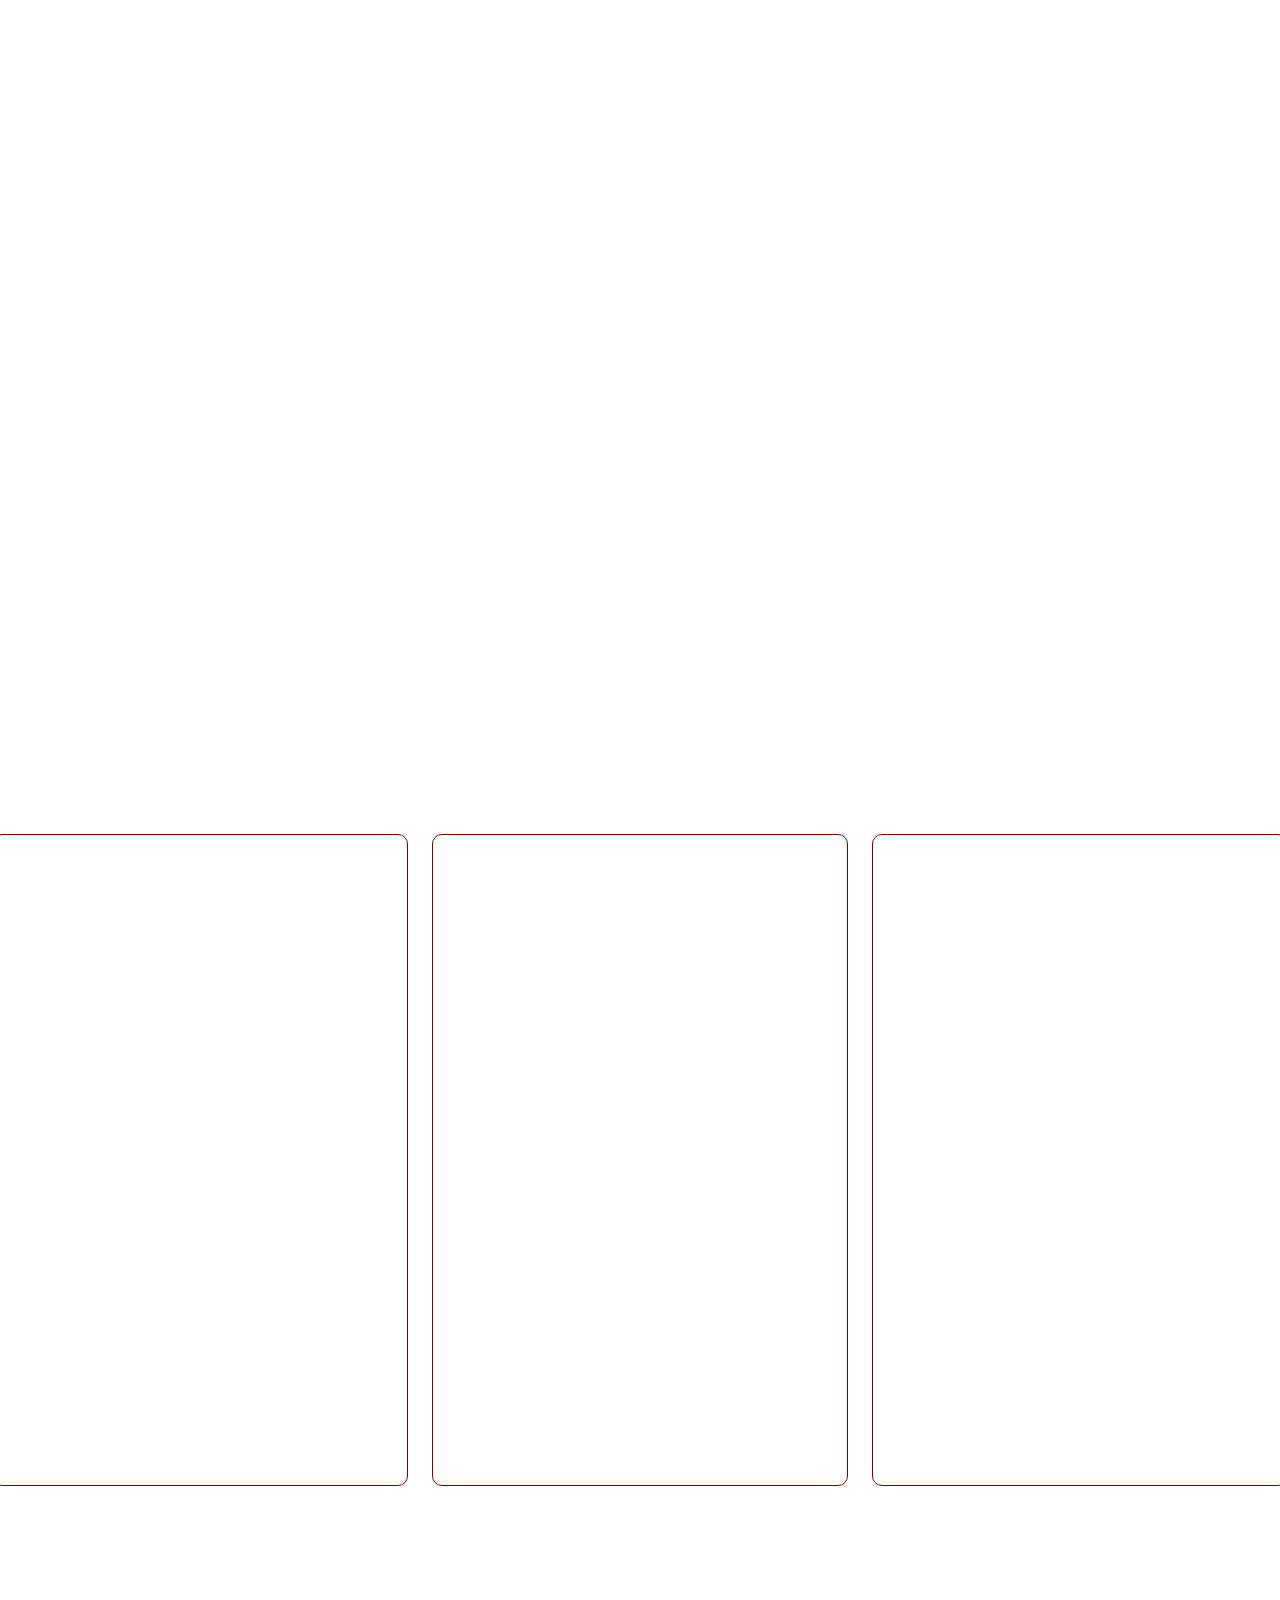
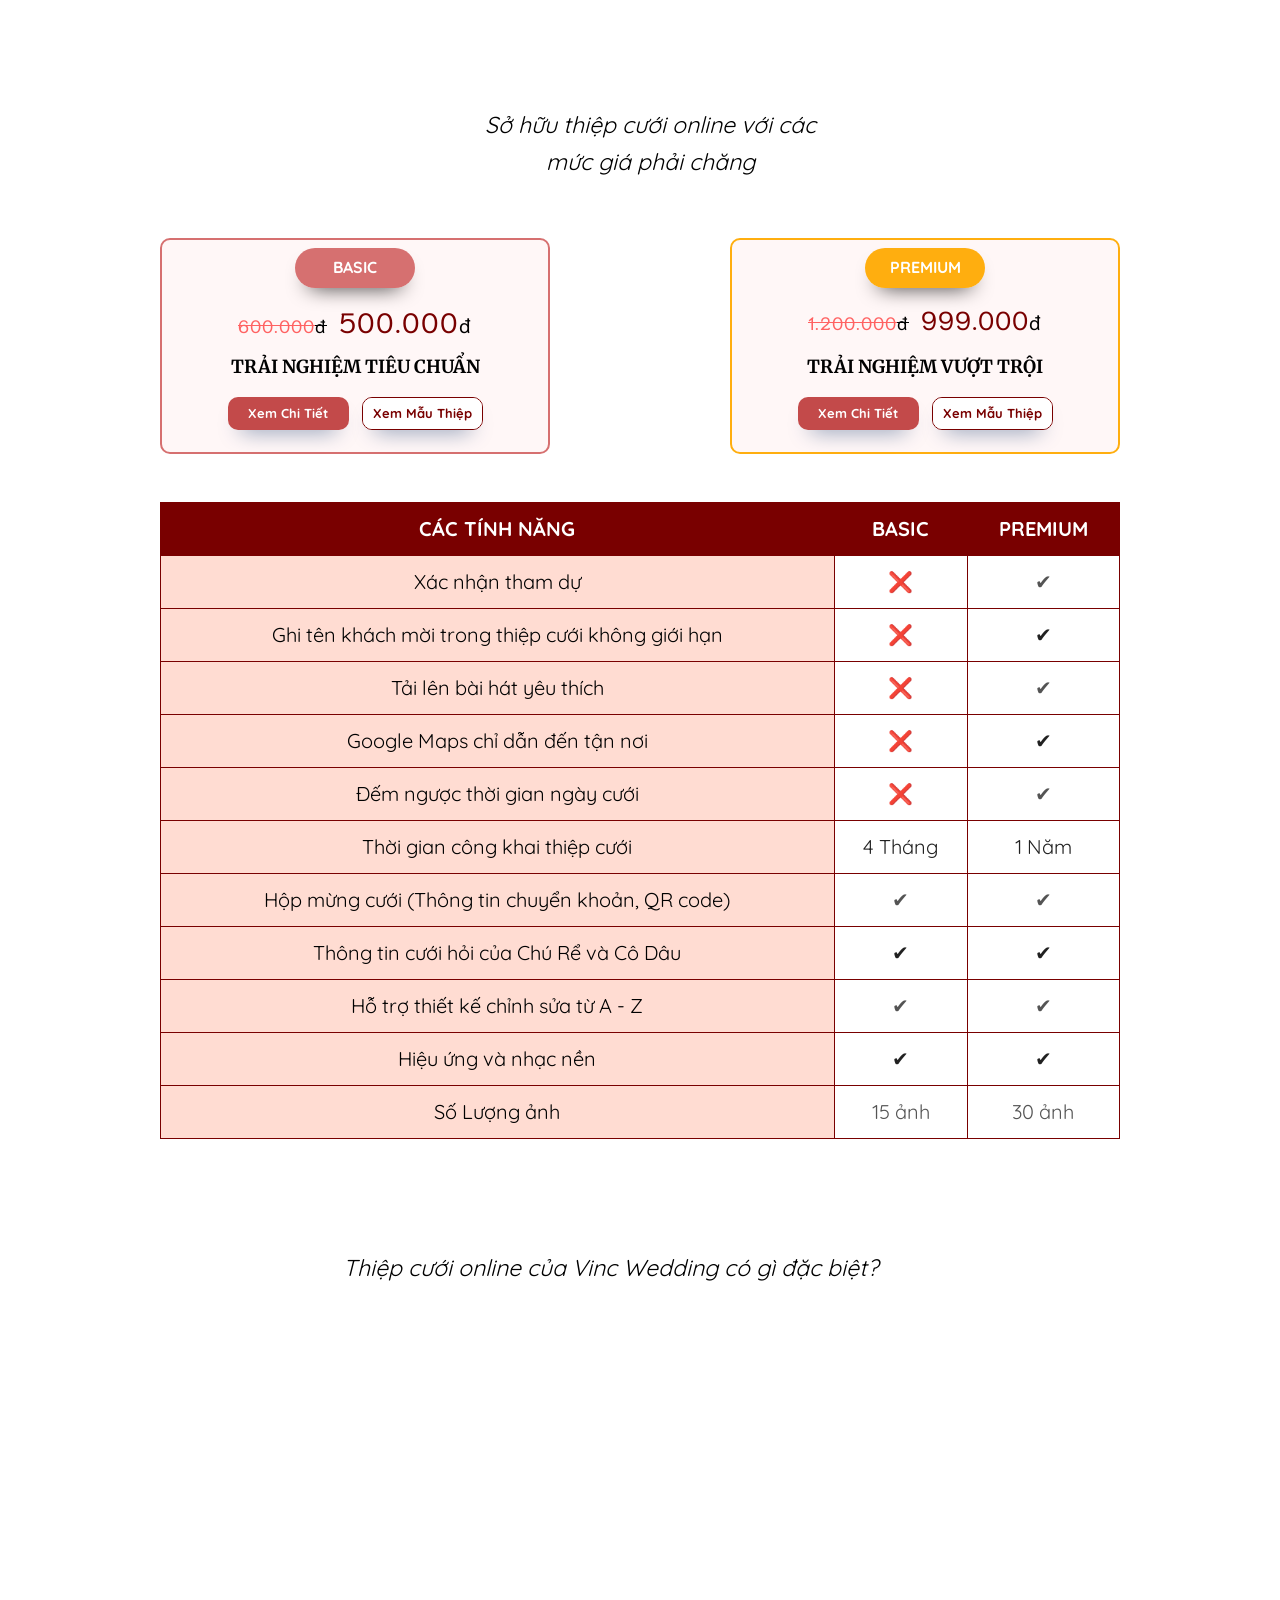
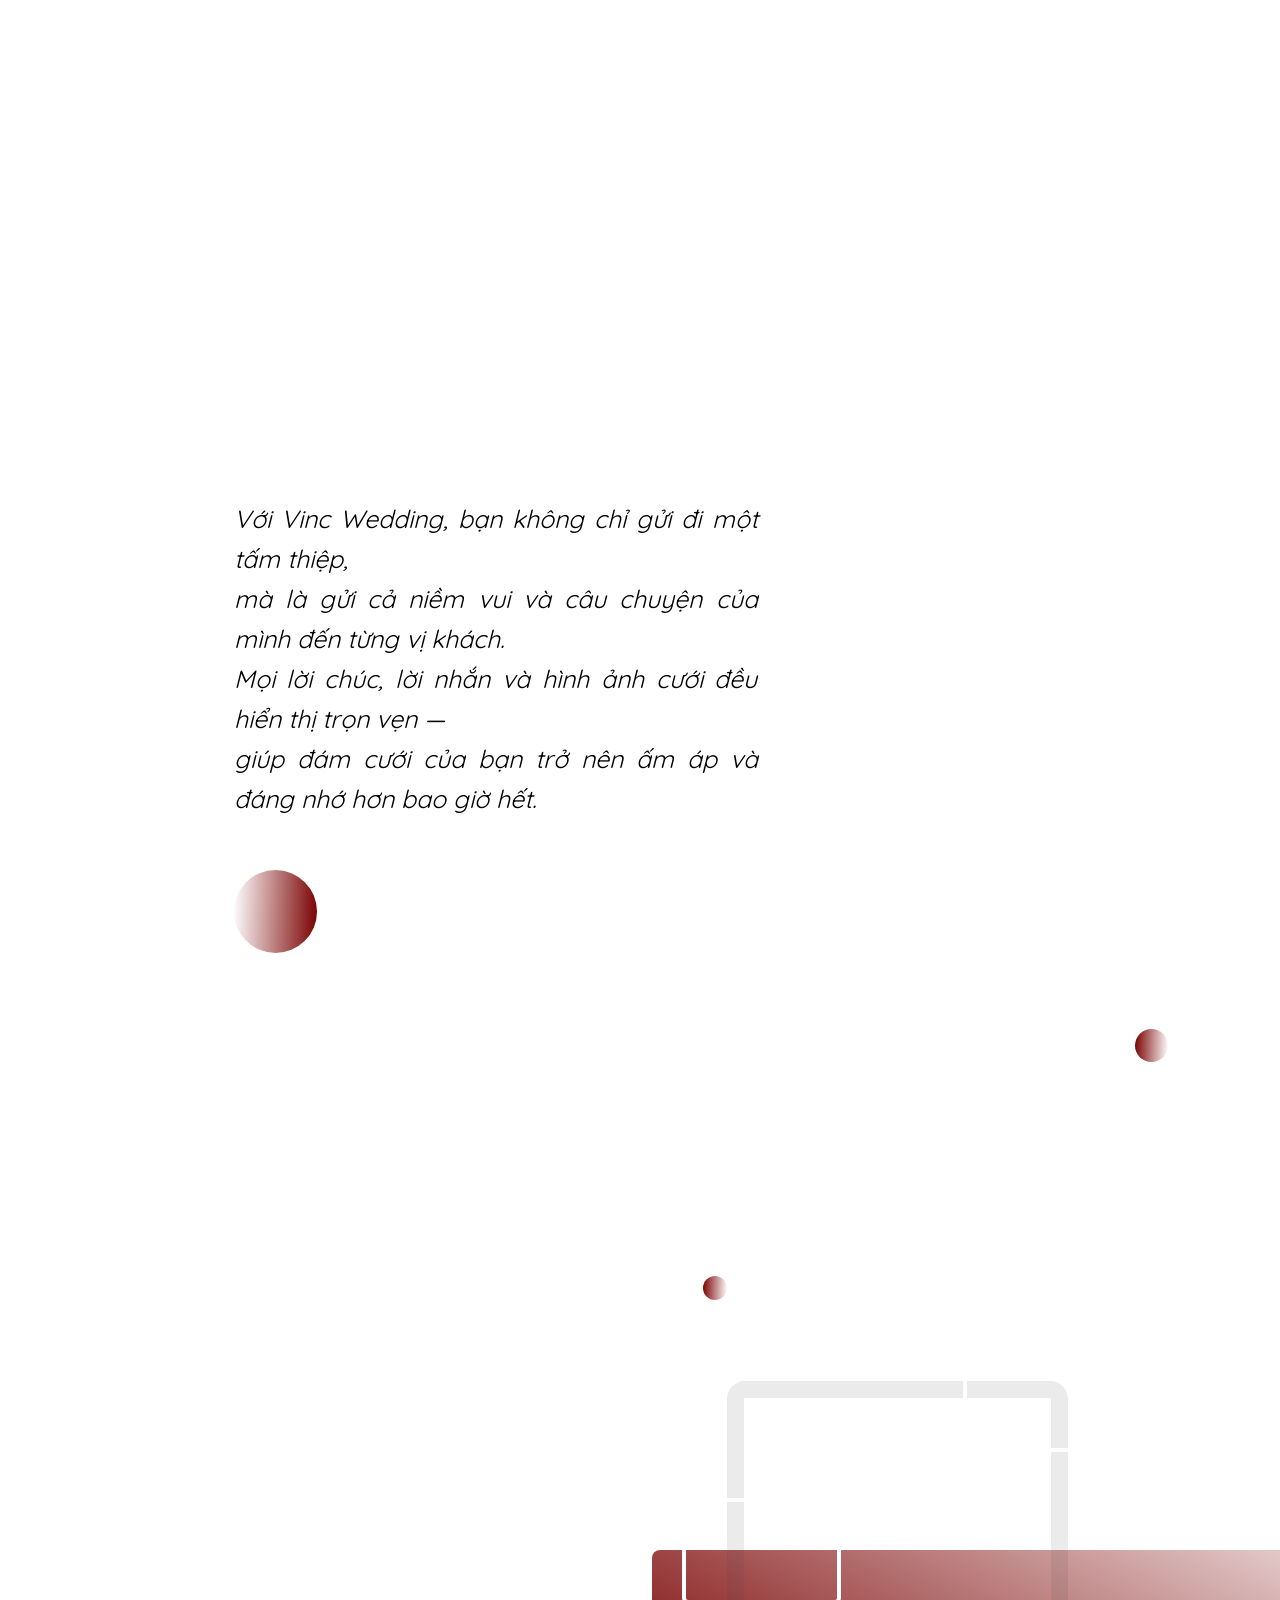
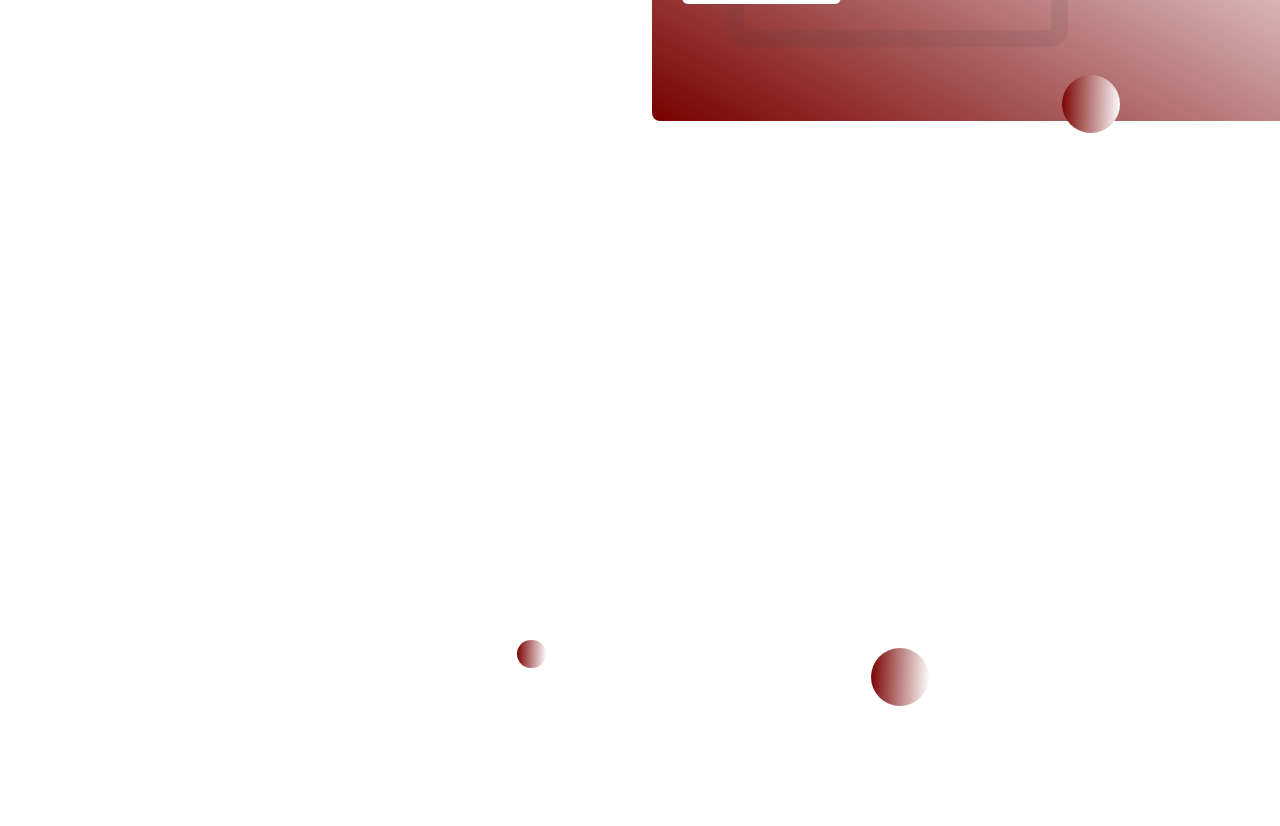
<file: www.nhacohy.vn/index.html>
<!DOCTYPE html>
<html lang="vi">

<head>
    <meta charset="UTF-8">
    <title>Thiệp Cưới Online - Vinc Wedding – Nhanh, Đẹp, Tiện Lợi</title>
    <meta http-equiv="Cache-Control" content="no-cache">
    <meta http-equiv="X-UA-Compatible" content="IE=edge">
    <meta http-equiv="Expires" content="-1">
    <meta name="keywords" content="thiệp cưới online, mẫu thiệp cưới đẹp, thiệp cưới hiện đại, thiệp cưới sang trọng, thiệp cưới giá rẻ, thiệp cưới thiết kế riêng, thiệp điện tử, website thiệp cưới, nhà có hỷ, thiệp cưới nhà có hỷ, nhà có hỷ thiệp cưới online">
    <meta name="description" content="Khám phá kho mẫu thiệp cưới online đa dạng – từ cổ điển đến hiện đại. Đặt thiệp cưới nhanh chóng, giá cả cực kỳ hợp lý cho các dâu rể">
    <meta name='viewport' content='width=device-width, initial-scale=1' />
    <script type='text/javascript'>
        window.ladi_viewport = function(b) {
            var a = document;
            b = b ? b : 'innerWidth';
            var c = window[b];
            var d = c < 768;
            if (typeof window.ladi_is_desktop == "undefined" || window.ladi_is_desktop == undefined) {
                window.ladi_is_desktop = !d;
            }
            var e = 960;
            var f = 420;
            var g = '';
            if (!d) {
                g = "width=" + e + ",user-scalable=no,initial-scale=1.0";
            } else {
                var h = 1;
                var i = f;
                if (i != c) {
                    h = c / i;
                }
                g = "width=" + i + ",user-scalable=no,initial-scale=" + h + ",minimum-scale=" + h + ",maximum-scale=" + h;
            }
            var j = a.getElementById("viewport");
            if (!j) {
                j = a.createElement("meta");
                j.id = "viewport";
                j.name = "viewport";
                a.head.appendChild(j);
            }
            j.setAttribute("content", g);
        };
        window.ladi_viewport();
        window.ladi_fbq_data = [];
        window.ladi_fbq = function() {
            window.ladi_fbq_data.push(arguments);
        };
        window.ladi_ttq_data = [];
        window.ladi_ttq = function() {
            window.ladi_ttq_data.push(arguments);
        };
    </script>
    <link rel="canonical" href="https://vinc-wedding.vercel.app" />
    <meta property="og:url" content="https://vinc-wedding.vercel.app" />
    <meta property="og:title" content="Thiệp Cưới Online: Mời Cưới Thời Đại Mới – Nhanh, Đẹp, Tiện Lợi" />
    <meta property="og:type" content="website" />
    <meta property="og:image" content="https://static.ladipage.net/689218c23c46d40012eac1e2/beige-feminine-watercolor-testimonial-wedding-planner-facebook-ad-20251010044822-ayqom.png">
    <meta property="og:description" content="Khám phá kho mẫu thiệp cưới online đa dạng – từ cổ điển đến hiện đại. Đặt thiệp cưới nhanh chóng, giá cả cực kỳ hợp lý cho các dâu rể" />
    <meta name="format-detection" content="telephone=no" />
    <link rel="icon" type="image/x-icon" href="https://static.ladipage.net/689218c23c46d40012eac1e2/beige-and-brown-elegant-initials-wedding-logo-1-20251009123923-9zixk.png" />
    <link rel="shortcut icon" href="https://static.ladipage.net/689218c23c46d40012eac1e2/beige-and-brown-elegant-initials-wedding-logo-1-20251009123923-9zixk.png" />
    <link rel="apple-touch-icon" href="https://static.ladipage.net/689218c23c46d40012eac1e2/beige-and-brown-elegant-initials-wedding-logo-1-20251009123923-9zixk.png" />
    <link rel="apple-touch-icon-precomposed" href="https://static.ladipage.net/689218c23c46d40012eac1e2/beige-and-brown-elegant-initials-wedding-logo-1-20251009123923-9zixk.png" />
    <meta name="msapplication-TileImage" content="https://static.ladipage.net/689218c23c46d40012eac1e2/beige-and-brown-elegant-initials-wedding-logo-1-20251009123923-9zixk.png" />
    <meta name="revisit-after" content="days" />
    <link rel="dns-prefetch">
    <link rel="preconnect" href="https://fonts.googleapis.com/" crossorigin>
    <link rel="preconnect" href="https://fonts.gstatic.com/" crossorigin>
    <link rel="preconnect" href="https://w.ladicdn.com/" crossorigin>
    <link rel="preconnect" href="https://s.ladicdn.com/" crossorigin>
    <link rel="preconnect" href="https://api1.ldpform.com/" crossorigin>
    <link rel="preconnect" href="https://a.ladipage.com/" crossorigin>
    <link rel="preconnect" href="https://api.sales.ldpform.net/" crossorigin>
    <link rel="preload" href="https://fonts.googleapis.com/css2?family=Montserrat:wght@400;700&family=Yeseva+One&family=Quicksand:wght@400;700&family=Niramit:wght@400;700&family=Merriweather:wght@400;700&display=swap" as="style" onload="this.onload = null; this.rel = 'stylesheet';">
    <link rel="preload" href="https://w.ladicdn.com/v5/source/ladipagev3.min.js?v=1766056451322" as="script">
    <style id="style_ladi" type="text/css">
        a,
        abbr,
        acronym,
        address,
        applet,
        article,
        aside,
        audio,
        b,
        big,
        blockquote,
        body,
        button,
        canvas,
        caption,
        center,
        cite,
        code,
        dd,
        del,
        details,
        dfn,
        div,
        dl,
        dt,
        em,
        embed,
        fieldset,
        figcaption,
        figure,
        footer,
        form,
        h1,
        h2,
        h3,
        h4,
        h5,
        h6,
        header,
        hgroup,
        html,
        i,
        iframe,
        img,
        input,
        ins,
        kbd,
        label,
        legend,
        li,
        mark,
        menu,
        nav,
        object,
        ol,
        output,
        p,
        pre,
        q,
        ruby,
        s,
        samp,
        section,
        select,
        small,
        span,
        strike,
        strong,
        sub,
        summary,
        sup,
        table,
        tbody,
        td,
        textarea,
        tfoot,
        th,
        thead,
        time,
        tr,
        tt,
        u,
        ul,
        var,
        video {
            margin: 0;
            padding: 0;
            border: 0;
            outline: 0;
            font-size: 100%;
            font: inherit;
            vertical-align: baseline;
            box-sizing: border-box;
            -webkit-font-smoothing: antialiased;
            -moz-osx-font-smoothing: grayscale
        }

        article,
        aside,
        details,
        figcaption,
        figure,
        footer,
        header,
        hgroup,
        menu,
        nav,
        section {
            display: block
        }

        body {
            line-height: 1
        }

        a {
            text-decoration: none
        }

        ol,
        ul {
            list-style: none
        }

        blockquote,
        q {
            quotes: none
        }

        blockquote:after,
        blockquote:before,
        q:after,
        q:before {
            content: '';
            content: none
        }

        table {
            border-collapse: collapse;
            border-spacing: 0
        }

        .ladi-loading {
            z-index: 900000000000;
            position: fixed;
            width: 100%;
            height: 100%;
            top: 0;
            left: 0;
            background-color: rgba(0, 0, 0, .1)
        }

        .ladi-loading .loading {
            width: 80px;
            height: 80px;
            top: 0;
            left: 0;
            bottom: 0;
            right: 0;
            margin: auto;
            overflow: hidden;
            position: absolute
        }

        .ladi-loading .loading div {
            position: absolute;
            width: 6px;
            height: 6px;
            background: #fff;
            border-radius: 50%;
            animation: ladi-loading 1.2s linear infinite
        }

        .ladi-loading .loading div:nth-child(1) {
            animation-delay: 0s;
            top: 37px;
            left: 66px
        }

        .ladi-loading .loading div:nth-child(2) {
            animation-delay: -.1s;
            top: 22px;
            left: 62px
        }

        .ladi-loading .loading div:nth-child(3) {
            animation-delay: -.2s;
            top: 11px;
            left: 52px
        }

        .ladi-loading .loading div:nth-child(4) {
            animation-delay: -.3s;
            top: 7px;
            left: 37px
        }

        .ladi-loading .loading div:nth-child(5) {
            animation-delay: -.4s;
            top: 11px;
            left: 22px
        }

        .ladi-loading .loading div:nth-child(6) {
            animation-delay: -.5s;
            top: 22px;
            left: 11px
        }

        .ladi-loading .loading div:nth-child(7) {
            animation-delay: -.6s;
            top: 37px;
            left: 7px
        }

        .ladi-loading .loading div:nth-child(8) {
            animation-delay: -.7s;
            top: 52px;
            left: 11px
        }

        .ladi-loading .loading div:nth-child(9) {
            animation-delay: -.8s;
            top: 62px;
            left: 22px
        }

        .ladi-loading .loading div:nth-child(10) {
            animation-delay: -.9s;
            top: 66px;
            left: 37px
        }

        .ladi-loading .loading div:nth-child(11) {
            animation-delay: -1s;
            top: 62px;
            left: 52px
        }

        .ladi-loading .loading div:nth-child(12) {
            animation-delay: -1.1s;
            top: 52px;
            left: 62px
        }

        @keyframes ladi-loading {
            0%,
            100%,
            20%,
            80% {
                transform: scale(1)
            }
            50% {
                transform: scale(1.5)
            }
        }

        .ladipage-message {
            position: fixed;
            width: 100%;
            height: 100%;
            top: 0;
            left: 0;
            z-index: 10000000000;
            background: rgba(0, 0, 0, .3)
        }

        .ladipage-message .ladipage-message-box {
            width: 400px;
            max-width: calc(100% - 50px);
            height: 160px;
            border: 1px solid rgba(0, 0, 0, .3);
            background-color: #fff;
            position: fixed;
            top: calc(50% - 155px);
            left: 0;
            right: 0;
            margin: auto;
            border-radius: 10px
        }

        .ladipage-message .ladipage-message-box span {
            display: block;
            background-color: rgba(6, 21, 40, .05);
            color: #000;
            padding: 12px 15px;
            font-weight: 600;
            font-size: 16px;
            line-height: 16px;
            border-top-left-radius: 10px;
            border-top-right-radius: 10px
        }

        .ladipage-message .ladipage-message-box .ladipage-message-text {
            display: -webkit-box;
            font-size: 14px;
            padding: 0 20px;
            margin-top: 16px;
            line-height: 20px;
            -webkit-line-clamp: 3;
            -webkit-box-orient: vertical;
            overflow: hidden;
            text-overflow: ellipsis;
            word-break: break-word
        }

        .ladipage-message .ladipage-message-box .ladipage-message-close {
            display: block;
            position: absolute;
            right: 15px;
            bottom: 10px;
            margin: 0 auto;
            padding: 10px 0;
            border: none;
            width: 80px;
            text-transform: uppercase;
            text-align: center;
            color: #000;
            background-color: #e6e6e6;
            border-radius: 5px;
            text-decoration: none;
            font-size: 14px;
            line-height: 14px;
            font-weight: 600;
            cursor: pointer;
            outline: 0
        }

        .lightbox-screen {
            display: none;
            position: fixed;
            width: 100%;
            height: 100%;
            top: 0;
            left: 0;
            bottom: 0;
            right: 0;
            margin: auto;
            z-index: 9000000080;
            background: rgba(0, 0, 0, .5)
        }

        .lightbox-screen .lightbox-close {
            position: absolute;
            z-index: 9000000090;
            cursor: pointer
        }

        .lightbox-screen .lightbox-hidden {
            display: none
        }

        .lightbox-screen .lightbox-close {
            width: 16px;
            height: 16px;
            margin: 10px;
            background-repeat: no-repeat;
            background-position: center center;
            background-image: url("data:image/svg+xml;utf8, %3Csvg%20width%3D%2224%22%20height%3D%2224%22%20viewBox%3D%220%200%2024%2024%22%20xmlns%3D%22http%3A%2F%2Fwww.w3.org%2F2000%2Fsvg%22%20fill%3D%22%23fff%22%3E%3Cpath%20fill-rule%3D%22evenodd%22%20clip-rule%3D%22evenodd%22%20d%3D%22M23.4144%202.00015L2.00015%2023.4144L0.585938%2022.0002L22.0002%200.585938L23.4144%202.00015Z%22%3E%3C%2Fpath%3E%3Cpath%20fill-rule%3D%22evenodd%22%20clip-rule%3D%22evenodd%22%20d%3D%22M2.00015%200.585938L23.4144%2022.0002L22.0002%2023.4144L0.585938%202.00015L2.00015%200.585938Z%22%3E%3C%2Fpath%3E%3C%2Fsvg%3E")
        }

        * {
            -webkit-tap-highlight-color: #fff0
        }

        body {
            font-size: 12px;
            -ms-text-size-adjust: none;
            -moz-text-size-adjust: none;
            -o-text-size-adjust: none;
            -webkit-text-size-adjust: none;
            background-color: #fff
        }

        .overflow-hidden {
            overflow: hidden
        }

        .ladi-transition {
            transition: all 150ms linear 0s
        }

        .z-index-1 {
            z-index: 1
        }

        .opacity-0 {
            opacity: 0
        }

        .height-0 {
            height: 0 !important
        }

        .pointer-events-none {
            pointer-events: none
        }

        .transition-parent-collapse-height {
            transition: height 150ms linear 0s
        }

        .transition-parent-collapse-top {
            transition: top 150ms linear 0s
        }

        .transition-readmore {
            transition: height 350ms linear 0s
        }

        .transition-collapse {
            transition: height 150ms linear 0s
        }

        body.grab {
            cursor: grab
        }

        .ladi-wraper {
            width: 100%;
            min-height: 100%;
            overflow: hidden;
            touch-action: manipulation
        }

        .ladi-container {
            position: relative;
            margin: 0 auto;
            height: 100%
        }

        .ladi-overlay {
            position: absolute;
            top: 0;
            left: 0;
            height: 100%;
            width: 100%;
            pointer-events: none
        }

        .ladi-element {
            position: absolute
        }

        @media (hover: hover) {
            .ladi-check-hover {
                opacity: 0;
            }
        }

        .ladi-section {
            margin: 0 auto;
            position: relative;
        }

        .ladi-section[data-tab-id] {
            display: none;
        }

        .ladi-section.selected[data-tab-id] {
            display: block;
        }

        .ladi-section .ladi-section-background {
            position: absolute;
            width: 100%;
            height: 100%;
            top: 0;
            left: 0;
            pointer-events: none;
            overflow: hidden;
        }

        .ladi-carousel {
            position: absolute;
            width: 100%;
            height: 100%;
            overflow: hidden;
        }

        .ladi-carousel .ladi-carousel-content {
            position: absolute;
            width: 100%;
            height: 100%;
            left: 0;
            top: 0;
            transition: top 350ms ease-in-out, left 350ms ease-in-out;
        }

        .ladi-carousel .ladi-carousel-arrow {
            position: absolute;
            top: calc(50% - (33px) / 2);
            cursor: pointer;
            z-index: 90000040;
            width: 33px;
            height: 33px;
            background-repeat: no-repeat;
            background-position: center center;
            background-image: url("data:image/svg+xml;utf8, %3Csvg%20width%3D%2224%22%20height%3D%2224%22%20viewBox%3D%220%200%2024%2024%22%20xmlns%3D%22http%3A%2F%2Fwww.w3.org%2F2000%2Fsvg%22%20fill%3D%22%23000%22%3E%3Cpath%20fill-rule%3D%22evenodd%22%20clip-rule%3D%22evenodd%22%20d%3D%22M7.00015%200.585938L18.4144%2012.0002L7.00015%2023.4144L5.58594%2022.0002L15.5859%2012.0002L5.58594%202.00015L7.00015%200.585938Z%22%3E%3C%2Fpath%3E%3C%2Fsvg%3E");
        }

        .ladi-carousel .ladi-carousel-arrow-left {
            left: 5px;
            transform: rotateY(180deg);
            -webkit-transform: rotateY(180deg);
        }

        .ladi-carousel .ladi-carousel-arrow-right {
            right: 5px;
        }

        .ladi-carousel-indicators-circle {
            display: inline-flex;
            gap: 10px;
            position: absolute;
            bottom: -20px;
            left: 0;
            right: 0;
            margin: auto;
            width: fit-content;
        }

        .ladi-carousel-indicators-circle .item {
            width: 10px;
            height: 10px;
            background-color: #D6D6D6;
            border-radius: 100%;
            cursor: pointer;
            outline: 1px solid #fff;
        }

        .ladi-carousel-indicators-circle .item.selected,
        .ladi-carousel-indicators-circle .item:hover {
            background-color: #808080;
        }

        .ladi-carousel-indicators-number {
            display: inline-flex;
            gap: 10px;
            position: absolute;
            bottom: -20px;
            left: 0;
            right: 0;
            margin: auto;
            width: fit-content;
        }

        .ladi-carousel-indicators-number .item {
            width: 15px;
            height: 15px;
            background-color: #D6D6D6;
            border-radius: 100%;
            cursor: pointer;
            font-size: 10px;
            text-align: center;
            line-height: 15px;
            outline: 1px solid #fff;
        }

        .ladi-carousel-indicators-number .item.selected,
        .ladi-carousel-indicators-number .item:hover {
            background-color: #808080;
            color: #fff;
        }

        .ladi-table {
            position: absolute;
            width: 100%;
            height: 100%;
            overflow: auto;
        }

        .ladi-table table {
            width: 100%;
        }

        .ladi-table table td {
            vertical-align: middle;
        }

        .ladi-table tbody td {
            word-break: break-word;
        }

        .ladi-table table td img {
            cursor: pointer;
            width: 100%;
        }

        .ladi-box {
            position: absolute;
            width: 100%;
            height: 100%;
            overflow: hidden;
        }

        .ladi-button {
            position: absolute;
            width: 100%;
            height: 100%;
            overflow: hidden
        }

        .ladi-button:active {
            transform: translateY(2px);
            transition: transform .2s linear
        }

        .ladi-button .ladi-button-background {
            height: 100%;
            width: 100%;
            pointer-events: none;
            transition: inherit
        }

        .ladi-button>.ladi-button-headline,
        .ladi-button>.ladi-button-shape {
            width: 100% !important;
            height: 100% !important;
            top: 0 !important;
            left: 0 !important;
            display: table;
            user-select: none;
            -webkit-user-select: none;
            -moz-user-select: none;
            -ms-user-select: none
        }

        .ladi-button>.ladi-button-shape .ladi-shape {
            margin: auto;
            top: 0;
            bottom: 0
        }

        .ladi-button>.ladi-button-headline .ladi-headline {
            display: table-cell;
            vertical-align: middle
        }

        .ladi-checkout-product-cart-icon .ladi-cart-number {
            position: absolute;
            top: -2px;
            right: -7px;
            background: #f36e36;
            text-align: center;
            min-width: 18px;
            min-height: 18px;
            font-size: 12px;
            font-weight: 700;
            color: #fff;
            border-radius: 100%;
            z-index: 90000000;
            padding: 3px 4px
        }

        .ladi-checkout-product-add-to-cart .ladi-button .loading-dots {
            width: 100%;
            height: 100%;
            top: 0;
            left: 0;
            position: absolute;
            display: flex;
            align-items: center;
            justify-content: center
        }

        .ladi-checkout-product-add-to-cart .ladi-button .loading-dots p {
            display: inline-block;
            font-size: 32px;
            line-height: 1;
            animation: .6s infinite loading
        }

        .ladi-checkout-product-add-to-cart .ladi-button .loading-dots p:first-child {
            animation-delay: 0s
        }

        .ladi-checkout-product-add-to-cart .ladi-button .loading-dots p:nth-child(2) {
            animation-delay: .2s
        }

        .ladi-checkout-product-add-to-cart .ladi-button .loading-dots p:nth-child(3) {
            animation-delay: .4s
        }

        @keyframes loading {
            0%,
            100% {
                opacity: 0
            }
            50% {
                opacity: 1
            }
        }

        .ladi-form .ladi-form-checkout-bump-offer-check.multiple.checked:before,
        .ladi-form .ladi-form-checkout-payment-check.multiple.checked:before {
            --url: url("data:image/svg+xml,%0A%3Csvg%20width%3D%2224%22%20height%3D%2224%22%20viewBox%3D%220%200%2024%2024%22%20fill%3D%22none%22%20xmlns%3D%22http%3A%2F%2Fwww.w3.org%2F2000%2Fsvg%22%3E%0A%3Cpath%20d%3D%22M18.71%207.20998C18.617%207.11625%2018.5064%207.04186%2018.3846%206.99109C18.2627%206.94032%2018.132%206.91418%2018%206.91418C17.868%206.91418%2017.7373%206.94032%2017.6154%206.99109C17.4936%207.04186%2017.383%207.11625%2017.29%207.20998L9.84%2014.67L6.71%2011.53C6.61348%2011.4367%206.49954%2011.3634%206.37468%2011.3142C6.24983%2011.265%206.1165%2011.2409%205.98232%2011.2432C5.84814%2011.2455%205.71573%2011.2743%205.59265%2011.3278C5.46957%2011.3812%205.35824%2011.4585%205.265%2011.555C5.17176%2011.6515%205.09845%2011.7654%205.04924%2011.8903C5.00004%2012.0152%204.97591%2012.1485%204.97823%2012.2827C4.98055%2012.4168%205.00928%2012.5492%205.06277%2012.6723C5.11627%2012.7954%205.19348%2012.9067%205.29%2013L9.13%2016.84C9.22296%2016.9337%209.33356%2017.0081%209.45542%2017.0589C9.57728%2017.1096%209.70799%2017.1358%209.84%2017.1358C9.97201%2017.1358%2010.1027%2017.1096%2010.2246%2017.0589C10.3464%2017.0081%2010.457%2016.9337%2010.55%2016.84L18.71%208.67998C18.8115%208.58634%2018.8925%208.47269%2018.9479%208.34619C19.0033%208.21969%2019.0319%208.08308%2019.0319%207.94498C19.0319%207.80688%2019.0033%207.67028%2018.9479%207.54378C18.8925%207.41728%2018.8115%207.30363%2018.71%207.20998Z%22%20fill%3D%22%231852FA%22%2F%3E%0A%3C%2Fsvg%3E%0A");
            pointer-events: none;
            top: -1px;
            left: -1px;
            transform: none
        }

        .ladi-form,
        .ladi-form .ladi-form-item-container {
            position: absolute;
            width: 100%;
            height: 100%
        }

        .ladi-form>.ladi-element,
        .ladi-form>.ladi-element .ladi-form-item-container,
        .ladi-form>.ladi-element .ladi-form-item-container .ladi-form-item .ladi-form-checkbox-item span[data-checked=true],
        .ladi-form>.ladi-element .ladi-form-item-container .ladi-form-item .ladi-form-control:not(.ladi-form-control-select) {
            text-transform: inherit;
            text-decoration: inherit;
            text-align: inherit;
            letter-spacing: inherit;
            color: inherit;
            background-size: inherit;
            background-attachment: inherit;
            background-origin: inherit
        }

        .ladi-form .ladi-button>.ladi-button-headline {
            color: initial;
            font-size: initial;
            font-weight: initial;
            text-transform: initial;
            text-decoration: initial;
            font-style: initial;
            text-align: initial;
            letter-spacing: initial;
            line-height: initial
        }

        .ladi-form [data-form-checkout-item=bump_offer] .ladi-form-item,
        .ladi-form>[data-quantity=true] .ladi-form-item-container {
            overflow: hidden
        }

        .ladi-form>.ladi-element .ladi-form-item-container .ladi-form-item {
            text-transform: inherit;
            text-decoration: inherit;
            text-align: inherit;
            letter-spacing: inherit;
            color: inherit
        }

        .ladi-form>.ladi-element .ladi-form-item-container .ladi-form-item-background {
            background-size: inherit;
            background-attachment: inherit;
            background-origin: inherit
        }

        .ladi-form>.ladi-element .ladi-form-item-container .ladi-form-item .ladi-form-control-select {
            -webkit-appearance: none;
            -moz-appearance: none;
            appearance: none;
            background-size: 9px 6px !important;
            background-position: right .5rem center;
            background-repeat: no-repeat;
            padding-right: 24px;
            text-transform: inherit;
            text-align: inherit;
            letter-spacing: inherit;
            color: inherit;
            background-size: inherit;
            background-attachment: inherit;
            background-origin: inherit
        }

        .ladi-form>.ladi-element .ladi-form-item-container .ladi-form-item .ladi-form-checkbox-item,
        .ladi-form>.ladi-element .ladi-form-item-container .ladi-form-item .ladi-form-checkbox-item span[data-checked=false] {
            text-transform: inherit;
            text-align: inherit;
            letter-spacing: inherit;
            background-size: inherit;
            background-attachment: inherit;
            background-origin: inherit;
            color: inherit
        }

        .ladi-form>.ladi-element .ladi-form-item-container .ladi-form-item .ladi-form-control-select-2 {
            width: calc(100% / 2 - 5px);
            max-width: calc(100% / 2 - 5px);
            min-width: calc(100% / 2 - 5px)
        }

        .ladi-form>.ladi-element .ladi-form-item-container .ladi-form-item .ladi-form-control-select-2:nth-child(3),
        .ladi-form>.ladi-element .ladi-form-item-container .ladi-form-item .ladi-form-control-select-3:nth-child(3),
        .ladi-form>.ladi-element .ladi-form-item-container .ladi-form-item .ladi-form-control-select-3:nth-child(4) {
            margin-left: 7.5px
        }

        .ladi-form>.ladi-element .ladi-form-item-container .ladi-form-item .ladi-form-control-select-3 {
            width: calc(100% / 3 - 5px);
            max-width: calc(100% / 3 - 5px);
            min-width: calc(100% / 3 - 5px)
        }

        .ladi-form>.ladi-element .ladi-form-item-container .ladi-form-item .ladi-form-control-select option {
            color: initial
        }

        .ladi-form>.ladi-element .ladi-form-item-container .ladi-form-item .ladi-form-control-select:not([data-selected=""]) {
            text-decoration: inherit
        }

        .ladi-form>.ladi-element .ladi-form-item-container .ladi-form-item .ladi-form-checkbox-item {
            text-decoration: inherit;
            vertical-align: middle
        }

        .ladi-form>.ladi-element .ladi-form-item-container .ladi-form-item .ladi-form-checkbox-box-item {
            display: inline-block;
            width: fit-content
        }

        .ladi-form>.ladi-element .ladi-form-item-container .ladi-form-item .ladi-form-checkbox-item span {
            user-select: none;
            -webkit-user-select: none;
            -moz-user-select: none;
            -ms-user-select: none
        }

        .ladi-form .ladi-form-item-title-value {
            font-weight: 700;
            word-break: break-word
        }

        .ladi-form .ladi-form-label-container {
            position: relative;
            width: 100%
        }

        .ladi-form .ladi-form-control-file {
            background-repeat: no-repeat;
            background-position: calc(100% - 5px) center
        }

        .ladi-form .ladi-form-label-container .ladi-form-label-item {
            display: inline-block;
            cursor: pointer;
            position: relative;
            border-radius: 0 !important;
            user-select: none;
            -webkit-user-select: none;
            -moz-user-select: none;
            -ms-user-select: none
        }

        .ladi-form .ladi-form-label-container .ladi-form-label-item.image {
            background-size: cover;
            background-repeat: no-repeat;
            background-position: center
        }

        .ladi-form .ladi-form-label-container .ladi-form-label-item.no-value {
            display: none !important
        }

        .ladi-form .ladi-form-label-container .ladi-form-label-item.text.disabled {
            opacity: .35
        }

        .ladi-form .ladi-form-label-container .ladi-form-label-item.image.disabled {
            opacity: .2
        }

        .ladi-form .ladi-form-label-container .ladi-form-label-item.color.disabled {
            opacity: .15
        }

        .ladi-form .ladi-form-label-container .ladi-form-label-item.selected:before {
            content: '';
            width: 0;
            height: 0;
            bottom: -1px;
            right: -1px;
            position: absolute;
            border-width: 0 0 15px 15px;
            border-color: transparent;
            border-style: solid
        }

        .ladi-form .ladi-form-label-container .ladi-form-label-item.selected:after {
            content: '';
            background-image: url("data:image/svg+xml;utf8,%3Csvg xmlns='http://www.w3.org/2000/svg' enable-background='new 0 0 12 12' viewBox='0 0 12 12' x='0' fill='%23fff' y='0'%3E%3Cg%3E%3Cpath d='m5.2 10.9c-.2 0-.5-.1-.7-.2l-4.2-3.7c-.4-.4-.5-1-.1-1.4s1-.5 1.4-.1l3.4 3 5.1-7c .3-.4 1-.5 1.4-.2s.5 1 .2 1.4l-5.7 7.9c-.2.2-.4.4-.7.4 0-.1 0-.1-.1-.1z'%3E%3C/path%3E%3C/g%3E%3C/svg%3E");
            background-repeat: no-repeat;
            background-position: bottom right;
            width: 7px;
            height: 7px;
            bottom: 0;
            right: 0;
            position: absolute
        }

        .ladi-form .ladi-form-item {
            width: 100%;
            height: 100%;
            position: absolute
        }

        .ladi-form .ladi-form-item-background {
            position: absolute;
            width: 100%;
            height: 100%;
            top: 0;
            left: 0;
            pointer-events: none
        }

        .ladi-form .ladi-form-item.ladi-form-checkbox {
            height: auto;
            padding: 0 5px
        }

        .ladi-form .ladi-form-item .ladi-form-control {
            background-color: transparent;
            min-width: 100%;
            min-height: 100%;
            max-width: 100%;
            max-height: 100%;
            width: 100%;
            height: 100%;
            padding: 0 5px;
            color: inherit;
            font-size: inherit;
            border: none
        }

        .ladi-form .ladi-form-item.ladi-form-checkbox.ladi-form-checkbox-vertical .ladi-form-checkbox-item {
            margin-top: 0 !important;
            margin-left: 0 !important;
            margin-right: 0 !important;
            display: flex;
            align-items: center;
            border: none
        }

        .ladi-form .ladi-form-item.ladi-form-checkbox.ladi-form-checkbox-horizontal .ladi-form-checkbox-item {
            margin-top: 0 !important;
            margin-left: 0 !important;
            margin-right: 10px !important;
            display: inline-flex;
            align-items: center;
            border: none;
            position: relative
        }

        .ladi-form .ladi-form-item.ladi-form-checkbox .ladi-form-checkbox-item input {
            margin-right: 5px;
            display: block
        }

        .ladi-form .ladi-form-item.ladi-form-checkbox .ladi-form-checkbox-item span {
            cursor: default;
            word-break: break-word
        }

        .ladi-form .ladi-form-item textarea.ladi-form-control {
            resize: none;
            padding: 5px
        }

        .ladi-form .ladi-button {
            cursor: pointer
        }

        .ladi-form .ladi-button .ladi-headline {
            cursor: pointer;
            user-select: none
        }

        .ladi-form .ladi-element .ladi-form-otp::-webkit-inner-spin-button,
        .ladi-form .ladi-element .ladi-form-otp::-webkit-outer-spin-button {
            -webkit-appearance: none;
            margin: 0
        }

        .ladi-form .ladi-element .ladi-form-item .button-get-code {
            display: none;
            position: absolute;
            right: 0;
            top: 0;
            bottom: 0;
            margin: auto 0;
            line-height: initial;
            padding: 5px 10px;
            height: max-content;
            cursor: pointer;
            user-select: none;
            -webkit-user-select: none;
            -moz-user-select: none;
            -ms-user-select: none
        }

        .ladi-form .ladi-element .ladi-form-item .button-get-code.hide-visibility {
            display: block !important;
            visibility: hidden !important
        }

        .ladi-form .ladi-form-checkout-bump-offer-product.option-2,
        .ladi-form .ladi-form-item.otp-resend .button-get-code,
        .ladi-form [data-form-checkout-item=payment] .ladi-form-checkout-payment-content div>span {
            display: block
        }

        .ladi-form .ladi-form-item.otp-countdown:before {
            content: attr(data-countdown-time) "s";
            position: absolute;
            top: 0;
            bottom: 0;
            margin: auto 0;
            height: max-content;
            line-height: initial
        }

        .ladi-form [data-variant=true] select option[disabled] {
            background: #fff;
            color: #b8b8b8 !important
        }

        .ladi-google-recaptcha-checkbox {
            position: absolute;
            display: inline-block;
            transform: translateY(-100%);
            margin-top: -5px;
            z-index: 90000010
        }

        .ladi-element[data-form-checkout-item] {
            padding: 0
        }

        .ladi-form .ladi-form-checkout-title {
            margin-bottom: 8px
        }

        .ladi-form .ladi-element[data-form-checkout-item] .ladi-form-item,
        .ladi-form .ladi-element[data-form-checkout-item] .ladi-form-item-container {
            height: auto !important;
            position: unset !important
        }

        .ladi-form .ladi-form-checkout-box {
            gap: 12px;
            display: flex;
            flex-flow: column;
            margin: 8px 12px;
            margin-top: 14px !important;
            padding-bottom: 14px;
            border-left: none !important;
            border-right: none !important;
            border-top: none !important;
            border-radius: 0 !important
        }

        .ladi-form .ladi-form-checkout-box:last-child {
            border: none !important;
            padding-bottom: 4px
        }

        .ladi-form .ladi-form-checkout-box:first-child,
        .ladi-form .ladi-form-checkout-bump-offer-product .item-product:first-child {
            margin-top: 0
        }

        .ladi-form .ladi-form-checkout-payment-item {
            display: flex;
            flex-flow: row;
            gap: 12px;
            align-items: center;
            --check-size: 18px;
            --width-quantity: 65px
        }

        .ladi-form .ladi-form-checkout-payment-check {
            --border-size: 1px;
            width: var(--check-size);
            height: var(--check-size);
            flex: 0 0 var(--check-size);
            border: var(--border-size) solid;
            border-radius: 100%;
            display: block;
            position: relative
        }

        .ladi-form .ladi-form-checkout-payment-check.checked:before {
            content: "";
            width: calc(var(--check-size)/ 2);
            height: calc(var(--check-size)/ 2);
            border-radius: inherit;
            display: block;
            position: absolute;
            top: 0;
            left: 0;
            transform: translate(calc(50% - var(--border-size)), calc(50% - var(--border-size)))
        }

        .ladi-form .ladi-form-checkout-bump-offer-check.multiple,
        .ladi-form .ladi-form-checkout-payment-check.multiple {
            border-radius: 4px
        }

        .ladi-form .ladi-form-checkout-payment-check.multiple.checked:before {
            content: "";
            -webkit-mask-image: var(--url);
            mask-image: var(--url);
            width: var(--check-size);
            height: var(--check-size);
            -webkit-mask-size: var(--check-size);
            mask-size: var(--check-size);
            background-color: #fff;
            position: absolute
        }

        .ladi-form .ladi-form-checkout-payment-content,
        .ladi-form .ladi-form-checkout-product-content {
            display: flex;
            flex-flow: row;
            --gap: 10px;
            gap: var(--gap);
            align-items: center;
            width: calc(100% - var(--width-quantity) - var(--check-size) - var(--gap) * 2)
        }

        .ladi-form .ladi-form-checkout-payment-content img,
        .ladi-form .ladi-form-checkout-product-content img {
            width: 36px;
            max-height: 36px;
            border-radius: 4px
        }

        .ladi-form .ladi-form-checkout-payment-content div,
        .ladi-form .ladi-form-checkout-product-content div {
            display: flex;
            flex-flow: column
        }

        .ladi-form .ladi-form-checkout-payment-content div>span,
        .ladi-form .ladi-form-checkout-product-content div>span {
            font-size: inherit
        }

        .ladi-form .ladi-form-checkout-payment-content div>span.small,
        .ladi-form .ladi-form-checkout-product-content div>span.small {
            font-size: 80%;
            opacity: .8
        }

        .ladi-form .ladi-form-checkout-payment-content div .price.price-compare,
        .ladi-form .ladi-form-checkout-product-content div .price.price-compare {
            display: flex;
            align-items: center;
            gap: 8px;
            flex-direction: row !important
        }

        .ladi-form .ladi-form-checkout-payment-quantity,
        .ladi-form .ladi-form-checkout-product-quantity {
            position: relative;
            --icon-size: calc(var(--check-size) * 0.8)
        }

        .ladi-form .ladi-form-checkout-payment-quantity input,
        .ladi-form .ladi-form-checkout-product-quantity input {
            padding: 4px calc(var(--check-size)) 4px 8px;
            border-radius: 8px;
            position: relative;
            width: var(--width-quantity);
            min-height: 34px;
            border: 1px solid;
            background-color: transparent;
            top: 0;
            left: 0;
            display: block
        }

        .ladi-form .ladi-form-checkout-payment-quantity input::-webkit-inner-spin-button,
        .ladi-form .ladi-form-checkout-payment-quantity input::-webkit-outer-spin-button {
            -webkit-appearance: none;
            margin: 0
        }

        .ladi-form .ladi-form-checkout-payment-quantity .up {
            width: var(--icon-size);
            height: var(--icon-size);
            top: -1px;
            right: 5px;
            cursor: pointer;
            display: block;
            position: absolute
        }

        .ladi-form .ladi-form-checkout-payment-quantity .up:before {
            content: '';
            --url: url("data:image/svg+xml,%3Csvg%20width%3D%2216%22%20height%3D%2216%22%20viewBox%3D%220%200%2016%2016%22%20fill%3D%22none%22%20xmlns%3D%22http%3A%2F%2Fwww.w3.org%2F2000%2Fsvg%22%3E%3Cpath%20fill-rule%3D%22evenodd%22%20clip-rule%3D%22evenodd%22%20d%3D%22M3.14645%206.14645C3.34171%205.95118%203.65829%205.95118%203.85355%206.14645L8%2010.2929L12.1464%206.14645C12.3417%205.95118%2012.6583%205.95118%2012.8536%206.14645C13.0488%206.34171%2013.0488%206.65829%2012.8536%206.85355L8.35355%2011.3536C8.15829%2011.5488%207.84171%2011.5488%207.64645%2011.3536L3.14645%206.85355C2.95118%206.65829%202.95118%206.34171%203.14645%206.14645Z%22%20fill%3D%22black%22%20transform%3D%22rotate(180%208%208)%22%2F%3E%3C%2Fsvg%3E");
            -webkit-mask-image: var(--url);
            mask-image: var(--url);
            display: block;
            position: absolute;
            width: var(--icon-size);
            height: var(--icon-size);
            pointer-events: none;
            top: 4px;
            left: 2px;
            -webkit-mask-size: var(--icon-size);
            mask-size: var(--icon-size)
        }

        .ladi-form .ladi-form-checkout-payment-quantity .down {
            width: var(--icon-size);
            height: var(--icon-size);
            right: 5px;
            cursor: pointer;
            display: block;
            position: absolute;
            bottom: 3px
        }

        .ladi-form .ladi-form-checkout-payment-quantity .down:before {
            content: '';
            --url: url("data:image/svg+xml,%3Csvg%20width%3D%2216%22%20height%3D%2216%22%20viewBox%3D%220%200%2016%2016%22%20fill%3D%22none%22%20xmlns%3D%22http%3A%2F%2Fwww.w3.org%2F2000%2Fsvg%22%3E%0A%3Cpath%20fill-rule%3D%22evenodd%22%20clip-rule%3D%22evenodd%22%20d%3D%22M3.14645%206.14645C3.34171%205.95118%203.65829%205.95118%203.85355%206.14645L8%2010.2929L12.1464%206.14645C12.3417%205.95118%2012.6583%205.95118%2012.8536%206.14645C13.0488%206.34171%2013.0488%206.65829%2012.8536%206.85355L8.35355%2011.3536C8.15829%2011.5488%207.84171%2011.5488%207.64645%2011.3536L3.14645%206.85355C2.95118%206.65829%202.95118%206.34171%203.14645%206.14645Z%22%20fill%3D%22black%22%2F%3E%0A%3C%2Fsvg%3E");
            -webkit-mask-image: var(--url);
            mask-image: var(--url);
            display: block;
            position: absolute;
            width: var(--icon-size);
            height: var(--icon-size);
            pointer-events: none;
            left: 2px;
            -webkit-mask-size: var(--icon-size);
            mask-size: var(--icon-size)
        }

        .ladi-form [data-form-checkout-item=payment] .ladi-form-item {
            display: table
        }

        .ladi-form [data-form-checkout-item=payment] .ladi-form-item .ladi-form-checkout-payment-content {
            width: calc(100% - 18px)
        }

        .ladi-form [data-form-checkout-item=payment] .ladi-form-item .ladi-form-checkout-payment-content div {
            display: table-cell;
            vertical-align: middle;
            padding: 0 6px;
            cursor: pointer;
            width: 100%;
            position: relative
        }

        .ladi-form [data-form-checkout-item=payment] .ladi-form-item .ladi-form-checkout-payment-content div.arrow:before {
            content: '';
            --url: url("data:image/svg+xml,%3Csvg%20width%3D%2216%22%20height%3D%2216%22%20viewBox%3D%220%200%2016%2016%22%20fill%3D%22none%22%20xmlns%3D%22http%3A%2F%2Fwww.w3.org%2F2000%2Fsvg%22%3E%0A%3Cpath%20fill-rule%3D%22evenodd%22%20clip-rule%3D%22evenodd%22%20d%3D%22M6.14645%203.14645C6.34171%202.95118%206.65829%202.95118%206.85355%203.14645L11.3536%207.64645C11.5488%207.84171%2011.5488%208.15829%2011.3536%208.35355L6.85355%2012.8536C6.65829%2013.0488%206.34171%2013.0488%206.14645%2012.8536C5.95118%2012.6583%205.95118%2012.3417%206.14645%2012.1464L10.2929%208L6.14645%203.85355C5.95118%203.65829%205.95118%203.34171%206.14645%203.14645Z%22%20fill%3D%22black%22%2F%3E%0A%3C%2Fsvg%3E");
            -webkit-mask-image: var(--url);
            mask-image: var(--url);
            position: absolute;
            width: 20px;
            height: 20px;
            top: 0;
            right: 0;
            bottom: 0;
            display: block;
            margin: auto;
            -webkit-mask-size: 100%;
            mask-size: 100%
        }

        .ladi-form [data-form-checkout-item=total_price] {
            display: flex;
            flex-flow: column;
            gap: 3px;
            justify-content: center
        }

        .ladi-form [data-form-checkout-item=total_price] .line {
            display: inline-flex;
            justify-content: space-between;
            align-items: center
        }

        .ladi-form [data-form-checkout-item=total_price] .title-number-price.big,
        .ladi-form [data-form-checkout-item=total_price] .title-price.big {
            font-weight: 700;
            font-size: 130%
        }

        .ladi-form [data-form-checkout-item=total_price] .title-number-price {
            font-size: 115%
        }

        .ladi-form [data-form-checkout-item=total_price] .space {
            border-top: 1px solid;
            margin: 15px 0 10px
        }

        .ladi-form .ladi-form-checkout-bump-offer-checkbox {
            display: flex;
            flex-flow: row;
            gap: 8px;
            padding: 8px;
            margin: 12px 8px 0;
            border-radius: 8px;
            align-items: center;
            --check-size-bumpoffer: 18px;
            --width-quantity-bumpoffer: 60px
        }

        .ladi-form .ladi-form-checkout-bump-offer-checkbox.checkbox-bump-offer-1 {
            background-color: #3c72f9;
            margin: 0
        }

        .ladi-form .ladi-form-checkout-bump-offer-checkbox.checkbox-bump-offer-1 p {
            color: #fff
        }

        .ladi-form .ladi-form-checkout-bump-offer-checkbox.checkbox-bump-offer-2 {
            background-color: #fde298;
            margin: 12px 0 4px
        }

        .ladi-form .ladi-form-checkout-bump-offer-checkbox.checkbox-bump-offer-3 {
            background-color: #f3f4f5;
            margin: 8px 0 0;
            padding: 4px 8px;
            width: max-content
        }

        .ladi-form .ladi-form-checkout-bump-offer-checkbox.checkbox-bump-offer-3 .ladi-form-checkout-bump-offer-check {
            width: 12px;
            height: 12px;
            flex: 0 0 12px
        }

        .ladi-form .ladi-form-checkout-bump-offer-check {
            --border-size: 1px;
            width: var(--check-size-bumpoffer);
            height: var(--check-size-bumpoffer);
            flex: 0 0 var(--check-size-bumpoffer);
            border: var(--border-size) solid #cfd3d8;
            background-color: #fff;
            border-radius: 100%;
            display: block;
            position: relative
        }

        .ladi-form .ladi-form-checkout-bump-offer-check.checked:before {
            content: "";
            width: calc(var(--check-size-bumpoffer)/ 2);
            height: calc(var(--check-size-bumpoffer)/ 2);
            border-radius: inherit;
            display: block;
            position: absolute;
            top: 0;
            left: 0;
            transform: translate(calc(50% - var(--border-size)), calc(50% - var(--border-size)))
        }

        .ladi-form .ladi-form-checkout-bump-offer-check.multiple.checked:before {
            content: "";
            -webkit-mask-image: var(--url);
            mask-image: var(--url);
            width: var(--check-size-bumpoffer);
            height: var(--check-size-bumpoffer);
            -webkit-mask-size: var(--check-size-bumpoffer);
            mask-size: var(--check-size-bumpoffer);
            background-color: #000;
            position: absolute
        }

        .ladi-form .ladi-form-checkout-bump-offer-checkbox.checkbox-bump-offer-3 .ladi-form-checkout-bump-offer-check.multiple.checked:before {
            top: -5px;
            left: -3px
        }

        .ladi-form .ladi-form-checkout-bump-offer-product {
            display: flex;
            flex-flow: row;
            gap: 16px;
            margin: 8px 12px;
            align-items: center;
            border-left: none !important;
            border-right: none !important;
            border-top: none !important;
            border-radius: 0 !important
        }

        .ladi-form .ladi-form-checkout-bump-offer-product.option-1 {
            display: block !important;
            padding-bottom: 8px
        }

        .ladi-form .ladi-form-item:last-child .ladi-form-checkout-bump-offer-product {
            border: none !important
        }

        .ladi-form .ladi-form-checkout-bump-offer-product .item-product {
            display: flex;
            gap: 16px;
            align-items: flex-start;
            margin-top: 16px;
            margin-bottom: 12px
        }

        .ladi-form .ladi-form-checkout-bump-offer-product .item-product:last-child {
            margin-bottom: 0
        }

        .ladi-form .ladi-form-checkout-bump-offer-product .item-product img {
            width: 48px;
            height: 48px;
            border-radius: 4px;
            overflow: hidden
        }

        .ladi-form .ladi-form-checkout-bump-offer-product .item-product .item-product-title {
            font-size: 90%;
            opacity: .6
        }

        .ladi-form .ladi-form-checkout-bump-offer-product .item-product .item-product-description {
            color: #9fa7b1;
            text-overflow: ellipsis;
            overflow: hidden;
            -webkit-line-clamp: 2;
            display: -webkit-box;
            -webkit-box-orient: vertical
        }

        .ladi-form .ladi-form-checkout-bump-offer-product .item-detail {
            display: flex;
            flex-direction: column
        }

        .ladi-form .ladi-form-checkout-bump-offer-product .item-detail .shock-promotion-label {
            background-color: #ef9300;
            width: max-content;
            border-radius: 4px;
            padding: 2px 8px;
            color: #fff;
            margin-bottom: 4px;
            font-weight: 600
        }

        .ladi-form .ladi-form-checkout-bump-offer-product .item-detail .pr-name {
            font-weight: 400;
            font-size: 120%;
            line-height: 1.4
        }

        .ladi-form .ladi-form-checkout-bump-offer-product .item-detail .pr-price {
            font-weight: 400;
            line-height: 1.4
        }

        .ladi-form .ladi-form-checkout-bump-offer-product .item-detail span a {
            text-decoration: line-through;
            opacity: .6
        }

        .ladi-form .ladi-form-checkout-bump-offer-product .item-detail .special {
            background-color: #e01a1a;
            padding: 2px 8px;
            margin-right: 6px;
            color: #fff;
            border-radius: 4px;
            font-size: 80%
        }

        .ladi-form [data-form-checkout-item=coupon_code] .content-discount-block {
            padding: 12px;
            border-radius: 4px;
            display: flex;
            align-items: center;
            justify-content: space-between
        }

        .ladi-form [data-form-checkout-item=coupon_code] .ladi-form-item {
            display: flex;
            align-items: center;
            justify-content: space-between
        }

        .ladi-form [data-form-checkout-item=coupon_code] .content-discount-block .title {
            display: flex;
            align-items: center;
            gap: 8px
        }

        .ladi-form [data-form-checkout-item=coupon_code] .content-discount-block .placeholder span,
        .ladi-form [data-form-checkout-item=coupon_code] .content-discount-block .title span {
            font-weight: 400;
            font-size: 100%;
            line-height: 1.4
        }

        .ladi-form [data-form-checkout-item=coupon_code] .content-discount-block .title i {
            width: 16px;
            height: 16px;
            mask-image: url(https://w.ladicdn.com/ladiui/icons/ldicon-discount-coupon.svg);
            display: inline-block;
            mask-size: cover
        }

        .ladi-form [data-form-checkout-item=coupon_code] .content-discount-block .placeholder {
            display: flex;
            align-items: center;
            gap: 8px;
            cursor: pointer
        }

        .ladi-form [data-form-checkout-item=coupon_code] .content-discount-block .placeholder i {
            width: 16px;
            height: 16px;
            mask-image: url(https://w.ladicdn.com/ladiui/icons/new-ldicon-arrow-left.svg);
            display: inline-block;
            mask-size: cover;
            background-color: #6d6d6d !important
        }

        .ladi-group {
            position: absolute;
            width: 100%;
            height: 100%;
        }

        .ladi-shape {
            position: absolute;
            width: 100%;
            height: 100%;
            pointer-events: none;
        }

        .ladi-shape .ladi-cart-number {
            position: absolute;
            top: -2px;
            right: -7px;
            background: #f36e36;
            text-align: center;
            width: 18px;
            height: 18px;
            line-height: 18px;
            font-size: 12px;
            font-weight: bold;
            color: #fff;
            border-radius: 100%;
        }

        .ladi-image {
            position: absolute;
            width: 100%;
            height: 100%;
            overflow: hidden;
        }

        .ladi-image .ladi-image-background {
            background-repeat: no-repeat;
            background-position: left top;
            background-size: cover;
            background-attachment: scroll;
            background-origin: content-box;
            position: absolute;
            margin: 0 auto;
            width: 100%;
            height: 100%;
            pointer-events: none;
        }

        .ladi-headline {
            width: 100%;
            display: inline-block;
            word-break: break-word;
            background-size: cover;
            background-position: center center;
        }

        .ladi-headline a {
            text-decoration: underline;
        }

        .ladi-paragraph {
            width: 100%;
            display: inline-block;
            word-break: break-word;
        }

        .ladi-paragraph a {
            text-decoration: underline;
        }

        .ladi-line {
            position: relative;
        }

        .ladi-line .ladi-line-container {
            border-bottom: 0 !important;
            border-right: 0 !important;
            width: 100%;
            height: 100%;
        }

        a[data-action] {
            user-select: none;
            -webkit-user-select: none;
            -moz-user-select: none;
            -ms-user-select: none;
            cursor: pointer;
        }

        a:visited {
            color: inherit;
        }

        a:link {
            color: inherit;
        }

        [data-opacity="0"] {
            opacity: 0;
        }

        [data-hidden="true"] {
            display: none;
        }

        [data-action="true"] {
            cursor: pointer;
        }

        .ladi-hidden {
            display: none;
        }

        .ladi-animation-hidden {
            visibility: hidden !important;
            opacity: 0 !important;
        }

        .element-click-selected {
            cursor: pointer;
        }

        .is-2nd-click {
            cursor: pointer;
        }

        .ladi-button-shape.is-2nd-click,
        .ladi-accordion-shape.is-2nd-click {
            z-index: 3;
        }

        .backdrop-popup {
            display: none;
            position: fixed;
            top: 0;
            left: 0;
            right: 0;
            bottom: 0;
            z-index: 90000060;
        }

        .backdrop-dropbox {
            display: none;
            position: fixed;
            top: 0;
            left: 0;
            right: 0;
            bottom: 0;
            z-index: 90000040;
        }

        .ladi-lazyload {
            background-image: none !important;
        }

        .ladi-list-paragraph ul li.ladi-lazyload:before {
            background-image: none !important;
        }

        @media (min-width: 768px) {
            .ladi-carousel-fullwidth {
                width: 100vw !important;
                left: calc(-50vw + 50%) !important;
                box-sizing: border-box !important;
                transform: none !important;
            }
        }

        @media (max-width: 767px) {
            .ladi-element.ladi-auto-scroll {
                overflow-x: auto;
                overflow-y: hidden;
                width: 100% !important;
                left: 0 !important;
                -webkit-overflow-scrolling: touch;
            }
            [data-hint]:not([data-timeout-id-copied]):before,
            [data-hint]:not([data-timeout-id-copied]):after {
                display: none !important;
            }
            .ladi-section.ladi-auto-scroll {
                overflow-x: auto;
                overflow-y: hidden;
                -webkit-overflow-scrolling: touch;
            }
            .ladi-carousel .ladi-carousel-content {
                transition: top 300ms ease-in-out, left 300ms ease-in-out;
            }
        }
    </style>
    <style type="text/css" id="style_animation">
        @media (min-width: 768px) {
            #BOX1249,
            #BOX1250,
            #GROUP1514,
            #GROUP1611,
            #GROUP1712,
            #BUTTON2103,
            #GROUP2145,
            #GROUP2220,
            #GROUP2221,
            #GROUP2222,
            #GROUP2223,
            #GROUP2228,
            #GROUP2276,
            #IMAGE2337,
            #BUTTON2338,
            #IMAGE2338,
            #IMAGE2339,
            #GROUP2345,
            #GROUP2353,
            #GROUP2355,
            #GROUP2357,
            #GROUP2359,
            #GROUP2361,
            #BUTTON2353,
            #GROUP2419,
            #GROUP2422 {
                opacity: 0 !important;
                pointer-events: none !important;
            }
        }

        @media (max-width: 767px) {
            #BOX1249,
            #BOX1250,
            #BUTTON2103,
            #GROUP2220,
            #GROUP2221,
            #GROUP2222,
            #GROUP2223,
            #GROUP2228,
            #IMAGE2337,
            #BUTTON2338,
            #IMAGE2338,
            #IMAGE2339,
            #GROUP2345,
            #GROUP2353,
            #GROUP2355,
            #GROUP2357,
            #GROUP2359,
            #GROUP2361,
            #BUTTON2353,
            #GROUP2422 {
                opacity: 0 !important;
                pointer-events: none !important;
            }
        }
    </style>
    <style id="style_page" type="text/css">
        body {
            direction: ltr;
        }

        @media (min-width: 768px) {
            .ladi-section .ladi-container {
                width: 960px;
            }
        }

        @media (max-width: 767px) {
            .ladi-section .ladi-container {
                width: 420px;
            }
        }

        body {
            font-family: Montserrat, sans-serif
        }
    </style>
    <style id="style_element" type="text/css">
        #SECTION1241>.ladi-section-background {
            background-size: cover;
            background-origin: content-box;
            background-position: 50% 0%;
            background-repeat: repeat;
            background-attachment: scroll;
        }

        #IMAGE2338>.ladi-image>.ladi-image-background,
        #IMAGE2339>.ladi-image>.ladi-image-background,
        #LINE1255,
        #IMAGE2337>.ladi-image>.ladi-image-background,
        #BOX2367,
        #GROUP2339,
        #IMAGE2345,
        #IMAGE2345>.ladi-image>.ladi-image-background,
        #IMAGE2346,
        #IMAGE2346>.ladi-image>.ladi-image-background,
        #IMAGE2348,
        #IMAGE2348>.ladi-image>.ladi-image-background,
        #IMAGE2349,
        #IMAGE2349>.ladi-image>.ladi-image-background,
        #IMAGE2350,
        #IMAGE2350>.ladi-image>.ladi-image-background,
        #IMAGE2351,
        #IMAGE2351>.ladi-image>.ladi-image-background,
        #BUTTON_SHAPE2353,
        #BOX2365,
        #BOX2366,
        #IMAGE2362>.ladi-image>.ladi-image-background,
        #BOX2337,
        #IMAGE2352>.ladi-image>.ladi-image-background,
        #IMAGE2353>.ladi-image>.ladi-image-background,
        #BOX2341,
        #IMAGE2357>.ladi-image>.ladi-image-background,
        #BOX2342,
        #IMAGE2358>.ladi-image>.ladi-image-background,
        #BOX2343,
        #IMAGE2359>.ladi-image>.ladi-image-background,
        #BOX2344,
        #IMAGE2360>.ladi-image>.ladi-image-background,
        #BOX2345,
        #IMAGE2361>.ladi-image>.ladi-image-background,
        #GROUP2363,
        #BOX2346,
        #IMAGE2364,
        #IMAGE2364>.ladi-image>.ladi-image-background,
        #GROUP2368,
        #BOX2348,
        #IMAGE2367,
        #IMAGE2367>.ladi-image>.ladi-image-background,
        #GROUP2371,
        #BOX2349,
        #IMAGE2369,
        #IMAGE2369>.ladi-image>.ladi-image-background,
        #GROUP2374,
        #BOX2350,
        #IMAGE2371,
        #IMAGE2371>.ladi-image>.ladi-image-background,
        #GROUP2377,
        #BOX2351,
        #IMAGE2373,
        #IMAGE2373>.ladi-image>.ladi-image-background,
        #GROUP2380,
        #BOX2352,
        #IMAGE2375,
        #IMAGE2375>.ladi-image>.ladi-image-background,
        #GROUP2383,
        #BOX2353,
        #IMAGE2377,
        #IMAGE2377>.ladi-image>.ladi-image-background,
        #GROUP2386,
        #BOX2354,
        #IMAGE2379,
        #IMAGE2379>.ladi-image>.ladi-image-background,
        #GROUP2389,
        #BOX2355,
        #IMAGE2381,
        #IMAGE2381>.ladi-image>.ladi-image-background,
        #GROUP2392,
        #BOX2356,
        #IMAGE2383,
        #IMAGE2383>.ladi-image>.ladi-image-background,
        #GROUP2395,
        #BOX2357,
        #IMAGE2385,
        #IMAGE2385>.ladi-image>.ladi-image-background,
        #GROUP2398,
        #BOX2358,
        #IMAGE2387,
        #IMAGE2387>.ladi-image>.ladi-image-background,
        #GROUP2401,
        #BOX2359,
        #IMAGE2389,
        #IMAGE2389>.ladi-image>.ladi-image-background,
        #GROUP2404,
        #BOX2360,
        #IMAGE2391,
        #IMAGE2391>.ladi-image>.ladi-image-background,
        #GROUP2407,
        #BOX2361,
        #IMAGE2393,
        #IMAGE2393>.ladi-image>.ladi-image-background,
        #GROUP2410,
        #BOX2362,
        #IMAGE2395,
        #IMAGE2395>.ladi-image>.ladi-image-background,
        #GROUP2413,
        #BOX2363,
        #IMAGE2397,
        #IMAGE2397>.ladi-image>.ladi-image-background,
        #GROUP2416,
        #BOX2364,
        #IMAGE2399,
        #IMAGE2399>.ladi-image>.ladi-image-background,
        #IMAGE1706>.ladi-image>.ladi-image-background,
        #BOX1664,
        #IMAGE1673>.ladi-image>.ladi-image-background,
        #BOX1679,
        #IMAGE1682>.ladi-image>.ladi-image-background,
        #BOX1684,
        #IMAGE1674>.ladi-image>.ladi-image-background,
        #BOX1689,
        #IMAGE1675>.ladi-image>.ladi-image-background,
        #IMAGE1695>.ladi-image>.ladi-image-background,
        #GROUP1843,
        #BOX1747,
        #SHAPE1752,
        #GROUP1845,
        #BOX1846,
        #IMAGE1848>.ladi-image>.ladi-image-background,
        #SHAPE1855,
        #GROUP1909,
        #BOX1910,
        #SHAPE1919,
        #GROUP1925,
        #BOX1926,
        #SHAPE1935,
        #GROUP1941,
        #BOX1942,
        #SHAPE1951,
        #BOX2101,
        #FORM_ITEM2104,
        #SHAPE1980,
        #SHAPE1983,
        #SHAPE1986,
        #SHAPE2337 {
            top: 0px;
            left: 0px;
        }

        #IMAGE2338.ladi-animation>.ladi-image {
            animation-name: fadeInRight;
            animation-delay: 0.2s;
            animation-duration: 1.5s;
            animation-iteration-count: 1;
        }

        #IMAGE2339.ladi-animation>.ladi-image,
        #GROUP2228.ladi-animation>.ladi-group,
        #IMAGE2337.ladi-animation>.ladi-image {
            animation-name: fadeInLeft;
            animation-delay: 0.2s;
            animation-duration: 1.5s;
            animation-iteration-count: 1;
        }

        #BOX1249>.ladi-box,
        #BOX1250>.ladi-box,
        #BOX1252>.ladi-box,
        #BOX2368>.ladi-box,
        #BOX1707>.ladi-box,
        #BOX1708>.ladi-box,
        #BOX1710>.ladi-box,
        #BOX1711>.ladi-box,
        #BOX2124>.ladi-box,
        #BOX2125>.ladi-box {
            border-radius: 1000px;
        }

        #BOX1249>.ladi-box,
        #BOX1250>.ladi-box,
        #BOX1708>.ladi-box,
        #BOX1710>.ladi-box,
        #BOX1711>.ladi-box,
        #BOX2124>.ladi-box,
        #BOX2125>.ladi-box {
            background-image: linear-gradient(92deg, rgb(121, 0, 0), rgb(255, 255, 255));
            background-color: initial;
            background-size: initial;
            background-origin: initial;
            background-position: initial;
            background-repeat: initial;
            background-attachment: initial;
        }

        #BOX1249>.ladi-box,
        #BOX1250>.ladi-box,
        #BOX1252>.ladi-box,
        #BOX1707>.ladi-box,
        #BOX1708>.ladi-box,
        #BOX1701>.ladi-box,
        #BOX1710>.ladi-box,
        #BOX1711>.ladi-box,
        #BOX2124>.ladi-box,
        #BOX2125>.ladi-box,
        #BOX2101>.ladi-box {
            -webkit-background-clip: initial;
        }

        #BOX1249.ladi-animation>.ladi-box,
        #BOX1250.ladi-animation>.ladi-box {
            animation-name: pulse;
            animation-delay: 0s;
            animation-duration: 3s;
            animation-iteration-count: infinite;
        }

        #BOX1249>.ladi-box:hover,
        #BOX1250>.ladi-box:hover,
        #BOX1252>.ladi-box:hover,
        #HEADLINE1243>.ladi-headline:hover,
        #HEADLINE1245>.ladi-headline:hover,
        #BUTTON2338>.ladi-button:hover,
        #BUTTON_TEXT2338>.ladi-headline:hover,
        #BOX2367>.ladi-box:hover,
        #BOX2368>.ladi-box:hover,
        #SHAPE2338:hover>.ladi-shape,
        #HEADLINE1376>.ladi-headline:hover,
        #IMAGE2348:hover>.ladi-image,
        #IMAGE2349:hover>.ladi-image,
        #IMAGE2350:hover>.ladi-image,
        #IMAGE2351:hover>.ladi-image,
        #HEADLINE2405>.ladi-headline:hover,
        #HEADLINE2406>.ladi-headline:hover,
        #BOX2365>.ladi-box:hover,
        #BUTTON_TEXT2386>.ladi-headline:hover,
        #HEADLINE2407>.ladi-headline:hover,
        #BUTTON_TEXT2387>.ladi-headline:hover,
        #BUTTON_TEXT2388>.ladi-headline:hover,
        #BOX2366>.ladi-box:hover,
        #BUTTON_TEXT2389>.ladi-headline:hover,
        #HEADLINE2409>.ladi-headline:hover,
        #BUTTON_TEXT2390>.ladi-headline:hover,
        #BUTTON_TEXT2391>.ladi-headline:hover,
        #HEADLINE1323>.ladi-headline:hover,
        #BOX1707>.ladi-box:hover,
        #BOX1708>.ladi-box:hover,
        #HEADLINE2344>.ladi-headline:hover,
        #BOX2337>.ladi-box:hover,
        #BOX2341>.ladi-box:hover,
        #BOX2342>.ladi-box:hover,
        #BOX2343>.ladi-box:hover,
        #BOX2344>.ladi-box:hover,
        #BOX2345>.ladi-box:hover,
        #HEADLINE2345>.ladi-headline:hover,
        #HEADLINE1612>.ladi-headline:hover,
        #HEADLINE2347>.ladi-headline:hover,
        #BOX2346>.ladi-box:hover,
        #BOX2348>.ladi-box:hover,
        #BOX2349>.ladi-box:hover,
        #BOX2350>.ladi-box:hover,
        #BOX2351>.ladi-box:hover,
        #BOX2352>.ladi-box:hover,
        #BOX2353>.ladi-box:hover,
        #BOX2354>.ladi-box:hover,
        #BOX2355>.ladi-box:hover,
        #BOX2356>.ladi-box:hover,
        #BOX2357>.ladi-box:hover,
        #BOX2358>.ladi-box:hover,
        #BOX2359>.ladi-box:hover,
        #BOX2360>.ladi-box:hover,
        #BOX2361>.ladi-box:hover,
        #BOX2362>.ladi-box:hover,
        #BOX2363>.ladi-box:hover,
        #BOX2364>.ladi-box:hover,
        #IMAGE1706:hover>.ladi-image,
        #HEADLINE1662>.ladi-headline:hover,
        #BOX1664>.ladi-box:hover,
        #BOX1668>.ladi-box:hover,
        #PARAGRAPH1672>.ladi-paragraph:hover,
        #IMAGE1673:hover>.ladi-image,
        #BOX1679>.ladi-box:hover,
        #BOX1680>.ladi-box:hover,
        #PARAGRAPH1681>.ladi-paragraph:hover,
        #IMAGE1682:hover>.ladi-image,
        #BOX1684>.ladi-box:hover,
        #BOX1685>.ladi-box:hover,
        #PARAGRAPH1686>.ladi-paragraph:hover,
        #IMAGE1674:hover>.ladi-image,
        #BOX1689>.ladi-box:hover,
        #BOX1690>.ladi-box:hover,
        #PARAGRAPH1691>.ladi-paragraph:hover,
        #IMAGE1675:hover>.ladi-image,
        #BOX1701>.ladi-box:hover,
        #BOX1697>.ladi-box:hover,
        #IMAGE1695:hover>.ladi-image,
        #BOX1710>.ladi-box:hover,
        #BOX1711>.ladi-box:hover,
        #BOX1747>.ladi-box:hover,
        #IMAGE1748:hover>.ladi-image,
        #PARAGRAPH1750>.ladi-paragraph:hover,
        #SHAPE1757:hover>.ladi-shape,
        #HEADLINE1758>.ladi-headline:hover,
        #HEADLINE1759>.ladi-headline:hover,
        #SHAPE1752:hover>.ladi-shape,
        #SHAPE1753:hover>.ladi-shape,
        #SHAPE1754:hover>.ladi-shape,
        #SHAPE1755:hover>.ladi-shape,
        #SHAPE1756:hover>.ladi-shape,
        #BOX1846>.ladi-box:hover,
        #IMAGE1848:hover>.ladi-image,
        #PARAGRAPH1850>.ladi-paragraph:hover,
        #SHAPE1851:hover>.ladi-shape,
        #HEADLINE1852>.ladi-headline:hover,
        #HEADLINE1853>.ladi-headline:hover,
        #SHAPE1855:hover>.ladi-shape,
        #SHAPE1856:hover>.ladi-shape,
        #SHAPE1857:hover>.ladi-shape,
        #SHAPE1858:hover>.ladi-shape,
        #SHAPE1859:hover>.ladi-shape,
        #BOX1910>.ladi-box:hover,
        #IMAGE1912:hover>.ladi-image,
        #PARAGRAPH1914>.ladi-paragraph:hover,
        #SHAPE1915:hover>.ladi-shape,
        #HEADLINE1916>.ladi-headline:hover,
        #HEADLINE1917>.ladi-headline:hover,
        #SHAPE1919:hover>.ladi-shape,
        #SHAPE1920:hover>.ladi-shape,
        #SHAPE1921:hover>.ladi-shape,
        #SHAPE1922:hover>.ladi-shape,
        #SHAPE1923:hover>.ladi-shape,
        #BOX1926>.ladi-box:hover,
        #IMAGE1928:hover>.ladi-image,
        #PARAGRAPH1930>.ladi-paragraph:hover,
        #SHAPE1931:hover>.ladi-shape,
        #HEADLINE1932>.ladi-headline:hover,
        #HEADLINE1933>.ladi-headline:hover,
        #SHAPE1935:hover>.ladi-shape,
        #SHAPE1936:hover>.ladi-shape,
        #SHAPE1937:hover>.ladi-shape,
        #SHAPE1938:hover>.ladi-shape,
        #SHAPE1939:hover>.ladi-shape,
        #BOX1942>.ladi-box:hover,
        #IMAGE1944:hover>.ladi-image,
        #PARAGRAPH1946>.ladi-paragraph:hover,
        #SHAPE1947:hover>.ladi-shape,
        #HEADLINE1948>.ladi-headline:hover,
        #HEADLINE1949>.ladi-headline:hover,
        #SHAPE1951:hover>.ladi-shape,
        #SHAPE1952:hover>.ladi-shape,
        #SHAPE1953:hover>.ladi-shape,
        #SHAPE1954:hover>.ladi-shape,
        #SHAPE1955:hover>.ladi-shape,
        #HEADLINE1838>.ladi-headline:hover,
        #BOX2124>.ladi-box:hover,
        #BOX2125>.ladi-box:hover,
        #BOX2101>.ladi-box:hover,
        #BUTTON2103>.ladi-button:hover,
        #BUTTON_TEXT2103>.ladi-headline:hover,
        #PARAGRAPH2108>.ladi-paragraph:hover,
        #PARAGRAPH2109>.ladi-paragraph:hover,
        #HEADLINE2006>.ladi-headline:hover,
        #PARAGRAPH2347>.ladi-paragraph:hover,
        #HEADLINE1975>.ladi-headline:hover,
        #SHAPE1980:hover>.ladi-shape,
        #HEADLINE1981>.ladi-headline:hover,
        #SHAPE1983:hover>.ladi-shape,
        #HEADLINE1984>.ladi-headline:hover,
        #SHAPE1986:hover>.ladi-shape,
        #HEADLINE1987>.ladi-headline:hover,
        #SHAPE2337:hover>.ladi-shape,
        #HEADLINE2404>.ladi-headline:hover {
            opacity: 1;
        }

        #BOX1252>.ladi-box {
            background-image: linear-gradient(92deg, rgba(255, 255, 255, 0.3), rgba(255, 255, 255, 0.2));
            background-color: initial;
            background-size: initial;
            background-origin: initial;
            background-position: initial;
            background-repeat: initial;
            background-attachment: initial;
        }

        #LINE1255>.ladi-line>.ladi-line-container {
            border-top: 4px solid rgb(255, 255, 255);
            border-right: 4px solid rgb(255, 255, 255);
            border-bottom: 4px solid rgb(255, 255, 255);
            border-left: 0px !important;
        }

        #LINE1255>.ladi-line,
        #LINE1377>.ladi-line,
        #LINE2337>.ladi-line,
        #LINE1324>.ladi-line,
        #LINE1613>.ladi-line,
        #LINE1663>.ladi-line,
        #LINE1749>.ladi-line,
        #LINE1849>.ladi-line,
        #LINE1913>.ladi-line,
        #LINE1929>.ladi-line,
        #LINE1945>.ladi-line,
        #LINE1839>.ladi-line {
            width: 100%;
            padding: 8px 0px;
        }

        #HEADLINE1243>.ladi-headline {
            font-family: "Yeseva One", cursive;
            color: rgb(255, 255, 255);
        }

        #HEADLINE1245>.ladi-headline {
            font-family: Quicksand, sans-serif;
            line-height: 1.6;
            color: rgb(255, 255, 255);
            letter-spacing: 0px;
        }

        #IMAGE2337,
        #IMAGE2337>.ladi-image>.ladi-image-background {
            width: 62px;
            height: 62px;
        }

        #IMAGE2337>.ladi-image>.ladi-image-background {
            background-image: url("https://w.ladicdn.com/s400x400/689218c23c46d40012eac1e2/beige-and-brown-elegant-initials-wedding-logo-1-20251009123923-9zixk.png");
        }

        #IMAGE2337>.ladi-image {
            border-width: 1px;
            border-radius: 100px;
            border-style: solid;
            border-color: rgb(255, 255, 255);
            box-shadow: rgb(0, 0, 0) 0px 15px 20px -15px;
        }

        #BUTTON2338>.ladi-button>.ladi-button-background,
        #BUTTON2388>.ladi-button>.ladi-button-background,
        #BUTTON2391>.ladi-button>.ladi-button-background,
        #SECTION2338>.ladi-section-background,
        #TABLE2339 table tbody tr:nth-of-type(even) td,
        #TABLE2339 table tbody tr:nth-of-type(odd) td,
        #SECTION1256>.ladi-section-background,
        #BOX2346>.ladi-box,
        #BUTTON2346>.ladi-button>.ladi-button-background,
        #BOX2348>.ladi-box,
        #BUTTON2350>.ladi-button>.ladi-button-background,
        #BOX2349>.ladi-box,
        #BUTTON2354>.ladi-button>.ladi-button-background,
        #BOX2350>.ladi-box,
        #BUTTON2356>.ladi-button>.ladi-button-background,
        #BOX2351>.ladi-box,
        #BUTTON2358>.ladi-button>.ladi-button-background,
        #BOX2352>.ladi-box,
        #BUTTON2360>.ladi-button>.ladi-button-background,
        #BOX2353>.ladi-box,
        #BUTTON2362>.ladi-button>.ladi-button-background,
        #BOX2354>.ladi-box,
        #BUTTON2364>.ladi-button>.ladi-button-background,
        #BOX2355>.ladi-box,
        #BUTTON2366>.ladi-button>.ladi-button-background,
        #BOX2356>.ladi-box,
        #BUTTON2368>.ladi-button>.ladi-button-background,
        #BOX2357>.ladi-box,
        #BUTTON2370>.ladi-button>.ladi-button-background,
        #BOX2358>.ladi-box,
        #BUTTON2372>.ladi-button>.ladi-button-background,
        #BOX2359>.ladi-box,
        #BUTTON2374>.ladi-button>.ladi-button-background,
        #BOX2360>.ladi-box,
        #BUTTON2376>.ladi-button>.ladi-button-background,
        #BOX2361>.ladi-box,
        #BUTTON2378>.ladi-button>.ladi-button-background,
        #BOX2362>.ladi-box,
        #BUTTON2380>.ladi-button>.ladi-button-background,
        #BOX2363>.ladi-box,
        #BUTTON2382>.ladi-button>.ladi-button-background,
        #BOX2364>.ladi-box,
        #BUTTON2384>.ladi-button>.ladi-button-background,
        #BOX1664>.ladi-box,
        #BOX1679>.ladi-box,
        #BOX1684>.ladi-box,
        #BOX1689>.ladi-box,
        #BOX1747>.ladi-box,
        #BOX1846>.ladi-box,
        #BOX1910>.ladi-box,
        #BOX1926>.ladi-box,
        #BOX1942>.ladi-box,
        #FORM2102 .ladi-form-item-background {
            background-color: rgb(255, 255, 255);
        }

        #BUTTON2338>.ladi-button {
            border-width: 3px;
            border-radius: 1000px;
            border-color: rgb(255, 227, 173);
            box-shadow: rgb(174, 116, 20) 0px 15px 30px -12px;
        }

        #BUTTON2338.ladi-animation>.ladi-button,
        #BUTTON2353.ladi-animation>.ladi-button {
            animation-name: pulse;
            animation-delay: 0s;
            animation-duration: 1s;
            animation-iteration-count: infinite;
        }

        #BUTTON_TEXT2338,
        #BUTTON_TEXT2353,
        #BUTTON_TEXT2386,
        #BUTTON_TEXT2387,
        #BUTTON_TEXT2388,
        #BUTTON_TEXT2389,
        #BUTTON_TEXT2390,
        #BUTTON_TEXT2391,
        #BUTTON_TEXT2346,
        #BUTTON_TEXT2347,
        #BUTTON_TEXT2350,
        #BUTTON_TEXT2351,
        #BUTTON_TEXT2354,
        #BUTTON_TEXT2355,
        #BUTTON_TEXT2356,
        #BUTTON_TEXT2357,
        #BUTTON_TEXT2358,
        #BUTTON_TEXT2359,
        #BUTTON_TEXT2360,
        #BUTTON_TEXT2361,
        #BUTTON_TEXT2362,
        #BUTTON_TEXT2363,
        #BUTTON_TEXT2364,
        #BUTTON_TEXT2365,
        #BUTTON_TEXT2366,
        #BUTTON_TEXT2367,
        #BUTTON_TEXT2368,
        #BUTTON_TEXT2369,
        #BUTTON_TEXT2370,
        #BUTTON_TEXT2371,
        #BUTTON_TEXT2372,
        #BUTTON_TEXT2373,
        #BUTTON_TEXT2374,
        #BUTTON_TEXT2375,
        #BUTTON_TEXT2376,
        #BUTTON_TEXT2377,
        #BUTTON_TEXT2378,
        #BUTTON_TEXT2379,
        #BUTTON_TEXT2380,
        #BUTTON_TEXT2381,
        #BUTTON_TEXT2382,
        #BUTTON_TEXT2383,
        #BUTTON_TEXT2384,
        #BUTTON_TEXT2385,
        #BUTTON_TEXT2103 {
            top: 9px;
            left: 0px;
        }

        #BUTTON_TEXT2338>.ladi-headline {
            font-family: Quicksand, sans-serif;
            font-size: 16px;
            font-weight: bold;
            line-height: 1.6;
            color: rgb(121, 0, 0);
            text-align: center;
            text-shadow: rgb(199, 199, 199) 1px 2px 3px;
        }

        #GROUP2422 {
            top: auto;
            right: auto;
            bottom: 13px;
            position: fixed;
            z-index: 90000050;
        }

        #GROUP2422.ladi-animation>.ladi-group {
            animation-name: tada;
            animation-duration: 1s;
            animation-iteration-count: infinite;
        }

        #BOX2367>.ladi-box {
            border-width: 1px;
            border-radius: 1000px;
            border-style: solid;
            border-color: rgb(121, 0, 0);
            background-color: rgba(99, 160, 81, 0);
        }

        #BOX2368>.ladi-box,
        #BUTTON2353>.ladi-button>.ladi-button-background,
        #TABLE2339 table thead td,
        #BOX2337>.ladi-box,
        #BOX2341>.ladi-box,
        #BOX2342>.ladi-box,
        #BOX2343>.ladi-box,
        #BOX2344>.ladi-box,
        #BOX2345>.ladi-box,
        #BUTTON2347>.ladi-button>.ladi-button-background,
        #BUTTON2351>.ladi-button>.ladi-button-background,
        #BUTTON2355>.ladi-button>.ladi-button-background,
        #BUTTON2357>.ladi-button>.ladi-button-background,
        #BUTTON2359>.ladi-button>.ladi-button-background,
        #BUTTON2361>.ladi-button>.ladi-button-background,
        #BUTTON2363>.ladi-button>.ladi-button-background,
        #BUTTON2365>.ladi-button>.ladi-button-background,
        #BUTTON2367>.ladi-button>.ladi-button-background,
        #BUTTON2369>.ladi-button>.ladi-button-background,
        #BUTTON2371>.ladi-button>.ladi-button-background,
        #BUTTON2373>.ladi-button>.ladi-button-background,
        #BUTTON2375>.ladi-button>.ladi-button-background,
        #BUTTON2377>.ladi-button>.ladi-button-background,
        #BUTTON2379>.ladi-button>.ladi-button-background,
        #BUTTON2381>.ladi-button>.ladi-button-background,
        #BUTTON2383>.ladi-button>.ladi-button-background,
        #BUTTON2385>.ladi-button>.ladi-button-background,
        #BOX1668>.ladi-box,
        #BOX1680>.ladi-box,
        #BOX1685>.ladi-box,
        #BOX1690>.ladi-box {
            background-color: rgb(121, 0, 0);
        }

        #SHAPE2338 svg:last-child,
        #BUTTON_SHAPE2353 svg:last-child,
        #SHAPE1980 svg:last-child,
        #SHAPE1983 svg:last-child,
        #SHAPE1986 svg:last-child,
        #SHAPE2337 svg:last-child {
            fill: rgb(255, 255, 255);
        }

        #HEADLINE1376,
        #HEADLINE2405,
        #HEADLINE1323,
        #GROUP2346,
        #GROUP2356,
        #GROUP2358,
        #HEADLINE1612,
        #HEADLINE1662,
        #HEADLINE1838,
        #FORM_ITEM2106 {
            left: 0px;
        }

        #HEADLINE1376>.ladi-headline,
        #HEADLINE2405>.ladi-headline,
        #HEADLINE1323>.ladi-headline,
        #HEADLINE1612>.ladi-headline {
            font-family: "Yeseva One", cursive;
            font-weight: bold;
            line-height: 1.6;
            color: rgb(121, 0, 0);
            text-align: center;
        }

        #LINE1377,
        #LINE2337,
        #LINE1324,
        #LINE1663 {
            width: 89px;
        }

        #LINE1377,
        #GROUP2338,
        #GROUP2340,
        #GROUP2341,
        #GROUP2342,
        #GROUP2343,
        #LINE2337,
        #LINE1324,
        #PARAGRAPH2341,
        #PARAGRAPH2342,
        #PARAGRAPH2345,
        #PARAGRAPH2346,
        #LINE1613,
        #LINE1663,
        #LINE1839 {
            top: 0px;
        }

        #LINE1377>.ladi-line>.ladi-line-container,
        #LINE2337>.ladi-line>.ladi-line-container,
        #LINE1324>.ladi-line>.ladi-line-container,
        #LINE1613>.ladi-line>.ladi-line-container,
        #LINE1663>.ladi-line>.ladi-line-container,
        #LINE1839>.ladi-line>.ladi-line-container {
            border-top: 4px solid rgb(121, 0, 0);
            border-right: 4px solid rgb(121, 0, 0);
            border-bottom: 4px solid rgb(121, 0, 0);
            border-left: 0px !important;
        }

        #IMAGE2345>.ladi-image,
        #IMAGE2348>.ladi-image,
        #IMAGE2350>.ladi-image,
        #BUTTON2388>.ladi-button,
        #BUTTON2391>.ladi-button {
            border-width: 1px;
            border-radius: 10px;
            border-style: solid;
            border-color: rgb(121, 0, 0);
        }

        #IMAGE2346>.ladi-image>.ladi-image-background,
        #IMAGE2349>.ladi-image>.ladi-image-background,
        #IMAGE2351>.ladi-image>.ladi-image-background,
        #IMAGE2364>.ladi-image>.ladi-image-background,
        #IMAGE2367>.ladi-image>.ladi-image-background,
        #IMAGE2369>.ladi-image>.ladi-image-background,
        #IMAGE2371>.ladi-image>.ladi-image-background,
        #IMAGE2373>.ladi-image>.ladi-image-background,
        #IMAGE2375>.ladi-image>.ladi-image-background,
        #IMAGE2377>.ladi-image>.ladi-image-background,
        #IMAGE2379>.ladi-image>.ladi-image-background,
        #IMAGE2381>.ladi-image>.ladi-image-background,
        #IMAGE2383>.ladi-image>.ladi-image-background,
        #IMAGE2385>.ladi-image>.ladi-image-background,
        #IMAGE2387>.ladi-image>.ladi-image-background,
        #IMAGE2389>.ladi-image>.ladi-image-background,
        #IMAGE2391>.ladi-image>.ladi-image-background,
        #IMAGE2393>.ladi-image>.ladi-image-background,
        #IMAGE2395>.ladi-image>.ladi-image-background,
        #IMAGE2397>.ladi-image>.ladi-image-background,
        #IMAGE2399>.ladi-image>.ladi-image-background {
            background-image: url("https://w.ladicdn.com/s500x500/689218c23c46d40012eac1e2/hot-1-20251013060743-gnx_r.png");
        }

        #HEADLINE2341>.ladi-headline,
        #HEADLINE2342>.ladi-headline,
        #HEADLINE2343>.ladi-headline,
        #HEADLINE2350>.ladi-headline,
        #HEADLINE2355>.ladi-headline,
        #HEADLINE2358>.ladi-headline {
            font-family: "Yeseva One", cursive;
            font-size: 18px;
            font-weight: bold;
            line-height: 1.6;
            color: rgb(255, 255, 255);
            text-align: center;
        }

        #HEADLINE2341>.ladi-headline,
        #HEADLINE2342>.ladi-headline,
        #HEADLINE2343>.ladi-headline,
        #HEADLINE2350>.ladi-headline,
        #HEADLINE2355>.ladi-headline,
        #HEADLINE2358>.ladi-headline,
        #HEADLINE2361>.ladi-headline,
        #HEADLINE2364>.ladi-headline,
        #HEADLINE2367>.ladi-headline,
        #HEADLINE2370>.ladi-headline,
        #HEADLINE2373>.ladi-headline,
        #HEADLINE2376>.ladi-headline,
        #HEADLINE2379>.ladi-headline,
        #HEADLINE2382>.ladi-headline,
        #HEADLINE2385>.ladi-headline,
        #HEADLINE2388>.ladi-headline,
        #HEADLINE2391>.ladi-headline,
        #HEADLINE2394>.ladi-headline,
        #HEADLINE2397>.ladi-headline,
        #HEADLINE2400>.ladi-headline,
        #HEADLINE2403>.ladi-headline {
            transform: rotate(45deg);
        }

        #HEADLINE2341>.ladi-headline:hover,
        #HEADLINE2342>.ladi-headline:hover,
        #HEADLINE2343>.ladi-headline:hover,
        #HEADLINE2350>.ladi-headline:hover,
        #HEADLINE2355>.ladi-headline:hover,
        #HEADLINE2358>.ladi-headline:hover,
        #HEADLINE2361>.ladi-headline:hover,
        #HEADLINE2364>.ladi-headline:hover,
        #HEADLINE2367>.ladi-headline:hover,
        #HEADLINE2370>.ladi-headline:hover,
        #HEADLINE2373>.ladi-headline:hover,
        #HEADLINE2376>.ladi-headline:hover,
        #HEADLINE2379>.ladi-headline:hover,
        #HEADLINE2382>.ladi-headline:hover,
        #HEADLINE2385>.ladi-headline:hover,
        #HEADLINE2388>.ladi-headline:hover,
        #HEADLINE2391>.ladi-headline:hover,
        #HEADLINE2394>.ladi-headline:hover,
        #HEADLINE2397>.ladi-headline:hover,
        #HEADLINE2400>.ladi-headline:hover,
        #HEADLINE2403>.ladi-headline:hover {
            transform: rotate(0deg);
            opacity: 1;
        }

        #BUTTON2353 {
            height: 40px;
        }

        #BUTTON2353>.ladi-button {
            border-width: 1px;
            border-radius: 100px;
            border-style: solid;
            border-color: rgb(36, 36, 36);
        }

        #BUTTON_SHAPE2353>.ladi-shape {
            left: 10px;
        }

        #BUTTON_TEXT2353>.ladi-headline {
            font-size: 14px;
            font-weight: bold;
            line-height: 1.6;
            color: rgb(255, 255, 255);
            text-align: center;
        }

        #HEADLINE2406>.ladi-headline,
        #HEADLINE2344>.ladi-headline,
        #HEADLINE2347>.ladi-headline {
            font-family: Quicksand, sans-serif;
            font-style: italic;
            line-height: 1.6;
            color: rgb(1, 1, 1);
            letter-spacing: 0px;
            text-align: center;
        }

        #GROUP2420,
        #BOX2365,
        #GROUP2421,
        #BOX2366 {
            width: 390px;
            height: 216px;
        }

        #BOX2365>.ladi-box {
            border-width: 2px;
            border-radius: 10px;
            border-style: solid;
            border-color: rgb(214, 112, 112);
        }

        #BOX2365>.ladi-box,
        #BOX2366>.ladi-box {
            background-color: rgb(255, 247, 247);
        }

        #BUTTON2386,
        #BUTTON2389 {
            width: 120px;
            height: 40px;
            top: 10px;
            left: 135px;
        }

        #BUTTON2386>.ladi-button>.ladi-button-background {
            background-color: rgb(214, 112, 112);
        }

        #BUTTON2386>.ladi-button,
        #BUTTON2389>.ladi-button {
            border-width: 1px;
            border-radius: 50px;
            border-color: rgb(113, 145, 186);
            box-shadow: rgb(0, 0, 0) 0px 11px 21px -13px;
        }

        #BUTTON_TEXT2386,
        #BUTTON_TEXT2389 {
            width: 120px;
        }

        #BUTTON_TEXT2386>.ladi-headline,
        #BUTTON_TEXT2389>.ladi-headline {
            font-family: Quicksand, sans-serif;
            font-size: 16px;
            font-weight: bold;
            line-height: 1.6;
            color: rgb(255, 255, 255);
            text-align: center;
        }

        #HEADLINE2407,
        #HEADLINE2409 {
            width: 358px;
            top: 60px;
            left: 16px;
        }

        #HEADLINE2407>.ladi-headline,
        #HEADLINE2409>.ladi-headline {
            font-family: Niramit, sans-serif;
            font-size: 24px;
            line-height: 1.6;
            color: rgb(220, 1, 1);
            letter-spacing: 1px;
            text-align: center;
        }

        #HEADLINE2408,
        #HEADLINE2410 {
            width: 255px;
            top: 115px;
            left: 67.5px;
        }

        #HEADLINE2408>.ladi-headline,
        #HEADLINE2410>.ladi-headline {
            font-family: Merriweather, serif;
            font-size: 18px;
            font-weight: bold;
            line-height: 1.6;
            color: rgb(0, 0, 0);
            text-align: center;
        }

        #BUTTON2387,
        #BUTTON2388,
        #BUTTON2390,
        #BUTTON2391 {
            width: 121px;
            height: 33px;
        }

        #BUTTON2387,
        #BUTTON2390 {
            top: 159px;
            left: 67.5px;
        }

        #BUTTON2387>.ladi-button>.ladi-button-background,
        #BUTTON2390>.ladi-button>.ladi-button-background {
            background-color: rgb(195, 74, 74);
        }

        #BUTTON2387>.ladi-button,
        #BUTTON2390>.ladi-button {
            border-width: 1px;
            border-radius: 10px;
            border-color: rgb(113, 145, 186);
        }

        #BUTTON2387>.ladi-button,
        #BUTTON2388>.ladi-button,
        #BUTTON2390>.ladi-button,
        #BUTTON2391>.ladi-button {
            box-shadow: rgb(9, 51, 106) 0px 11px 21px -13px;
        }

        #BUTTON2387>.ladi-button:hover,
        #BUTTON2388>.ladi-button:hover,
        #BUTTON2390>.ladi-button:hover,
        #BUTTON2391>.ladi-button:hover {
            transform: scale(1.02);
            opacity: 1;
        }

        #BUTTON2387>.ladi-button:hover .ladi-button-background,
        #BUTTON2390>.ladi-button:hover .ladi-button-background,
        #BUTTON2346>.ladi-button:hover .ladi-button-background,
        #BUTTON2350>.ladi-button:hover .ladi-button-background,
        #BUTTON2354>.ladi-button:hover .ladi-button-background,
        #BUTTON2356>.ladi-button:hover .ladi-button-background,
        #BUTTON2358>.ladi-button:hover .ladi-button-background,
        #BUTTON2360>.ladi-button:hover .ladi-button-background,
        #BUTTON2362>.ladi-button:hover .ladi-button-background,
        #BUTTON2364>.ladi-button:hover .ladi-button-background,
        #BUTTON2366>.ladi-button:hover .ladi-button-background,
        #BUTTON2368>.ladi-button:hover .ladi-button-background,
        #BUTTON2370>.ladi-button:hover .ladi-button-background,
        #BUTTON2372>.ladi-button:hover .ladi-button-background,
        #BUTTON2374>.ladi-button:hover .ladi-button-background,
        #BUTTON2376>.ladi-button:hover .ladi-button-background,
        #BUTTON2378>.ladi-button:hover .ladi-button-background,
        #BUTTON2380>.ladi-button:hover .ladi-button-background,
        #BUTTON2382>.ladi-button:hover .ladi-button-background,
        #BUTTON2384>.ladi-button:hover .ladi-button-background {
            background-image: none !important;
            background-color: rgb(121, 0, 0) !important;
            background-size: initial !important;
            background-origin: initial !important;
            background-position: initial !important;
            background-repeat: initial !important;
            background-attachment: initial !important;
        }

        #BUTTON2387>.ladi-button:hover .ladi-button-background,
        #BUTTON2388>.ladi-button:hover .ladi-button-background,
        #BUTTON2390>.ladi-button:hover .ladi-button-background,
        #BUTTON2391>.ladi-button:hover .ladi-button-background,
        #BUTTON2346>.ladi-button:hover .ladi-button-background,
        #BUTTON2347>.ladi-button:hover .ladi-button-background,
        #BUTTON2350>.ladi-button:hover .ladi-button-background,
        #BUTTON2351>.ladi-button:hover .ladi-button-background,
        #BUTTON2354>.ladi-button:hover .ladi-button-background,
        #BUTTON2355>.ladi-button:hover .ladi-button-background,
        #BUTTON2356>.ladi-button:hover .ladi-button-background,
        #BUTTON2357>.ladi-button:hover .ladi-button-background,
        #BUTTON2358>.ladi-button:hover .ladi-button-background,
        #BUTTON2359>.ladi-button:hover .ladi-button-background,
        #BUTTON2360>.ladi-button:hover .ladi-button-background,
        #BUTTON2361>.ladi-button:hover .ladi-button-background,
        #BUTTON2362>.ladi-button:hover .ladi-button-background,
        #BUTTON2363>.ladi-button:hover .ladi-button-background,
        #BUTTON2364>.ladi-button:hover .ladi-button-background,
        #BUTTON2365>.ladi-button:hover .ladi-button-background,
        #BUTTON2366>.ladi-button:hover .ladi-button-background,
        #BUTTON2367>.ladi-button:hover .ladi-button-background,
        #BUTTON2368>.ladi-button:hover .ladi-button-background,
        #BUTTON2369>.ladi-button:hover .ladi-button-background,
        #BUTTON2370>.ladi-button:hover .ladi-button-background,
        #BUTTON2371>.ladi-button:hover .ladi-button-background,
        #BUTTON2372>.ladi-button:hover .ladi-button-background,
        #BUTTON2373>.ladi-button:hover .ladi-button-background,
        #BUTTON2374>.ladi-button:hover .ladi-button-background,
        #BUTTON2375>.ladi-button:hover .ladi-button-background,
        #BUTTON2376>.ladi-button:hover .ladi-button-background,
        #BUTTON2377>.ladi-button:hover .ladi-button-background,
        #BUTTON2378>.ladi-button:hover .ladi-button-background,
        #BUTTON2379>.ladi-button:hover .ladi-button-background,
        #BUTTON2380>.ladi-button:hover .ladi-button-background,
        #BUTTON2381>.ladi-button:hover .ladi-button-background,
        #BUTTON2382>.ladi-button:hover .ladi-button-background,
        #BUTTON2383>.ladi-button:hover .ladi-button-background,
        #BUTTON2384>.ladi-button:hover .ladi-button-background,
        #BUTTON2385>.ladi-button:hover .ladi-button-background {
            -webkit-background-clip: initial !important;
        }

        #BUTTON_TEXT2387,
        #BUTTON_TEXT2390 {
            width: 121px;
        }

        #BUTTON_TEXT2387>.ladi-headline,
        #BUTTON_TEXT2390>.ladi-headline {
            font-family: Quicksand, sans-serif;
            font-size: 13px;
            font-weight: bold;
            line-height: 1.6;
            color: rgb(255, 255, 255);
            text-align: center;
        }

        #BUTTON2388,
        #BUTTON2391 {
            top: 159px;
            left: 201.5px;
        }

        #BUTTON2388>.ladi-button:hover .ladi-button-background,
        #BUTTON2391>.ladi-button:hover .ladi-button-background {
            background-image: none !important;
            background-color: rgb(255, 247, 247) !important;
            background-size: initial !important;
            background-origin: initial !important;
            background-position: initial !important;
            background-repeat: initial !important;
            background-attachment: initial !important;
        }

        #BUTTON_TEXT2388,
        #BUTTON_TEXT2391 {
            width: 119px;
        }

        #BUTTON_TEXT2388>.ladi-headline,
        #BUTTON_TEXT2391>.ladi-headline {
            font-family: Quicksand, sans-serif;
            font-size: 13px;
            font-weight: bold;
            line-height: 1.6;
            color: rgb(121, 0, 0);
            text-align: center;
        }

        #BOX2366>.ladi-box {
            border-width: 2px;
            border-radius: 10px;
            border-style: solid;
            border-color: rgb(255, 174, 15);
        }

        #BUTTON2389>.ladi-button>.ladi-button-background {
            background-color: rgb(255, 174, 15);
        }

        #TABLE2339>.ladi-table {
            font-family: Quicksand, sans-serif;
            line-height: 1.6;
            text-align: center;
        }

        #TABLE2339 table {
            border-width: 0px;
            border-color: rgb(255, 55, 1);
        }

        #TABLE2339 table tbody tr:nth-of-type(even) td {
            color: rgb(33, 33, 33);
        }

        #TABLE2339 table tbody tr:nth-of-type(even) td,
        #TABLE2339 table tbody tr:nth-of-type(odd) td,
        #TABLE2339 table thead td,
        #TABLE2339 table tbody tr td:first-child {
            padding: 10px;
        }

        #TABLE2339 table tbody tr:nth-of-type(odd) td {
            color: rgb(84, 84, 84);
        }

        #TABLE2339 table td {
            border-width: 1px;
            border-style: solid;
            border-color: rgb(121, 0, 0);
        }

        #TABLE2339 table thead td,
        #BUTTON2346>.ladi-button:hover .ladi-headline,
        #BUTTON2350>.ladi-button:hover .ladi-headline,
        #BUTTON2354>.ladi-button:hover .ladi-headline,
        #BUTTON2356>.ladi-button:hover .ladi-headline,
        #BUTTON2358>.ladi-button:hover .ladi-headline,
        #BUTTON2360>.ladi-button:hover .ladi-headline,
        #BUTTON2362>.ladi-button:hover .ladi-headline,
        #BUTTON2364>.ladi-button:hover .ladi-headline,
        #BUTTON2366>.ladi-button:hover .ladi-headline,
        #BUTTON2368>.ladi-button:hover .ladi-headline,
        #BUTTON2370>.ladi-button:hover .ladi-headline,
        #BUTTON2372>.ladi-button:hover .ladi-headline,
        #BUTTON2374>.ladi-button:hover .ladi-headline,
        #BUTTON2376>.ladi-button:hover .ladi-headline,
        #BUTTON2378>.ladi-button:hover .ladi-headline,
        #BUTTON2380>.ladi-button:hover .ladi-headline,
        #BUTTON2382>.ladi-button:hover .ladi-headline,
        #BUTTON2384>.ladi-button:hover .ladi-headline {
            color: rgb(255, 255, 255);
        }

        #TABLE2339 table tbody tr td:first-child {
            background-color: rgb(255, 220, 210);
        }

        #TABLE2339 table tbody tr td:first-child,
        #FORM2102 .ladi-form .ladi-form-item.ladi-form-checkbox .ladi-form-checkbox-item span[data-checked="false"],
        #FORM2102 .ladi-form .ladi-form-item.ladi-form-checkbox .ladi-form-checkbox-item .ladi-editing,
        #FORM2102 .ladi-form .ladi-form-item.ladi-form-checkbox .ladi-form-checkbox-item .ladi-editing::placeholder,
        #FORM2102 .ladi-form .ladi-survey-option .ladi-survey-option-label,
        #FORM2102 .ladi-form-item .ladi-form-control::placeholder,
        #FORM2102 .ladi-form-item select.ladi-form-control[data-selected=""],
        #FORM2102 .ladi-form-checkout-payment-quantity input {
            color: rgb(0, 0, 0);
        }

        #TABLE2339 .ladi-table thead td {
            font-weight: bold;
        }

        #BOX1707>.ladi-box {
            background-image: linear-gradient(92deg, rgb(255, 255, 255), rgb(121, 0, 0));
            background-color: initial;
            background-size: initial;
            background-origin: initial;
            background-position: initial;
            background-repeat: initial;
            background-attachment: initial;
        }

        #BOX1708 {
            width: 33px;
            height: 33px;
        }

        #GROUP2345.ladi-animation>.ladi-group,
        #GROUP2353.ladi-animation>.ladi-group,
        #GROUP2355.ladi-animation>.ladi-group,
        #GROUP2357.ladi-animation>.ladi-group,
        #GROUP2359.ladi-animation>.ladi-group,
        #GROUP2361.ladi-animation>.ladi-group {
            animation-duration: 1s;
            animation-iteration-count: 1;
        }

        #PARAGRAPH2337,
        #PARAGRAPH2344 {
            top: 0px;
            left: 68px;
        }

        #PARAGRAPH2337>.ladi-paragraph {
            font-family: Quicksand, sans-serif;
            line-height: 1.3;
            color: rgb(0, 0, 0);
        }

        #PARAGRAPH2337>.ladi-paragraph:hover,
        #PARAGRAPH2341>.ladi-paragraph:hover,
        #PARAGRAPH2342>.ladi-paragraph:hover,
        #PARAGRAPH2344>.ladi-paragraph:hover,
        #PARAGRAPH2345>.ladi-paragraph:hover,
        #PARAGRAPH2346>.ladi-paragraph:hover {
            transform: scale(1.05);
            opacity: 1;
        }

        #GROUP2346,
        #BOX2337,
        #GROUP2354,
        #BOX2341,
        #GROUP2356,
        #BOX2342,
        #GROUP2358,
        #BOX2343,
        #GROUP2360,
        #BOX2344,
        #GROUP2362,
        #BOX2345 {
            width: 58px;
            height: 58px;
        }

        #BOX2337>.ladi-box,
        #BOX2341>.ladi-box,
        #BOX2342>.ladi-box,
        #BOX2343>.ladi-box,
        #BOX2344>.ladi-box,
        #BOX2345>.ladi-box {
            border-radius: 30px;
        }

        #IMAGE2352,
        #IMAGE2352>.ladi-image>.ladi-image-background,
        #IMAGE2357,
        #IMAGE2357>.ladi-image>.ladi-image-background,
        #IMAGE2358,
        #IMAGE2358>.ladi-image>.ladi-image-background,
        #IMAGE2359,
        #IMAGE2359>.ladi-image>.ladi-image-background,
        #IMAGE2360,
        #IMAGE2360>.ladi-image>.ladi-image-background,
        #IMAGE2361,
        #IMAGE2361>.ladi-image>.ladi-image-background {
            width: 43.5px;
            height: 43.5px;
        }

        #IMAGE2352,
        #IMAGE2357,
        #IMAGE2358,
        #IMAGE2359,
        #IMAGE2360,
        #IMAGE2361 {
            top: 7.25px;
            left: 7.25px;
        }

        #IMAGE2352>.ladi-image>.ladi-image-background {
            background-image: url("https://w.ladicdn.com/s350x350/689218c23c46d40012eac1e2/set-20250808063030-ogsh1.png");
        }

        #PARAGRAPH2341>.ladi-paragraph,
        #PARAGRAPH2342>.ladi-paragraph,
        #PARAGRAPH2344>.ladi-paragraph,
        #PARAGRAPH2345>.ladi-paragraph,
        #PARAGRAPH2346>.ladi-paragraph {
            font-family: Quicksand, sans-serif;
            font-size: 16px;
            line-height: 1.3;
            color: rgb(0, 0, 0);
        }

        #IMAGE2357>.ladi-image>.ladi-image-background {
            background-image: url("https://w.ladicdn.com/s350x350/689218c23c46d40012eac1e2/checklist-20250808063030-sifby.png");
        }

        #IMAGE2358>.ladi-image>.ladi-image-background {
            background-image: url("https://w.ladicdn.com/s350x350/689218c23c46d40012eac1e2/love-letter-20250808063030-bgi2f.png");
        }

        #IMAGE2359>.ladi-image>.ladi-image-background {
            background-image: url("https://w.ladicdn.com/s350x350/689218c23c46d40012eac1e2/piggy-bank-20250808063030-l5nbn.png");
        }

        #IMAGE2360>.ladi-image>.ladi-image-background {
            background-image: url("https://w.ladicdn.com/s350x350/689218c23c46d40012eac1e2/surprise-20250808063030-6hrk7.png");
        }

        #IMAGE2361>.ladi-image>.ladi-image-background {
            background-image: url("https://w.ladicdn.com/s350x350/689218c23c46d40012eac1e2/save-the-world-20250808063030-p_-gz.png");
        }

        #HEADLINE2345>.ladi-headline {
            font-family: Quicksand, sans-serif;
            font-style: italic;
            line-height: 1.6;
            color: rgb(1, 1, 1);
            letter-spacing: 0px;
            text-align: justify;
        }

        #GROUP2366,
        #GROUP2363,
        #BOX2346,
        #GROUP2367,
        #GROUP2368,
        #BOX2348,
        #GROUP2370,
        #GROUP2371,
        #BOX2349,
        #GROUP2373,
        #GROUP2374,
        #BOX2350,
        #GROUP2376,
        #GROUP2377,
        #BOX2351,
        #GROUP2379,
        #GROUP2380,
        #BOX2352,
        #GROUP2382,
        #GROUP2383,
        #BOX2353,
        #GROUP2385,
        #GROUP2386,
        #BOX2354,
        #GROUP2388,
        #GROUP2389,
        #BOX2355,
        #GROUP2391,
        #GROUP2392,
        #BOX2356,
        #GROUP2394,
        #GROUP2395,
        #BOX2357,
        #GROUP2397,
        #GROUP2398,
        #BOX2358,
        #GROUP2400,
        #GROUP2401,
        #BOX2359,
        #GROUP2403,
        #GROUP2404,
        #BOX2360,
        #GROUP2406,
        #GROUP2407,
        #BOX2361,
        #GROUP2409,
        #GROUP2410,
        #BOX2362,
        #GROUP2412,
        #GROUP2413,
        #BOX2363,
        #GROUP2415,
        #GROUP2416,
        #BOX2364 {
            width: 386px;
            height: 699px;
        }

        #BOX2346>.ladi-box,
        #BOX2348>.ladi-box,
        #BOX2349>.ladi-box,
        #BOX2350>.ladi-box,
        #BOX2351>.ladi-box,
        #BOX2352>.ladi-box,
        #BOX2353>.ladi-box,
        #BOX2354>.ladi-box,
        #BOX2355>.ladi-box,
        #BOX2356>.ladi-box,
        #BOX2357>.ladi-box,
        #BOX2358>.ladi-box,
        #BOX2359>.ladi-box,
        #BOX2360>.ladi-box,
        #BOX2361>.ladi-box,
        #BOX2362>.ladi-box,
        #BOX2363>.ladi-box,
        #BOX2364>.ladi-box {
            border-width: 2px;
            border-radius: 10px;
            border-style: solid;
            border-color: rgb(201, 193, 193);
            box-shadow: rgb(0, 0, 0) 5px 5px 20px -15px;
        }

        #IMAGE2363,
        #IMAGE2366,
        #IMAGE2368,
        #IMAGE2370,
        #IMAGE2372,
        #IMAGE2374,
        #IMAGE2376,
        #IMAGE2378,
        #IMAGE2380,
        #IMAGE2382,
        #IMAGE2384,
        #IMAGE2386,
        #IMAGE2388,
        #IMAGE2390,
        #IMAGE2392,
        #IMAGE2394,
        #IMAGE2396,
        #IMAGE2398 {
            width: 379.749px;
            height: 486px;
            top: 3px;
            left: 3.1255px;
        }

        #IMAGE2363>.ladi-image>.ladi-image-background,
        #IMAGE2366>.ladi-image>.ladi-image-background,
        #IMAGE2368>.ladi-image>.ladi-image-background,
        #IMAGE2370>.ladi-image>.ladi-image-background,
        #IMAGE2372>.ladi-image>.ladi-image-background,
        #IMAGE2374>.ladi-image>.ladi-image-background,
        #IMAGE2376>.ladi-image>.ladi-image-background,
        #IMAGE2378>.ladi-image>.ladi-image-background,
        #IMAGE2380>.ladi-image>.ladi-image-background,
        #IMAGE2382>.ladi-image>.ladi-image-background,
        #IMAGE2384>.ladi-image>.ladi-image-background,
        #IMAGE2386>.ladi-image>.ladi-image-background,
        #IMAGE2388>.ladi-image>.ladi-image-background,
        #IMAGE2390>.ladi-image>.ladi-image-background,
        #IMAGE2392>.ladi-image>.ladi-image-background,
        #IMAGE2394>.ladi-image>.ladi-image-background,
        #IMAGE2396>.ladi-image>.ladi-image-background,
        #IMAGE2398>.ladi-image>.ladi-image-background {
            width: 359.352px;
            height: 505.998px;
            top: -10px;
            left: 16px;
        }

        #IMAGE2363>.ladi-image>.ladi-image-background {
            background-image: url("https://w.ladicdn.com/s700x850/689218c23c46d40012eac1e2/phone2-1-20251013081109-tgnqp.png");
        }

        #IMAGE2363>.ladi-image,
        #IMAGE2366>.ladi-image,
        #IMAGE2368>.ladi-image,
        #IMAGE2370>.ladi-image,
        #IMAGE2372>.ladi-image,
        #IMAGE2374>.ladi-image,
        #IMAGE2376>.ladi-image,
        #IMAGE2378>.ladi-image,
        #IMAGE2380>.ladi-image,
        #IMAGE2382>.ladi-image,
        #IMAGE2384>.ladi-image,
        #IMAGE2386>.ladi-image,
        #IMAGE2388>.ladi-image,
        #IMAGE2390>.ladi-image,
        #IMAGE2392>.ladi-image,
        #IMAGE2394>.ladi-image,
        #IMAGE2396>.ladi-image,
        #IMAGE2398>.ladi-image {
            border-top-left-radius: 0px;
            border-top-right-radius: 0px;
        }

        #HEADLINE2348,
        #HEADLINE2353,
        #HEADLINE2356,
        #HEADLINE2359,
        #HEADLINE2362,
        #HEADLINE2365,
        #HEADLINE2368,
        #HEADLINE2371,
        #HEADLINE2374,
        #HEADLINE2377,
        #HEADLINE2380,
        #HEADLINE2383,
        #HEADLINE2386,
        #HEADLINE2389,
        #HEADLINE2392,
        #HEADLINE2395,
        #HEADLINE2398,
        #HEADLINE2401 {
            width: 360px;
            top: 497px;
            left: 12px;
        }

        #HEADLINE2348>.ladi-headline,
        #HEADLINE2353>.ladi-headline,
        #HEADLINE2356>.ladi-headline,
        #HEADLINE2359>.ladi-headline,
        #HEADLINE2362>.ladi-headline,
        #HEADLINE2365>.ladi-headline,
        #HEADLINE2368>.ladi-headline,
        #HEADLINE2371>.ladi-headline,
        #HEADLINE2374>.ladi-headline,
        #HEADLINE2377>.ladi-headline,
        #HEADLINE2380>.ladi-headline,
        #HEADLINE2383>.ladi-headline,
        #HEADLINE2386>.ladi-headline,
        #HEADLINE2389>.ladi-headline,
        #HEADLINE2392>.ladi-headline,
        #HEADLINE2395>.ladi-headline,
        #HEADLINE2398>.ladi-headline,
        #HEADLINE2401>.ladi-headline {
            font-family: "Yeseva One", cursive;
            font-size: 20px;
            font-weight: bold;
            line-height: 1.6;
            color: rgb(121, 0, 0);
            text-align: left;
        }

        #HEADLINE2348>.ladi-headline:hover,
        #HEADLINE2349>.ladi-headline:hover,
        #BUTTON2346>.ladi-button:hover,
        #BUTTON2347>.ladi-button:hover,
        #HEADLINE2353>.ladi-headline:hover,
        #HEADLINE2354>.ladi-headline:hover,
        #BUTTON2350>.ladi-button:hover,
        #BUTTON2351>.ladi-button:hover,
        #HEADLINE2356>.ladi-headline:hover,
        #HEADLINE2357>.ladi-headline:hover,
        #BUTTON2354>.ladi-button:hover,
        #BUTTON2355>.ladi-button:hover,
        #HEADLINE2359>.ladi-headline:hover,
        #HEADLINE2360>.ladi-headline:hover,
        #BUTTON2356>.ladi-button:hover,
        #BUTTON2357>.ladi-button:hover,
        #HEADLINE2362>.ladi-headline:hover,
        #HEADLINE2363>.ladi-headline:hover,
        #BUTTON2358>.ladi-button:hover,
        #BUTTON2359>.ladi-button:hover,
        #HEADLINE2365>.ladi-headline:hover,
        #HEADLINE2366>.ladi-headline:hover,
        #BUTTON2360>.ladi-button:hover,
        #BUTTON2361>.ladi-button:hover,
        #HEADLINE2368>.ladi-headline:hover,
        #HEADLINE2369>.ladi-headline:hover,
        #BUTTON2362>.ladi-button:hover,
        #BUTTON2363>.ladi-button:hover,
        #HEADLINE2371>.ladi-headline:hover,
        #HEADLINE2372>.ladi-headline:hover,
        #BUTTON2364>.ladi-button:hover,
        #BUTTON2365>.ladi-button:hover,
        #HEADLINE2374>.ladi-headline:hover,
        #HEADLINE2375>.ladi-headline:hover,
        #BUTTON2366>.ladi-button:hover,
        #BUTTON2367>.ladi-button:hover,
        #HEADLINE2377>.ladi-headline:hover,
        #HEADLINE2378>.ladi-headline:hover,
        #BUTTON2368>.ladi-button:hover,
        #BUTTON2369>.ladi-button:hover,
        #HEADLINE2380>.ladi-headline:hover,
        #HEADLINE2381>.ladi-headline:hover,
        #BUTTON2370>.ladi-button:hover,
        #BUTTON2371>.ladi-button:hover,
        #HEADLINE2383>.ladi-headline:hover,
        #HEADLINE2384>.ladi-headline:hover,
        #BUTTON2372>.ladi-button:hover,
        #BUTTON2373>.ladi-button:hover,
        #HEADLINE2386>.ladi-headline:hover,
        #HEADLINE2387>.ladi-headline:hover,
        #BUTTON2374>.ladi-button:hover,
        #BUTTON2375>.ladi-button:hover,
        #HEADLINE2389>.ladi-headline:hover,
        #HEADLINE2390>.ladi-headline:hover,
        #BUTTON2376>.ladi-button:hover,
        #BUTTON2377>.ladi-button:hover,
        #HEADLINE2392>.ladi-headline:hover,
        #HEADLINE2393>.ladi-headline:hover,
        #BUTTON2378>.ladi-button:hover,
        #BUTTON2379>.ladi-button:hover,
        #HEADLINE2395>.ladi-headline:hover,
        #HEADLINE2396>.ladi-headline:hover,
        #BUTTON2380>.ladi-button:hover,
        #BUTTON2381>.ladi-button:hover,
        #HEADLINE2398>.ladi-headline:hover,
        #HEADLINE2399>.ladi-headline:hover,
        #BUTTON2382>.ladi-button:hover,
        #BUTTON2383>.ladi-button:hover,
        #HEADLINE2401>.ladi-headline:hover,
        #HEADLINE2402>.ladi-headline:hover,
        #BUTTON2384>.ladi-button:hover,
        #BUTTON2385>.ladi-button:hover,
        #IMAGE1694:hover>.ladi-image,
        #IMAGE1696:hover>.ladi-image {
            transform: scale(1.03);
            opacity: 1;
        }

        #HEADLINE2349,
        #HEADLINE2354,
        #HEADLINE2357,
        #HEADLINE2360,
        #HEADLINE2363,
        #HEADLINE2366,
        #HEADLINE2369,
        #HEADLINE2372,
        #HEADLINE2375,
        #HEADLINE2378,
        #HEADLINE2381,
        #HEADLINE2384,
        #HEADLINE2387,
        #HEADLINE2390,
        #HEADLINE2393,
        #HEADLINE2396,
        #HEADLINE2399,
        #HEADLINE2402 {
            width: 371px;
            top: 537px;
            left: 12px;
        }

        #HEADLINE2349>.ladi-headline,
        #HEADLINE2354>.ladi-headline,
        #HEADLINE2357>.ladi-headline,
        #HEADLINE2360>.ladi-headline,
        #HEADLINE2363>.ladi-headline,
        #HEADLINE2366>.ladi-headline,
        #HEADLINE2369>.ladi-headline,
        #HEADLINE2372>.ladi-headline,
        #HEADLINE2375>.ladi-headline,
        #HEADLINE2378>.ladi-headline,
        #HEADLINE2381>.ladi-headline,
        #HEADLINE2384>.ladi-headline,
        #HEADLINE2387>.ladi-headline,
        #HEADLINE2390>.ladi-headline,
        #HEADLINE2393>.ladi-headline,
        #HEADLINE2396>.ladi-headline,
        #HEADLINE2399>.ladi-headline,
        #HEADLINE2402>.ladi-headline {
            font-family: Quicksand, sans-serif;
            font-size: 16px;
            line-height: 1.6;
            color: rgb(0, 0, 0);
            text-align: left;
        }

        #BUTTON2346,
        #BUTTON2347,
        #BUTTON2350,
        #BUTTON2351,
        #BUTTON2354,
        #BUTTON2355,
        #BUTTON2356,
        #BUTTON2357,
        #BUTTON2358,
        #BUTTON2359,
        #BUTTON2360,
        #BUTTON2361,
        #BUTTON2362,
        #BUTTON2363,
        #BUTTON2364,
        #BUTTON2365,
        #BUTTON2366,
        #BUTTON2367,
        #BUTTON2368,
        #BUTTON2369,
        #BUTTON2370,
        #BUTTON2371,
        #BUTTON2372,
        #BUTTON2373,
        #BUTTON2374,
        #BUTTON2375,
        #BUTTON2376,
        #BUTTON2377,
        #BUTTON2378,
        #BUTTON2379,
        #BUTTON2380,
        #BUTTON2381,
        #BUTTON2382,
        #BUTTON2383,
        #BUTTON2384,
        #BUTTON2385 {
            width: 160px;
            height: 34px;
        }

        #BUTTON2346,
        #BUTTON2350,
        #BUTTON2354,
        #BUTTON2356,
        #BUTTON2358,
        #BUTTON2360,
        #BUTTON2362,
        #BUTTON2364,
        #BUTTON2366,
        #BUTTON2368,
        #BUTTON2370,
        #BUTTON2372,
        #BUTTON2374,
        #BUTTON2376,
        #BUTTON2378,
        #BUTTON2380,
        #BUTTON2382,
        #BUTTON2384 {
            top: 648.5px;
            left: 23.5px;
        }

        #BUTTON2346>.ladi-button,
        #BUTTON2347>.ladi-button,
        #BUTTON2350>.ladi-button,
        #BUTTON2351>.ladi-button,
        #BUTTON2354>.ladi-button,
        #BUTTON2355>.ladi-button,
        #BUTTON2356>.ladi-button,
        #BUTTON2357>.ladi-button,
        #BUTTON2358>.ladi-button,
        #BUTTON2359>.ladi-button,
        #BUTTON2360>.ladi-button,
        #BUTTON2361>.ladi-button,
        #BUTTON2362>.ladi-button,
        #BUTTON2363>.ladi-button,
        #BUTTON2364>.ladi-button,
        #BUTTON2365>.ladi-button,
        #BUTTON2366>.ladi-button,
        #BUTTON2367>.ladi-button,
        #BUTTON2368>.ladi-button,
        #BUTTON2369>.ladi-button,
        #BUTTON2370>.ladi-button,
        #BUTTON2371>.ladi-button,
        #BUTTON2372>.ladi-button,
        #BUTTON2373>.ladi-button,
        #BUTTON2374>.ladi-button,
        #BUTTON2375>.ladi-button,
        #BUTTON2376>.ladi-button,
        #BUTTON2377>.ladi-button,
        #BUTTON2378>.ladi-button,
        #BUTTON2379>.ladi-button,
        #BUTTON2380>.ladi-button,
        #BUTTON2381>.ladi-button,
        #BUTTON2382>.ladi-button,
        #BUTTON2383>.ladi-button,
        #BUTTON2384>.ladi-button,
        #BUTTON2385>.ladi-button {
            border-width: 1px;
            border-radius: 100px;
            border-style: solid;
            border-color: rgb(121, 0, 0);
        }

        #BUTTON_TEXT2346,
        #BUTTON_TEXT2347,
        #BUTTON_TEXT2350,
        #BUTTON_TEXT2351,
        #BUTTON_TEXT2354,
        #BUTTON_TEXT2355,
        #BUTTON_TEXT2356,
        #BUTTON_TEXT2357,
        #BUTTON_TEXT2358,
        #BUTTON_TEXT2359,
        #BUTTON_TEXT2360,
        #BUTTON_TEXT2361,
        #BUTTON_TEXT2362,
        #BUTTON_TEXT2363,
        #BUTTON_TEXT2364,
        #BUTTON_TEXT2365,
        #BUTTON_TEXT2366,
        #BUTTON_TEXT2367,
        #BUTTON_TEXT2368,
        #BUTTON_TEXT2369,
        #BUTTON_TEXT2370,
        #BUTTON_TEXT2371,
        #BUTTON_TEXT2372,
        #BUTTON_TEXT2373,
        #BUTTON_TEXT2374,
        #BUTTON_TEXT2375,
        #BUTTON_TEXT2376,
        #BUTTON_TEXT2377,
        #BUTTON_TEXT2378,
        #BUTTON_TEXT2379,
        #BUTTON_TEXT2380,
        #BUTTON_TEXT2381,
        #BUTTON_TEXT2382,
        #BUTTON_TEXT2383,
        #BUTTON_TEXT2384,
        #BUTTON_TEXT2385 {
            width: 158px;
        }

        #BUTTON_TEXT2346>.ladi-headline,
        #BUTTON_TEXT2350>.ladi-headline,
        #BUTTON_TEXT2354>.ladi-headline,
        #BUTTON_TEXT2356>.ladi-headline,
        #BUTTON_TEXT2358>.ladi-headline,
        #BUTTON_TEXT2360>.ladi-headline,
        #BUTTON_TEXT2362>.ladi-headline,
        #BUTTON_TEXT2364>.ladi-headline,
        #BUTTON_TEXT2366>.ladi-headline,
        #BUTTON_TEXT2368>.ladi-headline,
        #BUTTON_TEXT2370>.ladi-headline,
        #BUTTON_TEXT2372>.ladi-headline,
        #BUTTON_TEXT2374>.ladi-headline,
        #BUTTON_TEXT2376>.ladi-headline,
        #BUTTON_TEXT2378>.ladi-headline,
        #BUTTON_TEXT2380>.ladi-headline,
        #BUTTON_TEXT2382>.ladi-headline,
        #BUTTON_TEXT2384>.ladi-headline {
            font-family: Quicksand, sans-serif;
            font-size: 14px;
            font-weight: bold;
            line-height: 1.6;
            color: rgb(121, 0, 0);
            text-transform: uppercase;
            letter-spacing: 0px;
            text-align: center;
        }

        #BUTTON2347,
        #BUTTON2351,
        #BUTTON2355,
        #BUTTON2357,
        #BUTTON2359,
        #BUTTON2361,
        #BUTTON2363,
        #BUTTON2365,
        #BUTTON2367,
        #BUTTON2369,
        #BUTTON2371,
        #BUTTON2373,
        #BUTTON2375,
        #BUTTON2377,
        #BUTTON2379,
        #BUTTON2381,
        #BUTTON2383,
        #BUTTON2385 {
            top: 648.5px;
            left: 211.5px;
        }

        #BUTTON2347>.ladi-button:hover,
        #BUTTON2351>.ladi-button:hover,
        #BUTTON2355>.ladi-button:hover,
        #BUTTON2357>.ladi-button:hover,
        #BUTTON2359>.ladi-button:hover,
        #BUTTON2361>.ladi-button:hover,
        #BUTTON2363>.ladi-button:hover,
        #BUTTON2365>.ladi-button:hover,
        #BUTTON2367>.ladi-button:hover,
        #BUTTON2369>.ladi-button:hover,
        #BUTTON2371>.ladi-button:hover,
        #BUTTON2373>.ladi-button:hover,
        #BUTTON2375>.ladi-button:hover,
        #BUTTON2377>.ladi-button:hover,
        #BUTTON2379>.ladi-button:hover,
        #BUTTON2381>.ladi-button:hover,
        #BUTTON2383>.ladi-button:hover,
        #BUTTON2385>.ladi-button:hover {
            border-color: rgb(121, 0, 0);
        }

        #BUTTON2347>.ladi-button:hover .ladi-headline,
        #BUTTON2351>.ladi-button:hover .ladi-headline,
        #BUTTON2355>.ladi-button:hover .ladi-headline,
        #BUTTON2357>.ladi-button:hover .ladi-headline,
        #BUTTON2359>.ladi-button:hover .ladi-headline,
        #BUTTON2361>.ladi-button:hover .ladi-headline,
        #BUTTON2363>.ladi-button:hover .ladi-headline,
        #BUTTON2365>.ladi-button:hover .ladi-headline,
        #BUTTON2367>.ladi-button:hover .ladi-headline,
        #BUTTON2369>.ladi-button:hover .ladi-headline,
        #BUTTON2371>.ladi-button:hover .ladi-headline,
        #BUTTON2373>.ladi-button:hover .ladi-headline,
        #BUTTON2375>.ladi-button:hover .ladi-headline,
        #BUTTON2377>.ladi-button:hover .ladi-headline,
        #BUTTON2379>.ladi-button:hover .ladi-headline,
        #BUTTON2381>.ladi-button:hover .ladi-headline,
        #BUTTON2383>.ladi-button:hover .ladi-headline,
        #BUTTON2385>.ladi-button:hover .ladi-headline {
            color: rgb(121, 0, 0);
        }

        #BUTTON2347>.ladi-button:hover .ladi-button-background,
        #BUTTON2351>.ladi-button:hover .ladi-button-background,
        #BUTTON2355>.ladi-button:hover .ladi-button-background,
        #BUTTON2357>.ladi-button:hover .ladi-button-background,
        #BUTTON2359>.ladi-button:hover .ladi-button-background,
        #BUTTON2361>.ladi-button:hover .ladi-button-background,
        #BUTTON2363>.ladi-button:hover .ladi-button-background,
        #BUTTON2365>.ladi-button:hover .ladi-button-background,
        #BUTTON2367>.ladi-button:hover .ladi-button-background,
        #BUTTON2369>.ladi-button:hover .ladi-button-background,
        #BUTTON2371>.ladi-button:hover .ladi-button-background,
        #BUTTON2373>.ladi-button:hover .ladi-button-background,
        #BUTTON2375>.ladi-button:hover .ladi-button-background,
        #BUTTON2377>.ladi-button:hover .ladi-button-background,
        #BUTTON2379>.ladi-button:hover .ladi-button-background,
        #BUTTON2381>.ladi-button:hover .ladi-button-background,
        #BUTTON2383>.ladi-button:hover .ladi-button-background,
        #BUTTON2385>.ladi-button:hover .ladi-button-background {
            background-image: none !important;
            background-color: rgb(255, 255, 255) !important;
            background-size: initial !important;
            background-origin: initial !important;
            background-position: initial !important;
            background-repeat: initial !important;
            background-attachment: initial !important;
        }

        #BUTTON_TEXT2347>.ladi-headline,
        #BUTTON_TEXT2351>.ladi-headline,
        #BUTTON_TEXT2355>.ladi-headline,
        #BUTTON_TEXT2357>.ladi-headline,
        #BUTTON_TEXT2359>.ladi-headline,
        #BUTTON_TEXT2361>.ladi-headline,
        #BUTTON_TEXT2363>.ladi-headline,
        #BUTTON_TEXT2365>.ladi-headline,
        #BUTTON_TEXT2367>.ladi-headline,
        #BUTTON_TEXT2369>.ladi-headline,
        #BUTTON_TEXT2371>.ladi-headline,
        #BUTTON_TEXT2373>.ladi-headline,
        #BUTTON_TEXT2375>.ladi-headline,
        #BUTTON_TEXT2377>.ladi-headline,
        #BUTTON_TEXT2379>.ladi-headline,
        #BUTTON_TEXT2381>.ladi-headline,
        #BUTTON_TEXT2383>.ladi-headline,
        #BUTTON_TEXT2385>.ladi-headline {
            font-family: Quicksand, sans-serif;
            font-size: 14px;
            font-weight: bold;
            line-height: 1.6;
            color: rgb(255, 255, 255);
            text-transform: uppercase;
            letter-spacing: 0px;
            text-align: center;
        }

        #GROUP2364,
        #IMAGE2364,
        #IMAGE2364>.ladi-image>.ladi-image-background,
        #GROUP2369,
        #IMAGE2367,
        #IMAGE2367>.ladi-image>.ladi-image-background,
        #GROUP2372,
        #IMAGE2369,
        #IMAGE2369>.ladi-image>.ladi-image-background,
        #GROUP2375,
        #IMAGE2371,
        #IMAGE2371>.ladi-image>.ladi-image-background,
        #GROUP2378,
        #IMAGE2373,
        #IMAGE2373>.ladi-image>.ladi-image-background,
        #GROUP2381,
        #IMAGE2375,
        #IMAGE2375>.ladi-image>.ladi-image-background,
        #GROUP2384,
        #IMAGE2377,
        #IMAGE2377>.ladi-image>.ladi-image-background,
        #GROUP2387,
        #IMAGE2379,
        #IMAGE2379>.ladi-image>.ladi-image-background,
        #GROUP2390,
        #IMAGE2381,
        #IMAGE2381>.ladi-image>.ladi-image-background,
        #GROUP2393,
        #IMAGE2383,
        #IMAGE2383>.ladi-image>.ladi-image-background,
        #GROUP2396,
        #IMAGE2385,
        #IMAGE2385>.ladi-image>.ladi-image-background,
        #GROUP2399,
        #IMAGE2387,
        #IMAGE2387>.ladi-image>.ladi-image-background,
        #GROUP2402,
        #IMAGE2389,
        #IMAGE2389>.ladi-image>.ladi-image-background,
        #GROUP2405,
        #IMAGE2391,
        #IMAGE2391>.ladi-image>.ladi-image-background,
        #GROUP2408,
        #IMAGE2393,
        #IMAGE2393>.ladi-image>.ladi-image-background,
        #GROUP2411,
        #IMAGE2395,
        #IMAGE2395>.ladi-image>.ladi-image-background,
        #GROUP2414,
        #IMAGE2397,
        #IMAGE2397>.ladi-image>.ladi-image-background,
        #GROUP2417,
        #IMAGE2399,
        #IMAGE2399>.ladi-image>.ladi-image-background {
            width: 156.687px;
            height: 156.687px;
        }

        #GROUP2364,
        #GROUP2369,
        #GROUP2372,
        #GROUP2375,
        #GROUP2378,
        #GROUP2381,
        #GROUP2384,
        #GROUP2387,
        #GROUP2390,
        #GROUP2393,
        #GROUP2396,
        #GROUP2399,
        #GROUP2402,
        #GROUP2405,
        #GROUP2408,
        #GROUP2411,
        #GROUP2414,
        #GROUP2417 {
            top: 0px;
            left: 229.313px;
        }

        #HEADLINE2350,
        #HEADLINE2355,
        #HEADLINE2358,
        #HEADLINE2361,
        #HEADLINE2364,
        #HEADLINE2367,
        #HEADLINE2370,
        #HEADLINE2373,
        #HEADLINE2376,
        #HEADLINE2379,
        #HEADLINE2382,
        #HEADLINE2385,
        #HEADLINE2388,
        #HEADLINE2391,
        #HEADLINE2394,
        #HEADLINE2397,
        #HEADLINE2400,
        #HEADLINE2403 {
            width: 68px;
            top: 39.56px;
            left: 66px;
        }

        #IMAGE2366>.ladi-image>.ladi-image-background {
            background-image: url("https://w.ladicdn.com/s700x850/689218c23c46d40012eac1e2/phone2-20251013042806-_enuf.png");
        }

        #IMAGE2368>.ladi-image>.ladi-image-background {
            background-image: url("https://w.ladicdn.com/s700x850/689218c23c46d40012eac1e2/seal-20251013084722-gd1ew.png");
        }

        #IMAGE2370>.ladi-image>.ladi-image-background {
            background-image: url("https://w.ladicdn.com/s700x850/689218c23c46d40012eac1e2/rubylove-20251013084721-rl_6y.png");
        }

        #HEADLINE2361>.ladi-headline,
        #HEADLINE2364>.ladi-headline,
        #HEADLINE2367>.ladi-headline,
        #HEADLINE2370>.ladi-headline,
        #HEADLINE2373>.ladi-headline,
        #HEADLINE2376>.ladi-headline,
        #HEADLINE2379>.ladi-headline,
        #HEADLINE2382>.ladi-headline,
        #HEADLINE2385>.ladi-headline,
        #HEADLINE2388>.ladi-headline,
        #HEADLINE2391>.ladi-headline,
        #HEADLINE2394>.ladi-headline,
        #HEADLINE2397>.ladi-headline,
        #HEADLINE2400>.ladi-headline,
        #HEADLINE2403>.ladi-headline {
            font-family: "Yeseva One", cursive;
            font-size: 18px;
            font-weight: bold;
            line-height: 1.6;
            color: rgb(255, 255, 255);
            text-transform: uppercase;
            text-align: center;
        }

        #IMAGE2372>.ladi-image>.ladi-image-background {
            background-image: url("https://w.ladicdn.com/s700x850/689218c23c46d40012eac1e2/frvtied-20251013084713-jbxac.png");
        }

        #IMAGE2374>.ladi-image>.ladi-image-background {
            background-image: url("https://w.ladicdn.com/s700x850/689218c23c46d40012eac1e2/herald-20251013084713-rtkiz.png");
        }

        #IMAGE2376>.ladi-image>.ladi-image-background {
            background-image: url("https://w.ladicdn.com/s700x850/689218c23c46d40012eac1e2/essence-20251013084713-a4vrl.png");
        }

        #IMAGE2378>.ladi-image>.ladi-image-background {
            background-image: url("https://w.ladicdn.com/s700x850/689218c23c46d40012eac1e2/winterlove-20251013084722-nqnau.png");
        }

        #IMAGE2380>.ladi-image>.ladi-image-background {
            background-image: url("https://w.ladicdn.com/s700x850/689218c23c46d40012eac1e2/minimallove-20251013084721-_obyk.png");
        }

        #IMAGE2382>.ladi-image>.ladi-image-background {
            background-image: url("https://w.ladicdn.com/s700x850/689218c23c46d40012eac1e2/evergreen-20251013084713-w9mel.png");
        }

        #IMAGE2384>.ladi-image>.ladi-image-background {
            background-image: url("https://w.ladicdn.com/s700x850/689218c23c46d40012eac1e2/muse-20251013084721-ioadx.png");
        }

        #IMAGE2386>.ladi-image>.ladi-image-background {
            background-image: url("https://w.ladicdn.com/s700x850/689218c23c46d40012eac1e2/serenity-20251013084722-w8jgw.png");
        }

        #IMAGE2388>.ladi-image>.ladi-image-background {
            background-image: url("https://w.ladicdn.com/s700x850/689218c23c46d40012eac1e2/classic-20251013084713-9cyfl.png");
        }

        #IMAGE2390>.ladi-image>.ladi-image-background {
            background-image: url("https://w.ladicdn.com/s700x850/689218c23c46d40012eac1e2/amore-20251013084713-6jfqm.png");
        }

        #IMAGE2392>.ladi-image>.ladi-image-background {
            background-image: url("https://w.ladicdn.com/s700x850/689218c23c46d40012eac1e2/vinyl-20251013084722-xaib3.png");
        }

        #IMAGE2394>.ladi-image>.ladi-image-background {
            background-image: url("https://w.ladicdn.com/s700x850/689218c23c46d40012eac1e2/bliss-20251013084713-nwofo.png");
        }

        #IMAGE2396>.ladi-image>.ladi-image-background {
            background-image: url("https://w.ladicdn.com/s700x850/689218c23c46d40012eac1e2/grace-20251013084713-aalr_.png");
        }

        #IMAGE2398>.ladi-image>.ladi-image-background {
            background-image: url("https://w.ladicdn.com/s700x850/689218c23c46d40012eac1e2/bloom-20251013084713-kowoe.png");
        }

        #HEADLINE1662>.ladi-headline {
            font-family: "Yeseva One", cursive;
            font-weight: bold;
            line-height: 1.4;
            color: rgb(121, 0, 0);
            text-transform: uppercase;
            text-align: center;
        }

        #GROUP2222.ladi-animation>.ladi-group {
            animation-delay: 0.2s;
            animation-duration: 1s;
            animation-iteration-count: 1;
        }

        #BOX1664>.ladi-box,
        #BOX1679>.ladi-box,
        #BOX1684>.ladi-box,
        #BOX1689>.ladi-box,
        #BOX1747>.ladi-box,
        #BOX1846>.ladi-box,
        #BOX1910>.ladi-box,
        #BOX1926>.ladi-box,
        #BOX1942>.ladi-box {
            border-radius: 6px;
        }

        #BOX1664>.ladi-box,
        #BOX1679>.ladi-box,
        #BOX1684>.ladi-box,
        #BOX1689>.ladi-box {
            box-shadow: rgba(0, 0, 0, 0.2) 0px 0px 30px -10px;
        }

        #BOX1668>.ladi-box,
        #BOX1680>.ladi-box,
        #BOX1685>.ladi-box,
        #BOX1690>.ladi-box {
            border-radius: 5px;
        }

        #PARAGRAPH1672>.ladi-paragraph,
        #PARAGRAPH1681>.ladi-paragraph {
            font-family: Quicksand, sans-serif;
            font-size: 15px;
            line-height: 1.6;
            color: rgb(33, 33, 33);
            text-align: justify;
        }

        #IMAGE1673>.ladi-image>.ladi-image-background {
            background-image: url("https://w.ladicdn.com/s350x350/5c7362c6c417ab07e5196b05/a1-20201005090147.png");
        }

        #GROUP2221.ladi-animation>.ladi-group {
            animation-duration: 1.3s;
            animation-iteration-count: 1;
        }

        #IMAGE1682>.ladi-image>.ladi-image-background {
            background-image: url("https://w.ladicdn.com/s350x350/5c7362c6c417ab07e5196b05/a2-20201005090147.png");
        }

        #GROUP2220.ladi-animation>.ladi-group {
            animation-delay: 0.2s;
            animation-duration: 1.6s;
            animation-iteration-count: 1;
        }

        #PARAGRAPH1686>.ladi-paragraph,
        #PARAGRAPH1691>.ladi-paragraph {
            font-size: 15px;
            line-height: 1.6;
            color: rgb(33, 33, 33);
            text-align: justify;
        }

        #IMAGE1674>.ladi-image>.ladi-image-background {
            background-image: url("https://w.ladicdn.com/s350x350/5c7362c6c417ab07e5196b05/a3-20201005090147.png");
        }

        #GROUP2223.ladi-animation>.ladi-group {
            animation-delay: 0.2s;
            animation-duration: 1.9s;
            animation-iteration-count: 1;
        }

        #IMAGE1675>.ladi-image>.ladi-image-background {
            background-image: url("https://w.ladicdn.com/s350x350/5c7362c6c417ab07e5196b05/a4-20201005090147.png");
        }

        #BOX1701>.ladi-box {
            border-radius: 8px;
            background-image: linear-gradient(28deg, rgb(121, 0, 0), rgb(255, 255, 255));
            background-color: initial;
            background-size: initial;
            background-origin: initial;
            background-position: initial;
            background-repeat: initial;
            background-attachment: initial;
        }

        #BOX1697>.ladi-box {
            border-width: 17px;
            border-radius: 18px;
            border-style: solid;
            border-color: rgba(62, 62, 62, 0.1);
        }

        #IMAGE1694>.ladi-image,
        #IMAGE1696>.ladi-image {
            border-width: 4px;
            border-radius: 6px;
            border-style: solid;
            border-color: rgb(255, 255, 255);
        }

        #BOX1710 {
            width: 24.386px;
            height: 24.386px;
        }

        #GROUP1842,
        #GROUP1843,
        #BOX1747,
        #GROUP1844,
        #GROUP1845,
        #BOX1846,
        #GROUP1908,
        #GROUP1909,
        #BOX1910,
        #GROUP1924,
        #GROUP1925,
        #BOX1926,
        #GROUP1940,
        #GROUP1941,
        #BOX1942 {
            width: 304px;
            height: 327px;
        }

        #GROUP1842 {
            top: 15px;
            left: 10px;
        }

        #BOX1747>.ladi-box,
        #BOX1846>.ladi-box,
        #BOX1910>.ladi-box,
        #BOX1926>.ladi-box,
        #BOX1942>.ladi-box {
            box-shadow: rgba(0, 0, 0, 0.2) 0px 0px 30px -15px;
        }

        #GROUP1841,
        #GROUP1847,
        #GROUP1911,
        #GROUP1927 {
            height: 269.436px;
        }

        #GROUP1841,
        #GROUP1847,
        #GROUP1911,
        #GROUP1927,
        #GROUP1943 {
            top: 23.564px;
            left: 24.5px;
        }

        #IMAGE1748,
        #IMAGE1848,
        #IMAGE1848>.ladi-image>.ladi-image-background,
        #IMAGE1912,
        #IMAGE1928,
        #IMAGE1944 {
            width: 61px;
            height: 61px;
        }

        #IMAGE1748,
        #IMAGE1848,
        #IMAGE1912,
        #IMAGE1928,
        #IMAGE1944 {
            top: 208.436px;
            left: 3px;
        }

        #IMAGE1748>.ladi-image,
        #IMAGE1848>.ladi-image,
        #IMAGE1912>.ladi-image,
        #IMAGE1928>.ladi-image,
        #IMAGE1944>.ladi-image {
            border-radius: 270px;
        }

        #LINE1749,
        #LINE1849,
        #LINE1913,
        #LINE1929,
        #LINE1945 {
            width: 242px;
            top: 181.436px;
            left: 0px;
        }

        #LINE1749>.ladi-line>.ladi-line-container,
        #LINE1849>.ladi-line>.ladi-line-container,
        #LINE1913>.ladi-line>.ladi-line-container,
        #LINE1929>.ladi-line>.ladi-line-container,
        #LINE1945>.ladi-line>.ladi-line-container {
            border-top: 1px solid rgb(224, 224, 224);
            border-right: 1px solid rgb(224, 224, 224);
            border-bottom: 1px solid rgb(224, 224, 224);
            border-left: 0px !important;
        }

        #PARAGRAPH1750,
        #PARAGRAPH1850,
        #PARAGRAPH1914,
        #PARAGRAPH1930,
        #PARAGRAPH1946 {
            width: 256px;
            top: 41.436px;
            left: 0px;
        }

        #PARAGRAPH1750>.ladi-paragraph,
        #PARAGRAPH1850>.ladi-paragraph,
        #PARAGRAPH1914>.ladi-paragraph,
        #PARAGRAPH1930>.ladi-paragraph,
        #PARAGRAPH1946>.ladi-paragraph {
            font-size: 14px;
            line-height: 1.6;
            color: rgb(36, 36, 36);
            text-align: justify;
        }

        #SHAPE1757,
        #SHAPE1851,
        #SHAPE1915,
        #SHAPE1931,
        #SHAPE1947 {
            width: 30.7985px;
            height: 25.6646px;
            top: 0px;
            left: 1.8594px;
        }

        #SHAPE1757 svg:last-child,
        #SHAPE1851 svg:last-child,
        #SHAPE1915 svg:last-child,
        #SHAPE1931 svg:last-child,
        #SHAPE1947 svg:last-child {
            fill: rgb(121, 0, 0);
        }

        #HEADLINE1758,
        #HEADLINE1852,
        #HEADLINE1916,
        #HEADLINE1932,
        #HEADLINE1948 {
            width: 161px;
            top: 223.436px;
            left: 77.984px;
        }

        #HEADLINE1758>.ladi-headline,
        #HEADLINE1852>.ladi-headline,
        #HEADLINE1916>.ladi-headline,
        #HEADLINE1932>.ladi-headline,
        #HEADLINE1948>.ladi-headline {
            font-family: Quicksand, sans-serif;
            font-size: 14px;
            font-weight: bold;
            line-height: 1.2;
            color: rgb(33, 33, 33);
            text-align: left;
        }

        #HEADLINE1759,
        #HEADLINE1853,
        #HEADLINE1917,
        #HEADLINE1933,
        #HEADLINE1949 {
            width: 164px;
            top: 244.936px;
            left: 77.984px;
        }

        #HEADLINE1759>.ladi-headline,
        #HEADLINE1853>.ladi-headline,
        #HEADLINE1917>.ladi-headline,
        #HEADLINE1933>.ladi-headline,
        #HEADLINE1949>.ladi-headline {
            font-size: 12px;
            font-style: italic;
            line-height: 1.2;
            color: rgb(5, 31, 77);
            text-align: left;
        }

        #GROUP1840,
        #GROUP1854,
        #GROUP1918,
        #GROUP1934,
        #GROUP1950 {
            width: 76.7546px;
            height: 17.4576px;
            top: 8.207px;
            left: 178.245px;
        }

        #SHAPE1752,
        #SHAPE1753,
        #SHAPE1754,
        #SHAPE1755,
        #SHAPE1756,
        #SHAPE1855,
        #SHAPE1856,
        #SHAPE1857,
        #SHAPE1858,
        #SHAPE1859,
        #SHAPE1919,
        #SHAPE1920,
        #SHAPE1921,
        #SHAPE1922,
        #SHAPE1923,
        #SHAPE1935,
        #SHAPE1936,
        #SHAPE1937,
        #SHAPE1938,
        #SHAPE1939,
        #SHAPE1951,
        #SHAPE1952,
        #SHAPE1953,
        #SHAPE1954,
        #SHAPE1955 {
            width: 17.4576px;
            height: 17.4576px;
        }

        #SHAPE1752 svg:last-child,
        #SHAPE1753 svg:last-child,
        #SHAPE1754 svg:last-child,
        #SHAPE1755 svg:last-child,
        #SHAPE1756 svg:last-child,
        #SHAPE1855 svg:last-child,
        #SHAPE1856 svg:last-child,
        #SHAPE1857 svg:last-child,
        #SHAPE1858 svg:last-child,
        #SHAPE1859 svg:last-child,
        #SHAPE1919 svg:last-child,
        #SHAPE1920 svg:last-child,
        #SHAPE1921 svg:last-child,
        #SHAPE1922 svg:last-child,
        #SHAPE1923 svg:last-child,
        #SHAPE1935 svg:last-child,
        #SHAPE1936 svg:last-child,
        #SHAPE1937 svg:last-child,
        #SHAPE1938 svg:last-child,
        #SHAPE1939 svg:last-child,
        #SHAPE1951 svg:last-child,
        #SHAPE1952 svg:last-child,
        #SHAPE1953 svg:last-child,
        #SHAPE1954 svg:last-child,
        #SHAPE1955 svg:last-child {
            fill: rgb(255, 174, 15);
        }

        #SHAPE1753,
        #SHAPE1856,
        #SHAPE1920,
        #SHAPE1936,
        #SHAPE1952 {
            top: 0px;
            left: 15.397px;
        }

        #SHAPE1754,
        #SHAPE1857,
        #SHAPE1921,
        #SHAPE1937,
        #SHAPE1953 {
            top: 0px;
            left: 44.839px;
        }

        #SHAPE1755,
        #SHAPE1858,
        #SHAPE1922,
        #SHAPE1938,
        #SHAPE1954 {
            top: 0px;
            left: 29.441px;
        }

        #SHAPE1756,
        #SHAPE1859,
        #SHAPE1923,
        #SHAPE1939,
        #SHAPE1955 {
            top: 0px;
            left: 59.297px;
        }

        #GROUP1844 {
            top: 15px;
            left: 333px;
        }

        #IMAGE1848>.ladi-image>.ladi-image-background {
            background-image: url("https://w.ladicdn.com/s400x400/689218c23c46d40012eac1e2/z7092776397738_3ebfe57bffb08a661219f686e944b3f2-20251008032234-i7ih3.jpg");
        }

        #GROUP1908 {
            top: 15px;
            left: 656px;
        }

        #GROUP1924 {
            top: 15px;
            left: 980px;
        }

        #GROUP1940 {
            top: 15px;
            left: 1304px;
        }

        #GROUP1943 {
            width: 256px;
            height: 269.436px;
        }

        #IMAGE1944>.ladi-image>.ladi-image-background {
            background-image: url("https://w.ladicdn.com/s400x450/689218c23c46d40012eac1e2/pro_9808-20251004151345-jic5f.jpg");
        }

        #HEADLINE1838>.ladi-headline {
            font-family: "Yeseva One", cursive;
            font-size: 24px;
            font-weight: bold;
            line-height: 1.4;
            color: rgb(121, 0, 0);
            text-transform: uppercase;
            text-align: center;
        }

        #LINE1839 {
            width: 109px;
        }

        #SECTION1610>.ladi-section-background {
            background-size: cover;
            background-position: 50% 0%;
            background-repeat: repeat;
        }

        #GROUP2276,
        #BOX2101 {
            width: 380px;
        }

        #BOX2101>.ladi-box {
            border-width: 1px;
            border-radius: 10px;
            border-style: solid;
            border-color: rgb(255, 255, 255);
            background-image: linear-gradient(28deg, rgb(121, 0, 0), rgb(121, 0, 0));
            background-color: initial;
            background-size: initial;
            background-origin: initial;
            background-position: initial;
            background-repeat: initial;
            background-attachment: initial;
        }

        #FORM2102 {
            width: 310px;
        }

        #FORM2102>.ladi-form {
            font-size: 14px;
            line-height: 1.6;
            color: rgb(0, 0, 0);
            letter-spacing: 0px;
        }

        #FORM2102 .ladi-form .ladi-form-checkout-payment-item {
            --check-size: calc(14px * 1.5);
            --width-quantity: calc(14px * 2.5 + 30px);
        }

        #FORM2102:hover .overlay-checkout {
            display: flex !important;
        }

        #FORM2102 .ladi-form-item {
            padding-left: 9px;
            padding-right: 9px;
        }

        #FORM2102 .ladi-form-item.otp-countdown:before {
            right: 14px;
        }

        #FORM2102 .ladi-form-item.ladi-form-checkbox {
            padding-left: 14px;
            padding-right: 14px;
        }

        #FORM2102 .ladi-form [data-form-checkout-item="product"] .ladi-form-checkout-payment-check.multiple.checked:before,
        #FORM2102 .ladi-form [data-form-checkout-item="product"] .ladi-form-checkout-payment-check:not(.multiple).checked:before,
        #FORM2102 .ladi-form [data-form-checkout-item="payment"] .ladi-form-checkout-payment-check.checked:before,
        #FORM2102 .ladi-form [data-form-checkout-item="fee_shipping"] .ladi-form-checkout-payment-check.checked:before,
        #FORM2102 .ladi-form-checkout-payment-quantity .up:before,
        #FORM2102 .ladi-form-checkout-payment-quantity .down:before,
        #FORM2102 [data-form-checkout-item="payment"] .ladi-form-item .ladi-form-checkout-payment-content div:before {
            background-color: rgb(0, 0, 0);
        }

        #FORM2102 .ladi-survey-option {
            text-align: left;
        }

        #FORM2102 .ladi-form-item-container,
        #FORM2102 .ladi-form-checkout-box,
        #FORM2102 .ladi-form-checkout-bump-offer-product,
        #FORM2102 .ladi-form-label-container .ladi-form-label-item {
            border-width: 1px;
            border-color: rgb(238, 238, 238);
        }

        #FORM2102 .ladi-form-item-container .ladi-form-item.ladi-form-quantity {
            width: calc(100% + 1px);
        }

        #FORM2102 .ladi-form-item-container .ladi-form-quantity .button,
        #FORM2102 .ladi-form [data-form-checkout-item="coupon_code"] .content-discount-block .placeholder i {
            background-color: rgb(238, 238, 238);
        }

        #FORM2102 .ladi-form [data-form-checkout-item="total_price"] .space,
        #FORM2102 .ladi-form-checkout-payment-quantity input {
            border-color: rgb(238, 238, 238);
        }

        #FORM2102 .ladi-form-checkout-payment-quantity input {
            width: 65px;
        }

        #BUTTON2103 {
            width: 183.382px;
            height: 45px;
            left: 63.309px;
        }

        #BUTTON2103>.ladi-button>.ladi-button-background {
            background-color: rgb(255, 170, 1);
        }

        #BUTTON2103>.ladi-button {
            border-width: 1px;
            border-radius: 1000px;
            border-style: solid;
            border-color: rgb(255, 255, 255);
            box-shadow: rgba(27, 27, 60, 0.4) 0px 15px 25px -7px;
        }

        #BUTTON2103.ladi-animation>.ladi-button {
            animation-name: pulse;
            animation-delay: 1s;
            animation-duration: 1s;
            animation-iteration-count: infinite;
        }

        #BUTTON_TEXT2103 {
            width: 181px;
        }

        #BUTTON_TEXT2103>.ladi-headline {
            font-size: 16px;
            font-weight: bold;
            line-height: 1.6;
            color: rgb(255, 255, 255);
            text-align: center;
        }

        #FORM_ITEM2104,
        #FORM_ITEM2106 {
            width: 310px;
            height: 45px;
        }

        #FORM_ITEM2104 .ladi-form-item,
        #FORM_ITEM2106 .ladi-form-item {
            background-image: none !important;
        }

        #PARAGRAPH2108,
        #PARAGRAPH2347 {
            width: 350px;
        }

        #PARAGRAPH2108>.ladi-paragraph {
            font-family: Quicksand, sans-serif;
            line-height: 1.6;
            color: rgb(255, 255, 255);
            text-align: center;
        }

        #PARAGRAPH2109>.ladi-paragraph {
            font-family: "Yeseva One", cursive;
            font-weight: bold;
            line-height: 1.2;
            color: rgb(255, 255, 255);
            text-transform: uppercase;
            text-align: center;
        }

        #HEADLINE2006 {
            width: 393px;
        }

        #HEADLINE2006>.ladi-headline {
            font-size: 12px;
            line-height: 1.2;
            color: rgba(255, 255, 255, 0.9);
        }

        #PARAGRAPH2347>.ladi-paragraph {
            font-family: Quicksand, sans-serif;
            line-height: 1.6;
            color: rgb(255, 255, 255);
            text-align: left;
        }

        #HEADLINE1975 {
            width: 452px;
        }

        #HEADLINE1975>.ladi-headline {
            font-family: "Yeseva One", cursive;
            font-weight: bold;
            line-height: 1.4;
            color: rgb(255, 255, 255);
            text-align: left;
        }

        #GROUP1979,
        #GROUP1982,
        #GROUP2418 {
            width: 326px;
            height: 22.5469px;
        }

        #SHAPE1980,
        #SHAPE1983,
        #SHAPE2337 {
            width: 22.5469px;
            height: 22.5469px;
        }

        #HEADLINE1981,
        #HEADLINE1984,
        #HEADLINE1987,
        #HEADLINE2404 {
            width: 293px;
        }

        #HEADLINE1981,
        #HEADLINE1984,
        #HEADLINE2404 {
            top: 2px;
            left: 33px;
        }

        #HEADLINE1981>.ladi-headline,
        #HEADLINE1984>.ladi-headline,
        #HEADLINE1987>.ladi-headline,
        #HEADLINE2404>.ladi-headline {
            line-height: 1.4;
            color: rgb(255, 255, 255);
            text-align: left;
        }

        #GROUP1985 {
            height: 22.5469px;
        }

        #SHAPE1986 {
            width: 28.7993px;
            height: 22.5469px;
        }

        #HEADLINE1987 {
            top: 3px;
        }

        @media (min-width: 768px) {
            #SECTION1241 {
                height: 701.706px;
            }
            #SECTION1241>.ladi-section-background {
                background-image: url("https://w.ladicdn.com/s1440x701/689218c23c46d40012eac1e2/loang-20251013041601-udptx.png");
            }
            #IMAGE2338 {
                width: 444.203px;
                height: 625.436px;
                top: 38.135px;
                left: 774.399px;
            }
            #IMAGE2338>.ladi-image>.ladi-image-background {
                width: 444.201px;
                height: 625.436px;
                background-image: url("https://w.ladicdn.com/s750x950/689218c23c46d40012eac1e2/phone1-20251013042806-sab6u.png");
            }
            #IMAGE2339,
            #IMAGE2339>.ladi-image>.ladi-image-background {
                width: 427.852px;
                height: 602.416px;
            }
            #IMAGE2339 {
                top: 49.645px;
                left: 477px;
            }
            #IMAGE2339>.ladi-image>.ladi-image-background {
                background-image: url("https://w.ladicdn.com/s750x950/689218c23c46d40012eac1e2/phone2-20251013042806-_enuf.png");
            }
            #BOX1249,
            #BOX1707 {
                width: 83px;
                height: 83px;
            }
            #BOX1249 {
                top: 7.9px;
                left: 832px;
            }
            #BOX1250,
            #BOX1252 {
                width: 31px;
                height: 31px;
            }
            #BOX1250 {
                top: 639.9px;
                left: 1054px;
            }
            #BOX1252 {
                top: 407.9px;
                left: 477px;
            }
            #GROUP2228 {
                width: 556px;
                height: 246px;
                top: 148.9px;
                left: 0px;
            }
            #LINE1255 {
                width: 106px;
            }
            #HEADLINE1243 {
                width: 556px;
                top: 17px;
                left: 0px;
            }
            #HEADLINE1243>.ladi-headline {
                font-size: 46px;
                line-height: 1.6;
            }
            #HEADLINE1245,
            #HEADLINE2406,
            #HEADLINE2344,
            #HEADLINE2347 {
                width: 554px;
            }
            #HEADLINE1245 {
                top: 172px;
                left: 0px;
            }
            #HEADLINE1245>.ladi-headline,
            #HEADLINE2406>.ladi-headline,
            #HEADLINE2344>.ladi-headline,
            #HEADLINE2347>.ladi-headline {
                font-size: 23px;
            }
            #IMAGE2337 {
                top: 58.9px;
                left: 0px;
            }
            #BUTTON2338 {
                width: 160px;
                height: 45px;
                top: 434.9px;
                left: 0px;
            }
            #BUTTON_TEXT2338 {
                width: 146px;
            }
            #GROUP2422,
            #BOX2367 {
                width: 77.1478px;
                height: 77.1478px;
            }
            #GROUP2422 {
                left: 25px;
            }
            #GROUP2422.ladi-animation>.ladi-group {
                animation-delay: 1s;
            }
            #BOX2368 {
                width: 66.127px;
                height: 66.127px;
                top: 5.5104px;
                left: 5.5104px;
            }
            #SHAPE2338 {
                width: 30.0866px;
                height: 40.516px;
                top: 19.4749px;
                left: 23.5302px;
            }
            #SECTION1373 {
                height: 908.2px;
            }
            #GROUP2145,
            #GROUP2419 {
                width: 528px;
                height: 77px;
            }
            #GROUP2145 {
                top: 21.794px;
                left: 211.5px;
            }
            #GROUP2145.ladi-animation>.ladi-group,
            #GROUP2419.ladi-animation>.ladi-group,
            #GROUP1514.ladi-animation>.ladi-group,
            #GROUP1611.ladi-animation>.ladi-group,
            #GROUP1712.ladi-animation>.ladi-group {
                animation-name: fadeInUp;
                animation-delay: 0.2s;
                animation-duration: 1.5s;
                animation-iteration-count: 1;
            }
            #HEADLINE1376,
            #HEADLINE2405 {
                width: 528px;
                top: 26px;
            }
            #HEADLINE1376>.ladi-headline,
            #HEADLINE2405>.ladi-headline,
            #HEADLINE1323>.ladi-headline,
            #HEADLINE1612>.ladi-headline,
            #HEADLINE1662>.ladi-headline {
                font-size: 32px;
            }
            #LINE1377,
            #LINE2337 {
                left: 220.5px;
            }
            #GROUP2344 {
                width: 1295.94px;
                height: 651.802px;
                top: 132.794px;
                left: -168.116px;
            }
            #GROUP2339,
            #GROUP2340,
            #IMAGE2348,
            #GROUP2342,
            #IMAGE2350 {
                width: 415.934px;
                height: 651.802px;
            }
            #IMAGE2345 {
                width: 415.933px;
                height: 651.802px;
            }
            #IMAGE2345>.ladi-image>.ladi-image-background {
                width: 415.933px;
                height: 776.964px;
                background-image: url("https://w.ladicdn.com/s750x1100/689218c23c46d40012eac1e2/elegant-20251013061458-ppclr.jpg");
            }
            #GROUP2338,
            #IMAGE2346,
            #IMAGE2346>.ladi-image>.ladi-image-background,
            #GROUP2341,
            #IMAGE2349,
            #IMAGE2349>.ladi-image>.ladi-image-background,
            #GROUP2343,
            #IMAGE2351,
            #IMAGE2351>.ladi-image>.ladi-image-background {
                width: 188.57px;
                height: 188.57px;
            }
            #GROUP2338,
            #GROUP2341,
            #GROUP2343 {
                left: 227.364px;
            }
            #HEADLINE2341,
            #HEADLINE2342,
            #HEADLINE2343 {
                width: 82px;
                top: 47.6098px;
                left: 79.4298px;
            }
            #GROUP2340 {
                left: 440.004px;
            }
            #IMAGE2348>.ladi-image>.ladi-image-background,
            #IMAGE2350>.ladi-image>.ladi-image-background {
                width: 415.934px;
                height: 776.964px;
            }
            #IMAGE2348>.ladi-image>.ladi-image-background {
                background-image: url("https://w.ladicdn.com/s750x1100/689218c23c46d40012eac1e2/golden-20251013061458-8pah7.jpg");
            }
            #GROUP2342 {
                left: 880.006px;
            }
            #IMAGE2350>.ladi-image>.ladi-image-background {
                background-image: url("https://w.ladicdn.com/s750x1100/689218c23c46d40012eac1e2/seal-20251013061458-9irxw.jpg");
            }
            #BUTTON2353 {
                width: 160px;
                top: 823px;
                left: 395.5px;
            }
            #BUTTON_SHAPE2353>.ladi-shape {
                width: 18.9021px;
                height: 20px;
            }
            #BUTTON_TEXT2353 {
                width: 191px;
            }
            #SECTION2337 {
                height: 492px;
            }
            #GROUP2419 {
                top: 20px;
                left: 226px;
            }
            #HEADLINE2406 {
                top: 97px;
                left: 213px;
            }
            #GROUP2420 {
                top: 228px;
                left: 0px;
            }
            #GROUP2421 {
                top: 228px;
                left: 570px;
            }
            #SECTION2338 {
                height: 647px;
            }
            #TABLE2339 {
                width: 960px;
                height: 647px;
            }
            #TABLE2339,
            #IMAGE1748>.ladi-image>.ladi-image-background,
            #IMAGE1912>.ladi-image>.ladi-image-background,
            #IMAGE1928>.ladi-image>.ladi-image-background {
                top: 0px;
                left: 0px;
            }
            #TABLE2339>.ladi-table {
                font-size: 20px;
            }
            #TABLE2339 .ladi-table table {
                min-width: 0px;
            }
            #SECTION1256 {
                height: 1540.28px;
            }
            #IMAGE2362,
            #IMAGE2362>.ladi-image>.ladi-image-background {
                width: 409.866px;
                height: 577.09px;
            }
            #IMAGE2362 {
                top: 827px;
                left: 739.602px;
            }
            #IMAGE2362>.ladi-image>.ladi-image-background {
                background-image: url("https://w.ladicdn.com/s750x900/689218c23c46d40012eac1e2/2phone-20251013073340-f8yts.png");
            }
            #GROUP1514 {
                width: 439px;
                height: 67px;
                top: 33.75px;
                left: 255.5px;
            }
            #HEADLINE1323,
            #HEADLINE1612 {
                width: 439px;
            }
            #HEADLINE1323 {
                top: 19px;
            }
            #LINE1324,
            #LINE1613 {
                left: 175.5px;
            }
            #BOX1707 {
                top: 1321.09px;
                left: 73.5px;
            }
            #BOX1708 {
                top: 1480.09px;
                left: 975px;
            }
            #HEADLINE2344 {
                top: 100.75px;
                left: 173px;
            }
            #GROUP2345 {
                width: 417px;
                height: 73px;
                top: 208px;
                left: 491.317px;
            }
            #GROUP2345.ladi-animation>.ladi-group,
            #GROUP2353.ladi-animation>.ladi-group,
            #GROUP2355.ladi-animation>.ladi-group,
            #GROUP2357.ladi-animation>.ladi-group,
            #GROUP2359.ladi-animation>.ladi-group,
            #GROUP2361.ladi-animation>.ladi-group {
                animation-name: slideInRight;
                animation-delay: 1s;
            }
            #PARAGRAPH2337 {
                width: 349px;
            }
            #PARAGRAPH2337>.ladi-paragraph {
                font-size: 16px;
            }
            #GROUP2346,
            #GROUP2356,
            #GROUP2358 {
                top: 8.5px;
            }
            #IMAGE2353,
            #IMAGE2353>.ladi-image>.ladi-image-background {
                width: 417.317px;
                height: 589.252px;
            }
            #IMAGE2353 {
                top: 208px;
                left: 0px;
            }
            #IMAGE2353>.ladi-image>.ladi-image-background {
                background-image: url("https://w.ladicdn.com/s750x900/689218c23c46d40012eac1e2/rbg/vietnamese-traditional-wedding-chibi-cartoon-character-_-premium-vector-20250808070346-oo0zx.png");
            }
            #GROUP2353,
            #GROUP2361 {
                width: 407px;
                height: 73px;
            }
            #GROUP2353 {
                top: 407px;
                left: 579px;
            }
            #PARAGRAPH2341,
            #PARAGRAPH2344,
            #PARAGRAPH2345,
            #PARAGRAPH2346 {
                width: 339px;
            }
            #PARAGRAPH2341,
            #PARAGRAPH2345,
            #PARAGRAPH2346 {
                left: 68px;
            }
            #GROUP2354,
            #GROUP2360,
            #GROUP2362 {
                top: 8.5px;
                left: 0px;
            }
            #GROUP2355,
            #GROUP2357,
            #GROUP2359 {
                width: 407px;
                height: 96px;
            }
            #GROUP2355 {
                top: 296px;
                left: 552px;
            }
            #PARAGRAPH2342 {
                width: 336px;
                left: 71px;
            }
            #GROUP2357 {
                top: 583px;
                left: 552px;
            }
            #GROUP2359 {
                top: 694px;
                left: 491.317px;
            }
            #GROUP2361 {
                top: 495px;
                left: 579px;
            }
            #HEADLINE2345 {
                width: 524px;
                top: 950.09px;
                left: 73.5px;
            }
            #HEADLINE2345>.ladi-headline,
            #PARAGRAPH2109>.ladi-paragraph {
                font-size: 25px;
            }
            #SECTION1607 {
                height: 4597.76px;
            }
            #GROUP1611 {
                width: 439px;
                height: 75px;
                top: 29.094px;
                left: 254.5px;
            }
            #HEADLINE1612 {
                top: 24px;
            }
            #LINE1613 {
                width: 89px;
            }
            #HEADLINE2347 {
                top: 104.094px;
                left: 203px;
            }
            #GROUP2366 {
                top: 250px;
                left: -116px;
            }
            #GROUP2367 {
                top: 250px;
                left: 280px;
            }
            #GROUP2370 {
                top: 250px;
                left: 676px;
            }
            #GROUP2373 {
                top: 969px;
                left: -116px;
            }
            #GROUP2376 {
                top: 969px;
                left: 280px;
            }
            #GROUP2379 {
                top: 969px;
                left: 676px;
            }
            #GROUP2382 {
                top: 1688px;
                left: -116px;
            }
            #GROUP2385 {
                top: 1688px;
                left: 280px;
            }
            #GROUP2388 {
                top: 1688px;
                left: 676px;
            }
            #GROUP2391 {
                top: 2407px;
                left: -116px;
            }
            #GROUP2394 {
                top: 2407px;
                left: 280px;
            }
            #GROUP2397 {
                top: 2407px;
                left: 676px;
            }
            #GROUP2400 {
                top: 3126px;
                left: -116px;
            }
            #GROUP2403 {
                top: 3126px;
                left: 280px;
            }
            #GROUP2406 {
                top: 3126px;
                left: 676px;
            }
            #GROUP2409 {
                top: 3844.09px;
                left: -116px;
            }
            #GROUP2412 {
                top: 3844.09px;
                left: 280px;
            }
            #GROUP2415 {
                top: 3844.09px;
                left: 676px;
            }
            #SECTION1608 {
                height: 687.5px;
            }
            #IMAGE1706,
            #IMAGE1706>.ladi-image>.ladi-image-background {
                width: 543.781px;
                height: 472.853px;
            }
            #IMAGE1706 {
                top: 192.214px;
                left: -60.1143px;
            }
            #IMAGE1706>.ladi-image>.ladi-image-background {
                background-image: url("https://w.ladicdn.com/s850x800/5c7362c6c417ab07e5196b05/svdfaed-20201005090740.png");
            }
            #GROUP1712 {
                width: 618px;
                height: 124px;
                top: 15.004px;
                left: 167.5px;
            }
            #HEADLINE1662 {
                width: 618px;
                top: 34px;
            }
            #LINE1663 {
                left: 264.5px;
            }
            #GROUP2222,
            #BOX1664,
            #GROUP2221,
            #BOX1679,
            #GROUP2220,
            #BOX1684,
            #GROUP2223,
            #BOX1689 {
                width: 439px;
                height: 80px;
            }
            #GROUP2222 {
                top: 224.25px;
                left: 0px;
            }
            #GROUP2222.ladi-animation>.ladi-group,
            #GROUP2220.ladi-animation>.ladi-group,
            #GROUP2223.ladi-animation>.ladi-group {
                animation-name: bounceInLeft;
            }
            #BOX1668,
            #BOX1680,
            #BOX1685,
            #BOX1690 {
                width: 61.4199px;
                height: 59px;
                top: 8.5px;
                left: 12.75px;
            }
            #PARAGRAPH1672,
            #PARAGRAPH1681,
            #PARAGRAPH1691 {
                width: 299px;
            }
            #PARAGRAPH1672,
            #PARAGRAPH1691 {
                top: 16px;
                left: 89.1699px;
            }
            #IMAGE1673,
            #IMAGE1673>.ladi-image>.ladi-image-background {
                width: 39.6555px;
                height: 41.8861px;
            }
            #IMAGE1673 {
                top: 19.057px;
                left: 20.6322px;
            }
            #GROUP2221 {
                top: 321.25px;
                left: 0px;
            }
            #GROUP2221.ladi-animation>.ladi-group {
                animation-name: bounceInLeft;
                animation-delay: 0.1s;
            }
            #PARAGRAPH1681,
            #PARAGRAPH1686 {
                top: 14px;
                left: 89.1699px;
            }
            #IMAGE1682,
            #IMAGE1682>.ladi-image>.ladi-image-background {
                width: 37.4248px;
                height: 37.177px;
            }
            #IMAGE1682 {
                top: 17.411px;
                left: 24.7475px;
            }
            #GROUP2220 {
                top: 420.25px;
                left: 0px;
            }
            #PARAGRAPH1686 {
                width: 316px;
            }
            #IMAGE1674,
            #IMAGE1674>.ladi-image>.ladi-image-background {
                width: 33.7072px;
                height: 38.9119px;
            }
            #IMAGE1674 {
                top: 20.821px;
                left: 25.5805px;
            }
            #GROUP2223 {
                top: 518.25px;
                left: 0px;
            }
            #IMAGE1675,
            #IMAGE1675>.ladi-image>.ladi-image-background {
                width: 44.1167px;
                height: 31.4765px;
            }
            #IMAGE1675 {
                top: 22.262px;
                left: 21.5805px;
            }
            #BOX1701 {
                width: 887.555px;
                height: 171.765px;
                top: 460.485px;
                left: 491.663px;
            }
            #BOX1697 {
                width: 340.406px;
                height: 266.116px;
                top: 292.13px;
                left: 567.141px;
            }
            #IMAGE1695,
            #IMAGE1695>.ladi-image>.ladi-image-background {
                width: 292.401px;
                height: 411.7px;
            }
            #IMAGE1695 {
                top: 186.55px;
                left: 591.143px;
            }
            #IMAGE1695>.ladi-image>.ladi-image-background {
                background-image: url("https://w.ladicdn.com/s600x750/689218c23c46d40012eac1e2/herald-20251013084713-rtkiz.png");
            }
            #IMAGE1694,
            #IMAGE1696 {
                width: 159.329px;
                height: 106.092px;
            }
            #IMAGE1694 {
                top: 408.481px;
                left: 521.753px;
            }
            #IMAGE1694>.ladi-image>.ladi-image-background {
                width: 160.62px;
                height: 240.989px;
                top: -116px;
                left: -4px;
                background-image: url("https://w.ladicdn.com/s500x550/689218c23c46d40012eac1e2/315635699_808354723788770_7054274275953461505_n-20250828053310-ohwbx.jpg");
            }
            #IMAGE1696 {
                top: 256.947px;
                left: 803.331px;
            }
            #IMAGE1696>.ladi-image>.ladi-image-background {
                width: 184.452px;
                height: 122.968px;
                top: -5px;
                left: -30px;
                background-image: url("https://w.ladicdn.com/s500x450/689218c23c46d40012eac1e2/315551526_808354937122082_4320259418143722943_n-20250828053311-sqwg2.jpg");
            }
            #BOX1710 {
                top: 186.55px;
                left: 542.755px;
            }
            #BOX1711 {
                width: 57.765px;
                height: 57.765px;
                top: 585.75px;
                left: 902.235px;
            }
            #SECTION1609 {
                height: 627.5px;
            }
            #CAROUSEL1716 {
                width: 960px;
                height: 382.55px;
                top: 197.475px;
                left: -4px;
            }
            #GROUP1841,
            #GROUP1847,
            #GROUP1911,
            #GROUP1927 {
                width: 255px;
            }
            #IMAGE1748>.ladi-image>.ladi-image-background,
            #IMAGE1912>.ladi-image>.ladi-image-background {
                width: 61px;
                height: 61px;
            }
            #IMAGE1748>.ladi-image>.ladi-image-background {
                background-image: url("https://w.ladicdn.com/s400x400/689218c23c46d40012eac1e2/klinh4132-20251004102317-xksph.jpg");
            }
            #IMAGE1912>.ladi-image>.ladi-image-background {
                background-image: url("https://w.ladicdn.com/s400x400/689218c23c46d40012eac1e2/z7104170610368_94cce61bf5b9aa28f3dda0ae2bca1172-20251011024620-ok_d3.jpg");
            }
            #IMAGE1928>.ladi-image>.ladi-image-background {
                width: 61px;
                height: 91.5px;
                background-image: url("https://w.ladicdn.com/s400x400/689218c23c46d40012eac1e2/z7104712765061_92f19f13fac770180747102e127af7ea-20251011102931-8wovo.jpg");
            }
            #IMAGE1944>.ladi-image>.ladi-image-background {
                width: 79.3333px;
                height: 119px;
                top: -39px;
                left: -9px;
            }
            #GROUP1837 {
                width: 682px;
                height: 64.3421px;
                top: 34.833px;
                left: 139px;
            }
            #HEADLINE1838 {
                width: 682px;
                top: 30.3421px;
            }
            #LINE1839 {
                left: 286.286px;
            }
            #SECTION1610 {
                height: 649.12px;
            }
            #SECTION1610>.ladi-section-background {
                background-image: url("https://w.ladicdn.com/s1440x649/689218c23c46d40012eac1e2/loang-1-20251013105039-vubvh.png");
                background-attachment: fixed;
            }
            #BOX2124 {
                width: 28.511px;
                height: 28.511px;
                top: 463.305px;
                left: 357px;
            }
            #BOX2125 {
                width: 57.511px;
                height: 57.511px;
                top: 471.816px;
                left: 711.245px;
            }
            #GROUP2276,
            #BOX2101 {
                height: 462.625px;
            }
            #GROUP2276 {
                top: 35.997px;
                left: 550px;
            }
            #GROUP2276.ladi-animation>.ladi-group {
                animation-name: fadeInLeft;
                animation-delay: 0.2s;
                animation-duration: 1.5s;
                animation-iteration-count: 1;
            }
            #FORM2102 {
                height: 165.5px;
                top: 164.246px;
                left: 34px;
            }
            #BUTTON2103 {
                top: 120.5px;
            }
            #FORM_ITEM2106 {
                top: 55px;
            }
            #PARAGRAPH2108 {
                top: 102.5px;
                left: 14px;
            }
            #PARAGRAPH2108>.ladi-paragraph,
            #PARAGRAPH2347>.ladi-paragraph {
                font-size: 15px;
            }
            #PARAGRAPH2109 {
                width: 310px;
                top: 28px;
                left: 34px;
            }
            #HEADLINE2006 {
                top: 561.644px;
                left: 283.5px;
            }
            #HEADLINE2006>.ladi-headline {
                text-align: center;
            }
            #PARAGRAPH2347 {
                top: 84.254px;
                left: 0px;
            }
            #HEADLINE1975 {
                top: 50.254px;
                left: 3.06581px;
            }
            #HEADLINE1975>.ladi-headline {
                font-size: 24px;
            }
            #GROUP1979 {
                top: 228.54px;
                left: 3.06581px;
            }
            #HEADLINE1981>.ladi-headline,
            #HEADLINE1984>.ladi-headline,
            #HEADLINE1987>.ladi-headline,
            #HEADLINE2404>.ladi-headline {
                font-size: 14px;
            }
            #GROUP1982 {
                top: 261.874px;
                left: 3.06581px;
            }
            #GROUP1985 {
                width: 328px;
                top: 295.207px;
                left: 0px;
            }
            #HEADLINE1987 {
                left: 35px;
            }
            #GROUP2418 {
                top: 194px;
                left: 0px;
            }
        }

        @media (max-width: 767px) {
            #SECTION1241 {
                height: 779.5px;
            }
            #SECTION1241>.ladi-section-background {
                background-image: url("https://w.ladicdn.com/s768x779/689218c23c46d40012eac1e2/loang-20251013041601-udptx.png");
            }
            #IMAGE2338 {
                width: 264.515px;
                height: 372.436px;
                top: 362.47px;
                left: 157.631px;
            }
            #IMAGE2338>.ladi-image>.ladi-image-background {
                width: 264.514px;
                height: 372.436px;
                background-image: url("https://w.ladicdn.com/s600x700/689218c23c46d40012eac1e2/phone1-20251013042806-sab6u.png");
            }
            #IMAGE2339,
            #IMAGE2339>.ladi-image>.ladi-image-background {
                width: 252.426px;
                height: 355.416px;
            }
            #IMAGE2339 {
                top: 375.48px;
                left: 11.8535px;
            }
            #IMAGE2339>.ladi-image>.ladi-image-background {
                background-image: url("https://w.ladicdn.com/s600x700/689218c23c46d40012eac1e2/phone2-20251013042806-_enuf.png");
            }
            #BOX1249 {
                width: 25px;
                height: 25px;
                top: 478.496px;
                left: 385px;
            }
            #BOX1250 {
                width: 40px;
                height: 40px;
                top: 581.496px;
                left: 22px;
            }
            #BOX1252 {
                width: 16px;
                height: 16px;
                top: 343.06px;
                left: 192px;
            }
            #GROUP2228 {
                width: 390px;
                height: 185px;
                top: 72.06px;
                left: 22px;
            }
            #LINE1255 {
                width: 89px;
            }
            #HEADLINE1243 {
                width: 387px;
                top: 20px;
                left: 3px;
            }
            #HEADLINE1243>.ladi-headline {
                font-size: 40px;
                line-height: 1.3;
            }
            #HEADLINE1245 {
                width: 367px;
                top: 134px;
                left: 3px;
            }
            #HEADLINE1245>.ladi-headline,
            #HEADLINE2345>.ladi-headline {
                font-size: 16px;
            }
            #IMAGE2337 {
                top: 10.06px;
                left: 22px;
            }
            #BUTTON2338 {
                width: 145.778px;
                height: 41px;
                top: 314.06px;
                left: 22px;
            }
            #BUTTON_TEXT2338 {
                width: 160px;
            }
            #GROUP2422,
            #BOX2367 {
                width: 65.1478px;
                height: 65.1478px;
            }
            #GROUP2422 {
                left: 6px;
            }
            #GROUP2422.ladi-animation>.ladi-group {
                animation-delay: 0s;
            }
            #BOX2368 {
                width: 55.8413px;
                height: 55.8413px;
                top: 4.65345px;
                left: 4.65345px;
            }
            #SHAPE2338 {
                width: 25.4067px;
                height: 34.2139px;
                top: 16.4457px;
                left: 19.8702px;
            }
            #SECTION1373 {
                height: 765px;
            }
            #GROUP2145,
            #GROUP2419 {
                width: 400px;
                height: 61px;
            }
            #GROUP2145 {
                top: 30px;
                left: 10px;
            }
            #HEADLINE1376,
            #HEADLINE2405,
            #HEADLINE2345 {
                width: 400px;
            }
            #HEADLINE1376,
            #HEADLINE2405 {
                top: 23px;
            }
            #HEADLINE1376>.ladi-headline,
            #HEADLINE2405>.ladi-headline,
            #HEADLINE1323>.ladi-headline,
            #HEADLINE1612>.ladi-headline {
                font-size: 24px;
            }
            #LINE1377,
            #LINE2337 {
                left: 155.5px;
            }
            #GROUP2344 {
                width: 1056.82px;
                height: 541.596px;
                top: 115.44px;
                left: 20px;
            }
            #GROUP2339 {
                width: 345.609px;
                height: 541.596px;
            }
            #IMAGE2345,
            #GROUP2340,
            #IMAGE2348,
            #GROUP2342,
            #IMAGE2350 {
                width: 345.608px;
                height: 541.596px;
            }
            #IMAGE2345>.ladi-image>.ladi-image-background,
            #IMAGE2348>.ladi-image>.ladi-image-background,
            #IMAGE2350>.ladi-image>.ladi-image-background {
                width: 345.608px;
                height: 645.596px;
            }
            #IMAGE2345>.ladi-image>.ladi-image-background {
                background-image: url("https://w.ladicdn.com/s650x950/689218c23c46d40012eac1e2/elegant-20251013061458-ppclr.jpg");
            }
            #GROUP2338,
            #IMAGE2346,
            #IMAGE2346>.ladi-image>.ladi-image-background,
            #GROUP2341,
            #IMAGE2349,
            #IMAGE2349>.ladi-image>.ladi-image-background,
            #GROUP2343,
            #IMAGE2351,
            #IMAGE2351>.ladi-image>.ladi-image-background {
                width: 156.687px;
                height: 156.687px;
            }
            #GROUP2338,
            #GROUP2341,
            #GROUP2343 {
                left: 188.921px;
            }
            #HEADLINE2341,
            #HEADLINE2342,
            #HEADLINE2343 {
                width: 68px;
                top: 39.56px;
                left: 66px;
            }
            #GROUP2340 {
                left: 355.608px;
            }
            #IMAGE2348>.ladi-image>.ladi-image-background {
                background-image: url("https://w.ladicdn.com/s650x950/689218c23c46d40012eac1e2/golden-20251013061458-8pah7.jpg");
            }
            #GROUP2342 {
                left: 711.216px;
            }
            #IMAGE2350>.ladi-image>.ladi-image-background {
                background-image: url("https://w.ladicdn.com/s650x950/689218c23c46d40012eac1e2/seal-20251013061458-9irxw.jpg");
            }
            #BUTTON2353 {
                width: 193px;
                top: 695.5px;
                left: 113.5px;
            }
            #BUTTON_SHAPE2353>.ladi-shape {
                width: 35px;
                height: 35px;
            }
            #BUTTON_TEXT2353 {
                width: 158px;
            }
            #SECTION2337 {
                height: 634px;
            }
            #GROUP2419 {
                top: 12px;
                left: 10px;
            }
            #HEADLINE2406,
            #HEADLINE2344,
            #HEADLINE2347 {
                width: 410px;
            }
            #HEADLINE2406 {
                top: 73px;
                left: 5px;
            }
            #HEADLINE2406>.ladi-headline,
            #HEADLINE2344>.ladi-headline,
            #HEADLINE2347>.ladi-headline,
            #HEADLINE1975>.ladi-headline {
                font-size: 18px;
            }
            #GROUP2420 {
                top: 155.5px;
                left: 15px;
            }
            #GROUP2421 {
                top: 386.5px;
                left: 15px;
            }
            #SECTION2338 {
                height: 772.479px;
            }
            #TABLE2339 {
                width: 400px;
                height: 758.959px;
                top: 13.52px;
                left: 10px;
            }
            #TABLE2339>.ladi-table {
                font-size: 15px;
            }
            #TABLE2339 .ladi-table table {
                min-width: 400px;
            }
            #TABLE2339 .ladi-table colgroup col[data-name="cac_tinh_nang"],
            #TABLE2339 .ladi-table thead td[data-name="cac_tinh_nang"] {
                width: 200px;
            }
            #TABLE2339 .ladi-table colgroup col[data-name="basic"],
            #TABLE2339 .ladi-table thead td[data-name="basic"],
            #TABLE2339 .ladi-table colgroup col[data-name="premium"],
            #TABLE2339 .ladi-table thead td[data-name="premium"] {
                width: 100px;
            }
            #SECTION1256 {
                height: 1981px;
            }
            #IMAGE2362,
            #IMAGE2362>.ladi-image>.ladi-image-background {
                width: 363.881px;
                height: 512.344px;
            }
            #IMAGE2362 {
                top: 1210px;
                left: 27.5595px;
            }
            #IMAGE2362>.ladi-image>.ladi-image-background {
                background-image: url("https://w.ladicdn.com/s700x850/689218c23c46d40012eac1e2/2phone-20251013073340-f8yts.png");
            }
            #GROUP1514,
            #GROUP1611 {
                width: 420px;
                height: 65px;
            }
            #GROUP1514 {
                top: 26.56px;
                left: 0px;
            }
            #HEADLINE1323,
            #HEADLINE1612 {
                width: 420px;
                top: 27px;
            }
            #LINE1324 {
                left: 165px;
            }
            #BOX1707 {
                width: 100px;
                height: 100px;
                top: 1881px;
                left: 372px;
            }
            #BOX1708 {
                top: 1735px;
                left: 14px;
            }
            #HEADLINE2344 {
                top: 91.56px;
                left: 5px;
            }
            #GROUP2345,
            #GROUP2361 {
                width: 384px;
                height: 65px;
            }
            #GROUP2345 {
                top: 620.333px;
                left: 18px;
            }
            #GROUP2345.ladi-animation>.ladi-group {
                animation-name: fadeInLeft;
                animation-delay: 0.3s;
            }
            #PARAGRAPH2337,
            #PARAGRAPH2341,
            #PARAGRAPH2342,
            #PARAGRAPH2344,
            #PARAGRAPH2345,
            #PARAGRAPH2346 {
                width: 316px;
            }
            #PARAGRAPH2337>.ladi-paragraph,
            #PARAGRAPH2108>.ladi-paragraph,
            #PARAGRAPH2347>.ladi-paragraph {
                font-size: 14px;
            }
            #GROUP2346,
            #GROUP2356,
            #GROUP2358 {
                top: 0px;
            }
            #IMAGE2353,
            #IMAGE2353>.ladi-image>.ladi-image-background {
                width: 340.159px;
                height: 480.684px;
            }
            #IMAGE2353 {
                top: 123.933px;
                left: 39.9205px;
            }
            #IMAGE2353>.ladi-image>.ladi-image-background {
                background-image: url("https://w.ladicdn.com/s650x800/689218c23c46d40012eac1e2/rbg/vietnamese-traditional-wedding-chibi-cartoon-character-_-premium-vector-20250808070346-oo0zx.png");
            }
            #GROUP2353,
            #GROUP2359 {
                width: 384px;
                height: 68px;
            }
            #GROUP2353 {
                top: 710.333px;
                left: 18px;
            }
            #GROUP2353.ladi-animation>.ladi-group {
                animation-name: fadeInRight;
                animation-delay: 0.4s;
            }
            #PARAGRAPH2341,
            #PARAGRAPH2345,
            #PARAGRAPH2346 {
                left: 0px;
            }
            #PARAGRAPH2341>.ladi-paragraph,
            #PARAGRAPH2345>.ladi-paragraph,
            #PARAGRAPH2346>.ladi-paragraph {
                text-align: right;
            }
            #GROUP2354,
            #GROUP2360,
            #GROUP2362 {
                top: 0px;
                left: 326px;
            }
            #GROUP2355,
            #GROUP2357 {
                width: 384px;
                height: 86px;
            }
            #GROUP2355 {
                top: 803.333px;
                left: 18px;
            }
            #GROUP2355.ladi-animation>.ladi-group {
                animation-name: fadeInLeft;
                animation-delay: 0.5s;
            }
            #PARAGRAPH2342 {
                left: 68px;
            }
            #GROUP2357 {
                top: 1007.33px;
                left: 18px;
            }
            #GROUP2357.ladi-animation>.ladi-group {
                animation-name: fadeInLeft;
                animation-delay: 0.7s;
            }
            #GROUP2359 {
                top: 914.333px;
                left: 18.5px;
            }
            #GROUP2359.ladi-animation>.ladi-group {
                animation-name: fadeInRight;
                animation-delay: 0.6s;
            }
            #GROUP2361 {
                top: 1118.33px;
                left: 18px;
            }
            #GROUP2361.ladi-animation>.ladi-group {
                animation-name: fadeInRight;
                animation-delay: 0.8s;
            }
            #HEADLINE2345 {
                top: 1768px;
                left: 9px;
            }
            #SECTION1607 {
                height: 13015px;
            }
            #GROUP1611 {
                top: 10.11px;
                left: 0px;
            }
            #LINE1613 {
                width: 85px;
                left: 167.426px;
            }
            #HEADLINE2347 {
                top: 75.11px;
                left: 5.5px;
            }
            #GROUP2366 {
                top: 145.33px;
                left: 17px;
            }
            #GROUP2367 {
                top: 859.33px;
                left: 17px;
            }
            #GROUP2370 {
                top: 1573.33px;
                left: 17px;
            }
            #GROUP2373 {
                top: 2287.33px;
                left: 17px;
            }
            #GROUP2376 {
                top: 3001.33px;
                left: 17px;
            }
            #GROUP2379 {
                top: 3715.33px;
                left: 17px;
            }
            #GROUP2382 {
                top: 4429.33px;
                left: 17px;
            }
            #GROUP2385 {
                top: 5143.33px;
                left: 17px;
            }
            #GROUP2388 {
                top: 5857.33px;
                left: 17px;
            }
            #GROUP2391 {
                top: 6571.33px;
                left: 17px;
            }
            #GROUP2394 {
                top: 7285.33px;
                left: 17px;
            }
            #GROUP2397 {
                top: 7999.33px;
                left: 17px;
            }
            #GROUP2400 {
                top: 8713.33px;
                left: 17px;
            }
            #GROUP2403 {
                top: 9427.33px;
                left: 17px;
            }
            #GROUP2406 {
                top: 10141.3px;
                left: 17px;
            }
            #GROUP2409 {
                top: 10855.3px;
                left: 17px;
            }
            #GROUP2412 {
                top: 11569.3px;
                left: 17px;
            }
            #GROUP2415 {
                top: 12283.3px;
                left: 17px;
            }
            #SECTION1608 {
                height: 910.79px;
            }
            #IMAGE1706,
            #IMAGE1706>.ladi-image>.ladi-image-background {
                width: 423px;
                height: 367.826px;
            }
            #IMAGE1706 {
                top: 129.11px;
                left: -4px;
            }
            #IMAGE1706>.ladi-image>.ladi-image-background {
                background-image: url("https://w.ladicdn.com/s750x700/5c7362c6c417ab07e5196b05/svdfaed-20201005090740.png");
            }
            #GROUP1712 {
                width: 392px;
                height: 97px;
                top: 19.11px;
                left: 14px;
            }
            #HEADLINE1662 {
                width: 392px;
            }
            #HEADLINE1662,
            #HEADLINE1838 {
                top: 30px;
            }
            #HEADLINE1662>.ladi-headline {
                font-size: 20px;
            }
            #LINE1663 {
                left: 149px;
            }
            #GROUP2222,
            #BOX1664,
            #GROUP2221,
            #BOX1679,
            #GROUP2220,
            #BOX1684,
            #GROUP2223,
            #BOX1689 {
                width: 400px;
                height: 69.2571px;
            }
            #GROUP2222 {
                top: 149.11px;
                left: 10px;
            }
            #GROUP2222.ladi-animation>.ladi-group,
            #GROUP2220.ladi-animation>.ladi-group,
            #GROUP2223.ladi-animation>.ladi-group {
                animation-name: bounceInRight;
            }
            #BOX1668,
            #BOX1680,
            #BOX1690 {
                width: 53.1721px;
                height: 51.0771px;
            }
            #BOX1668 {
                top: 7.359px;
                left: 11.0379px;
            }
            #PARAGRAPH1672,
            #PARAGRAPH1686 {
                width: 312px;
            }
            #PARAGRAPH1672 {
                top: 10.6286px;
                left: 77.4815px;
            }
            #IMAGE1673,
            #IMAGE1673>.ladi-image>.ladi-image-background {
                width: 34.3304px;
                height: 36.2614px;
            }
            #IMAGE1673 {
                top: 16.498px;
                left: 17.8616px;
            }
            #GROUP2221 {
                top: 227.024px;
                left: 10px;
            }
            #GROUP2221.ladi-animation>.ladi-group {
                animation-name: bounceInRight;
                animation-delay: 0.2s;
            }
            #BOX1680,
            #BOX1685,
            #BOX1690 {
                top: 7.35857px;
                left: 11.0379px;
            }
            #PARAGRAPH1681 {
                width: 257px;
                top: 10.6286px;
                left: 78.4815px;
            }
            #IMAGE1682,
            #IMAGE1682>.ladi-image>.ladi-image-background {
                width: 32.3992px;
                height: 32.1846px;
            }
            #IMAGE1682 {
                top: 15.0729px;
                left: 21.4243px;
            }
            #GROUP2220 {
                top: 304.939px;
                left: 10px;
            }
            #BOX1685 {
                width: 53.1722px;
                height: 51.0771px;
            }
            #PARAGRAPH1686 {
                top: 8.89712px;
                left: 78.4816px;
            }
            #IMAGE1674,
            #IMAGE1674>.ladi-image>.ladi-image-background {
                width: 29.1809px;
                height: 33.6866px;
            }
            #IMAGE1674 {
                top: 18.025px;
                left: 22.1455px;
            }
            #GROUP2223 {
                top: 382.853px;
                left: 10px;
            }
            #PARAGRAPH1691 {
                width: 323px;
                top: 10.6286px;
                left: 77px;
            }
            #IMAGE1675,
            #IMAGE1675>.ladi-image>.ladi-image-background {
                width: 38.1925px;
                height: 27.2496px;
            }
            #IMAGE1675 {
                top: 19.2725px;
                left: 18.6826px;
            }
            #BOX1701 {
                width: 420px;
                height: 220px;
                top: 659.11px;
                left: 0px;
            }
            #BOX1697 {
                width: 292.732px;
                height: 228.846px;
                top: 579.902px;
                left: 59.0313px;
            }
            #IMAGE1695,
            #IMAGE1695>.ladi-image>.ladi-image-background {
                width: 260.662px;
                height: 367.012px;
            }
            #IMAGE1695 {
                top: 489.11px;
                left: 75.0663px;
            }
            #IMAGE1695>.ladi-image>.ladi-image-background {
                background-image: url("https://w.ladicdn.com/s600x700/689218c23c46d40012eac1e2/herald-20251013084713-rtkiz.png");
            }
            #IMAGE1694,
            #IMAGE1696 {
                width: 137.014px;
                height: 91.2333px;
            }
            #IMAGE1694 {
                top: 679.958px;
                left: 20px;
            }
            #IMAGE1694>.ladi-image>.ladi-image-background {
                width: 137.014px;
                height: 205.521px;
                top: -109px;
                left: -5px;
                background-image: url("https://w.ladicdn.com/s450x550/689218c23c46d40012eac1e2/315635699_808354723788770_7054274275953461505_n-20250828053310-ohwbx.jpg");
            }
            #IMAGE1696 {
                top: 549.648px;
                left: 262.143px;
            }
            #IMAGE1696>.ladi-image>.ladi-image-background {
                width: 137.014px;
                height: 91.3427px;
                top: -1px;
                left: -4px;
                background-image: url("https://w.ladicdn.com/s450x400/689218c23c46d40012eac1e2/315551526_808354937122082_4320259418143722943_n-20250828053311-sqwg2.jpg");
            }
            #BOX1710 {
                top: 489.11px;
                left: 61.092px;
            }
            #BOX1711 {
                width: 49.6749px;
                height: 49.6748px;
                top: 829.435px;
                left: 346.195px;
            }
            #SECTION1609 {
                height: 480.87px;
            }
            #CAROUSEL1716 {
                width: 420px;
                height: 355px;
                top: 95.32px;
                left: 0px;
            }
            #GROUP1841,
            #GROUP1847,
            #GROUP1911,
            #GROUP1927 {
                width: 256px;
            }
            #IMAGE1748>.ladi-image>.ladi-image-background {
                width: 142px;
                height: 213px;
                top: -64px;
                left: -53px;
                background-image: url("https://w.ladicdn.com/s450x550/689218c23c46d40012eac1e2/klinh4132-20251004102317-xksph.jpg");
            }
            #IMAGE1912>.ladi-image>.ladi-image-background {
                width: 120.667px;
                height: 181px;
                top: -40px;
                left: -18px;
                background-image: url("https://w.ladicdn.com/s450x500/689218c23c46d40012eac1e2/z7104170610368_94cce61bf5b9aa28f3dda0ae2bca1172-20251011024620-ok_d3.jpg");
            }
            #IMAGE1928>.ladi-image>.ladi-image-background {
                width: 81.3333px;
                height: 122px;
                top: -10px;
                left: -8px;
                background-image: url("https://w.ladicdn.com/s400x450/689218c23c46d40012eac1e2/z7104712765061_92f19f13fac770180747102e127af7ea-20251011102931-8wovo.jpg");
            }
            #IMAGE1944>.ladi-image>.ladi-image-background {
                width: 84.6667px;
                height: 127px;
                top: -46px;
                left: -16px;
            }
            #GROUP1837 {
                width: 421px;
                height: 64px;
                top: 14.32px;
                left: 0px;
            }
            #HEADLINE1838 {
                width: 421px;
            }
            #LINE1839 {
                left: 155px;
            }
            #SECTION1610 {
                height: 903.63px;
            }
            #SECTION1610>.ladi-section-background {
                background-image: url("https://w.ladicdn.com/s768x903/689218c23c46d40012eac1e2/loang-20251013102028-djx0o.png");
                background-origin: content-box;
                background-attachment: scroll;
            }
            #BOX2124 {
                width: 30px;
                height: 30px;
                top: 468.979px;
                left: 355px;
            }
            #BOX2125 {
                width: 17.765px;
                height: 17.765px;
                top: 430.979px;
                left: 30px;
            }
            #GROUP2276,
            #BOX2101 {
                height: 382.625px;
            }
            #GROUP2276 {
                top: 26.699px;
                left: 20px;
            }
            #FORM2102 {
                height: 163.5px;
                top: 172.246px;
                left: 35px;
            }
            #BUTTON2103 {
                top: 118.5px;
            }
            #FORM_ITEM2106 {
                top: 54px;
            }
            #PARAGRAPH2108 {
                top: 105.5px;
                left: 15px;
            }
            #PARAGRAPH2109 {
                width: 380px;
                top: 25px;
                left: 0px;
            }
            #PARAGRAPH2109>.ladi-paragraph {
                font-size: 29px;
            }
            #HEADLINE2006 {
                top: 865.48px;
                left: 20px;
            }
            #HEADLINE2006>.ladi-headline {
                text-align: left;
            }
            #PARAGRAPH2347 {
                top: 613.34px;
                left: 20px;
            }
            #HEADLINE1975 {
                top: 579.98px;
                left: 23.0658px;
            }
            #GROUP1979 {
                top: 712.266px;
                left: 20px;
            }
            #HEADLINE1981>.ladi-headline,
            #HEADLINE1984>.ladi-headline,
            #HEADLINE1987>.ladi-headline,
            #HEADLINE2404>.ladi-headline {
                font-size: 13px;
            }
            #GROUP1982 {
                top: 745.6px;
                left: 20px;
            }
            #GROUP1985 {
                width: 331px;
                top: 780.933px;
                left: 17px;
            }
            #HEADLINE1987 {
                left: 38px;
            }
            #GROUP2418 {
                top: 679.266px;
                left: 20px;
            }
        }
    </style>
    <style id="style_lazyload" type="text/css">
        body.lazyload .ladi-overlay,
        body.lazyload .ladi-box,
        body.lazyload .ladi-button-background,
        body.lazyload .ladi-collection-item:before,
        body.lazyload .ladi-countdown-background,
        body.lazyload .ladi-form-item-background,
        body.lazyload .ladi-form-label-container .ladi-form-label-item.image,
        body.lazyload .ladi-frame-background,
        body.lazyload .ladi-gallery-view-item,
        body.lazyload .ladi-gallery-control-item,
        body.lazyload .ladi-headline,
        body.lazyload .ladi-image-background,
        body.lazyload .ladi-image-compare,
        body.lazyload .ladi-list-paragraph ul li:before,
        body.lazyload .ladi-section-background,
        body.lazyload .ladi-survey-option-background,
        body.lazyload .ladi-survey-option-image,
        body.lazyload .ladi-tabs-background,
        body.lazyload .ladi-video-background,
        body.lazyload .ladi-banner,
        body.lazyload .ladi-spin-lucky-screen,
        body.lazyload .ladi-spin-lucky-start {
            background-image: none !important;
        }
    </style>
    <div class="snowflakes" aria-hidden="true">
        <div class="snowflakes" aria-hidden="true">
            <div class="snowflake" style="font-size: 15px;">❅</div>
            <div class="snowflake">❅</div>
            <div class="snowflake" style="font-size: 10px;">❅</div>
            <div class="snowflake">❅</div>
            <div class="snowflake" style="font-size: 16px;">❅</div>
            <div class="snowflake" style="font-size: 22px;">❅</div>
            <div class="snowflake" style="font-size: 18px;">❅</div>
            <div class="snowflake" style="font-size: 20px;">❅</div>
            <div class="snowflake" style="font-size: 16px;">❅</div>
            <div class="snowflake" style="font-size: 20px;">❅</div>
        </div>
        <style>
            @-webkit-keyframes snowflakes-fall {
                0% {
                    top: -10%
                }
                100% {
                    top: 100%
                }
            }

            @-webkit-keyframes snowflakes-shake {
                0%,
                100% {
                    -webkit-transform: translateX(0);
                    transform: translateX(0)
                }
                50% {
                    -webkit-transform: translateX(80px);
                    transform: translateX(80px)
                }
            }

            @keyframes snowflakes-fall {
                0% {
                    top: -10%
                }
                100% {
                    top: 100%
                }
            }

            @keyframes snowflakes-shake {
                0%,
                100% {
                    transform: translateX(0)
                }
                50% {
                    transform: translateX(80px)
                }
            }

            .snowflake {
                color: #fff;
                font-size: 1em;
                font-family: Arial, sans-serif;
                text-shadow: 0 0 2px #000;
                position: fixed;
                top: -10%;
                z-index: 9999;
                -webkit-user-select: none;
                -moz-user-select: none;
                -ms-user-select: none;
                user-select: none;
                cursor: default;
                -webkit-animation-name: snowflakes-fall, snowflakes-shake;
                -webkit-animation-duration: 10s, 3s;
                -webkit-animation-timing-function: linear, ease-in-out;
                -webkit-animation-iteration-count: infinite, infinite;
                -webkit-animation-play-state: running, running;
                animation-name: snowflakes-fall, snowflakes-shake;
                animation-duration: 10s, 3s;
                animation-timing-function: linear, ease-in-out;
                animation-iteration-count: infinite, infinite;
                animation-play-state: running, running;
            }

            .snowflake:nth-of-type(0) {
                left: 1%;
                -webkit-animation-delay: 0s, 0s;
                animation-delay: 0s, 0s
            }

            .snowflake:nth-of-type(1) {
                left: 10%;
                -webkit-animation-delay: 1s, 1s;
                animation-delay: 1s, 1s
            }

            .snowflake:nth-of-type(2) {
                left: 20%;
                -webkit-animation-delay: 6s, .5s;
                animation-delay: 6s, .5s
            }

            .snowflake:nth-of-type(3) {
                left: 30%;
                -webkit-animation-delay: 4s, 2s;
                animation-delay: 4s, 2s
            }

            .snowflake:nth-of-type(4) {
                left: 40%;
                -webkit-animation-delay: 2s, 2s;
                animation-delay: 2s, 2s
            }

            .snowflake:nth-of-type(5) {
                left: 50%;
                -webkit-animation-delay: 8s, 3s;
                animation-delay: 8s, 3s
            }

            .snowflake:nth-of-type(6) {
                left: 60%;
                -webkit-animation-delay: 6s, 2s;
                animation-delay: 6s, 2s
            }

            .snowflake:nth-of-type(7) {
                left: 70%;
                -webkit-animation-delay: 2.5s, 1s;
                animation-delay: 2.5s, 1s
            }

            .snowflake:nth-of-type(8) {
                left: 80%;
                -webkit-animation-delay: 1s, 0s;
                animation-delay: 1s, 0s
            }

            .snowflake:nth-of-type(9) {
                left: 90%;
                -webkit-animation-delay: 3s, 1.5s;
                animation-delay: 3s, 1.5s
            }

            .snowflake:nth-of-type(10) {
                left: 25%;
                -webkit-animation-delay: 2s, 0s;
                animation-delay: 2s, 0s
            }

            .snowflake:nth-of-type(11) {
                left: 65%;
                -webkit-animation-delay: 4s, 2.5s;
                animation-delay: 4s, 2.5s
            }
        </style>
    </div>
    <!-- PROTECT_COPY_START -->
    <script>
        window.oncontextmenu = function() {
            return false;
        };
        document.onkeydown = function(e) {
            if ((e.ctrlKey || e.metaKey) && e.which == 85) {
                e.preventDefault();
                return false;
            }
        };
        document.addEventListener("keydown", function(event) {
            if (
                event.key === "F12" ||
                (event.ctrlKey && event.shiftKey && event.key === "I") ||
                (event.ctrlKey && event.shiftKey && event.key === "J") ||
                (event.ctrlKey && event.key === "U")
            ) {
                event.preventDefault();
                alert("Không được phép!");
            }
        });

        (function() {
            const styleTitle = 'font-size: 48px; font-weight: bold; color: red;';
            const styleMsg = 'font-size: 16px;';

            console.log('%cDừng lại!', styleTitle);
            console.log('%cĐây là một tính năng của trình duyệt dành cho các nhà phát triển. Nếu ai đó bảo bạn sao chép-dán nội dung nào đó vào đây để bật một tính năng của LadiPage hoặc "hack" tài khoản của người khác, thì đó là hành vi lừa đảo và sẽ khiến họ có thể truy cập vào tài khoản của bạn.', styleMsg);
        })();
    </script>
    <style>
        body {
            -webkit-user-select: none;
            -moz-user-select: none;
            -ms-user-select: none;
            user-select: none;
        }
    </style>
    <!-- PROTECT_COPY_END -->
</head>

<body class="lazyload"><svg xmlns="http://www.w3.org/2000/svg" style="width: 0px; height: 0px; position: absolute; overflow: hidden; display: none;"><symbol id="shape_GOFOPwxNjq" viewBox="0 0 24 24"> <path d="M12,17.27L18.18,21L16.54,13.97L22,9.24L14.81,8.62L12,2L9.19,8.62L2,9.24L7.45,13.97L5.82,21L12,17.27Z"></path> </symbol><symbol id="shape_xwstxDWwKh" viewBox="0 0 129.34 107.78"><polygon points="0 107.78 0 50.18 24.87 0 55.85 0 35.35 48.44 36.66 50.18 56.73 50.18 56.73 107.78 0 107.78"></polygon><polygon points="72.61 107.78 72.61 50.18 97.48 0 128.47 0 107.96 48.44 109.27 50.18 129.34 50.18 129.34 107.78 72.61 107.78"></polygon></symbol></svg>
    <div
        class="ladi-wraper">
        <div id="SECTION1241" class='ladi-section'>
            <div class='ladi-section-background'></div>
            <div class="ladi-container">
                <div id="IMAGE2338" class='ladi-element'>
                    <div class='ladi-image'>
                        <div class="ladi-image-background"></div>
                    </div>
                </div>
                <div id="IMAGE2339" class='ladi-element'>
                    <div class='ladi-image'>
                        <div class="ladi-image-background"></div>
                    </div>
                </div>
                <div id="BOX1249" class='ladi-element'>
                    <div class='ladi-box ladi-transition'></div>
                </div>
                <div id="BOX1250" class='ladi-element'>
                    <div class='ladi-box ladi-transition'></div>
                </div>
                <div id="BOX1252" class='ladi-element'>
                    <div class='ladi-box ladi-transition'></div>
                </div>
                <div id="GROUP2228" class='ladi-element'>
                    <div class='ladi-group'>
                        <div id="LINE1255" class='ladi-element'>
                            <div class='ladi-line'>
                                <div class="ladi-line-container"></div>
                            </div>
                        </div>
                        <div id="HEADLINE1243" class='ladi-element'>
                            <h3 class='ladi-headline ladi-transition'>Thiệp Cưới Online <br>Vinc Wedding<br></h3>
                        </div>
                        <div id="HEADLINE1245" class='ladi-element'>
                            <h3 class='ladi-headline ladi-transition'>Một tấm thiệp cưới không chỉ là lời mời, mà là cách kể lại câu chuyện tình yêu của bạn.</h3>
                        </div>
                    </div>
                </div>
                <!-- <a href="https://www.facebook.com/profile.php?id=61580346037614" target="_blank" id="IMAGE2337" class='ladi-element'>
                    <div class='ladi-image'>
                        <div class="ladi-image-background"></div>
                    </div>
                </a> -->
                <a href="https://zalo.me/0363729276" target="_blank" id="BUTTON2338" class='ladi-element'>
                    <div class='ladi-button ladi-transition'>
                        <div class="ladi-button-background"></div>
                        <div id="BUTTON_TEXT2338" class='ladi-element ladi-button-headline btn-type btn-type-text'>
                            <p class='ladi-headline ladi-transition'>Đặt Ngay</p>
                        </div>
                    </div>
                </a>
                <a href="tel:0363729276" id="GROUP2422" class='ladi-element'>
                    <div class='ladi-group'>
                        <div id="BOX2367" class='ladi-element'>
                            <div class='ladi-box ladi-transition'></div>
                        </div>
                        <div id="BOX2368" class='ladi-element'>
                            <div class='ladi-box ladi-transition'></div>
                        </div>
                        <div id="SHAPE2338" class='ladi-element'>
                            <div class='ladi-shape ladi-transition'><svg xmlns="http://www.w3.org/2000/svg" width="100%" height="100%" preserveAspectRatio="none" viewBox="0 0 1408 1896.0833" class="" fill="rgba(255, 255, 255, 1.0)"> <path d="M1408 1240q0 27-10 70.5t-21 68.5q-21 50-122 106-94 51-186 51-27 0-52.5-3.5T959 1520t-47.5-14.5T856 1485t-49-18q-98-35-175-83-128-79-264.5-215.5T152 904q-48-77-83-175-3-9-18-49t-20.5-55.5T16 577 3.5 519.5 0 467q0-92 51-186 56-101 106-122 25-11 68.5-21t70.5-10q14 0 21 3 18 6 53 76 11 19 30 54t35 63.5 31 53.5q3 4 17.5 25t21.5 35.5 7 28.5q0 20-28.5 50t-62 55-62 53-28.5 46q0 9 5 22.5t8.5 20.5 14 24 11.5 19q76 137 174 235t235 174q2 1 19 11.5t24 14 20.5 8.5 22.5 5q18 0 46-28.5t53-62 55-62 50-28.5q14 0 28.5 7t35.5 21.5 25 17.5q25 15 53.5 31t63.5 35 54 30q70 35 76 53 3 7 3 21z"></path> </svg></div>
                        </div>
                    </div>
                </a>
            </div>
        </div>
        <div id="SECTION1373" class='ladi-section'>
            <div class='ladi-section-background'></div>
            <div class="ladi-container">
                <div id="GROUP2145" class='ladi-element'>
                    <div class='ladi-group'>
                        <div id="HEADLINE1376" class='ladi-element'>
                            <h3 class='ladi-headline ladi-transition'>CÁC MẪU THIỆP NỔI BẬT</h3>
                        </div>
                        <div id="LINE1377" class='ladi-element'>
                            <div class='ladi-line'>
                                <div class="ladi-line-container"></div>
                            </div>
                        </div>
                    </div>
                </div>
                <div data-action="true" id="GROUP2344" class='ladi-element'>
                    <div class='ladi-group'>
                        <a href="https://hien-trang.vercel.app" target="_blank" id="GROUP2339" class='ladi-element'>
                            <div class='ladi-group'>
                                <div id="IMAGE2345" class='ladi-element'>
                                    <div class='ladi-image'>
                                        <div class="ladi-image-background"></div>
                                    </div>
                                </div>
                                <div id="GROUP2338" class='ladi-element'>
                                    <div class='ladi-group'>
                                        <div id="IMAGE2346" class='ladi-element'>
                                            <div class='ladi-image'>
                                                <div class="ladi-image-background"></div>
                                            </div>
                                        </div>
                                        <div id="HEADLINE2341" class='ladi-element'>
                                            <h3 class='ladi-headline ladi-transition'>TOP 1<br></h3>
                                        </div>
                                    </div>
                                </div>
                            </div>
                        </a>
                        <a href="https://thuy-thu.vercel.app" target="_blank" id="GROUP2340" class='ladi-element'>
                            <div class='ladi-group'>
                                <div id="IMAGE2348" class='ladi-element'>
                                    <div class='ladi-image ladi-transition'>
                                        <div class="ladi-image-background"></div>
                                    </div>
                                </div>
                                <div id="GROUP2341" class='ladi-element'>
                                    <div class='ladi-group'>
                                        <div id="IMAGE2349" class='ladi-element'>
                                            <div class='ladi-image ladi-transition'>
                                                <div class="ladi-image-background"></div>
                                            </div>
                                        </div>
                                        <div id="HEADLINE2342" class='ladi-element'>
                                            <h3 class='ladi-headline ladi-transition'>TOP 2<br></h3>
                                        </div>
                                    </div>
                                </div>
                            </div>
                        </a>
                        <a href="https://hien-trang.vercel.app" target="_blank" id="GROUP2342" class='ladi-element'>
                            <div class='ladi-group'>
                                <div id="IMAGE2350" class='ladi-element'>
                                    <div class='ladi-image ladi-transition'>
                                        <div class="ladi-image-background"></div>
                                    </div>
                                </div>
                                <div id="GROUP2343" class='ladi-element'>
                                    <div class='ladi-group'>
                                        <div id="IMAGE2351" class='ladi-element'>
                                            <div class='ladi-image ladi-transition'>
                                                <div class="ladi-image-background"></div>
                                            </div>
                                        </div>
                                        <div id="HEADLINE2343" class='ladi-element'>
                                            <h3 class='ladi-headline ladi-transition'>TOP 3<br></h3>
                                        </div>
                                    </div>
                                </div>
                            </div>
                        </a>
                    </div>
                </div>
                <div data-action="true" id="BUTTON2353" class='ladi-element'>
                    <div class='ladi-button'>
                        <div class="ladi-button-background"></div>
                        <div id="BUTTON_SHAPE2353" class='ladi-element ladi-button-shape'>
                            <div class='ladi-shape'><svg xmlns="http://www.w3.org/2000/svg" height="100%" viewBox="0 -960 960 960" width="100%" preserveAspectRatio="none" class="" fill="#FFFFFF"><path d="M170-389 44-515l28-28 74 73q-8-32-12-64t-4-64q0-77 24.5-149T226-880l29 29q-42 55-63.5 119.5T170-598q0 34 6 67t14 65l78-77 28 28-126 126Zm476 263q-20 8-42 7t-42-11L295-254l7-26q5-19 19-31t34-14l99-8-117-320q-5-12 .5-22.5T355-691q12-5 23 .5t16 17.5l144 394-128 12 178 83q9 4 19 4t19-3l159-58q39-14 56.5-51.5T845-369l-62-169q-5-12 .5-23t17.5-16q12-5 23 .5t16 17.5l61 169q23 63-4.5 122.5T806-185l-160 59Zm-83-279-58-160q-5-12 .5-22.5T523-603q12-5 22.5.5T561-585l58 160-56 20Zm118-43-44-122q-5-12 .5-23t17.5-16q12-5 22.5.5T693-591l45 123-57 20Zm-4 104Z"></path></svg></div>
                        </div>
                        <div id="BUTTON_TEXT2353" class='ladi-element ladi-button-headline'>
                            <p class='ladi-headline'>&nbsp; &nbsp; &nbsp; XEM THÊM MẪU</p>
                        </div>
                    </div>
                </div>
            </div>
        </div>
        <div id="SECTION2337" class='ladi-section'>
            <div class='ladi-section-background'></div>
            <div class="ladi-container">
                <div id="GROUP2419" class='ladi-element'>
                    <div class='ladi-group'>
                        <div id="HEADLINE2405" class='ladi-element'>
                            <h3 class='ladi-headline ladi-transition'>BẢNG GIÁ THIỆP CƯỚI</h3>
                        </div>
                        <div id="LINE2337" class='ladi-element'>
                            <div class='ladi-line'>
                                <div class="ladi-line-container"></div>
                            </div>
                        </div>
                    </div>
                </div>
                <div id="HEADLINE2406" class='ladi-element'>
                    <h3 class='ladi-headline ladi-transition'>Sở hữu thiệp cưới online với các
                        <br>mức giá phải chăng<br></h3>
                </div>
                <div id="GROUP2420" class='ladi-element'>
                    <div class='ladi-group'>
                        <div id="BOX2365" class='ladi-element'>
                            <div class='ladi-box ladi-transition'></div>
                        </div>
                        <div id="BUTTON2386" class='ladi-element'>
                            <div class='ladi-button'>
                                <div class="ladi-button-background"></div>
                                <div id="BUTTON_TEXT2386" class='ladi-element ladi-button-headline'>
                                    <p class='ladi-headline ladi-transition'>BASIC</p>
                                </div>
                            </div>
                        </div>
                        <div id="HEADLINE2407" class='ladi-element'>
                            <h3 class='ladi-headline ladi-transition'><span style="font-size: 18px; text-decoration-line: line-through; color: rgb(255, 98, 98);">600.000</span><span style="color: rgb(0, 0, 0); font-size: 18px; text-decoration-line: line-through;">đ</span><span style="color: rgb(0, 0, 0); font-size: 18px;">&nbsp; </span>
                                <span
                                    style="font-size: 28px; color: rgb(121, 0, 0);">500.000</span><span style="font-size: 20px; color: rgb(1, 1, 1);">đ</span><br></h3>
                        </div>
                        <div id="HEADLINE2408" class='ladi-element'>
                            <h3 class='ladi-headline'>TRẢI NGHIỆM TIÊU CHUẨN<br></h3>
                        </div>
                        <div id="BUTTON2387" class='ladi-element'>
                            <div class='ladi-button ladi-transition'>
                                <div class="ladi-button-background"></div>
                                <div id="BUTTON_TEXT2387" class='ladi-element ladi-button-headline'>
                                    <p class='ladi-headline ladi-transition'>Xem Chi Tiết</p>
                                </div>
                            </div>
                        </div>
                        <div data-action="true" id="BUTTON2388" class='ladi-element'>
                            <div class='ladi-button ladi-transition'>
                                <div class="ladi-button-background"></div>
                                <div id="BUTTON_TEXT2388" class='ladi-element ladi-button-headline'>
                                    <p class='ladi-headline ladi-transition'>Xem Mẫu Thiệp</p>
                                </div>
                            </div>
                        </div>
                    </div>
                </div>
                <div id="GROUP2421" class='ladi-element'>
                    <div class='ladi-group'>
                        <div id="BOX2366" class='ladi-element'>
                            <div class='ladi-box ladi-transition'></div>
                        </div>
                        <div id="BUTTON2389" class='ladi-element'>
                            <div class='ladi-button'>
                                <div class="ladi-button-background"></div>
                                <div id="BUTTON_TEXT2389" class='ladi-element ladi-button-headline'>
                                    <p class='ladi-headline ladi-transition'>PREMIUM</p>
                                </div>
                            </div>
                        </div>
                        <div id="HEADLINE2409" class='ladi-element'>
                            <h3 class='ladi-headline ladi-transition'><span style="font-size: 18px; text-decoration-line: line-through; color: rgb(255, 98, 98);">1.200.000</span><span style="color: rgb(0, 0, 0); font-size: 18px; text-decoration-line: line-through;">đ</span><span style="color: rgb(0, 0, 0); font-size: 18px;">&nbsp; </span>
                                <span
                                    style="font-size: 26px; color: rgb(121, 0, 0);">999.000</span><span style="font-size: 20px; color: rgb(1, 1, 1);">đ</span><br></h3>
                        </div>
                        <div id="HEADLINE2410" class='ladi-element'>
                            <h3 class='ladi-headline'>TRẢI NGHIỆM VƯỢT TRỘI<br></h3>
                        </div>
                        <div id="BUTTON2390" class='ladi-element'>
                            <div class='ladi-button ladi-transition'>
                                <div class="ladi-button-background"></div>
                                <div id="BUTTON_TEXT2390" class='ladi-element ladi-button-headline'>
                                    <p class='ladi-headline ladi-transition'>Xem Chi Tiết</p>
                                </div>
                            </div>
                        </div>
                        <div data-action="true" id="BUTTON2391" class='ladi-element'>
                            <div class='ladi-button ladi-transition'>
                                <div class="ladi-button-background"></div>
                                <div id="BUTTON_TEXT2391" class='ladi-element ladi-button-headline'>
                                    <p class='ladi-headline ladi-transition'>Xem Mẫu Thiệp</p>
                                </div>
                            </div>
                        </div>
                    </div>
                </div>
            </div>
        </div>
        <div id="SECTION2338" class='ladi-section'>
            <div class='ladi-section-background'></div>
            <div class="ladi-container">
                <div id="TABLE2339" class='ladi-element'>
                    <div class='ladi-table'>
                        <table>
                            <thead>
                                <tr>
                                    <td data-name="cac_tinh_nang" data-type="TEXT" data-width="200">CÁC TÍNH NĂNG</td>
                                    <td data-name="basic" data-type="TEXT" data-width="100">BASIC</td>
                                    <td data-name="premium" data-type="TEXT" data-width="100">PREMIUM</td>
                                </tr>
                            </thead>
                            <colgroup>
                                <col data-name="cac_tinh_nang" />
                                <col data-name="basic" />
                                <col data-name="premium" />
                            </colgroup>
                            <tbody>
                                <tr>
                                    <td>Xác nhận tham dự</td>
                                    <td>❌</td>
                                    <td>✔</td>
                                </tr>
                                <tr>
                                    <td>Ghi tên khách mời trong thiệp cưới không giới hạn</td>
                                    <td>❌</td>
                                    <td>✔</td>
                                </tr>
                                <tr>
                                    <td>Tải lên bài hát yêu thích</td>
                                    <td>❌</td>
                                    <td>✔</td>
                                </tr>
                                <tr>
                                    <td>Google Maps chỉ dẫn đến tận nơi</td>
                                    <td>❌</td>
                                    <td>✔</td>
                                </tr>
                                <tr>
                                    <td>Đếm ngược thời gian ngày cưới</td>
                                    <td>❌</td>
                                    <td>✔</td>
                                </tr>
                                <tr>
                                    <td>Thời gian công khai thiệp cưới</td>
                                    <td>4 Tháng</td>
                                    <td>1 Năm</td>
                                </tr>
                                <tr>
                                    <td>Hộp mừng cưới (Thông tin chuyển khoản, QR code)</td>
                                    <td>✔</td>
                                    <td>✔</td>
                                </tr>
                                <tr>
                                    <td>Thông tin cưới hỏi của Chú Rể và Cô Dâu</td>
                                    <td>✔</td>
                                    <td>✔</td>
                                </tr>
                                <tr>
                                    <td>Hỗ trợ thiết kế chỉnh sửa từ A - Z</td>
                                    <td>✔</td>
                                    <td>✔</td>
                                </tr>
                                <tr>
                                    <td>Hiệu ứng và nhạc nền</td>
                                    <td>✔</td>
                                    <td>✔</td>
                                </tr>
                                <tr>
                                    <td>Số Lượng ảnh</td>
                                    <td>15 ảnh</td>
                                    <td>30 ảnh</td>
                                </tr>
                            </tbody>
                        </table>
                    </div>
                </div>
            </div>
        </div>
        <div id="SECTION1256" class='ladi-section'>
            <div class='ladi-section-background'></div>
            <div class="ladi-container">
                <div id="IMAGE2362" class='ladi-element'>
                    <div class='ladi-image'>
                        <div class="ladi-image-background"></div>
                    </div>
                </div>
                <div id="GROUP1514" class='ladi-element'>
                    <div class='ladi-group'>
                        <div id="HEADLINE1323" class='ladi-element'>
                            <h3 class='ladi-headline ladi-transition'>ƯU ĐIỂM</h3>
                        </div>
                        <div id="LINE1324" class='ladi-element'>
                            <div class='ladi-line'>
                                <div class="ladi-line-container"></div>
                            </div>
                        </div>
                    </div>
                </div>
                <div id="BOX1707" class='ladi-element'>
                    <div class='ladi-box ladi-transition'></div>
                </div>
                <div id="BOX1708" class='ladi-element'>
                    <div class='ladi-box ladi-transition'></div>
                </div>
                <div id="HEADLINE2344" class='ladi-element'>
                    <h3 class='ladi-headline ladi-transition'>Thiệp cưới online của Vinc Wedding có gì đặc biệt?<br></h3>
                </div>
                <div id="GROUP2345" class='ladi-element'>
                    <div class='ladi-group'>
                        <div id="PARAGRAPH2337" class='ladi-element'>
                            <div class='ladi-paragraph ladi-transition'><span style="font-weight: bold; color: rgb(121, 0, 0);"><span style="text-transform: uppercase; font-size: 18px;">Thao tác nhanh chóng</span></span><br><span style="font-size: 16px;">Bạn chỉ cần gửi thông tin, mọi việc còn lại để mình lo. không mất thời gian chờ in.</span><br></div>
                        </div>
                        <div id="GROUP2346" class='ladi-element'>
                            <div class='ladi-group'>
                                <div id="BOX2337" class='ladi-element'>
                                    <div class='ladi-box ladi-transition'></div>
                                </div>
                                <div id="IMAGE2352" class='ladi-element'>
                                    <div class='ladi-image'>
                                        <div class="ladi-image-background"></div>
                                    </div>
                                </div>
                            </div>
                        </div>
                    </div>
                </div>
                <div id="IMAGE2353" class='ladi-element'>
                    <div class='ladi-image'>
                        <div class="ladi-image-background"></div>
                    </div>
                </div>
                <div id="GROUP2353" class='ladi-element'>
                    <div class='ladi-group'>
                        <div id="PARAGRAPH2341" class='ladi-element'>
                            <div class='ladi-paragraph ladi-transition'><span style="color: rgb(121, 0, 0); font-weight: 700; text-transform: uppercase;"><span style="font-size: 18px;">Quản lý khách mời dễ dàng
</span><br></span><span style="font-size: 16px;">Theo dõi số lượng khách mời tham dự và lưu giữ lời chúc từ bạn bè, người thân</span><span style="font-size: 18px;">.</span><br></div>
                        </div>
                        <div id="GROUP2354" class='ladi-element'>
                            <div class='ladi-group'>
                                <div id="BOX2341" class='ladi-element'>
                                    <div class='ladi-box ladi-transition'></div>
                                </div>
                                <div id="IMAGE2357" class='ladi-element'>
                                    <div class='ladi-image'>
                                        <div class="ladi-image-background"></div>
                                    </div>
                                </div>
                            </div>
                        </div>
                    </div>
                </div>
                <div id="GROUP2355" class='ladi-element'>
                    <div class='ladi-group'>
                        <div id="PARAGRAPH2342" class='ladi-element'>
                            <div class='ladi-paragraph ladi-transition'><span style="color: rgb(121, 0, 0); font-weight: 700; text-transform: uppercase;"><span style="font-size: 18px;">Tiện lợi
</span><br></span><span style="font-size: 16px;">Gửi thiệp mời qua email, mạng xã hội hoặc tin nhắn, phù hợp với những khách mời ở xa hoặc không thể gặp trực tiếp.</span><br></div>
                        </div>
                        <div id="GROUP2356" class='ladi-element'>
                            <div class='ladi-group'>
                                <div id="BOX2342" class='ladi-element'>
                                    <div class='ladi-box ladi-transition'></div>
                                </div>
                                <div id="IMAGE2358" class='ladi-element'>
                                    <div class='ladi-image'>
                                        <div class="ladi-image-background"></div>
                                    </div>
                                </div>
                            </div>
                        </div>
                    </div>
                </div>
                <div id="GROUP2357" class='ladi-element'>
                    <div class='ladi-group'>
                        <div id="PARAGRAPH2344" class='ladi-element'>
                            <div class='ladi-paragraph ladi-transition'><span style="color: rgb(121, 0, 0); font-weight: 700; text-transform: uppercase;"><span style="font-size: 18px;">Tiết kiệm chi phí
</span><br></span><span style="font-size: 16px;">Không cần in ấn và vận chuyển, giúp giảm đáng kể chi phí so với thiệp cưới truyền thống.</span><br></div>
                        </div>
                        <div id="GROUP2358" class='ladi-element'>
                            <div class='ladi-group'>
                                <div id="BOX2343" class='ladi-element'>
                                    <div class='ladi-box ladi-transition'></div>
                                </div>
                                <div id="IMAGE2359" class='ladi-element'>
                                    <div class='ladi-image'>
                                        <div class="ladi-image-background"></div>
                                    </div>
                                </div>
                            </div>
                        </div>
                    </div>
                </div>
                <div id="GROUP2359" class='ladi-element'>
                    <div class='ladi-group'>
                        <div id="PARAGRAPH2345" class='ladi-element'>
                            <div class='ladi-paragraph ladi-transition'><span style="color: rgb(121, 0, 0); font-weight: 700; text-transform: uppercase;"><span style="font-size: 18px;">Linh hoạt cho khách mời
</span><br></span><span style="font-size: 16px;">Khách mời có thể gửi tiền mừng bất cứ lúc nào, kể cả khi không thể tham dự trực tiếp</span><span style="font-size: 18px;">.</span><br></div>
                        </div>
                        <div id="GROUP2360" class='ladi-element'>
                            <div class='ladi-group'>
                                <div id="BOX2344" class='ladi-element'>
                                    <div class='ladi-box ladi-transition'></div>
                                </div>
                                <div id="IMAGE2360" class='ladi-element'>
                                    <div class='ladi-image'>
                                        <div class="ladi-image-background"></div>
                                    </div>
                                </div>
                            </div>
                        </div>
                    </div>
                </div>
                <div id="GROUP2361" class='ladi-element'>
                    <div class='ladi-group'>
                        <div id="PARAGRAPH2346" class='ladi-element'>
                            <div class='ladi-paragraph ladi-transition'><span style="color: rgb(121, 0, 0); font-weight: 700; text-transform: uppercase;"><span style="font-size: 18px;">Thân thiện với môi trường
</span><br></span><span style="font-size: 16px;">Giảm thiểu việc sử dụng giấy và in ấn, góp phần bảo vệ môi trường.</span><br></div>
                        </div>
                        <div id="GROUP2362" class='ladi-element'>
                            <div class='ladi-group'>
                                <div id="BOX2345" class='ladi-element'>
                                    <div class='ladi-box ladi-transition'></div>
                                </div>
                                <div id="IMAGE2361" class='ladi-element'>
                                    <div class='ladi-image'>
                                        <div class="ladi-image-background"></div>
                                    </div>
                                </div>
                            </div>
                        </div>
                    </div>
                </div>
                <div id="HEADLINE2345" class='ladi-element'>
                    <h3 class='ladi-headline ladi-transition'>Với Vinc Wedding, bạn không chỉ gửi đi một tấm thiệp,<br>mà là gửi cả niềm vui và câu chuyện của mình đến từng vị khách.<br>Mọi lời chúc, lời nhắn và hình ảnh cưới đều hiển thị trọn vẹn —<br>giúp đám cưới của bạn trở nên ấm áp và đáng
                        nhớ hơn bao giờ hết.<br></h3>
                </div>
            </div>
        </div>
        <div id="SECTION1608" class='ladi-section'>
            <div class='ladi-section-background'></div>
            <div class="ladi-container">
                <div id="IMAGE1706" class='ladi-element'>
                    <div class='ladi-image ladi-transition'>
                        <div class="ladi-image-background"></div>
                    </div>
                </div>
                <div id="GROUP1712" class='ladi-element'>
                    <div class='ladi-group'>
                        <div id="HEADLINE1662" class='ladi-element'>
                            <h3 class='ladi-headline ladi-transition'>Lý do bạn nên chọn<br>thiệp cưới online của Vinc Wedding<br></h3>
                        </div>
                        <div id="LINE1663" class='ladi-element'>
                            <div class='ladi-line'>
                                <div class="ladi-line-container"></div>
                            </div>
                        </div>
                    </div>
                </div>
                <div id="GROUP2222" class='ladi-element'>
                    <div class='ladi-group'>
                        <div id="BOX1664" class='ladi-element'>
                            <div class='ladi-box ladi-transition'></div>
                        </div>
                        <div id="BOX1668" class='ladi-element'>
                            <div class='ladi-box ladi-transition'></div>
                        </div>
                        <div id="PARAGRAPH1672" class='ladi-element'>
                            <div class='ladi-paragraph ladi-transition'>Giao diện sang trọng, cập nhật xu hướng mới nhất<br></div>
                        </div>
                        <div id="IMAGE1673" class='ladi-element'>
                            <div class='ladi-image ladi-transition'>
                                <div class="ladi-image-background"></div>
                            </div>
                        </div>
                    </div>
                </div>
                <div id="GROUP2221" class='ladi-element'>
                    <div class='ladi-group'>
                        <div id="BOX1679" class='ladi-element'>
                            <div class='ladi-box ladi-transition'></div>
                        </div>
                        <div id="BOX1680" class='ladi-element'>
                            <div class='ladi-box ladi-transition'></div>
                        </div>
                        <div id="PARAGRAPH1681" class='ladi-element'>
                            <div class='ladi-paragraph ladi-transition'>Tạo thiệp nhanh, chỉnh sửa dễ dàng — không cần biết thiết kế<br></div>
                        </div>
                        <div id="IMAGE1682" class='ladi-element'>
                            <div class='ladi-image ladi-transition'>
                                <div class="ladi-image-background"></div>
                            </div>
                        </div>
                    </div>
                </div>
                <div id="GROUP2220" class='ladi-element'>
                    <div class='ladi-group'>
                        <div id="BOX1684" class='ladi-element'>
                            <div class='ladi-box ladi-transition'></div>
                        </div>
                        <div id="BOX1685" class='ladi-element'>
                            <div class='ladi-box ladi-transition'></div>
                        </div>
                        <div id="PARAGRAPH1686" class='ladi-element'>
                            <div class='ladi-paragraph ladi-transition'>Gửi link mời cưới qua Zalo, Messenger cực tiện<br></div>
                        </div>
                        <div id="IMAGE1674" class='ladi-element'>
                            <div class='ladi-image ladi-transition'>
                                <div class="ladi-image-background"></div>
                            </div>
                        </div>
                    </div>
                </div>
                <div id="GROUP2223" class='ladi-element'>
                    <div class='ladi-group'>
                        <div id="BOX1689" class='ladi-element'>
                            <div class='ladi-box ladi-transition'></div>
                        </div>
                        <div id="BOX1690" class='ladi-element'>
                            <div class='ladi-box ladi-transition'></div>
                        </div>
                        <div id="PARAGRAPH1691" class='ladi-element'>
                            <div class='ladi-paragraph ladi-transition'>Hiển thị lời chúc, bản đồ, nhạc nền sinh động<br></div>
                        </div>
                        <div id="IMAGE1675" class='ladi-element'>
                            <div class='ladi-image ladi-transition'>
                                <div class="ladi-image-background"></div>
                            </div>
                        </div>
                    </div>
                </div>
                <div id="BOX1701" class='ladi-element'>
                    <div class='ladi-box ladi-transition'></div>
                </div>
                <div id="BOX1697" class='ladi-element'>
                    <div class='ladi-box ladi-transition'></div>
                </div>
                <div id="IMAGE1695" class='ladi-element'>
                    <div class='ladi-image ladi-transition'>
                        <div class="ladi-image-background"></div>
                    </div>
                </div>
                <div id="IMAGE1694" class='ladi-element'>
                    <div class='ladi-image ladi-transition'>
                        <div class="ladi-image-background"></div>
                    </div>
                </div>
                <div id="IMAGE1696" class='ladi-element'>
                    <div class='ladi-image ladi-transition'>
                        <div class="ladi-image-background"></div>
                    </div>
                </div>
                <div id="BOX1710" class='ladi-element'>
                    <div class='ladi-box ladi-transition'></div>
                </div>
                <div id="BOX1711" class='ladi-element'>
                    <div class='ladi-box ladi-transition'></div>
                </div>
            </div>
        </div>
        <!-- <div id="SECTION1609" class='ladi-section'>
            <div class='ladi-section-background'></div>
            <div class="ladi-container">
                <div id="CAROUSEL1716" class='ladi-element'>
                    <div class="ladi-carousel">
                        <div class='ladi-carousel-content'>
                            <div id="GROUP1842" class='ladi-element'>
                                <div class='ladi-group'>
                                    <div id="GROUP1843" class='ladi-element'>
                                        <div class='ladi-group'>
                                            <div id="BOX1747" class='ladi-element'>
                                                <div class='ladi-box ladi-transition'></div>
                                            </div>
                                            <div id="GROUP1841" class='ladi-element'>
                                                <div class='ladi-group'>
                                                    <div id="IMAGE1748" class='ladi-element'>
                                                        <div class='ladi-image ladi-transition'>
                                                            <div class="ladi-image-background"></div>
                                                        </div>
                                                    </div>
                                                    <div id="LINE1749" class='ladi-element'>
                                                        <div class='ladi-line'>
                                                            <div class="ladi-line-container"></div>
                                                        </div>
                                                    </div>
                                                    <div id="PARAGRAPH1750" class='ladi-element'>
                                                        <div class='ladi-paragraph ladi-transition'>Quá ok luôn anh<br>Gói thiệp đa dạng mẫu mã<br>Tư vấn nhiệt tình. Thái độ phục vụ tốt, 10đ<br></div>
                                                    </div>
                                                    <div id="SHAPE1757" class='ladi-element'>
                                                        <div class='ladi-shape ladi-transition'><svg xmlns="http://www.w3.org/2000/svg" width="100%" height="100%" preserveAspectRatio="none" viewBox="0 0 129.34 107.78" fill="rgba(121, 0, 0, 1)"><use xlink:href="#shape_xwstxDWwKh"></use></svg></div>
                                                    </div>
                                                    <div id="HEADLINE1758" class='ladi-element'>
                                                        <h6 class='ladi-headline ladi-transition'>Trọng Đạt</h6>
                                                    </div>
                                                    <div id="HEADLINE1759" class='ladi-element'>
                                                        <h6 class='ladi-headline ladi-transition'>Chú rể</h6>
                                                    </div>
                                                    <div id="GROUP1840" class='ladi-element'>
                                                        <div class='ladi-group'>
                                                            <div id="SHAPE1752" class='ladi-element'>
                                                                <div class='ladi-shape ladi-transition'><svg xmlns="http://www.w3.org/2000/svg" xmlns:xlink="http://www.w3.org/1999/xlink" width="100%" height="100%" viewBox="0 0 24 24" fill="rgba(255,174,15,1)"><use xlink:href="#shape_GOFOPwxNjq"></use></svg></div>
                                                            </div>
                                                            <div id="SHAPE1753" class='ladi-element'>
                                                                <div class='ladi-shape ladi-transition'><svg xmlns="http://www.w3.org/2000/svg" xmlns:xlink="http://www.w3.org/1999/xlink" width="100%" height="100%" viewBox="0 0 24 24" fill="rgba(255,174,15,1)"><use xlink:href="#shape_GOFOPwxNjq"></use></svg></div>
                                                            </div>
                                                            <div id="SHAPE1754" class='ladi-element'>
                                                                <div class='ladi-shape ladi-transition'><svg xmlns="http://www.w3.org/2000/svg" xmlns:xlink="http://www.w3.org/1999/xlink" width="100%" height="100%" viewBox="0 0 24 24" fill="rgba(255,174,15,1)"><use xlink:href="#shape_GOFOPwxNjq"></use></svg></div>
                                                            </div>
                                                            <div id="SHAPE1755" class='ladi-element'>
                                                                <div class='ladi-shape ladi-transition'><svg xmlns="http://www.w3.org/2000/svg" xmlns:xlink="http://www.w3.org/1999/xlink" width="100%" height="100%" viewBox="0 0 24 24" fill="rgba(255,174,15,1)"><use xlink:href="#shape_GOFOPwxNjq"></use></svg></div>
                                                            </div>
                                                            <div id="SHAPE1756" class='ladi-element'>
                                                                <div class='ladi-shape ladi-transition'><svg xmlns="http://www.w3.org/2000/svg" xmlns:xlink="http://www.w3.org/1999/xlink" width="100%" height="100%" viewBox="0 0 24 24" fill="rgba(255,174,15,1)"><use xlink:href="#shape_GOFOPwxNjq"></use></svg></div>
                                                            </div>
                                                        </div>
                                                    </div>
                                                </div>
                                            </div>
                                        </div>
                                    </div>
                                </div>
                            </div>
                            <div id="GROUP1844" class='ladi-element'>
                                <div class='ladi-group'>
                                    <div id="GROUP1845" class='ladi-element'>
                                        <div class='ladi-group'>
                                            <div id="BOX1846" class='ladi-element'>
                                                <div class='ladi-box ladi-transition'></div>
                                            </div>
                                            <div id="GROUP1847" class='ladi-element'>
                                                <div class='ladi-group'>
                                                    <div id="IMAGE1848" class='ladi-element'>
                                                        <div class='ladi-image ladi-transition'>
                                                            <div class="ladi-image-background"></div>
                                                        </div>
                                                    </div>
                                                    <div id="LINE1849" class='ladi-element'>
                                                        <div class='ladi-line'>
                                                            <div class="ladi-line-container"></div>
                                                        </div>
                                                    </div>
                                                    <div id="PARAGRAPH1850" class='ladi-element'>
                                                        <div class='ladi-paragraph ladi-transition'>Mình thấy rất nhiệt tình và chu đáo ạ
                                                            <br><br></div>
                                                    </div>
                                                    <div id="SHAPE1851" class='ladi-element'>
                                                        <div class='ladi-shape ladi-transition'><svg xmlns="http://www.w3.org/2000/svg" width="100%" height="100%" preserveAspectRatio="none" viewBox="0 0 129.34 107.78" fill="rgba(121, 0, 0, 1)"><use xlink:href="#shape_xwstxDWwKh"></use></svg></div>
                                                    </div>
                                                    <div id="HEADLINE1852" class='ladi-element'>
                                                        <h6 class='ladi-headline ladi-transition'>Anh Tùng</h6>
                                                    </div>
                                                    <div id="HEADLINE1853" class='ladi-element'>
                                                        <h6 class='ladi-headline ladi-transition'>Chú rể</h6>
                                                    </div>
                                                    <div id="GROUP1854" class='ladi-element'>
                                                        <div class='ladi-group'>
                                                            <div id="SHAPE1855" class='ladi-element'>
                                                                <div class='ladi-shape ladi-transition'><svg xmlns="http://www.w3.org/2000/svg" xmlns:xlink="http://www.w3.org/1999/xlink" width="100%" height="100%" viewBox="0 0 24 24" fill="rgba(255,174,15,1)"><use xlink:href="#shape_GOFOPwxNjq"></use></svg></div>
                                                            </div>
                                                            <div id="SHAPE1856" class='ladi-element'>
                                                                <div class='ladi-shape ladi-transition'><svg xmlns="http://www.w3.org/2000/svg" xmlns:xlink="http://www.w3.org/1999/xlink" width="100%" height="100%" viewBox="0 0 24 24" fill="rgba(255,174,15,1)"><use xlink:href="#shape_GOFOPwxNjq"></use></svg></div>
                                                            </div>
                                                            <div id="SHAPE1857" class='ladi-element'>
                                                                <div class='ladi-shape ladi-transition'><svg xmlns="http://www.w3.org/2000/svg" xmlns:xlink="http://www.w3.org/1999/xlink" width="100%" height="100%" viewBox="0 0 24 24" fill="rgba(255,174,15,1)"><use xlink:href="#shape_GOFOPwxNjq"></use></svg></div>
                                                            </div>
                                                            <div id="SHAPE1858" class='ladi-element'>
                                                                <div class='ladi-shape ladi-transition'><svg xmlns="http://www.w3.org/2000/svg" xmlns:xlink="http://www.w3.org/1999/xlink" width="100%" height="100%" viewBox="0 0 24 24" fill="rgba(255,174,15,1)"><use xlink:href="#shape_GOFOPwxNjq"></use></svg></div>
                                                            </div>
                                                            <div id="SHAPE1859" class='ladi-element'>
                                                                <div class='ladi-shape ladi-transition'><svg xmlns="http://www.w3.org/2000/svg" xmlns:xlink="http://www.w3.org/1999/xlink" width="100%" height="100%" viewBox="0 0 24 24" fill="rgba(255,174,15,1)"><use xlink:href="#shape_GOFOPwxNjq"></use></svg></div>
                                                            </div>
                                                        </div>
                                                    </div>
                                                </div>
                                            </div>
                                        </div>
                                    </div>
                                </div>
                            </div>
                            <div id="GROUP1908" class='ladi-element'>
                                <div class='ladi-group'>
                                    <div id="GROUP1909" class='ladi-element'>
                                        <div class='ladi-group'>
                                            <div id="BOX1910" class='ladi-element'>
                                                <div class='ladi-box ladi-transition'></div>
                                            </div>
                                            <div id="GROUP1911" class='ladi-element'>
                                                <div class='ladi-group'>
                                                    <div id="IMAGE1912" class='ladi-element'>
                                                        <div class='ladi-image ladi-transition'>
                                                            <div class="ladi-image-background"></div>
                                                        </div>
                                                    </div>
                                                    <div id="LINE1913" class='ladi-element'>
                                                        <div class='ladi-line'>
                                                            <div class="ladi-line-container"></div>
                                                        </div>
                                                    </div>
                                                    <div id="PARAGRAPH1914" class='ladi-element'>
                                                        <div class='ladi-paragraph ladi-transition'>Siêu nhiệt tình , thiệp đẹp. Phù hợp với mn nha. Mình rcm mn ủng hộ sốp. Chúc sốp ngày càng đông khách💕</div>
                                                    </div>
                                                    <div id="SHAPE1915" class='ladi-element'>
                                                        <div class='ladi-shape ladi-transition'><svg xmlns="http://www.w3.org/2000/svg" width="100%" height="100%" preserveAspectRatio="none" viewBox="0 0 129.34 107.78" fill="rgba(121, 0, 0, 1)"><use xlink:href="#shape_xwstxDWwKh"></use></svg></div>
                                                    </div>
                                                    <div id="HEADLINE1916" class='ladi-element'>
                                                        <h6 class='ladi-headline ladi-transition'>Trà My</h6>
                                                    </div>
                                                    <div id="HEADLINE1917" class='ladi-element'>
                                                        <h6 class='ladi-headline ladi-transition'>Cô dâu</h6>
                                                    </div>
                                                    <div id="GROUP1918" class='ladi-element'>
                                                        <div class='ladi-group'>
                                                            <div id="SHAPE1919" class='ladi-element'>
                                                                <div class='ladi-shape ladi-transition'><svg xmlns="http://www.w3.org/2000/svg" xmlns:xlink="http://www.w3.org/1999/xlink" width="100%" height="100%" viewBox="0 0 24 24" fill="rgba(255,174,15,1)"><use xlink:href="#shape_GOFOPwxNjq"></use></svg></div>
                                                            </div>
                                                            <div id="SHAPE1920" class='ladi-element'>
                                                                <div class='ladi-shape ladi-transition'><svg xmlns="http://www.w3.org/2000/svg" xmlns:xlink="http://www.w3.org/1999/xlink" width="100%" height="100%" viewBox="0 0 24 24" fill="rgba(255,174,15,1)"><use xlink:href="#shape_GOFOPwxNjq"></use></svg></div>
                                                            </div>
                                                            <div id="SHAPE1921" class='ladi-element'>
                                                                <div class='ladi-shape ladi-transition'><svg xmlns="http://www.w3.org/2000/svg" xmlns:xlink="http://www.w3.org/1999/xlink" width="100%" height="100%" viewBox="0 0 24 24" fill="rgba(255,174,15,1)"><use xlink:href="#shape_GOFOPwxNjq"></use></svg></div>
                                                            </div>
                                                            <div id="SHAPE1922" class='ladi-element'>
                                                                <div class='ladi-shape ladi-transition'><svg xmlns="http://www.w3.org/2000/svg" xmlns:xlink="http://www.w3.org/1999/xlink" width="100%" height="100%" viewBox="0 0 24 24" fill="rgba(255,174,15,1)"><use xlink:href="#shape_GOFOPwxNjq"></use></svg></div>
                                                            </div>
                                                            <div id="SHAPE1923" class='ladi-element'>
                                                                <div class='ladi-shape ladi-transition'><svg xmlns="http://www.w3.org/2000/svg" xmlns:xlink="http://www.w3.org/1999/xlink" width="100%" height="100%" viewBox="0 0 24 24" fill="rgba(255,174,15,1)"><use xlink:href="#shape_GOFOPwxNjq"></use></svg></div>
                                                            </div>
                                                        </div>
                                                    </div>
                                                </div>
                                            </div>
                                        </div>
                                    </div>
                                </div>
                            </div>
                            <div id="GROUP1924" class='ladi-element'>
                                <div class='ladi-group'>
                                    <div id="GROUP1925" class='ladi-element'>
                                        <div class='ladi-group'>
                                            <div id="BOX1926" class='ladi-element'>
                                                <div class='ladi-box ladi-transition'></div>
                                            </div>
                                            <div id="GROUP1927" class='ladi-element'>
                                                <div class='ladi-group'>
                                                    <div id="IMAGE1928" class='ladi-element'>
                                                        <div class='ladi-image ladi-transition'>
                                                            <div class="ladi-image-background"></div>
                                                        </div>
                                                    </div>
                                                    <div id="LINE1929" class='ladi-element'>
                                                        <div class='ladi-line'>
                                                            <div class="ladi-line-container"></div>
                                                        </div>
                                                    </div>
                                                    <div id="PARAGRAPH1930" class='ladi-element'>
                                                        <div class='ladi-paragraph ladi-transition'>Shop tư vấn cực kỳ nhiệt tình … giá cả phải chăng…shop cũng làm cực kỳ tận tâm … sản phẩm làm cực kỳ nhanh xong …. ai có ý định muốn đặt thiệp thì cứ mạnh dạn đặt … không phải lăn tăn gì đâu các
                                                            bác nhé!</div>
                                                    </div>
                                                    <div id="SHAPE1931" class='ladi-element'>
                                                        <div class='ladi-shape ladi-transition'><svg xmlns="http://www.w3.org/2000/svg" width="100%" height="100%" preserveAspectRatio="none" viewBox="0 0 129.34 107.78" fill="rgba(121, 0, 0, 1)"><use xlink:href="#shape_xwstxDWwKh"></use></svg></div>
                                                    </div>
                                                    <div id="HEADLINE1932" class='ladi-element'>
                                                        <h6 class='ladi-headline ladi-transition'>Thu Hằng</h6>
                                                    </div>
                                                    <div id="HEADLINE1933" class='ladi-element'>
                                                        <h6 class='ladi-headline ladi-transition'>Cô dâu</h6>
                                                    </div>
                                                    <div id="GROUP1934" class='ladi-element'>
                                                        <div class='ladi-group'>
                                                            <div id="SHAPE1935" class='ladi-element'>
                                                                <div class='ladi-shape ladi-transition'><svg xmlns="http://www.w3.org/2000/svg" xmlns:xlink="http://www.w3.org/1999/xlink" width="100%" height="100%" viewBox="0 0 24 24" fill="rgba(255,174,15,1)"><use xlink:href="#shape_GOFOPwxNjq"></use></svg></div>
                                                            </div>
                                                            <div id="SHAPE1936" class='ladi-element'>
                                                                <div class='ladi-shape ladi-transition'><svg xmlns="http://www.w3.org/2000/svg" xmlns:xlink="http://www.w3.org/1999/xlink" width="100%" height="100%" viewBox="0 0 24 24" fill="rgba(255,174,15,1)"><use xlink:href="#shape_GOFOPwxNjq"></use></svg></div>
                                                            </div>
                                                            <div id="SHAPE1937" class='ladi-element'>
                                                                <div class='ladi-shape ladi-transition'><svg xmlns="http://www.w3.org/2000/svg" xmlns:xlink="http://www.w3.org/1999/xlink" width="100%" height="100%" viewBox="0 0 24 24" fill="rgba(255,174,15,1)"><use xlink:href="#shape_GOFOPwxNjq"></use></svg></div>
                                                            </div>
                                                            <div id="SHAPE1938" class='ladi-element'>
                                                                <div class='ladi-shape ladi-transition'><svg xmlns="http://www.w3.org/2000/svg" xmlns:xlink="http://www.w3.org/1999/xlink" width="100%" height="100%" viewBox="0 0 24 24" fill="rgba(255,174,15,1)"><use xlink:href="#shape_GOFOPwxNjq"></use></svg></div>
                                                            </div>
                                                            <div id="SHAPE1939" class='ladi-element'>
                                                                <div class='ladi-shape ladi-transition'><svg xmlns="http://www.w3.org/2000/svg" xmlns:xlink="http://www.w3.org/1999/xlink" width="100%" height="100%" viewBox="0 0 24 24" fill="rgba(255,174,15,1)"><use xlink:href="#shape_GOFOPwxNjq"></use></svg></div>
                                                            </div>
                                                        </div>
                                                    </div>
                                                </div>
                                            </div>
                                        </div>
                                    </div>
                                </div>
                            </div>
                            <div id="GROUP1940" class='ladi-element'>
                                <div class='ladi-group'>
                                    <div id="GROUP1941" class='ladi-element'>
                                        <div class='ladi-group'>
                                            <div id="BOX1942" class='ladi-element'>
                                                <div class='ladi-box ladi-transition'></div>
                                            </div>
                                            <div id="GROUP1943" class='ladi-element'>
                                                <div class='ladi-group'>
                                                    <div id="IMAGE1944" class='ladi-element'>
                                                        <div class='ladi-image ladi-transition'>
                                                            <div class="ladi-image-background"></div>
                                                        </div>
                                                    </div>
                                                    <div id="LINE1945" class='ladi-element'>
                                                        <div class='ladi-line'>
                                                            <div class="ladi-line-container"></div>
                                                        </div>
                                                    </div>
                                                    <div id="PARAGRAPH1946" class='ladi-element'>
                                                        <div class='ladi-paragraph ladi-transition'>Dạ mình cảm ơn ạ<br>Thiệp đẹp lắm, đúng ý mình nên mình chọn Nhà có Hỷ để làm thiệp onl đó ạ<br></div>
                                                    </div>
                                                    <div id="SHAPE1947" class='ladi-element'>
                                                        <div class='ladi-shape ladi-transition'><svg xmlns="http://www.w3.org/2000/svg" width="100%" height="100%" preserveAspectRatio="none" viewBox="0 0 129.34 107.78" fill="rgba(121, 0, 0, 1)"><use xlink:href="#shape_xwstxDWwKh"></use></svg></div>
                                                    </div>
                                                    <div id="HEADLINE1948" class='ladi-element'>
                                                        <h6 class='ladi-headline ladi-transition'>Phạm Hạ</h6>
                                                    </div>
                                                    <div id="HEADLINE1949" class='ladi-element'>
                                                        <h6 class='ladi-headline ladi-transition'>Cô dâu</h6>
                                                    </div>
                                                    <div id="GROUP1950" class='ladi-element'>
                                                        <div class='ladi-group'>
                                                            <div id="SHAPE1951" class='ladi-element'>
                                                                <div class='ladi-shape ladi-transition'><svg xmlns="http://www.w3.org/2000/svg" xmlns:xlink="http://www.w3.org/1999/xlink" width="100%" height="100%" viewBox="0 0 24 24" fill="rgba(255,174,15,1)"><use xlink:href="#shape_GOFOPwxNjq"></use></svg></div>
                                                            </div>
                                                            <div id="SHAPE1952" class='ladi-element'>
                                                                <div class='ladi-shape ladi-transition'><svg xmlns="http://www.w3.org/2000/svg" xmlns:xlink="http://www.w3.org/1999/xlink" width="100%" height="100%" viewBox="0 0 24 24" fill="rgba(255,174,15,1)"><use xlink:href="#shape_GOFOPwxNjq"></use></svg></div>
                                                            </div>
                                                            <div id="SHAPE1953" class='ladi-element'>
                                                                <div class='ladi-shape ladi-transition'><svg xmlns="http://www.w3.org/2000/svg" xmlns:xlink="http://www.w3.org/1999/xlink" width="100%" height="100%" viewBox="0 0 24 24" fill="rgba(255,174,15,1)"><use xlink:href="#shape_GOFOPwxNjq"></use></svg></div>
                                                            </div>
                                                            <div id="SHAPE1954" class='ladi-element'>
                                                                <div class='ladi-shape ladi-transition'><svg xmlns="http://www.w3.org/2000/svg" xmlns:xlink="http://www.w3.org/1999/xlink" width="100%" height="100%" viewBox="0 0 24 24" fill="rgba(255,174,15,1)"><use xlink:href="#shape_GOFOPwxNjq"></use></svg></div>
                                                            </div>
                                                            <div id="SHAPE1955" class='ladi-element'>
                                                                <div class='ladi-shape ladi-transition'><svg xmlns="http://www.w3.org/2000/svg" xmlns:xlink="http://www.w3.org/1999/xlink" width="100%" height="100%" viewBox="0 0 24 24" fill="rgba(255,174,15,1)"><use xlink:href="#shape_GOFOPwxNjq"></use></svg></div>
                                                            </div>
                                                        </div>
                                                    </div>
                                                </div>
                                            </div>
                                        </div>
                                    </div>
                                </div>
                            </div>
                        </div>
                        <div class="ladi-carousel-arrow ladi-carousel-arrow-left opacity-0"></div>
                        <div class="ladi-carousel-arrow ladi-carousel-arrow-right opacity-0"></div>
                    </div>
                </div>
                <div id="GROUP1837" class='ladi-element'>
                    <div class='ladi-group'>
                        <div id="HEADLINE1838" class='ladi-element'>
                            <h3 class='ladi-headline ladi-transition'>Cảm nhận từ các cặp đôi<br></h3>
                        </div>
                        <div id="LINE1839" class='ladi-element'>
                            <div class='ladi-line'>
                                <div class="ladi-line-container"></div>
                            </div>
                        </div>
                    </div>
                </div>
            </div>
        </div> -->
        <div id="SECTION1610" class='ladi-section'>
            <div class='ladi-section-background'></div>
            <div class="ladi-container">
                <div id="BOX2124" class='ladi-element'>
                    <div class='ladi-box ladi-transition'></div>
                </div>
                <div id="BOX2125" class='ladi-element'>
                    <div class='ladi-box ladi-transition'></div>
                </div>
                <div id="GROUP2276" class='ladi-element' >
                    <div class='ladi-group'>
                        <div id="BOX2101" class='ladi-element' style="height: 300px;">
                            <div class='ladi-box ladi-transition'></div>
                        </div>
                        <!-- <div id="FORM2102" is_auto_funnel="" data-config-id="68ecd4dca68f93001271b5ab" class='ladi-element'>
                            <form autocomplete="off" method="post" class='ladi-form'>
                                <div id="BUTTON2103" class='ladi-element'>
                                    <div class='ladi-button ladi-transition'>
                                        <div class="ladi-button-background"></div>
                                        <div id="BUTTON_TEXT2103" class='ladi-element ladi-button-headline'>
                                            <p class='ladi-headline ladi-transition'><span class="ladipage-animated-headline clip"><span class="ladipage-animated-words-wrapper" data-word="[&quot;ĐĂNG KÝ NGAY&quot;]">ĐĂNG KÝ NGAY</span></span>
                                            </p>
                                        </div>
                                    </div>
                                </div>
                                <div id="FORM_ITEM2104" class='ladi-element'>
                                    <div class="ladi-form-item-container">
                                        <div class="ladi-form-item-background"></div>
                                        <div class='ladi-form-item'><input autocomplete="off" tabindex="1" name="name" required class="ladi-form-control" type="text" placeholder="Họ và tên" value="" /></div>
                                    </div>
                                </div>
                                <div id="FORM_ITEM2106" class='ladi-element'>
                                    <div class="ladi-form-item-container">
                                        <div class="ladi-form-item-background"></div>
                                        <div class='ladi-form-item'><input autocomplete="off" tabindex="3" name="phone" required class="ladi-form-control" type="tel" placeholder="Số điện thoại" pattern="(\+84|0){1}(9|8|7|5|3){1}[0-9]{8}" value="" /></div>
                                    </div>
                                </div><button type="submit" class="ladi-hidden"></button></form>
                        </div> -->
                        <div id="BOX-FORM2102" class='ladi-element' style="margin-top: 50px;left: 30px;">
                            <div id="BUTTON2103" class='ladi-element'>
                                <div class='ladi-button ladi-transition'>
                                    <div class="ladi-button-background"></div>
                                    <div id="BUTTON_TEXT2103" class='ladi-element ladi-button-headline'>
                                        <p class='ladi-headline ladi-transition'><span class="ladipage-animated-headline clip"><span
                                                    class="ladipage-animated-words-wrapper" data-word="[&quot;ĐĂNG KÝ NGAY&quot;]">ĐĂNG KÝ
                                                    NGAY</span></span>
                                        </p>
                                    </div>
                                </div>
                            </div>
                        </div>
                        <div id="PARAGRAPH2108" class='ladi-element'>
                            <div class='ladi-paragraph ladi-transition'>Đội ngũ Vinc Wedding sẽ giúp bạn chọn phong cách, tông màu và mẫu thiệp phù hợp nhất.<br></div>
                        </div>
                        <div id="PARAGRAPH2109" class='ladi-element'>
                            <div class='ladi-paragraph ladi-transition'>Đăng ký
                                <br>thông tin tư vấn<br></div>
                        </div>
                    </div>
                </div>
                <div id="HEADLINE2006" class='ladi-element'>
                    <h1 class='ladi-headline ladi-transition'>© 2026 Vinc Wedding. All rights reserved</h1>
                </div>
                <div id="PARAGRAPH2347" class='ladi-element'>
                    <div class='ladi-paragraph ladi-transition'>Chuyên cung cấp thiệp cưới online cá nhân hóa, giao diện đẹp, gửi nhanh không cần in ấn.<br></div>
                </div>
                <div id="HEADLINE1975" class='ladi-element'>
                    <h4 class='ladi-headline ladi-transition'>THIỆP CƯỚI ONLINE - VINC WEDDING</h4>
                </div>
                <div id="GROUP1979" class='ladi-element'>
                    <div class='ladi-group'>
                        <div id="SHAPE1980" class='ladi-element'>
                            <div class='ladi-shape ladi-transition'><svg xmlns="http://www.w3.org/2000/svg" xmlns:xlink="http://www.w3.org/1999/xlink" width="100%" height="100%" viewBox="0 0 24 24" fill="rgba(255,255,255,1)"> <path d="M6.62,10.79C8.06,13.62 10.38,15.94 13.21,17.38L15.41,15.18C15.69,14.9 16.08,14.82 16.43,14.93C17.55,15.3 18.75,15.5 20,15.5A1,1 0 0,1 21,16.5V20A1,1 0 0,1 20,21A17,17 0 0,1 3,4A1,1 0 0,1 4,3H7.5A1,1 0 0,1 8.5,4C8.5,5.25 8.7,6.45 9.07,7.57C9.18,7.92 9.1,8.31 8.82,8.59L6.62,10.79Z"></path> </svg></div>
                        </div>
                        <div id="HEADLINE1981" class='ladi-element'>
                            <p class='ladi-headline ladi-transition'>Hotline: 0363729276 &nbsp;</p>
                        </div>
                    </div>
                </div>
                <!-- <div id="GROUP1982" class='ladi-element'>
                    <div class='ladi-group'>
                        <div id="SHAPE1983" class='ladi-element'>
                            <div class='ladi-shape ladi-transition'><svg xmlns="http://www.w3.org/2000/svg" width="100%" height="100%" preserveAspectRatio="none" viewBox="0 0 32 32" class="" fill="rgba(255,255,255,1)"><image href="https://w.ladicdn.com/ladiui/icons/social/tiktok.svg" height="32" width="32"></image></svg></div>
                        </div>
                        <div id="HEADLINE1984" class='ladi-element'>
                            <p class='ladi-headline ladi-transition'>Tiktok: @nhacohyonline</p>
                        </div>
                    </div>
                </div> -->
                <div id="GROUP1985" class='ladi-element'>
                    <div class='ladi-group'>
                        <div id="SHAPE1986" class='ladi-element'>
                            <div class='ladi-shape ladi-transition'><svg xmlns="http://www.w3.org/2000/svg" xmlns:xlink="http://www.w3.org/1999/xlink" width="100%" height="100%" viewBox="0 0 24 24" fill="rgba(255,255,255,1)"> <path d="M16.36,14C16.44,13.34 16.5,12.68 16.5,12C16.5,11.32 16.44,10.66 16.36,10H19.74C19.9,10.64 20,11.31 20,12C20,12.69 19.9,13.36 19.74,14M14.59,19.56C15.19,18.45 15.65,17.25 15.97,16H18.92C17.96,17.65 16.43,18.93 14.59,19.56M14.34,14H9.66C9.56,13.34 9.5,12.68 9.5,12C9.5,11.32 9.56,10.65 9.66,10H14.34C14.43,10.65 14.5,11.32 14.5,12C14.5,12.68 14.43,13.34 14.34,14M12,19.96C11.17,18.76 10.5,17.43 10.09,16H13.91C13.5,17.43 12.83,18.76 12,19.96M8,8H5.08C6.03,6.34 7.57,5.06 9.4,4.44C8.8,5.55 8.35,6.75 8,8M5.08,16H8C8.35,17.25 8.8,18.45 9.4,19.56C7.57,18.93 6.03,17.65 5.08,16M4.26,14C4.1,13.36 4,12.69 4,12C4,11.31 4.1,10.64 4.26,10H7.64C7.56,10.66 7.5,11.32 7.5,12C7.5,12.68 7.56,13.34 7.64,14M12,4.03C12.83,5.23 13.5,6.57 13.91,8H10.09C10.5,6.57 11.17,5.23 12,4.03M18.92,8H15.97C15.65,6.75 15.19,5.55 14.59,4.44C16.43,5.07 17.96,6.34 18.92,8M12,2C6.47,2 2,6.5 2,12A10,10 0 0,0 12,22A10,10 0 0,0 22,12A10,10 0 0,0 12,2Z"></path> </svg></div>
                        </div>
                        <div id="HEADLINE1987" class='ladi-element'>
                            <p class='ladi-headline ladi-transition'>Website: https://vinc-wedding.vercel.app</p>
                        </div>
                    </div>
                </div>
                <!-- <div id="GROUP2418" class='ladi-element'>
                    <div class='ladi-group'>
                        <div id="SHAPE2337" class='ladi-element'>
                            <div class='ladi-shape ladi-transition'><svg xmlns="http://www.w3.org/2000/svg" width="100%" height="100%" preserveAspectRatio="none" viewBox="0 0 1559.268 1896.0833" class="" fill="rgba(255,255,255,1)"> <path d="M1451 128q35 0 60 25t25 60v1366q0 35-25 60t-60 25h-391v-595h199l30-232h-229V689q0-56 23.5-84t91.5-28l122-1V369q-63-9-178-9-136 0-217.5 80T820 666v171H620v232h200v595H85q-35 0-60-25t-25-60V213q0-35 25-60t60-25h1366z"></path> </svg></div>
                        </div>
                        <div id="HEADLINE2404" class='ladi-element'>
                            <p class='ladi-headline ladi-transition'>Fanpage: Thiệp cưới online - Nhà Có Hỷ</p>
                        </div>
                    </div>
                </div> -->
            </div>
        </div>
        </div>
        <div id="backdrop-popup" class="backdrop-popup"></div>
        <div id="backdrop-dropbox" class="backdrop-dropbox"></div>
        <div id="lightbox-screen" class="lightbox-screen"></div>
        <script id="script_lazyload" type="text/javascript">
            window.lazyload_run = function(dom, is_first, check_dom_rect) {
                if (check_dom_rect && (document.body.clientWidth <= 0 || document.body.clientheight <= 0)) {
                    return setTimeout(function() {
                        window.lazyload_run(dom, is_first, check_dom_rect);
                    }, 1);
                }
                var style_lazyload = document.getElementById('style_lazyload');
                var list_element_lazyload = dom.querySelectorAll('body.lazyload .ladi-overlay, body.lazyload .ladi-box, body.lazyload .ladi-button-background, body.lazyload .ladi-collection-item, body.lazyload .ladi-countdown-background, body.lazyload .ladi-form-item-background, body.lazyload .ladi-form-label-container .ladi-form-label-item.image, body.lazyload .ladi-frame-background, body.lazyload .ladi-gallery-view-item, body.lazyload .ladi-gallery-control-item, body.lazyload .ladi-headline, body.lazyload .ladi-image-background, body.lazyload .ladi-image-compare, body.lazyload .ladi-list-paragraph ul li, body.lazyload .ladi-section-background, body.lazyload .ladi-survey-option-background, body.lazyload .ladi-survey-option-image, body.lazyload .ladi-tabs-background, body.lazyload .ladi-video-background, body.lazyload .ladi-banner, body.lazyload .ladi-spin-lucky-screen, body.lazyload .ladi-spin-lucky-start');
                var docEventScroll = window;
                for (var i = 0; i < list_element_lazyload.length; i++) {
                    var rect = list_element_lazyload[i].getBoundingClientRect();
                    if (rect.x == "undefined" || rect.x == undefined || rect.y == "undefined" || rect.y == undefined) {
                        rect.x = rect.left;
                        rect.y = rect.top;
                    }
                    var offset_top = rect.y + window.scrollY;
                    if (offset_top >= window.scrollY + window.innerHeight || window.scrollY >= offset_top + list_element_lazyload[i].offsetHeight) {
                        list_element_lazyload[i].classList.add('ladi-lazyload');
                    }
                }
                if (typeof style_lazyload != "undefined" && style_lazyload != undefined) {
                    style_lazyload.parentElement.removeChild(style_lazyload);
                }
                document.body.classList.remove("lazyload");
                var currentScrollY = window.scrollY;
                var stopLazyload = function(event) {
                    if (event.type == "scroll" && window.scrollY == currentScrollY) {
                        currentScrollY = -1;
                        return;
                    }
                    docEventScroll.removeEventListener('scroll', stopLazyload);
                    list_element_lazyload = document.getElementsByClassName('ladi-lazyload');
                    while (list_element_lazyload.length > 0) {
                        list_element_lazyload[0].classList.remove('ladi-lazyload');
                    }
                };
                if (is_first) {
                    var scrollEventPassive = null;
                    try {
                        var opts = Object.defineProperty({}, 'passive', {
                            get: function() {
                                scrollEventPassive = {
                                    passive: true
                                };
                            }
                        });
                        window.addEventListener('testPassive', null, opts);
                        window.removeEventListener('testPassive', null, opts);
                    } catch (e) {}
                    docEventScroll.addEventListener('scroll', stopLazyload, scrollEventPassive);
                }
                return dom;
            };
            window.lazyload_run(document, true, true);
        </script>
        <!--[if lt IE 9]><script src="https://w.ladicdn.com/v5/source/html5shiv.min.js?v=1766056451322"></script><script src="https://w.ladicdn.com/v5/source/respond.min.js?v=1766056451322"></script><![endif]-->
        <link href="https://fonts.googleapis.com/css2?family=Montserrat:wght@400;700&family=Yeseva+One&family=Quicksand:wght@400;700&family=Niramit:wght@400;700&family=Merriweather:wght@400;700&display=swap" rel="stylesheet" type="text/css">
        <style type="text/css">
            @-webkit-keyframes fadeInRight {
                0% {
                    opacity: 0;
                    -webkit-transform: translateX(20px);
                    transform: translateX(20px);
                }
                100% {
                    opacity: 1;
                    -webkit-transform: translateX(0);
                    transform: translateX(0);
                }
            }

            @keyframes fadeInRight {
                0% {
                    opacity: 0;
                    -webkit-transform: translateX(40px);
                    -ms-transform: translateX(40px);
                    transform: translateX(40px);
                }
                100% {
                    opacity: 1;
                    -webkit-transform: translateX(0);
                    -ms-transform: translateX(0);
                    transform: translateX(0);
                }
            }

            @-webkit-keyframes fadeInLeft {
                0% {
                    opacity: 0;
                    -webkit-transform: translateX(-20px);
                    transform: translateX(-20px);
                }
                100% {
                    opacity: 1;
                    -webkit-transform: translateX(0);
                    transform: translateX(0);
                }
            }

            @keyframes fadeInLeft {
                0% {
                    opacity: 0;
                    -webkit-transform: translateX(-20px);
                    -ms-transform: translateX(-20px);
                    transform: translateX(-20px);
                }
                100% {
                    opacity: 1;
                    -webkit-transform: translateX(0);
                    -ms-transform: translateX(0);
                    transform: translateX(0);
                }
            }

            @-webkit-keyframes pulse {
                0% {
                    -webkit-transform: scale(1);
                    transform: scale(1);
                }
                50% {
                    -webkit-transform: scale(1.1);
                    transform: scale(1.1);
                }
                100% {
                    -webkit-transform: scale(1);
                    transform: scale(1);
                }
            }

            @keyframes pulse {
                0% {
                    -webkit-transform: scale(1);
                    -ms-transform: scale(1);
                    transform: scale(1);
                }
                50% {
                    -webkit-transform: scale(1.1);
                    -ms-transform: scale(1.1);
                    transform: scale(1.1);
                }
                100% {
                    -webkit-transform: scale(1);
                    -ms-transform: scale(1);
                    transform: scale(1);
                }
            }

            @-webkit-keyframes tada {
                0% {
                    -webkit-transform: scale(1);
                    transform: scale(1);
                }
                10%,
                20% {
                    -webkit-transform: scale(0.9) rotate(-3deg);
                    transform: scale(0.9) rotate(-3deg);
                }
                30%,
                50%,
                70%,
                90% {
                    -webkit-transform: scale(1.1) rotate(3deg);
                    transform: scale(1.1) rotate(3deg);
                }
                40%,
                60%,
                80% {
                    -webkit-transform: scale(1.1) rotate(-3deg);
                    transform: scale(1.1) rotate(-3deg);
                }
                100% {
                    -webkit-transform: scale(1) rotate(0);
                    transform: scale(1) rotate(0);
                }
            }

            @keyframes tada {
                0% {
                    -webkit-transform: scale(1);
                    -ms-transform: scale(1);
                    transform: scale(1);
                }
                10%,
                20% {
                    -webkit-transform: scale(0.9) rotate(-3deg);
                    -ms-transform: scale(0.9) rotate(-3deg);
                    transform: scale(0.9) rotate(-3deg);
                }
                30%,
                50%,
                70%,
                90% {
                    -webkit-transform: scale(1.1) rotate(3deg);
                    -ms-transform: scale(1.1) rotate(3deg);
                    transform: scale(1.1) rotate(3deg);
                }
                40%,
                60%,
                80% {
                    -webkit-transform: scale(1.1) rotate(-3deg);
                    -ms-transform: scale(1.1) rotate(-3deg);
                    transform: scale(1.1) rotate(-3deg);
                }
                100% {
                    -webkit-transform: scale(1) rotate(0);
                    -ms-transform: scale(1) rotate(0);
                    transform: scale(1) rotate(0);
                }
            }

            @-webkit-keyframes fadeInUp {
                0% {
                    opacity: 0;
                    -webkit-transform: translateY(20px);
                    transform: translateY(20px);
                }
                100% {
                    opacity: 1;
                    -webkit-transform: translateY(0);
                    transform: translateY(0);
                }
            }

            @keyframes fadeInUp {
                0% {
                    opacity: 0;
                    -webkit-transform: translateY(20px);
                    -ms-transform: translateY(20px);
                    transform: translateY(20px);
                }
                100% {
                    opacity: 1;
                    -webkit-transform: translateY(0);
                    -ms-transform: translateY(0);
                    transform: translateY(0);
                }
            }

            @-webkit-keyframes slideInRight {
                0% {
                    opacity: 0;
                    -webkit-transform: translateX(2000px);
                    transform: translateX(2000px);
                }
                100% {
                    -webkit-transform: translateX(0);
                    transform: translateX(0);
                }
            }

            @keyframes slideInRight {
                0% {
                    opacity: 0;
                    -webkit-transform: translateX(2000px);
                    -ms-transform: translateX(2000px);
                    transform: translateX(2000px);
                }
                100% {
                    -webkit-transform: translateX(0);
                    -ms-transform: translateX(0);
                    transform: translateX(0);
                }
            }

            @-webkit-keyframes bounceInLeft {
                0% {
                    opacity: 0;
                    -webkit-transform: translateX(-2000px);
                    transform: translateX(-2000px);
                }
                60% {
                    opacity: 1;
                    -webkit-transform: translateX(30px);
                    transform: translateX(30px);
                }
                80% {
                    -webkit-transform: translateX(-10px);
                    transform: translateX(-10px);
                }
                100% {
                    -webkit-transform: translateX(0);
                    transform: translateX(0);
                }
            }

            @keyframes bounceInLeft {
                0% {
                    opacity: 0;
                    -webkit-transform: translateX(-2000px);
                    -ms-transform: translateX(-2000px);
                    transform: translateX(-2000px);
                }
                60% {
                    opacity: 1;
                    -webkit-transform: translateX(30px);
                    -ms-transform: translateX(30px);
                    transform: translateX(30px);
                }
                80% {
                    -webkit-transform: translateX(-10px);
                    -ms-transform: translateX(-10px);
                    transform: translateX(-10px);
                }
                100% {
                    -webkit-transform: translateX(0);
                    -ms-transform: translateX(0);
                    transform: translateX(0);
                }
            }

            @-webkit-keyframes bounceInRight {
                0% {
                    opacity: 0;
                    -webkit-transform: translateX(2000px);
                    transform: translateX(2000px);
                }
                60% {
                    opacity: 1;
                    -webkit-transform: translateX(-30px);
                    transform: translateX(-30px);
                }
                80% {
                    -webkit-transform: translateX(10px);
                    transform: translateX(10px);
                }
                100% {
                    -webkit-transform: translateX(0);
                    transform: translateX(0);
                }
            }

            @keyframes bounceInRight {
                0% {
                    opacity: 0;
                    -webkit-transform: translateX(2000px);
                    -ms-transform: translateX(2000px);
                    transform: translateX(2000px);
                }
                60% {
                    opacity: 1;
                    -webkit-transform: translateX(-30px);
                    -ms-transform: translateX(-30px);
                    transform: translateX(-30px);
                }
                80% {
                    -webkit-transform: translateX(10px);
                    -ms-transform: translateX(10px);
                    transform: translateX(10px);
                }
                100% {
                    -webkit-transform: translateX(0);
                    -ms-transform: translateX(0);
                    transform: translateX(0);
                }
            }

            .ladipage-animated-headline-duplicate {
                display: none;
            }

            .ladipage-animated-words-wrapper b,
            .ladipage-animated-words-wrapper i {
                font: inherit;
            }

            .ladipage-animated-words-wrapper,
            .ladipage-animated-words-wrapper b {
                display: inline-block;
            }

            .ladipage-animated-words-wrapper {
                position: relative;
                text-align: left;
            }

            .ladipage-animated-words-wrapper b {
                position: absolute;
                white-space: nowrap;
                left: 0;
                top: 0;
            }

            .ladipage-animated-words-wrapper b.is-visible {
                position: relative;
            }

            .no-js .ladipage-animated-words-wrapper b {
                opacity: 0;
            }

            .no-js .ladipage-animated-words-wrapper b.is-visible {
                opacity: 1;
            }

            .ladipage-animated-headline.clip span {
                display: inline-block;
            }

            .ladipage-animated-headline.clip .ladipage-animated-words-wrapper {
                vertical-align: top;
                -webkit-transition: width 0.6s;
                transition: width 0.6s;
                overflow: hidden;
            }

            .ladipage-animated-headline.clip .ladipage-animated-words-wrapper .after {
                position: absolute;
                top: 0;
                right: 0;
                width: 3px;
                height: 100%;
                background-color: #363636;
            }

            .ladipage-animated-headline.clip b {
                opacity: 0;
            }

            .ladipage-animated-headline.clip b.is-visible {
                opacity: 1;
            }
        </style>
        <script src="https://w.ladicdn.com/v5/source/ladipagev3.min.js?v=1766056451322" type="text/javascript"></script>
        <script id="script_event_data" type="application/json">
            {
                "HEADLINE1243": {
                    "option.is_product_mapping_name_custom": true,
                    "a": "headline"
                },
                "HEADLINE1245": {
                    "option.is_product_mapping_name_custom": true,
                    "a": "headline"
                },
                "BOX1249": {
                    "a": "box",
                    "F": "pulse",
                    "C": "0s"
                },
                "BOX1250": {
                    "a": "box",
                    "F": "pulse",
                    "C": "0s"
                },
                "HEADLINE1323": {
                    "option.is_product_mapping_name_custom": true,
                    "a": "headline"
                },
                "HEADLINE1376": {
                    "option.is_product_mapping_name_custom": true,
                    "a": "headline"
                },
                "GROUP1514": {
                    "a": "group",
                    "E": "fadeInUp",
                    "B": "0.2s"
                },
                "HEADLINE1612": {
                    "option.is_product_mapping_name_custom": true,
                    "a": "headline"
                },
                "GROUP1611": {
                    "a": "group",
                    "E": "fadeInUp",
                    "B": "0.2s"
                },
                "HEADLINE1662": {
                    "option.is_product_mapping_name_custom": true,
                    "a": "headline"
                },
                "PARAGRAPH1672": {
                    "option.is_product_mapping_name_custom": true,
                    "a": "paragraph"
                },
                "PARAGRAPH1681": {
                    "option.is_product_mapping_name_custom": true,
                    "a": "paragraph"
                },
                "PARAGRAPH1686": {
                    "option.is_product_mapping_name_custom": true,
                    "a": "paragraph"
                },
                "PARAGRAPH1691": {
                    "option.is_product_mapping_name_custom": true,
                    "a": "paragraph"
                },
                "GROUP1712": {
                    "a": "group",
                    "E": "fadeInUp",
                    "B": "0.2s"
                },
                "PARAGRAPH1750": {
                    "option.is_product_mapping_name_custom": true,
                    "a": "paragraph"
                },
                "HEADLINE1758": {
                    "option.is_product_mapping_name_custom": true,
                    "a": "headline"
                },
                "HEADLINE1759": {
                    "option.is_product_mapping_name_custom": true,
                    "a": "headline"
                },
                "CAROUSEL1716": {
                    "a": "carousel",
                    "cG": "type_abab",
                    "H": "960px",
                    "G": "1000px",
                    "cM": "0px",
                    "cJ": "horizontal",
                    "R": true,
                    "O": 5,
                    "L": "1632px"
                },
                "HEADLINE1838": {
                    "option.is_product_mapping_name_custom": true,
                    "a": "headline"
                },
                "HEADLINE1975": {
                    "option.is_product_mapping_name_custom": true,
                    "a": "headline"
                },
                "HEADLINE1981": {
                    "option.is_product_mapping_name_custom": true,
                    "a": "headline"
                },
                "HEADLINE1984": {
                    "option.is_product_mapping_name_custom": true,
                    "a": "headline"
                },
                "HEADLINE1987": {
                    "option.is_product_mapping_name_custom": true,
                    "a": "headline"
                },
                "HEADLINE2006": {
                    "option.is_product_mapping_name_custom": true,
                    "a": "headline"
                },
                "FORM2102": {
                    "option.dynamic_form_config": "&#123;&#34;configs&#34;:[],&#34;default_actions&#34;:[&#123;&#34;text_thankyou_value&#34;:&#34;Vinc Wedding sẽ sớm liên hệ với bạn nha 💕&#34;,&#34;type&#34;:&#34;form_show_popup_default&#34;,&#34;no_delete&#34;:true&#125;]&#125;",
                    "a": "form",
                    "bP": "68ecd4dca68f93001271b5ab",
                    "bM": true,
                    "bA": true,
                    "by": true,
                    "bx": true
                },
                "BUTTON2103": {
                    "a": "button",
                    "F": "pulse",
                    "C": "1s"
                },
                "BUTTON_TEXT2103": {
                    "option.is_product_mapping_name_custom": true,
                    "a": "headline"
                },
                "FORM_ITEM2104": {
                    "a": "form_item",
                    "bS": "text",
                    "bQ": 1
                },
                "FORM_ITEM2106": {
                    "a": "form_item",
                    "bS": "tel",
                    "bQ": 3
                },
                "PARAGRAPH2108": {
                    "option.is_product_mapping_name_custom": true,
                    "a": "paragraph"
                },
                "PARAGRAPH2109": {
                    "option.is_product_mapping_name_custom": true,
                    "a": "paragraph"
                },
                "GROUP2145": {
                    "a": "group",
                    "E": "fadeInUp",
                    "B": "0.2s"
                },
                "GROUP2220": {
                    "a": "group",
                    "E": "bounceInLeft",
                    "D": "bounceInRight",
                    "C": "0.2s"
                },
                "GROUP2221": {
                    "a": "group",
                    "E": "bounceInLeft",
                    "B": "0.1s",
                    "D": "bounceInRight",
                    "A": "0.2s"
                },
                "GROUP2222": {
                    "a": "group",
                    "E": "bounceInLeft",
                    "D": "bounceInRight",
                    "C": "0.2s"
                },
                "GROUP2223": {
                    "a": "group",
                    "E": "bounceInLeft",
                    "D": "bounceInRight",
                    "C": "0.2s"
                },
                "GROUP2228": {
                    "a": "group",
                    "F": "fadeInLeft",
                    "C": "0.2s"
                },
                "GROUP2276": {
                    "a": "group",
                    "E": "fadeInLeft",
                    "B": "0.2s"
                },
                "IMAGE2337": {
                    "a": "image",
                    "cs": [{
                        "dr": "action",
                        "dv": "_blank",
                        "dw": "https://www.facebook.com/profile.php?id=61580346037614",
                        "a": "link"
                    }],
                    "F": "fadeInLeft",
                    "C": "0.2s"
                },
                "BUTTON_TEXT2338": {
                    "option.is_product_mapping_name_custom": true,
                    "a": "headline"
                },
                "BUTTON2338": {
                    "a": "button",
                    "cs": [{
                        "dr": "action",
                        "dv": "_blank",
                        "dw": "https://zalo.me/0363729276",
                        "a": "link"
                    }],
                    "F": "pulse",
                    "C": "0s"
                },
                "IMAGE2338": {
                    "a": "image",
                    "F": "fadeInRight",
                    "C": "0.2s"
                },
                "IMAGE2339": {
                    "a": "image",
                    "F": "fadeInLeft",
                    "C": "0.2s"
                },
                "HEADLINE2341": {
                    "option.is_product_mapping_name_custom": true,
                    "a": "headline"
                },
                "GROUP2339": {
                    "a": "group",
                    "cs": [{
                        "dr": "action",
                        "dv": "_blank",
                        "dw": "https://www.nhacohy.vn/mau-elegant-prenium",
                        "a": "link"
                    }]
                },
                "HEADLINE2342": {
                    "option.is_product_mapping_name_custom": true,
                    "a": "headline"
                },
                "GROUP2340": {
                    "a": "group",
                    "cs": [{
                        "dr": "action",
                        "dv": "_blank",
                        "dw": "https://www.nhacohy.vn/mau-golden-prenium",
                        "a": "link"
                    }]
                },
                "HEADLINE2343": {
                    "option.is_product_mapping_name_custom": true,
                    "a": "headline"
                },
                "GROUP2342": {
                    "a": "group",
                    "cs": [{
                        "dr": "action",
                        "dv": "_blank",
                        "dw": "https://www.nhacohy.vn/mau-seal-premium",
                        "a": "link"
                    }]
                },
                "GROUP2344": {
                    "a": "group",
                    "aG": true
                },
                "HEADLINE2344": {
                    "option.is_product_mapping_name_custom": true,
                    "a": "headline"
                },
                "PARAGRAPH2337": {
                    "option.is_product_mapping_name_custom": true,
                    "a": "paragraph"
                },
                "GROUP2345": {
                    "a": "group",
                    "E": "slideInRight",
                    "B": "1s",
                    "D": "fadeInLeft",
                    "A": "0.3s"
                },
                "PARAGRAPH2341": {
                    "option.is_product_mapping_name_custom": true,
                    "a": "paragraph"
                },
                "GROUP2353": {
                    "a": "group",
                    "E": "slideInRight",
                    "B": "1s",
                    "D": "fadeInRight",
                    "A": "0.4s"
                },
                "PARAGRAPH2342": {
                    "option.is_product_mapping_name_custom": true,
                    "a": "paragraph"
                },
                "GROUP2355": {
                    "a": "group",
                    "E": "slideInRight",
                    "B": "1s",
                    "D": "fadeInLeft",
                    "A": "0.5s"
                },
                "PARAGRAPH2344": {
                    "option.is_product_mapping_name_custom": true,
                    "a": "paragraph"
                },
                "GROUP2357": {
                    "a": "group",
                    "E": "slideInRight",
                    "B": "1s",
                    "D": "fadeInLeft",
                    "A": "0.7s"
                },
                "PARAGRAPH2345": {
                    "option.is_product_mapping_name_custom": true,
                    "a": "paragraph"
                },
                "GROUP2359": {
                    "a": "group",
                    "E": "slideInRight",
                    "B": "1s",
                    "D": "fadeInRight",
                    "A": "00.6s"
                },
                "PARAGRAPH2346": {
                    "option.is_product_mapping_name_custom": true,
                    "a": "paragraph"
                },
                "GROUP2361": {
                    "a": "group",
                    "E": "slideInRight",
                    "B": "1s",
                    "D": "fadeInRight",
                    "A": "0.8s"
                },
                "HEADLINE2345": {
                    "option.is_product_mapping_name_custom": true,
                    "a": "headline"
                },
                "HEADLINE2347": {
                    "option.is_product_mapping_name_custom": true,
                    "a": "headline"
                },
                "HEADLINE2348": {
                    "option.is_product_mapping_name_custom": true,
                    "a": "headline"
                },
                "HEADLINE2349": {
                    "option.is_product_mapping_name_custom": true,
                    "a": "headline"
                },
                "BUTTON_TEXT2346": {
                    "option.is_product_mapping_name_custom": true,
                    "a": "headline"
                },
                "BUTTON2346": {
                    "a": "button",
                    "cs": [{
                        "dr": "action",
                        "dv": "_blank",
                        "dw": "https://www.nhacohy.vn/mau-elegant-basic",
                        "a": "link"
                    }]
                },
                "BUTTON_TEXT2347": {
                    "option.is_product_mapping_name_custom": true,
                    "a": "headline"
                },
                "BUTTON2347": {
                    "a": "button",
                    "cs": [{
                        "dr": "action",
                        "dv": "_blank",
                        "dw": "https://www.nhacohy.vn/mau-elegant-prenium",
                        "a": "link"
                    }]
                },
                "HEADLINE2350": {
                    "option.is_product_mapping_name_custom": true,
                    "a": "headline"
                },
                "HEADLINE2353": {
                    "option.is_product_mapping_name_custom": true,
                    "a": "headline"
                },
                "HEADLINE2354": {
                    "option.is_product_mapping_name_custom": true,
                    "a": "headline"
                },
                "BUTTON_TEXT2350": {
                    "option.is_product_mapping_name_custom": true,
                    "a": "headline"
                },
                "BUTTON2350": {
                    "a": "button",
                    "cs": [{
                        "dr": "action",
                        "dv": "_blank",
                        "dw": "https://www.nhacohy.vn/mau-golden-basic",
                        "a": "link"
                    }]
                },
                "BUTTON_TEXT2351": {
                    "option.is_product_mapping_name_custom": true,
                    "a": "headline"
                },
                "BUTTON2351": {
                    "a": "button",
                    "cs": [{
                        "dr": "action",
                        "dv": "_blank",
                        "dw": "https://www.nhacohy.vn/mau-golden-prenium",
                        "a": "link"
                    }]
                },
                "HEADLINE2355": {
                    "option.is_product_mapping_name_custom": true,
                    "a": "headline"
                },
                "BUTTON_TEXT2353": {
                    "option.is_product_mapping_name_custom": true,
                    "a": "headline"
                },
                "BUTTON2353": {
                    "a": "button",
                    "cs": [{
                        "dr": "action",
                        "dw": "SECTION1607",
                        "a": "section"
                    }],
                    "F": "pulse",
                    "C": "0s"
                },
                "HEADLINE2356": {
                    "option.is_product_mapping_name_custom": true,
                    "a": "headline"
                },
                "HEADLINE2357": {
                    "option.is_product_mapping_name_custom": true,
                    "a": "headline"
                },
                "BUTTON_TEXT2354": {
                    "option.is_product_mapping_name_custom": true,
                    "a": "headline"
                },
                "BUTTON2354": {
                    "a": "button",
                    "cs": [{
                        "dr": "action",
                        "dv": "_blank",
                        "dw": "https://zalo.me/0363729276",
                        "a": "link"
                    }]
                },
                "BUTTON_TEXT2355": {
                    "option.is_product_mapping_name_custom": true,
                    "a": "headline"
                },
                "BUTTON2355": {
                    "a": "button",
                    "cs": [{
                        "dr": "action",
                        "dv": "_blank",
                        "dw": "https://www.nhacohy.vn/mau-seal-premium",
                        "a": "link"
                    }]
                },
                "HEADLINE2358": {
                    "option.is_product_mapping_name_custom": true,
                    "a": "headline"
                },
                "HEADLINE2359": {
                    "option.is_product_mapping_name_custom": true,
                    "a": "headline"
                },
                "HEADLINE2360": {
                    "option.is_product_mapping_name_custom": true,
                    "a": "headline"
                },
                "BUTTON_TEXT2356": {
                    "option.is_product_mapping_name_custom": true,
                    "a": "headline"
                },
                "BUTTON2356": {
                    "a": "button",
                    "cs": [{
                        "dr": "action",
                        "dv": "_blank",
                        "dw": "https://www.nhacohy.vn/mau-ruby-love-basic",
                        "a": "link"
                    }]
                },
                "BUTTON_TEXT2357": {
                    "option.is_product_mapping_name_custom": true,
                    "a": "headline"
                },
                "BUTTON2357": {
                    "a": "button",
                    "cs": [{
                        "dr": "action",
                        "dv": "_blank",
                        "dw": "https://www.nhacohy.vn/mau-ruby-love-prenium",
                        "a": "link"
                    }]
                },
                "HEADLINE2361": {
                    "option.is_product_mapping_name_custom": true,
                    "a": "headline"
                },
                "HEADLINE2362": {
                    "option.is_product_mapping_name_custom": true,
                    "a": "headline"
                },
                "HEADLINE2363": {
                    "option.is_product_mapping_name_custom": true,
                    "a": "headline"
                },
                "BUTTON_TEXT2358": {
                    "option.is_product_mapping_name_custom": true,
                    "a": "headline"
                },
                "BUTTON2358": {
                    "a": "button",
                    "cs": [{
                        "dr": "action",
                        "dv": "_blank",
                        "dw": "https://zalo.me/0363729276",
                        "a": "link"
                    }]
                },
                "BUTTON_TEXT2359": {
                    "option.is_product_mapping_name_custom": true,
                    "a": "headline"
                },
                "BUTTON2359": {
                    "a": "button",
                    "cs": [{
                        "dr": "action",
                        "dv": "_blank",
                        "dw": "https://www.nhacohy.vn/mau-forever-tied-premium",
                        "a": "link"
                    }]
                },
                "HEADLINE2364": {
                    "option.is_product_mapping_name_custom": true,
                    "a": "headline"
                },
                "HEADLINE2365": {
                    "option.is_product_mapping_name_custom": true,
                    "a": "headline"
                },
                "HEADLINE2366": {
                    "option.is_product_mapping_name_custom": true,
                    "a": "headline"
                },
                "BUTTON_TEXT2360": {
                    "option.is_product_mapping_name_custom": true,
                    "a": "headline"
                },
                "BUTTON2360": {
                    "a": "button",
                    "cs": [{
                        "dr": "action",
                        "dv": "_blank",
                        "dw": "https://zalo.me/0363729276",
                        "a": "link"
                    }]
                },
                "BUTTON_TEXT2361": {
                    "option.is_product_mapping_name_custom": true,
                    "a": "headline"
                },
                "BUTTON2361": {
                    "a": "button",
                    "cs": [{
                        "dr": "action",
                        "dv": "_blank",
                        "dw": "https://www.nhacohy.vn/mau-herald-premium",
                        "a": "link"
                    }]
                },
                "HEADLINE2367": {
                    "option.is_product_mapping_name_custom": true,
                    "a": "headline"
                },
                "HEADLINE2368": {
                    "option.is_product_mapping_name_custom": true,
                    "a": "headline"
                },
                "HEADLINE2369": {
                    "option.is_product_mapping_name_custom": true,
                    "a": "headline"
                },
                "BUTTON_TEXT2362": {
                    "option.is_product_mapping_name_custom": true,
                    "a": "headline"
                },
                "BUTTON2362": {
                    "a": "button",
                    "cs": [{
                        "dr": "action",
                        "dv": "_blank",
                        "dw": "https://zalo.me/0363729276",
                        "a": "link"
                    }]
                },
                "BUTTON_TEXT2363": {
                    "option.is_product_mapping_name_custom": true,
                    "a": "headline"
                },
                "BUTTON2363": {
                    "a": "button",
                    "cs": [{
                        "dr": "action",
                        "dv": "_blank",
                        "dw": "https://www.nhacohy.vn/mau-essence",
                        "a": "link"
                    }]
                },
                "HEADLINE2370": {
                    "option.is_product_mapping_name_custom": true,
                    "a": "headline"
                },
                "HEADLINE2371": {
                    "option.is_product_mapping_name_custom": true,
                    "a": "headline"
                },
                "HEADLINE2372": {
                    "option.is_product_mapping_name_custom": true,
                    "a": "headline"
                },
                "BUTTON_TEXT2364": {
                    "option.is_product_mapping_name_custom": true,
                    "a": "headline"
                },
                "BUTTON2364": {
                    "a": "button",
                    "cs": [{
                        "dr": "action",
                        "dv": "_blank",
                        "dw": "https://www.nhacohy.vn/mau-winter-love-basic",
                        "a": "link"
                    }]
                },
                "BUTTON_TEXT2365": {
                    "option.is_product_mapping_name_custom": true,
                    "a": "headline"
                },
                "BUTTON2365": {
                    "a": "button",
                    "cs": [{
                        "dr": "action",
                        "dv": "_blank",
                        "dw": "https://www.nhacohy.vn/mau-winter-love-prenium",
                        "a": "link"
                    }]
                },
                "HEADLINE2373": {
                    "option.is_product_mapping_name_custom": true,
                    "a": "headline"
                },
                "HEADLINE2374": {
                    "option.is_product_mapping_name_custom": true,
                    "a": "headline"
                },
                "HEADLINE2375": {
                    "option.is_product_mapping_name_custom": true,
                    "a": "headline"
                },
                "BUTTON_TEXT2366": {
                    "option.is_product_mapping_name_custom": true,
                    "a": "headline"
                },
                "BUTTON2366": {
                    "a": "button",
                    "cs": [{
                        "dr": "action",
                        "dv": "_blank",
                        "dw": "https://www.nhacohy.vn/mau-minimal-love-basic",
                        "a": "link"
                    }]
                },
                "BUTTON_TEXT2367": {
                    "option.is_product_mapping_name_custom": true,
                    "a": "headline"
                },
                "BUTTON2367": {
                    "a": "button",
                    "cs": [{
                        "dr": "action",
                        "dv": "_blank",
                        "dw": "https://www.nhacohy.vn/mau-minimal-love-prenium",
                        "a": "link"
                    }]
                },
                "HEADLINE2376": {
                    "option.is_product_mapping_name_custom": true,
                    "a": "headline"
                },
                "HEADLINE2377": {
                    "option.is_product_mapping_name_custom": true,
                    "a": "headline"
                },
                "HEADLINE2378": {
                    "option.is_product_mapping_name_custom": true,
                    "a": "headline"
                },
                "BUTTON_TEXT2368": {
                    "option.is_product_mapping_name_custom": true,
                    "a": "headline"
                },
                "BUTTON2368": {
                    "a": "button",
                    "cs": [{
                        "dr": "action",
                        "dv": "_blank",
                        "dw": "https://zalo.me/0363729276",
                        "a": "link"
                    }]
                },
                "BUTTON_TEXT2369": {
                    "option.is_product_mapping_name_custom": true,
                    "a": "headline"
                },
                "BUTTON2369": {
                    "a": "button",
                    "cs": [{
                        "dr": "action",
                        "dv": "_blank",
                        "dw": "https://www.nhacohy.vn/mau-evergreen",
                        "a": "link"
                    }]
                },
                "HEADLINE2379": {
                    "option.is_product_mapping_name_custom": true,
                    "a": "headline"
                },
                "HEADLINE2380": {
                    "option.is_product_mapping_name_custom": true,
                    "a": "headline"
                },
                "HEADLINE2381": {
                    "option.is_product_mapping_name_custom": true,
                    "a": "headline"
                },
                "BUTTON_TEXT2370": {
                    "option.is_product_mapping_name_custom": true,
                    "a": "headline"
                },
                "BUTTON2370": {
                    "a": "button",
                    "cs": [{
                        "dr": "action",
                        "dv": "_blank",
                        "dw": "https://www.nhacohy.vn/mau-muse-basic",
                        "a": "link"
                    }]
                },
                "BUTTON_TEXT2371": {
                    "option.is_product_mapping_name_custom": true,
                    "a": "headline"
                },
                "BUTTON2371": {
                    "a": "button",
                    "cs": [{
                        "dr": "action",
                        "dv": "_blank",
                        "dw": "https://www.nhacohy.vn/mau-muse-premium",
                        "a": "link"
                    }]
                },
                "HEADLINE2382": {
                    "option.is_product_mapping_name_custom": true,
                    "a": "headline"
                },
                "HEADLINE2383": {
                    "option.is_product_mapping_name_custom": true,
                    "a": "headline"
                },
                "HEADLINE2384": {
                    "option.is_product_mapping_name_custom": true,
                    "a": "headline"
                },
                "BUTTON_TEXT2372": {
                    "option.is_product_mapping_name_custom": true,
                    "a": "headline"
                },
                "BUTTON2372": {
                    "a": "button",
                    "cs": [{
                        "dr": "action",
                        "dv": "_blank",
                        "dw": "https://www.nhacohy.vn/mau-serenity-basic",
                        "a": "link"
                    }]
                },
                "BUTTON_TEXT2373": {
                    "option.is_product_mapping_name_custom": true,
                    "a": "headline"
                },
                "BUTTON2373": {
                    "a": "button",
                    "cs": [{
                        "dr": "action",
                        "dv": "_blank",
                        "dw": "https://www.nhacohy.vn/mau-serenity-prenium",
                        "a": "link"
                    }]
                },
                "HEADLINE2385": {
                    "option.is_product_mapping_name_custom": true,
                    "a": "headline"
                },
                "HEADLINE2386": {
                    "option.is_product_mapping_name_custom": true,
                    "a": "headline"
                },
                "HEADLINE2387": {
                    "option.is_product_mapping_name_custom": true,
                    "a": "headline"
                },
                "BUTTON_TEXT2374": {
                    "option.is_product_mapping_name_custom": true,
                    "a": "headline"
                },
                "BUTTON2374": {
                    "a": "button",
                    "cs": [{
                        "dr": "action",
                        "dv": "_blank",
                        "dw": "https://www.nhacohy.vn/mau-classic-basic",
                        "a": "link"
                    }]
                },
                "BUTTON_TEXT2375": {
                    "option.is_product_mapping_name_custom": true,
                    "a": "headline"
                },
                "BUTTON2375": {
                    "a": "button",
                    "cs": [{
                        "dr": "action",
                        "dv": "_blank",
                        "dw": "https://www.nhacohy.vn/mau-classic-prenium",
                        "a": "link"
                    }]
                },
                "HEADLINE2388": {
                    "option.is_product_mapping_name_custom": true,
                    "a": "headline"
                },
                "HEADLINE2389": {
                    "option.is_product_mapping_name_custom": true,
                    "a": "headline"
                },
                "HEADLINE2390": {
                    "option.is_product_mapping_name_custom": true,
                    "a": "headline"
                },
                "BUTTON_TEXT2376": {
                    "option.is_product_mapping_name_custom": true,
                    "a": "headline"
                },
                "BUTTON2376": {
                    "a": "button",
                    "cs": [{
                        "dr": "action",
                        "dv": "_blank",
                        "dw": "https://www.nhacohy.vn/mau-amore-basic",
                        "a": "link"
                    }]
                },
                "BUTTON_TEXT2377": {
                    "option.is_product_mapping_name_custom": true,
                    "a": "headline"
                },
                "BUTTON2377": {
                    "a": "button",
                    "cs": [{
                        "dr": "action",
                        "dv": "_blank",
                        "dw": "https://www.nhacohy.vn/mau-amore-prenium",
                        "a": "link"
                    }]
                },
                "HEADLINE2391": {
                    "option.is_product_mapping_name_custom": true,
                    "a": "headline"
                },
                "HEADLINE2392": {
                    "option.is_product_mapping_name_custom": true,
                    "a": "headline"
                },
                "HEADLINE2393": {
                    "option.is_product_mapping_name_custom": true,
                    "a": "headline"
                },
                "BUTTON_TEXT2378": {
                    "option.is_product_mapping_name_custom": true,
                    "a": "headline"
                },
                "BUTTON2378": {
                    "a": "button",
                    "cs": [{
                        "dr": "action",
                        "dv": "_blank",
                        "dw": "https://www.nhacohy.vn/mau-vinyl-basic",
                        "a": "link"
                    }]
                },
                "BUTTON_TEXT2379": {
                    "option.is_product_mapping_name_custom": true,
                    "a": "headline"
                },
                "BUTTON2379": {
                    "a": "button",
                    "cs": [{
                        "dr": "action",
                        "dv": "_blank",
                        "dw": "https://www.nhacohy.vn/mau-vinyl-premium",
                        "a": "link"
                    }]
                },
                "HEADLINE2394": {
                    "option.is_product_mapping_name_custom": true,
                    "a": "headline"
                },
                "HEADLINE2395": {
                    "option.is_product_mapping_name_custom": true,
                    "a": "headline"
                },
                "HEADLINE2396": {
                    "option.is_product_mapping_name_custom": true,
                    "a": "headline"
                },
                "BUTTON_TEXT2380": {
                    "option.is_product_mapping_name_custom": true,
                    "a": "headline"
                },
                "BUTTON2380": {
                    "a": "button",
                    "cs": [{
                        "dr": "action",
                        "dv": "_blank",
                        "dw": "https://www.nhacohy.vn/mau-bliss-basic",
                        "a": "link"
                    }]
                },
                "BUTTON_TEXT2381": {
                    "option.is_product_mapping_name_custom": true,
                    "a": "headline"
                },
                "BUTTON2381": {
                    "a": "button",
                    "cs": [{
                        "dr": "action",
                        "dv": "_blank",
                        "dw": "https://www.nhacohy.vn/mau-bliss-prenium",
                        "a": "link"
                    }]
                },
                "HEADLINE2397": {
                    "option.is_product_mapping_name_custom": true,
                    "a": "headline"
                },
                "HEADLINE2398": {
                    "option.is_product_mapping_name_custom": true,
                    "a": "headline"
                },
                "HEADLINE2399": {
                    "option.is_product_mapping_name_custom": true,
                    "a": "headline"
                },
                "BUTTON_TEXT2382": {
                    "option.is_product_mapping_name_custom": true,
                    "a": "headline"
                },
                "BUTTON2382": {
                    "a": "button",
                    "cs": [{
                        "dr": "action",
                        "dv": "_blank",
                        "dw": "https://www.nhacohy.vn/mau-bliss-basic",
                        "a": "link"
                    }]
                },
                "BUTTON_TEXT2383": {
                    "option.is_product_mapping_name_custom": true,
                    "a": "headline"
                },
                "BUTTON2383": {
                    "a": "button",
                    "cs": [{
                        "dr": "action",
                        "dv": "_blank",
                        "dw": "https://www.nhacohy.vn/mau-grace",
                        "a": "link"
                    }]
                },
                "HEADLINE2400": {
                    "option.is_product_mapping_name_custom": true,
                    "a": "headline"
                },
                "HEADLINE2401": {
                    "option.is_product_mapping_name_custom": true,
                    "a": "headline"
                },
                "HEADLINE2402": {
                    "option.is_product_mapping_name_custom": true,
                    "a": "headline"
                },
                "BUTTON_TEXT2384": {
                    "option.is_product_mapping_name_custom": true,
                    "a": "headline"
                },
                "BUTTON2384": {
                    "a": "button",
                    "cs": [{
                        "dr": "action",
                        "dv": "_blank",
                        "dw": "https://www.nhacohy.vn/mau-bliss-basic",
                        "a": "link"
                    }]
                },
                "BUTTON_TEXT2385": {
                    "option.is_product_mapping_name_custom": true,
                    "a": "headline"
                },
                "BUTTON2385": {
                    "a": "button",
                    "cs": [{
                        "dr": "action",
                        "dv": "_blank",
                        "dw": "https://www.nhacohy.vn/mau-bloom",
                        "a": "link"
                    }]
                },
                "HEADLINE2403": {
                    "option.is_product_mapping_name_custom": true,
                    "a": "headline"
                },
                "HEADLINE1853": {
                    "option.is_product_mapping_name_custom": true,
                    "a": "headline"
                },
                "HEADLINE1852": {
                    "option.is_product_mapping_name_custom": true,
                    "a": "headline"
                },
                "PARAGRAPH1850": {
                    "option.is_product_mapping_name_custom": true,
                    "a": "paragraph"
                },
                "HEADLINE1917": {
                    "option.is_product_mapping_name_custom": true,
                    "a": "headline"
                },
                "HEADLINE1916": {
                    "option.is_product_mapping_name_custom": true,
                    "a": "headline"
                },
                "PARAGRAPH1914": {
                    "option.is_product_mapping_name_custom": true,
                    "a": "paragraph"
                },
                "HEADLINE1949": {
                    "option.is_product_mapping_name_custom": true,
                    "a": "headline"
                },
                "HEADLINE1948": {
                    "option.is_product_mapping_name_custom": true,
                    "a": "headline"
                },
                "PARAGRAPH1946": {
                    "option.is_product_mapping_name_custom": true,
                    "a": "paragraph"
                },
                "HEADLINE1933": {
                    "option.is_product_mapping_name_custom": true,
                    "a": "headline"
                },
                "HEADLINE1932": {
                    "option.is_product_mapping_name_custom": true,
                    "a": "headline"
                },
                "PARAGRAPH1930": {
                    "option.is_product_mapping_name_custom": true,
                    "a": "paragraph"
                },
                "PARAGRAPH2347": {
                    "option.is_product_mapping_name_custom": true,
                    "a": "paragraph"
                },
                "HEADLINE2404": {
                    "option.is_product_mapping_name_custom": true,
                    "a": "headline"
                },
                "HEADLINE2405": {
                    "option.is_product_mapping_name_custom": true,
                    "a": "headline"
                },
                "GROUP2419": {
                    "a": "group",
                    "E": "fadeInUp",
                    "B": "0.2s"
                },
                "HEADLINE2406": {
                    "option.is_product_mapping_name_custom": true,
                    "a": "headline"
                },
                "BUTTON_TEXT2386": {
                    "option.is_product_mapping_name_custom": true,
                    "a": "headline"
                },
                "HEADLINE2407": {
                    "option.is_product_mapping_name_custom": true,
                    "a": "headline"
                },
                "HEADLINE2408": {
                    "option.is_product_mapping_name_custom": true,
                    "a": "headline"
                },
                "BUTTON_TEXT2387": {
                    "option.is_product_mapping_name_custom": true,
                    "a": "headline"
                },
                "BUTTON_TEXT2388": {
                    "option.is_product_mapping_name_custom": true,
                    "a": "headline"
                },
                "BUTTON2388": {
                    "a": "button",
                    "cs": [{
                        "dr": "action",
                        "dw": "SECTION1607",
                        "a": "section"
                    }]
                },
                "BUTTON_TEXT2389": {
                    "option.is_product_mapping_name_custom": true,
                    "a": "headline"
                },
                "HEADLINE2409": {
                    "option.is_product_mapping_name_custom": true,
                    "a": "headline"
                },
                "HEADLINE2410": {
                    "option.is_product_mapping_name_custom": true,
                    "a": "headline"
                },
                "BUTTON_TEXT2390": {
                    "option.is_product_mapping_name_custom": true,
                    "a": "headline"
                },
                "BUTTON_TEXT2391": {
                    "option.is_product_mapping_name_custom": true,
                    "a": "headline"
                },
                "BUTTON2391": {
                    "a": "button",
                    "cs": [{
                        "dr": "action",
                        "dw": "SECTION1607",
                        "a": "section"
                    }]
                },
                "TABLE2339": {
                    "a": "table",
                    "aY": "dataset",
                    "aX": "COLLECTION",
                    "aW": "68ede80771dacf0011005bee",
                    "aV": "created_at",
                    "aU": "desc"
                },
                "GROUP2422": {
                    "a": "group",
                    "cs": [{
                        "dw": "0363729276",
                        "dr": "action",
                        "a": "phone"
                    }],
                    "as": "25px",
                    "B": "1s",
                    "ar": "6px",
                    "A": "0s",
                    "aD": true,
                    "aA": "bottom_left",
                    "aw": "0px",
                    "aq": "13px",
                    "an": "0px",
                    "F": "tada"
                }
            }
        </script>
        <script id="script_ladipage_run" type="text/javascript">
            (function() {
                var run = function() {
                    if (typeof window.LadiPageScript == "undefined" || typeof window.ladi == "undefined" || window.ladi == undefined) {
                        setTimeout(run, 100);
                        return;
                    }
                    window.LadiPageApp = window.LadiPageApp || new window.LadiPageAppV2();
                    window.LadiPageScript.runtime.ladipage_id = '68ec6f72e58b7800385a350b';
                    window.LadiPageScript.runtime.publish_platform = 'LADIPAGEDNS';
                    window.LadiPageScript.runtime.version = '1766056451322';
                    window.LadiPageScript.runtime.cdn_url = 'https://w.ladicdn.com/v5/source/';
                    window.LadiPageScript.runtime.DOMAIN_SET_COOKIE = ["nhacohy.vn"];
                    window.LadiPageScript.runtime.DOMAIN_FREE = ["preview.ldpdemo.com", "ldp.page"];
                    window.LadiPageScript.runtime.bodyFontSize = 12;
                    window.LadiPageScript.runtime.store_id = "689218c23c46d40012eac1e2";
                    window.LadiPageScript.runtime.store_ladiuid = "689218c05120b6001245e6cd";
                    window.LadiPageScript.runtime.time_zone = 7;
                    window.LadiPageScript.runtime.currency = "VND";
                    window.LadiPageScript.runtime.convert_replace_str = true;
                    window.LadiPageScript.runtime.desktop_width = 960;
                    window.LadiPageScript.runtime.mobile_width = 420;
                    window.LadiPageScript.runtime.formdata = true;
                    window.LadiPageScript.runtime.tracking_button_click = true;
                    window.LadiPageScript.runtime.publish_time = 1766226806426;
                    window.LadiPageScript.runtime.lang = "vi";
                    window.LadiPageScript.run(true);
                    window.LadiPageScript.runEventScroll();
                };
                run();
            })();
        </script>
        <style>
            @import url('https://fonts.googleapis.com/css2?family=Quicksand:wght@500&display=swap');
            .btn-type span,
            .btn-type-text {
                font-family: 'Quicksand', sans-serif !important;
                color: #790000 !important;
                text-align: center !important;
                font-weight: 600 !important;
                font-size: 16px !important;
                text-shadow: 0 2px 4px rgba(0, 0, 0, 0.25);
                display: flex !important;
                align-items: center !important;
                justify-content: center !important;
                width: 100% !important;
                height: 100% !important;
                line-height: normal !important;
            }
        </style>

        <script>
            document.addEventListener("DOMContentLoaded", function() {
                const btn = document.querySelector(".btn-type");
                if (!btn) return;

                const textEl = btn.querySelector("span") || btn;
                textEl.classList.add("btn-type-text");

                const texts = ["Đặt Ngay", "Liên Hệ"];
                let i = 0,
                    j = 0,
                    deleting = false;

                function type() {
                    const current = texts[i];
                    if (deleting) {
                        textEl.textContent = current.substring(0, j--);
                        if (j < 0) {
                            deleting = false;
                            i = (i + 1) % texts.length;
                            setTimeout(type, 500);
                        } else {
                            setTimeout(type, 50);
                        }
                    } else {
                        textEl.textContent = current.substring(0, j++);
                        if (j > current.length) {
                            deleting = true;
                            setTimeout(type, 1000);
                        } else {
                            setTimeout(type, 100);
                        }
                    }
                }

                type();
            });
        </script>
</body>

</html>
<!--Publish time: Sat, 20 Dec 2025 10:33:27 GMT-->
<!--LadiPage build time: Thu, 18 Dec 2025 11:14:11 GMT-->
</file>
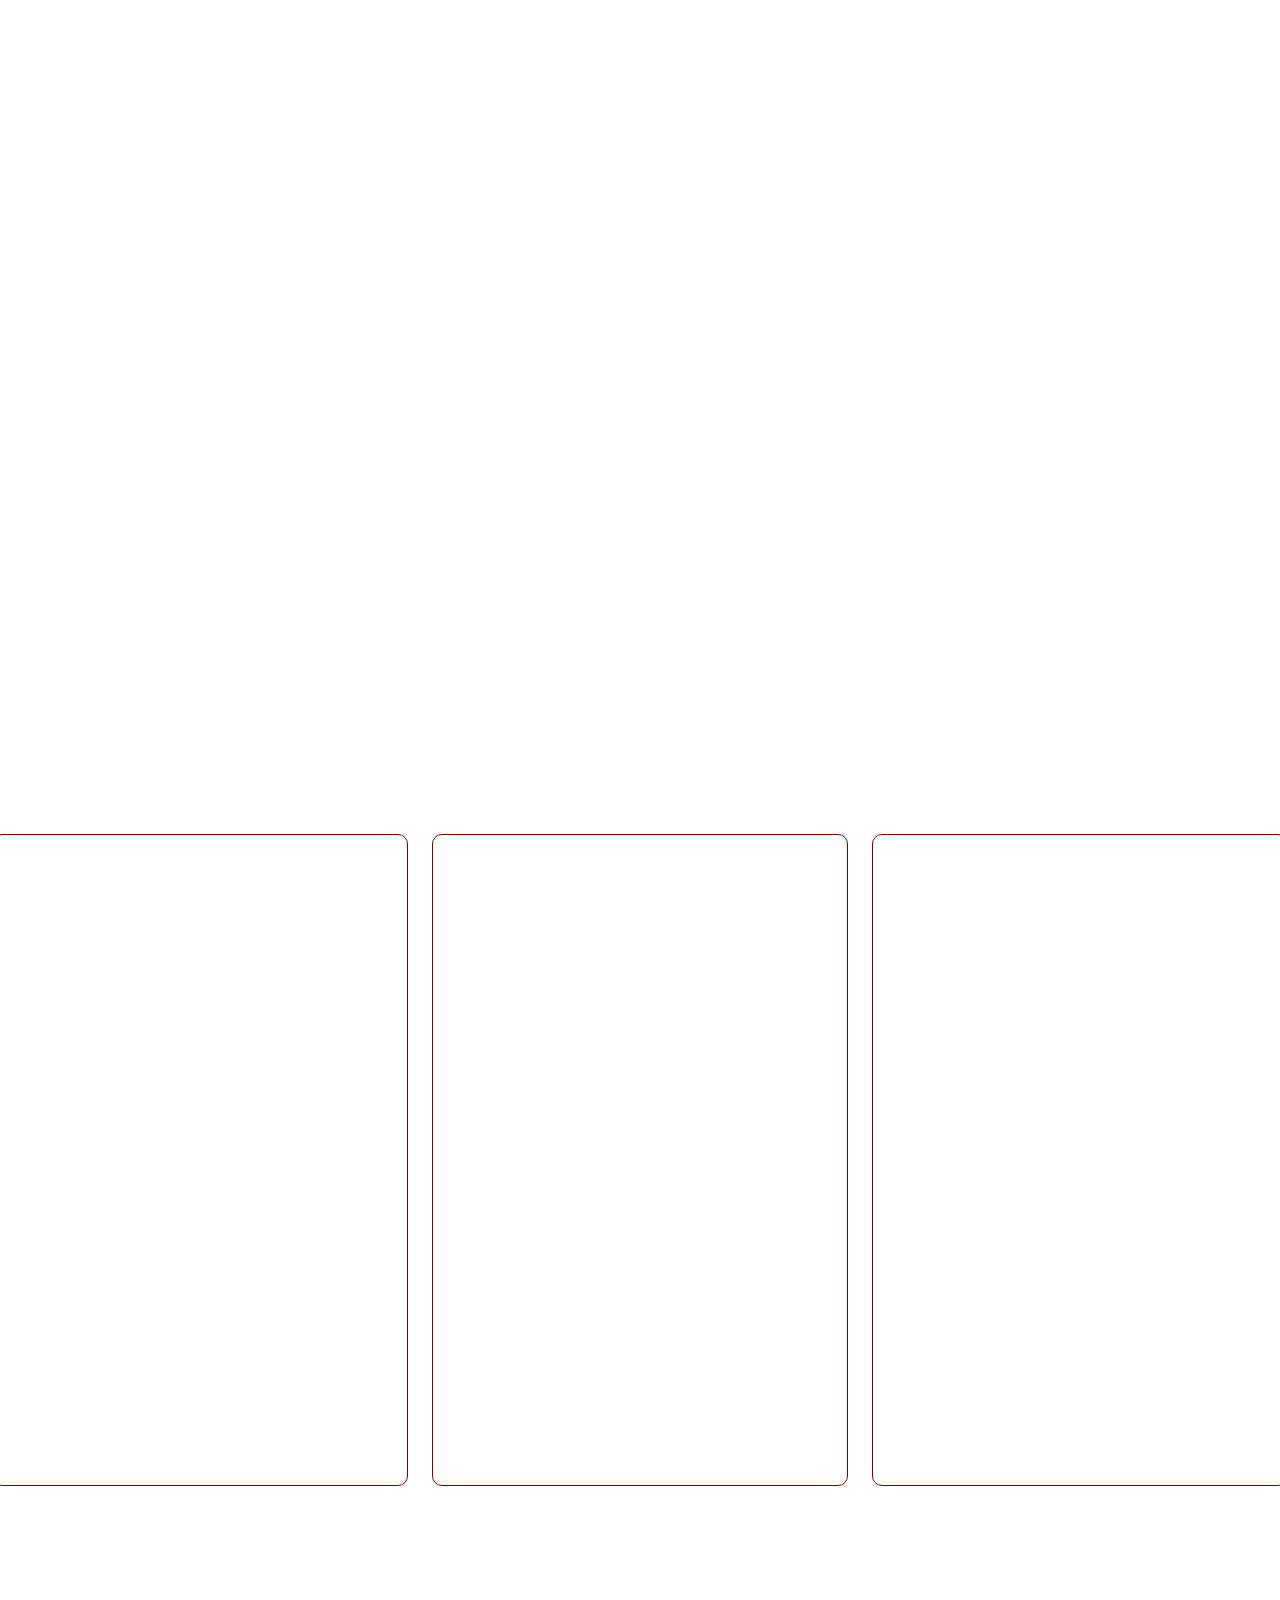
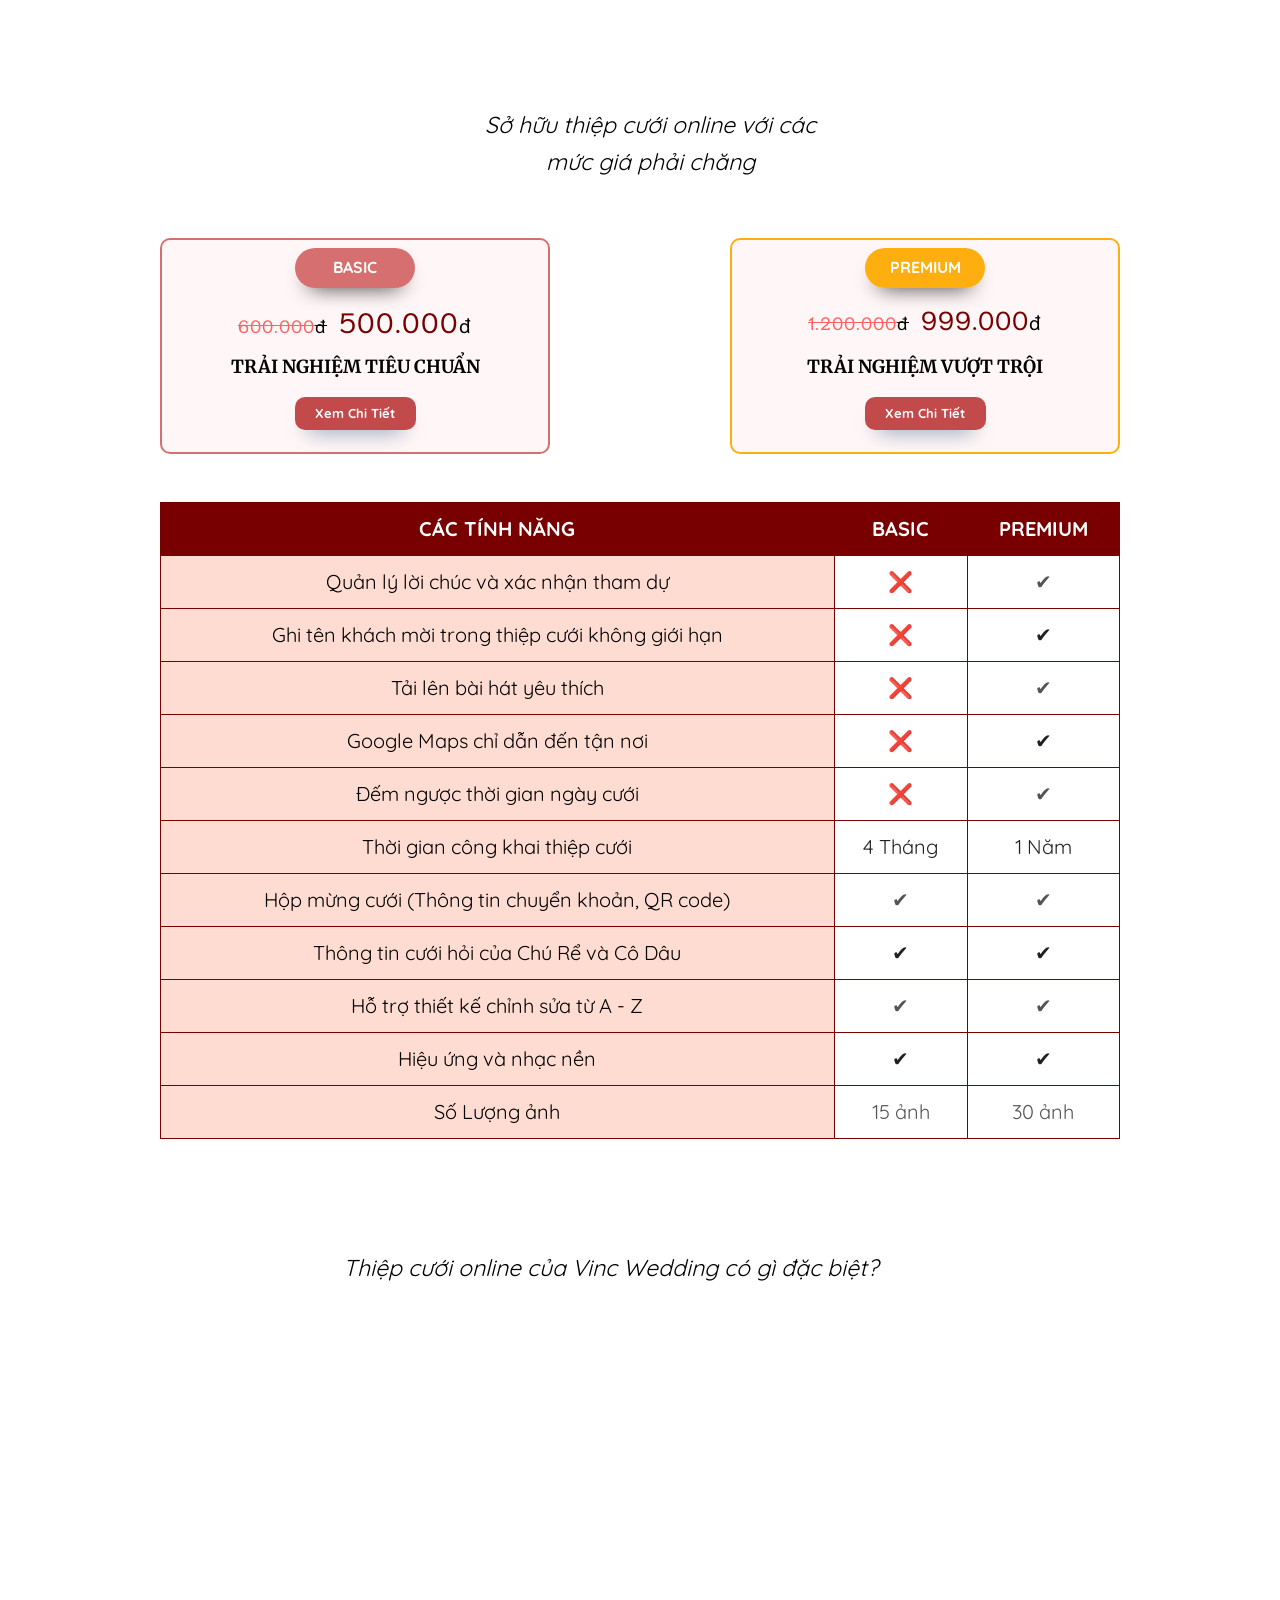
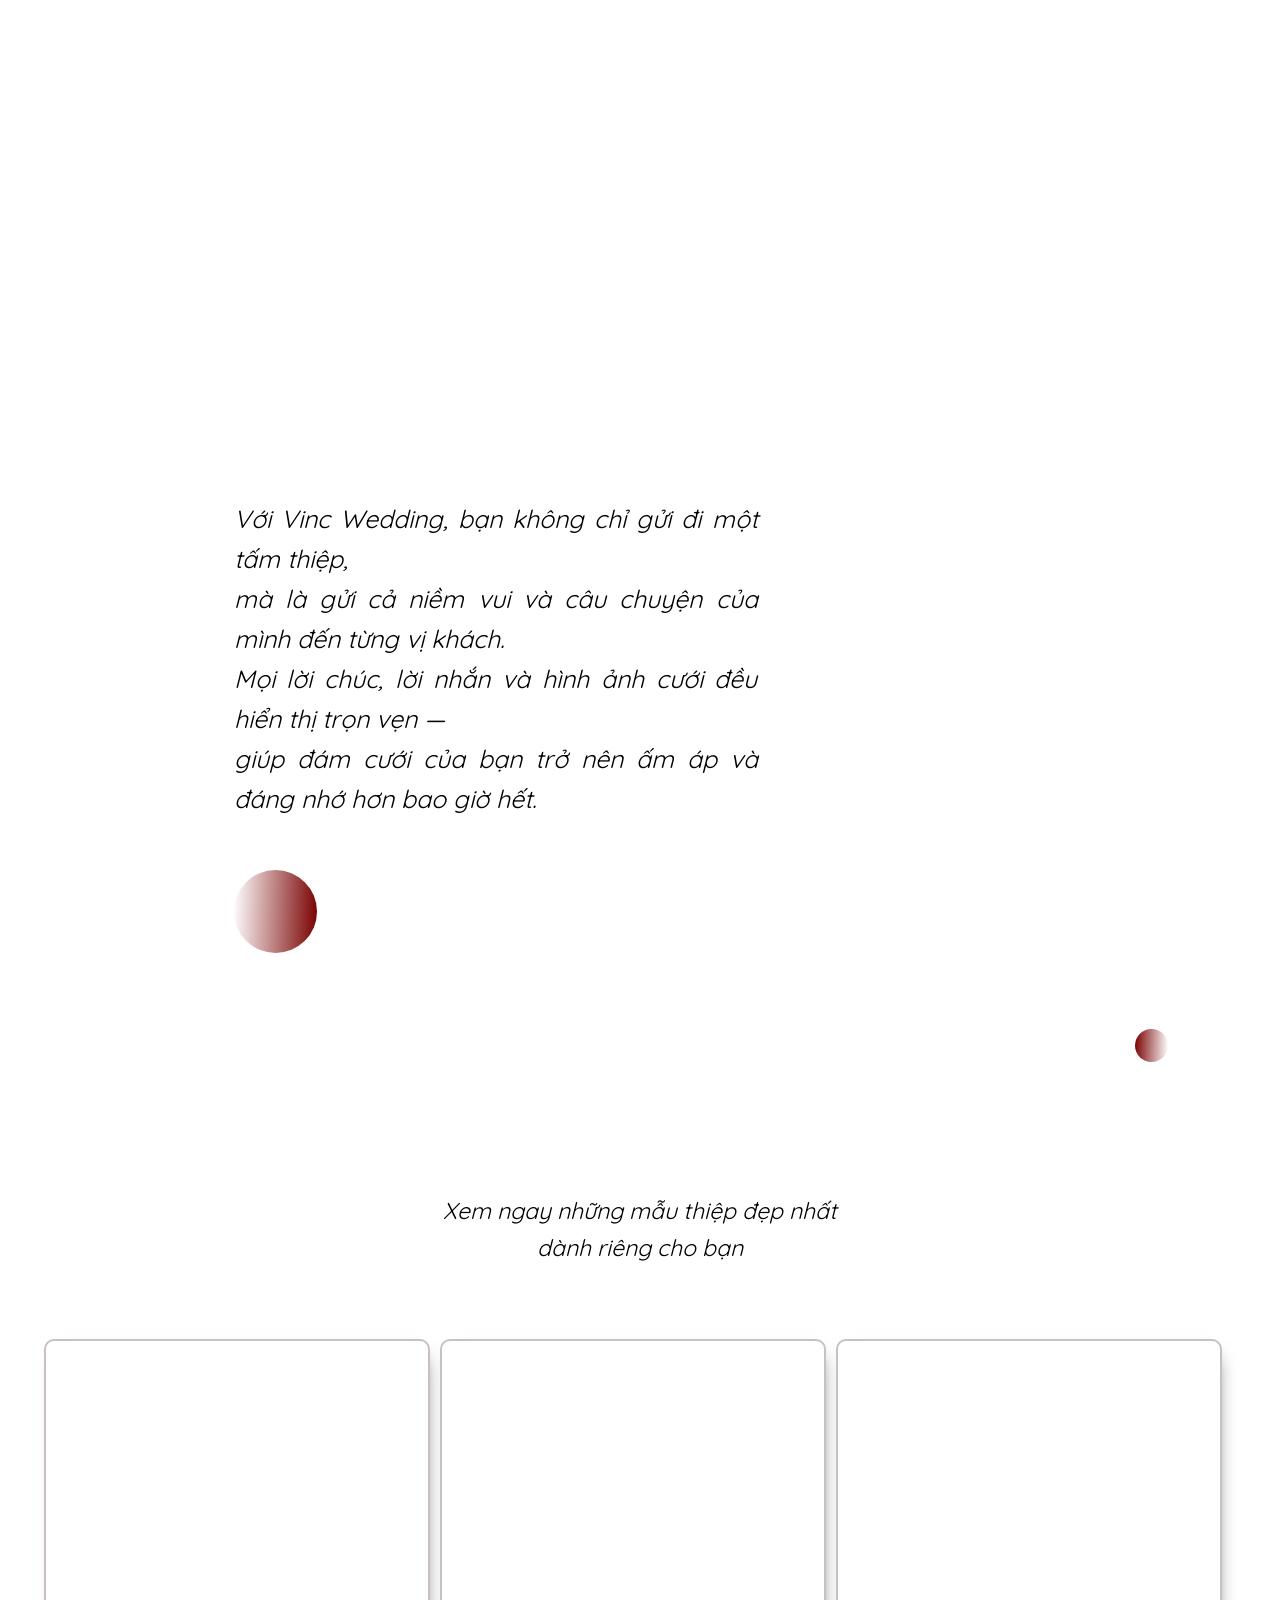
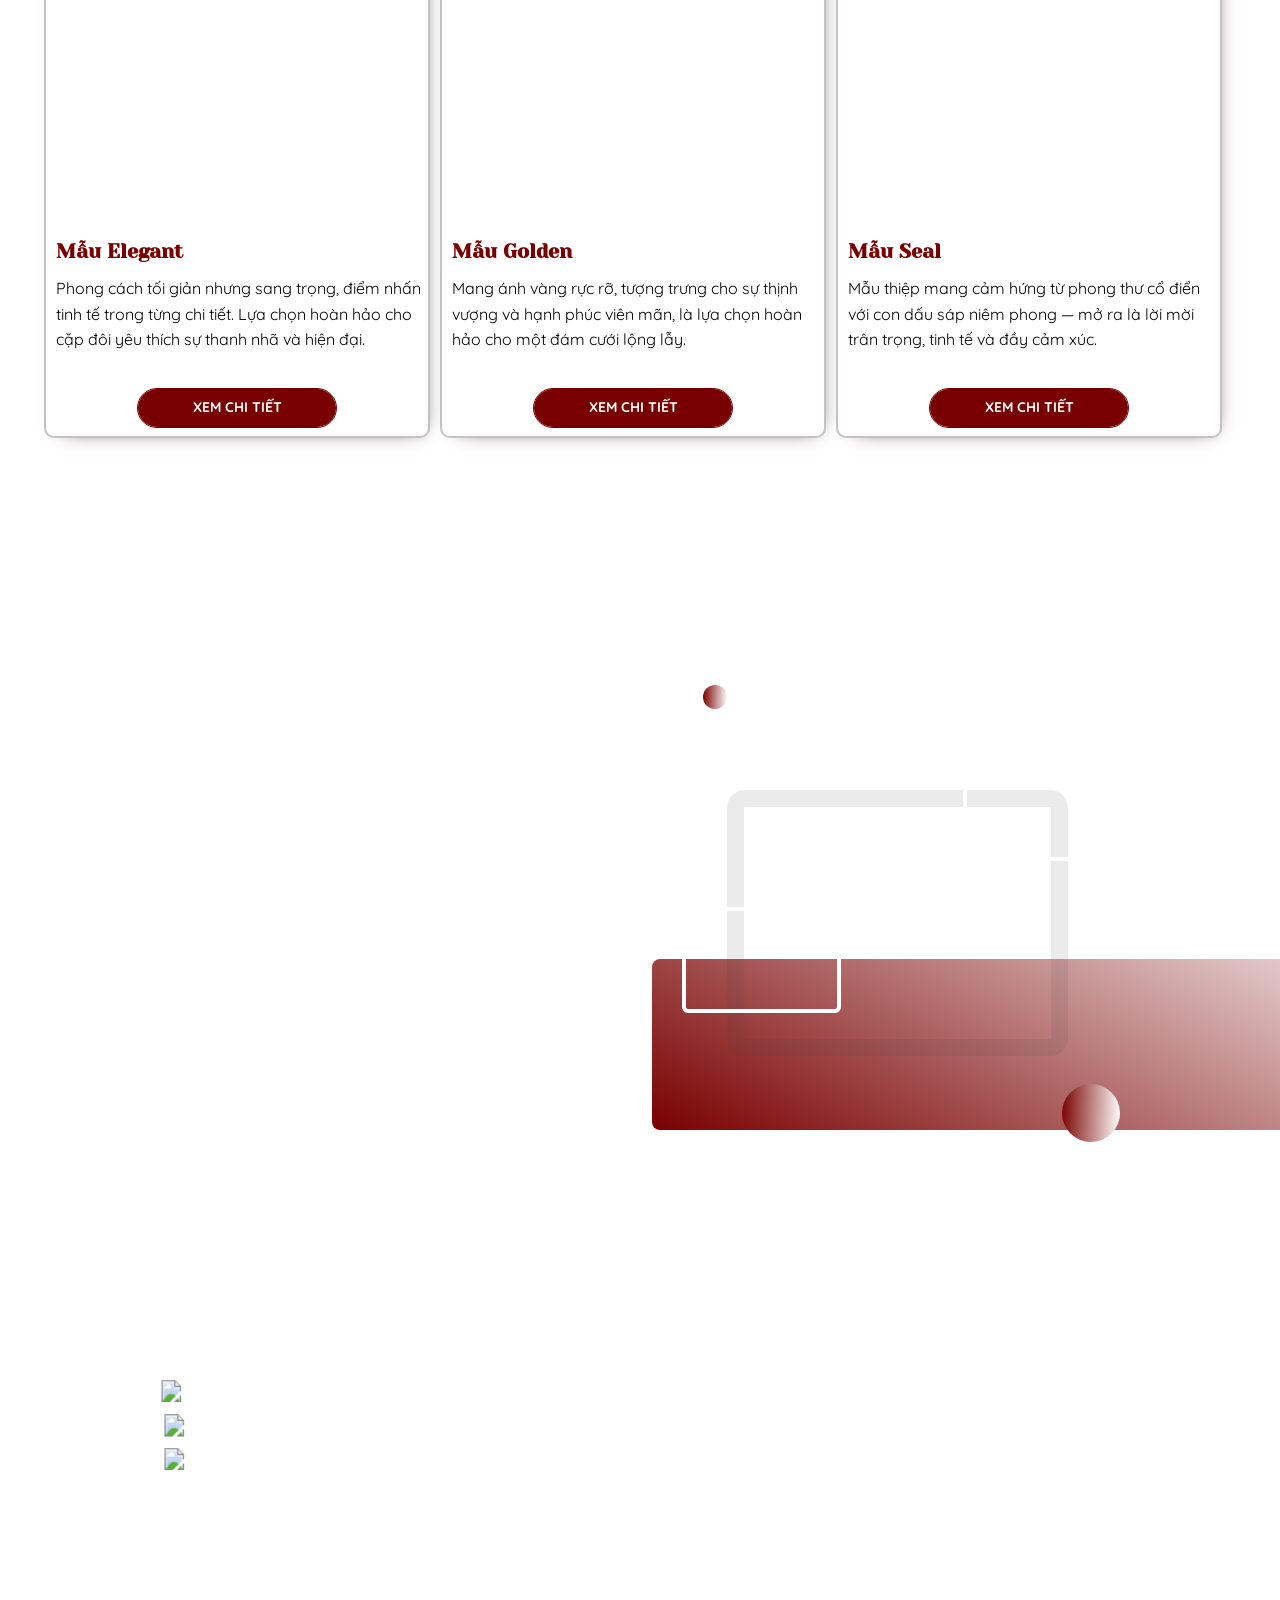
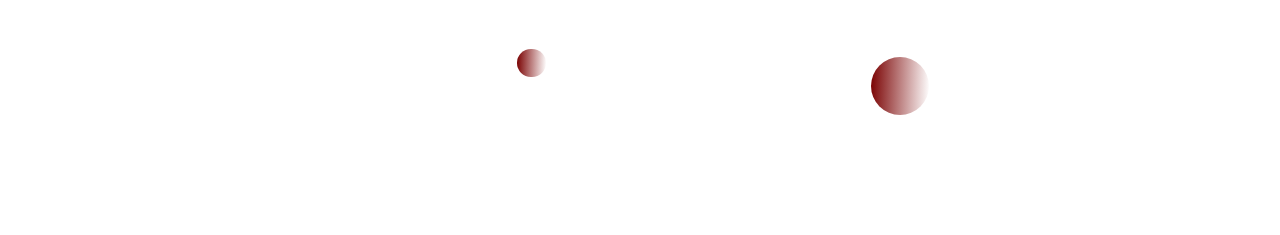
<file: www.vinc-wedding.vn/index.html>
<!DOCTYPE html>
<html lang="vi">

<head>
    <meta charset="UTF-8">
    <title>Thiệp Cưới Online - Vinc Wedding – Nhanh, Đẹp, Tiện Lợi</title>
    <meta http-equiv="Cache-Control" content="no-cache">
    <meta http-equiv="X-UA-Compatible" content="IE=edge">
    <meta http-equiv="Expires" content="-1">
    <meta name="keywords"
        content="thiệp cưới online, mẫu thiệp cưới đẹp, thiệp cưới hiện đại, thiệp cưới sang trọng, thiệp cưới giá rẻ, thiệp cưới thiết kế riêng, thiệp điện tử, website thiệp cưới, nhà có hỷ, thiệp cưới nhà có hỷ, nhà có hỷ thiệp cưới online">
    <meta name="description"
        content="Khám phá kho mẫu thiệp cưới online đa dạng – từ cổ điển đến hiện đại. Đặt thiệp cưới nhanh chóng, giá cả cực kỳ hợp lý cho các dâu rể">
    <meta name='viewport' content='width=device-width, initial-scale=1' />
    <script type='text/javascript'>
        window.ladi_viewport = function (b) {
            var a = document;
            b = b ? b : 'innerWidth';
            var c = window[b];
            var d = c < 768;
            if (typeof window.ladi_is_desktop == "undefined" || window.ladi_is_desktop == undefined) {
                window.ladi_is_desktop = !d;
            }
            var e = 960;
            var f = 420;
            var g = '';
            if (!d) {
                g = "width=" + e + ",user-scalable=no,initial-scale=1.0";
            } else {
                var h = 1;
                var i = f;
                if (i != c) {
                    h = c / i;
                }
                g = "width=" + i + ",user-scalable=no,initial-scale=" + h + ",minimum-scale=" + h + ",maximum-scale=" + h;
            }
            var j = a.getElementById("viewport");
            if (!j) {
                j = a.createElement("meta");
                j.id = "viewport";
                j.name = "viewport";
                a.head.appendChild(j);
            }
            j.setAttribute("content", g);
        };
        window.ladi_viewport();
        window.ladi_fbq_data = [];
        window.ladi_fbq = function () {
            window.ladi_fbq_data.push(arguments);
        };
        window.ladi_ttq_data = [];
        window.ladi_ttq = function () {
            window.ladi_ttq_data.push(arguments);
        };
    </script>
    <link rel="canonical" href="https://vinc-wedding.vercel.app" />
    <meta property="og:url" content="https://vinc-wedding.vercel.app" />
    <meta property="og:title" content="Thiệp Cưới Online: Mời Cưới Thời Đại Mới – Nhanh, Đẹp, Tiện Lợi" />
    <meta property="og:type" content="website" />
    <meta property="og:image"
        content="https://static.ladipage.net/689218c23c46d40012eac1e2/beige-feminine-watercolor-testimonial-wedding-planner-facebook-ad-20251010044822-ayqom.png">
    <meta property="og:description"
        content="Khám phá kho mẫu thiệp cưới online đa dạng – từ cổ điển đến hiện đại. Đặt thiệp cưới nhanh chóng, giá cả cực kỳ hợp lý cho các dâu rể" />
    <meta name="format-detection" content="telephone=no" />
    <link rel="icon" type="image/x-icon"
        href="https://static.ladipage.net/689218c23c46d40012eac1e2/beige-and-brown-elegant-initials-wedding-logo-1-20251009123923-9zixk.png" />
    <link rel="shortcut icon"
        href="https://static.ladipage.net/689218c23c46d40012eac1e2/beige-and-brown-elegant-initials-wedding-logo-1-20251009123923-9zixk.png" />
    <link rel="apple-touch-icon"
        href="https://static.ladipage.net/689218c23c46d40012eac1e2/beige-and-brown-elegant-initials-wedding-logo-1-20251009123923-9zixk.png" />
    <link rel="apple-touch-icon-precomposed"
        href="https://static.ladipage.net/689218c23c46d40012eac1e2/beige-and-brown-elegant-initials-wedding-logo-1-20251009123923-9zixk.png" />
    <meta name="msapplication-TileImage"
        content="https://static.ladipage.net/689218c23c46d40012eac1e2/beige-and-brown-elegant-initials-wedding-logo-1-20251009123923-9zixk.png" />
    <meta name="revisit-after" content="days" />
    <link rel="dns-prefetch">
    <link rel="preconnect" href="https://fonts.googleapis.com/" crossorigin>
    <link rel="preconnect" href="https://fonts.gstatic.com/" crossorigin>
    <link rel="preconnect" href="https://w.ladicdn.com/" crossorigin>
    <link rel="preconnect" href="https://s.ladicdn.com/" crossorigin>
    <link rel="preconnect" href="https://api1.ldpform.com/" crossorigin>
    <link rel="preconnect" href="https://a.ladipage.com/" crossorigin>
    <link rel="preconnect" href="https://api.sales.ldpform.net/" crossorigin>
    <link rel="preload"
        href="https://fonts.googleapis.com/css2?family=Montserrat:wght@400;700&family=Yeseva+One&family=Quicksand:wght@400;700&family=Niramit:wght@400;700&family=Merriweather:wght@400;700&display=swap"
        as="style" onload="this.onload = null; this.rel = 'stylesheet';">
    <link rel="preload" href="https://w.ladicdn.com/v5/source/ladipagev3.min.js?v=1766056451322" as="script">
    <style id="style_ladi" type="text/css">
        a,
        abbr,
        acronym,
        address,
        applet,
        article,
        aside,
        audio,
        b,
        big,
        blockquote,
        body,
        button,
        canvas,
        caption,
        center,
        cite,
        code,
        dd,
        del,
        details,
        dfn,
        div,
        dl,
        dt,
        em,
        embed,
        fieldset,
        figcaption,
        figure,
        footer,
        form,
        h1,
        h2,
        h3,
        h4,
        h5,
        h6,
        header,
        hgroup,
        html,
        i,
        iframe,
        img,
        input,
        ins,
        kbd,
        label,
        legend,
        li,
        mark,
        menu,
        nav,
        object,
        ol,
        output,
        p,
        pre,
        q,
        ruby,
        s,
        samp,
        section,
        select,
        small,
        span,
        strike,
        strong,
        sub,
        summary,
        sup,
        table,
        tbody,
        td,
        textarea,
        tfoot,
        th,
        thead,
        time,
        tr,
        tt,
        u,
        ul,
        var,
        video {
            margin: 0;
            padding: 0;
            border: 0;
            outline: 0;
            font-size: 100%;
            font: inherit;
            vertical-align: baseline;
            box-sizing: border-box;
            -webkit-font-smoothing: antialiased;
            -moz-osx-font-smoothing: grayscale
        }

        article,
        aside,
        details,
        figcaption,
        figure,
        footer,
        header,
        hgroup,
        menu,
        nav,
        section {
            display: block
        }

        body {
            line-height: 1
        }

        a {
            text-decoration: none
        }

        ol,
        ul {
            list-style: none
        }

        blockquote,
        q {
            quotes: none
        }

        blockquote:after,
        blockquote:before,
        q:after,
        q:before {
            content: '';
            content: none
        }

        table {
            border-collapse: collapse;
            border-spacing: 0
        }

        .ladi-loading {
            z-index: 900000000000;
            position: fixed;
            width: 100%;
            height: 100%;
            top: 0;
            left: 0;
            background-color: rgba(0, 0, 0, .1)
        }

        .ladi-loading .loading {
            width: 80px;
            height: 80px;
            top: 0;
            left: 0;
            bottom: 0;
            right: 0;
            margin: auto;
            overflow: hidden;
            position: absolute
        }

        .ladi-loading .loading div {
            position: absolute;
            width: 6px;
            height: 6px;
            background: #fff;
            border-radius: 50%;
            animation: ladi-loading 1.2s linear infinite
        }

        .ladi-loading .loading div:nth-child(1) {
            animation-delay: 0s;
            top: 37px;
            left: 66px
        }

        .ladi-loading .loading div:nth-child(2) {
            animation-delay: -.1s;
            top: 22px;
            left: 62px
        }

        .ladi-loading .loading div:nth-child(3) {
            animation-delay: -.2s;
            top: 11px;
            left: 52px
        }

        .ladi-loading .loading div:nth-child(4) {
            animation-delay: -.3s;
            top: 7px;
            left: 37px
        }

        .ladi-loading .loading div:nth-child(5) {
            animation-delay: -.4s;
            top: 11px;
            left: 22px
        }

        .ladi-loading .loading div:nth-child(6) {
            animation-delay: -.5s;
            top: 22px;
            left: 11px
        }

        .ladi-loading .loading div:nth-child(7) {
            animation-delay: -.6s;
            top: 37px;
            left: 7px
        }

        .ladi-loading .loading div:nth-child(8) {
            animation-delay: -.7s;
            top: 52px;
            left: 11px
        }

        .ladi-loading .loading div:nth-child(9) {
            animation-delay: -.8s;
            top: 62px;
            left: 22px
        }

        .ladi-loading .loading div:nth-child(10) {
            animation-delay: -.9s;
            top: 66px;
            left: 37px
        }

        .ladi-loading .loading div:nth-child(11) {
            animation-delay: -1s;
            top: 62px;
            left: 52px
        }

        .ladi-loading .loading div:nth-child(12) {
            animation-delay: -1.1s;
            top: 52px;
            left: 62px
        }

        @keyframes ladi-loading {

            0%,
            100%,
            20%,
            80% {
                transform: scale(1)
            }

            50% {
                transform: scale(1.5)
            }
        }

        .ladipage-message {
            position: fixed;
            width: 100%;
            height: 100%;
            top: 0;
            left: 0;
            z-index: 10000000000;
            background: rgba(0, 0, 0, .3)
        }

        .ladipage-message .ladipage-message-box {
            width: 400px;
            max-width: calc(100% - 50px);
            height: 160px;
            border: 1px solid rgba(0, 0, 0, .3);
            background-color: #fff;
            position: fixed;
            top: calc(50% - 155px);
            left: 0;
            right: 0;
            margin: auto;
            border-radius: 10px
        }

        .ladipage-message .ladipage-message-box span {
            display: block;
            background-color: rgba(6, 21, 40, .05);
            color: #000;
            padding: 12px 15px;
            font-weight: 600;
            font-size: 16px;
            line-height: 16px;
            border-top-left-radius: 10px;
            border-top-right-radius: 10px
        }

        .ladipage-message .ladipage-message-box .ladipage-message-text {
            display: -webkit-box;
            font-size: 14px;
            padding: 0 20px;
            margin-top: 16px;
            line-height: 20px;
            -webkit-line-clamp: 3;
            -webkit-box-orient: vertical;
            overflow: hidden;
            text-overflow: ellipsis;
            word-break: break-word
        }

        .ladipage-message .ladipage-message-box .ladipage-message-close {
            display: block;
            position: absolute;
            right: 15px;
            bottom: 10px;
            margin: 0 auto;
            padding: 10px 0;
            border: none;
            width: 80px;
            text-transform: uppercase;
            text-align: center;
            color: #000;
            background-color: #e6e6e6;
            border-radius: 5px;
            text-decoration: none;
            font-size: 14px;
            line-height: 14px;
            font-weight: 600;
            cursor: pointer;
            outline: 0
        }

        .lightbox-screen {
            display: none;
            position: fixed;
            width: 100%;
            height: 100%;
            top: 0;
            left: 0;
            bottom: 0;
            right: 0;
            margin: auto;
            z-index: 9000000080;
            background: rgba(0, 0, 0, .5)
        }

        .lightbox-screen .lightbox-close {
            position: absolute;
            z-index: 9000000090;
            cursor: pointer
        }

        .lightbox-screen .lightbox-hidden {
            display: none
        }

        .lightbox-screen .lightbox-close {
            width: 16px;
            height: 16px;
            margin: 10px;
            background-repeat: no-repeat;
            background-position: center center;
            background-image: url("data:image/svg+xml;utf8, %3Csvg%20width%3D%2224%22%20height%3D%2224%22%20viewBox%3D%220%200%2024%2024%22%20xmlns%3D%22http%3A%2F%2Fwww.w3.org%2F2000%2Fsvg%22%20fill%3D%22%23fff%22%3E%3Cpath%20fill-rule%3D%22evenodd%22%20clip-rule%3D%22evenodd%22%20d%3D%22M23.4144%202.00015L2.00015%2023.4144L0.585938%2022.0002L22.0002%200.585938L23.4144%202.00015Z%22%3E%3C%2Fpath%3E%3Cpath%20fill-rule%3D%22evenodd%22%20clip-rule%3D%22evenodd%22%20d%3D%22M2.00015%200.585938L23.4144%2022.0002L22.0002%2023.4144L0.585938%202.00015L2.00015%200.585938Z%22%3E%3C%2Fpath%3E%3C%2Fsvg%3E")
        }

        * {
            -webkit-tap-highlight-color: #fff0
        }

        body {
            font-size: 12px;
            -ms-text-size-adjust: none;
            -moz-text-size-adjust: none;
            -o-text-size-adjust: none;
            -webkit-text-size-adjust: none;
            background-color: #fff
        }

        .overflow-hidden {
            overflow: hidden
        }

        .ladi-transition {
            transition: all 150ms linear 0s
        }

        .z-index-1 {
            z-index: 1
        }

        .opacity-0 {
            opacity: 0
        }

        .height-0 {
            height: 0 !important
        }

        .pointer-events-none {
            pointer-events: none
        }

        .transition-parent-collapse-height {
            transition: height 150ms linear 0s
        }

        .transition-parent-collapse-top {
            transition: top 150ms linear 0s
        }

        .transition-readmore {
            transition: height 350ms linear 0s
        }

        .transition-collapse {
            transition: height 150ms linear 0s
        }

        body.grab {
            cursor: grab
        }

        .ladi-wraper {
            width: 100%;
            min-height: 100%;
            overflow: hidden;
            touch-action: manipulation
        }

        .ladi-container {
            position: relative;
            margin: 0 auto;
            height: 100%
        }

        .ladi-overlay {
            position: absolute;
            top: 0;
            left: 0;
            height: 100%;
            width: 100%;
            pointer-events: none
        }

        .ladi-element {
            position: absolute
        }

        @media (hover: hover) {
            .ladi-check-hover {
                opacity: 0;
            }
        }

        .ladi-section {
            margin: 0 auto;
            position: relative;
        }

        .ladi-section[data-tab-id] {
            display: none;
        }

        .ladi-section.selected[data-tab-id] {
            display: block;
        }

        .ladi-section .ladi-section-background {
            position: absolute;
            width: 100%;
            height: 100%;
            top: 0;
            left: 0;
            pointer-events: none;
            overflow: hidden;
        }

        .ladi-carousel {
            position: absolute;
            width: 100%;
            height: 100%;
            overflow: hidden;
        }

        .ladi-carousel .ladi-carousel-content {
            position: absolute;
            width: 100%;
            height: 100%;
            left: 0;
            top: 0;
            transition: top 350ms ease-in-out, left 350ms ease-in-out;
        }

        .ladi-carousel .ladi-carousel-arrow {
            position: absolute;
            top: calc(50% - (33px) / 2);
            cursor: pointer;
            z-index: 90000040;
            width: 33px;
            height: 33px;
            background-repeat: no-repeat;
            background-position: center center;
            background-image: url("data:image/svg+xml;utf8, %3Csvg%20width%3D%2224%22%20height%3D%2224%22%20viewBox%3D%220%200%2024%2024%22%20xmlns%3D%22http%3A%2F%2Fwww.w3.org%2F2000%2Fsvg%22%20fill%3D%22%23000%22%3E%3Cpath%20fill-rule%3D%22evenodd%22%20clip-rule%3D%22evenodd%22%20d%3D%22M7.00015%200.585938L18.4144%2012.0002L7.00015%2023.4144L5.58594%2022.0002L15.5859%2012.0002L5.58594%202.00015L7.00015%200.585938Z%22%3E%3C%2Fpath%3E%3C%2Fsvg%3E");
        }

        .ladi-carousel .ladi-carousel-arrow-left {
            left: 5px;
            transform: rotateY(180deg);
            -webkit-transform: rotateY(180deg);
        }

        .ladi-carousel .ladi-carousel-arrow-right {
            right: 5px;
        }

        .ladi-carousel-indicators-circle {
            display: inline-flex;
            gap: 10px;
            position: absolute;
            bottom: -20px;
            left: 0;
            right: 0;
            margin: auto;
            width: fit-content;
        }

        .ladi-carousel-indicators-circle .item {
            width: 10px;
            height: 10px;
            background-color: #D6D6D6;
            border-radius: 100%;
            cursor: pointer;
            outline: 1px solid #fff;
        }

        .ladi-carousel-indicators-circle .item.selected,
        .ladi-carousel-indicators-circle .item:hover {
            background-color: #808080;
        }

        .ladi-carousel-indicators-number {
            display: inline-flex;
            gap: 10px;
            position: absolute;
            bottom: -20px;
            left: 0;
            right: 0;
            margin: auto;
            width: fit-content;
        }

        .ladi-carousel-indicators-number .item {
            width: 15px;
            height: 15px;
            background-color: #D6D6D6;
            border-radius: 100%;
            cursor: pointer;
            font-size: 10px;
            text-align: center;
            line-height: 15px;
            outline: 1px solid #fff;
        }

        .ladi-carousel-indicators-number .item.selected,
        .ladi-carousel-indicators-number .item:hover {
            background-color: #808080;
            color: #fff;
        }

        .ladi-table {
            position: absolute;
            width: 100%;
            height: 100%;
            overflow: auto;
        }

        .ladi-table table {
            width: 100%;
        }

        .ladi-table table td {
            vertical-align: middle;
        }

        .ladi-table tbody td {
            word-break: break-word;
        }

        .ladi-table table td img {
            cursor: pointer;
            width: 100%;
        }

        .ladi-box {
            position: absolute;
            width: 100%;
            height: 100%;
            overflow: hidden;
        }

        .ladi-button {
            position: absolute;
            width: 100%;
            height: 100%;
            overflow: hidden
        }

        .ladi-button:active {
            transform: translateY(2px);
            transition: transform .2s linear
        }

        .ladi-button .ladi-button-background {
            height: 100%;
            width: 100%;
            pointer-events: none;
            transition: inherit
        }

        .ladi-button>.ladi-button-headline,
        .ladi-button>.ladi-button-shape {
            width: 100% !important;
            height: 100% !important;
            top: 0 !important;
            left: 0 !important;
            display: table;
            user-select: none;
            -webkit-user-select: none;
            -moz-user-select: none;
            -ms-user-select: none
        }

        .ladi-button>.ladi-button-shape .ladi-shape {
            margin: auto;
            top: 0;
            bottom: 0
        }

        .ladi-button>.ladi-button-headline .ladi-headline {
            display: table-cell;
            vertical-align: middle
        }

        .ladi-checkout-product-cart-icon .ladi-cart-number {
            position: absolute;
            top: -2px;
            right: -7px;
            background: #f36e36;
            text-align: center;
            min-width: 18px;
            min-height: 18px;
            font-size: 12px;
            font-weight: 700;
            color: #fff;
            border-radius: 100%;
            z-index: 90000000;
            padding: 3px 4px
        }

        .ladi-checkout-product-add-to-cart .ladi-button .loading-dots {
            width: 100%;
            height: 100%;
            top: 0;
            left: 0;
            position: absolute;
            display: flex;
            align-items: center;
            justify-content: center
        }

        .ladi-checkout-product-add-to-cart .ladi-button .loading-dots p {
            display: inline-block;
            font-size: 32px;
            line-height: 1;
            animation: .6s infinite loading
        }

        .ladi-checkout-product-add-to-cart .ladi-button .loading-dots p:first-child {
            animation-delay: 0s
        }

        .ladi-checkout-product-add-to-cart .ladi-button .loading-dots p:nth-child(2) {
            animation-delay: .2s
        }

        .ladi-checkout-product-add-to-cart .ladi-button .loading-dots p:nth-child(3) {
            animation-delay: .4s
        }

        @keyframes loading {

            0%,
            100% {
                opacity: 0
            }

            50% {
                opacity: 1
            }
        }

        .ladi-form .ladi-form-checkout-bump-offer-check.multiple.checked:before,
        .ladi-form .ladi-form-checkout-payment-check.multiple.checked:before {
            --url: url("data:image/svg+xml,%0A%3Csvg%20width%3D%2224%22%20height%3D%2224%22%20viewBox%3D%220%200%2024%2024%22%20fill%3D%22none%22%20xmlns%3D%22http%3A%2F%2Fwww.w3.org%2F2000%2Fsvg%22%3E%0A%3Cpath%20d%3D%22M18.71%207.20998C18.617%207.11625%2018.5064%207.04186%2018.3846%206.99109C18.2627%206.94032%2018.132%206.91418%2018%206.91418C17.868%206.91418%2017.7373%206.94032%2017.6154%206.99109C17.4936%207.04186%2017.383%207.11625%2017.29%207.20998L9.84%2014.67L6.71%2011.53C6.61348%2011.4367%206.49954%2011.3634%206.37468%2011.3142C6.24983%2011.265%206.1165%2011.2409%205.98232%2011.2432C5.84814%2011.2455%205.71573%2011.2743%205.59265%2011.3278C5.46957%2011.3812%205.35824%2011.4585%205.265%2011.555C5.17176%2011.6515%205.09845%2011.7654%205.04924%2011.8903C5.00004%2012.0152%204.97591%2012.1485%204.97823%2012.2827C4.98055%2012.4168%205.00928%2012.5492%205.06277%2012.6723C5.11627%2012.7954%205.19348%2012.9067%205.29%2013L9.13%2016.84C9.22296%2016.9337%209.33356%2017.0081%209.45542%2017.0589C9.57728%2017.1096%209.70799%2017.1358%209.84%2017.1358C9.97201%2017.1358%2010.1027%2017.1096%2010.2246%2017.0589C10.3464%2017.0081%2010.457%2016.9337%2010.55%2016.84L18.71%208.67998C18.8115%208.58634%2018.8925%208.47269%2018.9479%208.34619C19.0033%208.21969%2019.0319%208.08308%2019.0319%207.94498C19.0319%207.80688%2019.0033%207.67028%2018.9479%207.54378C18.8925%207.41728%2018.8115%207.30363%2018.71%207.20998Z%22%20fill%3D%22%231852FA%22%2F%3E%0A%3C%2Fsvg%3E%0A");
            pointer-events: none;
            top: -1px;
            left: -1px;
            transform: none
        }

        .ladi-form,
        .ladi-form .ladi-form-item-container {
            position: absolute;
            width: 100%;
            height: 100%
        }

        .ladi-form>.ladi-element,
        .ladi-form>.ladi-element .ladi-form-item-container,
        .ladi-form>.ladi-element .ladi-form-item-container .ladi-form-item .ladi-form-checkbox-item span[data-checked=true],
        .ladi-form>.ladi-element .ladi-form-item-container .ladi-form-item .ladi-form-control:not(.ladi-form-control-select) {
            text-transform: inherit;
            text-decoration: inherit;
            text-align: inherit;
            letter-spacing: inherit;
            color: inherit;
            background-size: inherit;
            background-attachment: inherit;
            background-origin: inherit
        }

        .ladi-form .ladi-button>.ladi-button-headline {
            color: initial;
            font-size: initial;
            font-weight: initial;
            text-transform: initial;
            text-decoration: initial;
            font-style: initial;
            text-align: initial;
            letter-spacing: initial;
            line-height: initial
        }

        .ladi-form [data-form-checkout-item=bump_offer] .ladi-form-item,
        .ladi-form>[data-quantity=true] .ladi-form-item-container {
            overflow: hidden
        }

        .ladi-form>.ladi-element .ladi-form-item-container .ladi-form-item {
            text-transform: inherit;
            text-decoration: inherit;
            text-align: inherit;
            letter-spacing: inherit;
            color: inherit
        }

        .ladi-form>.ladi-element .ladi-form-item-container .ladi-form-item-background {
            background-size: inherit;
            background-attachment: inherit;
            background-origin: inherit
        }

        .ladi-form>.ladi-element .ladi-form-item-container .ladi-form-item .ladi-form-control-select {
            -webkit-appearance: none;
            -moz-appearance: none;
            appearance: none;
            background-size: 9px 6px !important;
            background-position: right .5rem center;
            background-repeat: no-repeat;
            padding-right: 24px;
            text-transform: inherit;
            text-align: inherit;
            letter-spacing: inherit;
            color: inherit;
            background-size: inherit;
            background-attachment: inherit;
            background-origin: inherit
        }

        .ladi-form>.ladi-element .ladi-form-item-container .ladi-form-item .ladi-form-checkbox-item,
        .ladi-form>.ladi-element .ladi-form-item-container .ladi-form-item .ladi-form-checkbox-item span[data-checked=false] {
            text-transform: inherit;
            text-align: inherit;
            letter-spacing: inherit;
            background-size: inherit;
            background-attachment: inherit;
            background-origin: inherit;
            color: inherit
        }

        .ladi-form>.ladi-element .ladi-form-item-container .ladi-form-item .ladi-form-control-select-2 {
            width: calc(100% / 2 - 5px);
            max-width: calc(100% / 2 - 5px);
            min-width: calc(100% / 2 - 5px)
        }

        .ladi-form>.ladi-element .ladi-form-item-container .ladi-form-item .ladi-form-control-select-2:nth-child(3),
        .ladi-form>.ladi-element .ladi-form-item-container .ladi-form-item .ladi-form-control-select-3:nth-child(3),
        .ladi-form>.ladi-element .ladi-form-item-container .ladi-form-item .ladi-form-control-select-3:nth-child(4) {
            margin-left: 7.5px
        }

        .ladi-form>.ladi-element .ladi-form-item-container .ladi-form-item .ladi-form-control-select-3 {
            width: calc(100% / 3 - 5px);
            max-width: calc(100% / 3 - 5px);
            min-width: calc(100% / 3 - 5px)
        }

        .ladi-form>.ladi-element .ladi-form-item-container .ladi-form-item .ladi-form-control-select option {
            color: initial
        }

        .ladi-form>.ladi-element .ladi-form-item-container .ladi-form-item .ladi-form-control-select:not([data-selected=""]) {
            text-decoration: inherit
        }

        .ladi-form>.ladi-element .ladi-form-item-container .ladi-form-item .ladi-form-checkbox-item {
            text-decoration: inherit;
            vertical-align: middle
        }

        .ladi-form>.ladi-element .ladi-form-item-container .ladi-form-item .ladi-form-checkbox-box-item {
            display: inline-block;
            width: fit-content
        }

        .ladi-form>.ladi-element .ladi-form-item-container .ladi-form-item .ladi-form-checkbox-item span {
            user-select: none;
            -webkit-user-select: none;
            -moz-user-select: none;
            -ms-user-select: none
        }

        .ladi-form .ladi-form-item-title-value {
            font-weight: 700;
            word-break: break-word
        }

        .ladi-form .ladi-form-label-container {
            position: relative;
            width: 100%
        }

        .ladi-form .ladi-form-control-file {
            background-repeat: no-repeat;
            background-position: calc(100% - 5px) center
        }

        .ladi-form .ladi-form-label-container .ladi-form-label-item {
            display: inline-block;
            cursor: pointer;
            position: relative;
            border-radius: 0 !important;
            user-select: none;
            -webkit-user-select: none;
            -moz-user-select: none;
            -ms-user-select: none
        }

        .ladi-form .ladi-form-label-container .ladi-form-label-item.image {
            background-size: cover;
            background-repeat: no-repeat;
            background-position: center
        }

        .ladi-form .ladi-form-label-container .ladi-form-label-item.no-value {
            display: none !important
        }

        .ladi-form .ladi-form-label-container .ladi-form-label-item.text.disabled {
            opacity: .35
        }

        .ladi-form .ladi-form-label-container .ladi-form-label-item.image.disabled {
            opacity: .2
        }

        .ladi-form .ladi-form-label-container .ladi-form-label-item.color.disabled {
            opacity: .15
        }

        .ladi-form .ladi-form-label-container .ladi-form-label-item.selected:before {
            content: '';
            width: 0;
            height: 0;
            bottom: -1px;
            right: -1px;
            position: absolute;
            border-width: 0 0 15px 15px;
            border-color: transparent;
            border-style: solid
        }

        .ladi-form .ladi-form-label-container .ladi-form-label-item.selected:after {
            content: '';
            background-image: url("data:image/svg+xml;utf8,%3Csvg xmlns='http://www.w3.org/2000/svg' enable-background='new 0 0 12 12' viewBox='0 0 12 12' x='0' fill='%23fff' y='0'%3E%3Cg%3E%3Cpath d='m5.2 10.9c-.2 0-.5-.1-.7-.2l-4.2-3.7c-.4-.4-.5-1-.1-1.4s1-.5 1.4-.1l3.4 3 5.1-7c .3-.4 1-.5 1.4-.2s.5 1 .2 1.4l-5.7 7.9c-.2.2-.4.4-.7.4 0-.1 0-.1-.1-.1z'%3E%3C/path%3E%3C/g%3E%3C/svg%3E");
            background-repeat: no-repeat;
            background-position: bottom right;
            width: 7px;
            height: 7px;
            bottom: 0;
            right: 0;
            position: absolute
        }

        .ladi-form .ladi-form-item {
            width: 100%;
            height: 100%;
            position: absolute
        }

        .ladi-form .ladi-form-item-background {
            position: absolute;
            width: 100%;
            height: 100%;
            top: 0;
            left: 0;
            pointer-events: none
        }

        .ladi-form .ladi-form-item.ladi-form-checkbox {
            height: auto;
            padding: 0 5px
        }

        .ladi-form .ladi-form-item .ladi-form-control {
            background-color: transparent;
            min-width: 100%;
            min-height: 100%;
            max-width: 100%;
            max-height: 100%;
            width: 100%;
            height: 100%;
            padding: 0 5px;
            color: inherit;
            font-size: inherit;
            border: none
        }

        .ladi-form .ladi-form-item.ladi-form-checkbox.ladi-form-checkbox-vertical .ladi-form-checkbox-item {
            margin-top: 0 !important;
            margin-left: 0 !important;
            margin-right: 0 !important;
            display: flex;
            align-items: center;
            border: none
        }

        .ladi-form .ladi-form-item.ladi-form-checkbox.ladi-form-checkbox-horizontal .ladi-form-checkbox-item {
            margin-top: 0 !important;
            margin-left: 0 !important;
            margin-right: 10px !important;
            display: inline-flex;
            align-items: center;
            border: none;
            position: relative
        }

        .ladi-form .ladi-form-item.ladi-form-checkbox .ladi-form-checkbox-item input {
            margin-right: 5px;
            display: block
        }

        .ladi-form .ladi-form-item.ladi-form-checkbox .ladi-form-checkbox-item span {
            cursor: default;
            word-break: break-word
        }

        .ladi-form .ladi-form-item textarea.ladi-form-control {
            resize: none;
            padding: 5px
        }

        .ladi-form .ladi-button {
            cursor: pointer
        }

        .ladi-form .ladi-button .ladi-headline {
            cursor: pointer;
            user-select: none
        }

        .ladi-form .ladi-element .ladi-form-otp::-webkit-inner-spin-button,
        .ladi-form .ladi-element .ladi-form-otp::-webkit-outer-spin-button {
            -webkit-appearance: none;
            margin: 0
        }

        .ladi-form .ladi-element .ladi-form-item .button-get-code {
            display: none;
            position: absolute;
            right: 0;
            top: 0;
            bottom: 0;
            margin: auto 0;
            line-height: initial;
            padding: 5px 10px;
            height: max-content;
            cursor: pointer;
            user-select: none;
            -webkit-user-select: none;
            -moz-user-select: none;
            -ms-user-select: none
        }

        .ladi-form .ladi-element .ladi-form-item .button-get-code.hide-visibility {
            display: block !important;
            visibility: hidden !important
        }

        .ladi-form .ladi-form-checkout-bump-offer-product.option-2,
        .ladi-form .ladi-form-item.otp-resend .button-get-code,
        .ladi-form [data-form-checkout-item=payment] .ladi-form-checkout-payment-content div>span {
            display: block
        }

        .ladi-form .ladi-form-item.otp-countdown:before {
            content: attr(data-countdown-time) "s";
            position: absolute;
            top: 0;
            bottom: 0;
            margin: auto 0;
            height: max-content;
            line-height: initial
        }

        .ladi-form [data-variant=true] select option[disabled] {
            background: #fff;
            color: #b8b8b8 !important
        }

        .ladi-google-recaptcha-checkbox {
            position: absolute;
            display: inline-block;
            transform: translateY(-100%);
            margin-top: -5px;
            z-index: 90000010
        }

        .ladi-element[data-form-checkout-item] {
            padding: 0
        }

        .ladi-form .ladi-form-checkout-title {
            margin-bottom: 8px
        }

        .ladi-form .ladi-element[data-form-checkout-item] .ladi-form-item,
        .ladi-form .ladi-element[data-form-checkout-item] .ladi-form-item-container {
            height: auto !important;
            position: unset !important
        }

        .ladi-form .ladi-form-checkout-box {
            gap: 12px;
            display: flex;
            flex-flow: column;
            margin: 8px 12px;
            margin-top: 14px !important;
            padding-bottom: 14px;
            border-left: none !important;
            border-right: none !important;
            border-top: none !important;
            border-radius: 0 !important
        }

        .ladi-form .ladi-form-checkout-box:last-child {
            border: none !important;
            padding-bottom: 4px
        }

        .ladi-form .ladi-form-checkout-box:first-child,
        .ladi-form .ladi-form-checkout-bump-offer-product .item-product:first-child {
            margin-top: 0
        }

        .ladi-form .ladi-form-checkout-payment-item {
            display: flex;
            flex-flow: row;
            gap: 12px;
            align-items: center;
            --check-size: 18px;
            --width-quantity: 65px
        }

        .ladi-form .ladi-form-checkout-payment-check {
            --border-size: 1px;
            width: var(--check-size);
            height: var(--check-size);
            flex: 0 0 var(--check-size);
            border: var(--border-size) solid;
            border-radius: 100%;
            display: block;
            position: relative
        }

        .ladi-form .ladi-form-checkout-payment-check.checked:before {
            content: "";
            width: calc(var(--check-size)/ 2);
            height: calc(var(--check-size)/ 2);
            border-radius: inherit;
            display: block;
            position: absolute;
            top: 0;
            left: 0;
            transform: translate(calc(50% - var(--border-size)), calc(50% - var(--border-size)))
        }

        .ladi-form .ladi-form-checkout-bump-offer-check.multiple,
        .ladi-form .ladi-form-checkout-payment-check.multiple {
            border-radius: 4px
        }

        .ladi-form .ladi-form-checkout-payment-check.multiple.checked:before {
            content: "";
            -webkit-mask-image: var(--url);
            mask-image: var(--url);
            width: var(--check-size);
            height: var(--check-size);
            -webkit-mask-size: var(--check-size);
            mask-size: var(--check-size);
            background-color: #fff;
            position: absolute
        }

        .ladi-form .ladi-form-checkout-payment-content,
        .ladi-form .ladi-form-checkout-product-content {
            display: flex;
            flex-flow: row;
            --gap: 10px;
            gap: var(--gap);
            align-items: center;
            width: calc(100% - var(--width-quantity) - var(--check-size) - var(--gap) * 2)
        }

        .ladi-form .ladi-form-checkout-payment-content img,
        .ladi-form .ladi-form-checkout-product-content img {
            width: 36px;
            max-height: 36px;
            border-radius: 4px
        }

        .ladi-form .ladi-form-checkout-payment-content div,
        .ladi-form .ladi-form-checkout-product-content div {
            display: flex;
            flex-flow: column
        }

        .ladi-form .ladi-form-checkout-payment-content div>span,
        .ladi-form .ladi-form-checkout-product-content div>span {
            font-size: inherit
        }

        .ladi-form .ladi-form-checkout-payment-content div>span.small,
        .ladi-form .ladi-form-checkout-product-content div>span.small {
            font-size: 80%;
            opacity: .8
        }

        .ladi-form .ladi-form-checkout-payment-content div .price.price-compare,
        .ladi-form .ladi-form-checkout-product-content div .price.price-compare {
            display: flex;
            align-items: center;
            gap: 8px;
            flex-direction: row !important
        }

        .ladi-form .ladi-form-checkout-payment-quantity,
        .ladi-form .ladi-form-checkout-product-quantity {
            position: relative;
            --icon-size: calc(var(--check-size) * 0.8)
        }

        .ladi-form .ladi-form-checkout-payment-quantity input,
        .ladi-form .ladi-form-checkout-product-quantity input {
            padding: 4px calc(var(--check-size)) 4px 8px;
            border-radius: 8px;
            position: relative;
            width: var(--width-quantity);
            min-height: 34px;
            border: 1px solid;
            background-color: transparent;
            top: 0;
            left: 0;
            display: block
        }

        .ladi-form .ladi-form-checkout-payment-quantity input::-webkit-inner-spin-button,
        .ladi-form .ladi-form-checkout-payment-quantity input::-webkit-outer-spin-button {
            -webkit-appearance: none;
            margin: 0
        }

        .ladi-form .ladi-form-checkout-payment-quantity .up {
            width: var(--icon-size);
            height: var(--icon-size);
            top: -1px;
            right: 5px;
            cursor: pointer;
            display: block;
            position: absolute
        }

        .ladi-form .ladi-form-checkout-payment-quantity .up:before {
            content: '';
            --url: url("data:image/svg+xml,%3Csvg%20width%3D%2216%22%20height%3D%2216%22%20viewBox%3D%220%200%2016%2016%22%20fill%3D%22none%22%20xmlns%3D%22http%3A%2F%2Fwww.w3.org%2F2000%2Fsvg%22%3E%3Cpath%20fill-rule%3D%22evenodd%22%20clip-rule%3D%22evenodd%22%20d%3D%22M3.14645%206.14645C3.34171%205.95118%203.65829%205.95118%203.85355%206.14645L8%2010.2929L12.1464%206.14645C12.3417%205.95118%2012.6583%205.95118%2012.8536%206.14645C13.0488%206.34171%2013.0488%206.65829%2012.8536%206.85355L8.35355%2011.3536C8.15829%2011.5488%207.84171%2011.5488%207.64645%2011.3536L3.14645%206.85355C2.95118%206.65829%202.95118%206.34171%203.14645%206.14645Z%22%20fill%3D%22black%22%20transform%3D%22rotate(180%208%208)%22%2F%3E%3C%2Fsvg%3E");
            -webkit-mask-image: var(--url);
            mask-image: var(--url);
            display: block;
            position: absolute;
            width: var(--icon-size);
            height: var(--icon-size);
            pointer-events: none;
            top: 4px;
            left: 2px;
            -webkit-mask-size: var(--icon-size);
            mask-size: var(--icon-size)
        }

        .ladi-form .ladi-form-checkout-payment-quantity .down {
            width: var(--icon-size);
            height: var(--icon-size);
            right: 5px;
            cursor: pointer;
            display: block;
            position: absolute;
            bottom: 3px
        }

        .ladi-form .ladi-form-checkout-payment-quantity .down:before {
            content: '';
            --url: url("data:image/svg+xml,%3Csvg%20width%3D%2216%22%20height%3D%2216%22%20viewBox%3D%220%200%2016%2016%22%20fill%3D%22none%22%20xmlns%3D%22http%3A%2F%2Fwww.w3.org%2F2000%2Fsvg%22%3E%0A%3Cpath%20fill-rule%3D%22evenodd%22%20clip-rule%3D%22evenodd%22%20d%3D%22M3.14645%206.14645C3.34171%205.95118%203.65829%205.95118%203.85355%206.14645L8%2010.2929L12.1464%206.14645C12.3417%205.95118%2012.6583%205.95118%2012.8536%206.14645C13.0488%206.34171%2013.0488%206.65829%2012.8536%206.85355L8.35355%2011.3536C8.15829%2011.5488%207.84171%2011.5488%207.64645%2011.3536L3.14645%206.85355C2.95118%206.65829%202.95118%206.34171%203.14645%206.14645Z%22%20fill%3D%22black%22%2F%3E%0A%3C%2Fsvg%3E");
            -webkit-mask-image: var(--url);
            mask-image: var(--url);
            display: block;
            position: absolute;
            width: var(--icon-size);
            height: var(--icon-size);
            pointer-events: none;
            left: 2px;
            -webkit-mask-size: var(--icon-size);
            mask-size: var(--icon-size)
        }

        .ladi-form [data-form-checkout-item=payment] .ladi-form-item {
            display: table
        }

        .ladi-form [data-form-checkout-item=payment] .ladi-form-item .ladi-form-checkout-payment-content {
            width: calc(100% - 18px)
        }

        .ladi-form [data-form-checkout-item=payment] .ladi-form-item .ladi-form-checkout-payment-content div {
            display: table-cell;
            vertical-align: middle;
            padding: 0 6px;
            cursor: pointer;
            width: 100%;
            position: relative
        }

        .ladi-form [data-form-checkout-item=payment] .ladi-form-item .ladi-form-checkout-payment-content div.arrow:before {
            content: '';
            --url: url("data:image/svg+xml,%3Csvg%20width%3D%2216%22%20height%3D%2216%22%20viewBox%3D%220%200%2016%2016%22%20fill%3D%22none%22%20xmlns%3D%22http%3A%2F%2Fwww.w3.org%2F2000%2Fsvg%22%3E%0A%3Cpath%20fill-rule%3D%22evenodd%22%20clip-rule%3D%22evenodd%22%20d%3D%22M6.14645%203.14645C6.34171%202.95118%206.65829%202.95118%206.85355%203.14645L11.3536%207.64645C11.5488%207.84171%2011.5488%208.15829%2011.3536%208.35355L6.85355%2012.8536C6.65829%2013.0488%206.34171%2013.0488%206.14645%2012.8536C5.95118%2012.6583%205.95118%2012.3417%206.14645%2012.1464L10.2929%208L6.14645%203.85355C5.95118%203.65829%205.95118%203.34171%206.14645%203.14645Z%22%20fill%3D%22black%22%2F%3E%0A%3C%2Fsvg%3E");
            -webkit-mask-image: var(--url);
            mask-image: var(--url);
            position: absolute;
            width: 20px;
            height: 20px;
            top: 0;
            right: 0;
            bottom: 0;
            display: block;
            margin: auto;
            -webkit-mask-size: 100%;
            mask-size: 100%
        }

        .ladi-form [data-form-checkout-item=total_price] {
            display: flex;
            flex-flow: column;
            gap: 3px;
            justify-content: center
        }

        .ladi-form [data-form-checkout-item=total_price] .line {
            display: inline-flex;
            justify-content: space-between;
            align-items: center
        }

        .ladi-form [data-form-checkout-item=total_price] .title-number-price.big,
        .ladi-form [data-form-checkout-item=total_price] .title-price.big {
            font-weight: 700;
            font-size: 130%
        }

        .ladi-form [data-form-checkout-item=total_price] .title-number-price {
            font-size: 115%
        }

        .ladi-form [data-form-checkout-item=total_price] .space {
            border-top: 1px solid;
            margin: 15px 0 10px
        }

        .ladi-form .ladi-form-checkout-bump-offer-checkbox {
            display: flex;
            flex-flow: row;
            gap: 8px;
            padding: 8px;
            margin: 12px 8px 0;
            border-radius: 8px;
            align-items: center;
            --check-size-bumpoffer: 18px;
            --width-quantity-bumpoffer: 60px
        }

        .ladi-form .ladi-form-checkout-bump-offer-checkbox.checkbox-bump-offer-1 {
            background-color: #3c72f9;
            margin: 0
        }

        .ladi-form .ladi-form-checkout-bump-offer-checkbox.checkbox-bump-offer-1 p {
            color: #fff
        }

        .ladi-form .ladi-form-checkout-bump-offer-checkbox.checkbox-bump-offer-2 {
            background-color: #fde298;
            margin: 12px 0 4px
        }

        .ladi-form .ladi-form-checkout-bump-offer-checkbox.checkbox-bump-offer-3 {
            background-color: #f3f4f5;
            margin: 8px 0 0;
            padding: 4px 8px;
            width: max-content
        }

        .ladi-form .ladi-form-checkout-bump-offer-checkbox.checkbox-bump-offer-3 .ladi-form-checkout-bump-offer-check {
            width: 12px;
            height: 12px;
            flex: 0 0 12px
        }

        .ladi-form .ladi-form-checkout-bump-offer-check {
            --border-size: 1px;
            width: var(--check-size-bumpoffer);
            height: var(--check-size-bumpoffer);
            flex: 0 0 var(--check-size-bumpoffer);
            border: var(--border-size) solid #cfd3d8;
            background-color: #fff;
            border-radius: 100%;
            display: block;
            position: relative
        }

        .ladi-form .ladi-form-checkout-bump-offer-check.checked:before {
            content: "";
            width: calc(var(--check-size-bumpoffer)/ 2);
            height: calc(var(--check-size-bumpoffer)/ 2);
            border-radius: inherit;
            display: block;
            position: absolute;
            top: 0;
            left: 0;
            transform: translate(calc(50% - var(--border-size)), calc(50% - var(--border-size)))
        }

        .ladi-form .ladi-form-checkout-bump-offer-check.multiple.checked:before {
            content: "";
            -webkit-mask-image: var(--url);
            mask-image: var(--url);
            width: var(--check-size-bumpoffer);
            height: var(--check-size-bumpoffer);
            -webkit-mask-size: var(--check-size-bumpoffer);
            mask-size: var(--check-size-bumpoffer);
            background-color: #000;
            position: absolute
        }

        .ladi-form .ladi-form-checkout-bump-offer-checkbox.checkbox-bump-offer-3 .ladi-form-checkout-bump-offer-check.multiple.checked:before {
            top: -5px;
            left: -3px
        }

        .ladi-form .ladi-form-checkout-bump-offer-product {
            display: flex;
            flex-flow: row;
            gap: 16px;
            margin: 8px 12px;
            align-items: center;
            border-left: none !important;
            border-right: none !important;
            border-top: none !important;
            border-radius: 0 !important
        }

        .ladi-form .ladi-form-checkout-bump-offer-product.option-1 {
            display: block !important;
            padding-bottom: 8px
        }

        .ladi-form .ladi-form-item:last-child .ladi-form-checkout-bump-offer-product {
            border: none !important
        }

        .ladi-form .ladi-form-checkout-bump-offer-product .item-product {
            display: flex;
            gap: 16px;
            align-items: flex-start;
            margin-top: 16px;
            margin-bottom: 12px
        }

        .ladi-form .ladi-form-checkout-bump-offer-product .item-product:last-child {
            margin-bottom: 0
        }

        .ladi-form .ladi-form-checkout-bump-offer-product .item-product img {
            width: 48px;
            height: 48px;
            border-radius: 4px;
            overflow: hidden
        }

        .ladi-form .ladi-form-checkout-bump-offer-product .item-product .item-product-title {
            font-size: 90%;
            opacity: .6
        }

        .ladi-form .ladi-form-checkout-bump-offer-product .item-product .item-product-description {
            color: #9fa7b1;
            text-overflow: ellipsis;
            overflow: hidden;
            -webkit-line-clamp: 2;
            display: -webkit-box;
            -webkit-box-orient: vertical
        }

        .ladi-form .ladi-form-checkout-bump-offer-product .item-detail {
            display: flex;
            flex-direction: column
        }

        .ladi-form .ladi-form-checkout-bump-offer-product .item-detail .shock-promotion-label {
            background-color: #ef9300;
            width: max-content;
            border-radius: 4px;
            padding: 2px 8px;
            color: #fff;
            margin-bottom: 4px;
            font-weight: 600
        }

        .ladi-form .ladi-form-checkout-bump-offer-product .item-detail .pr-name {
            font-weight: 400;
            font-size: 120%;
            line-height: 1.4
        }

        .ladi-form .ladi-form-checkout-bump-offer-product .item-detail .pr-price {
            font-weight: 400;
            line-height: 1.4
        }

        .ladi-form .ladi-form-checkout-bump-offer-product .item-detail span a {
            text-decoration: line-through;
            opacity: .6
        }

        .ladi-form .ladi-form-checkout-bump-offer-product .item-detail .special {
            background-color: #e01a1a;
            padding: 2px 8px;
            margin-right: 6px;
            color: #fff;
            border-radius: 4px;
            font-size: 80%
        }

        .ladi-form [data-form-checkout-item=coupon_code] .content-discount-block {
            padding: 12px;
            border-radius: 4px;
            display: flex;
            align-items: center;
            justify-content: space-between
        }

        .ladi-form [data-form-checkout-item=coupon_code] .ladi-form-item {
            display: flex;
            align-items: center;
            justify-content: space-between
        }

        .ladi-form [data-form-checkout-item=coupon_code] .content-discount-block .title {
            display: flex;
            align-items: center;
            gap: 8px
        }

        .ladi-form [data-form-checkout-item=coupon_code] .content-discount-block .placeholder span,
        .ladi-form [data-form-checkout-item=coupon_code] .content-discount-block .title span {
            font-weight: 400;
            font-size: 100%;
            line-height: 1.4
        }

        .ladi-form [data-form-checkout-item=coupon_code] .content-discount-block .title i {
            width: 16px;
            height: 16px;
            mask-image: url(https://w.ladicdn.com/ladiui/icons/ldicon-discount-coupon.svg);
            display: inline-block;
            mask-size: cover
        }

        .ladi-form [data-form-checkout-item=coupon_code] .content-discount-block .placeholder {
            display: flex;
            align-items: center;
            gap: 8px;
            cursor: pointer
        }

        .ladi-form [data-form-checkout-item=coupon_code] .content-discount-block .placeholder i {
            width: 16px;
            height: 16px;
            mask-image: url(https://w.ladicdn.com/ladiui/icons/new-ldicon-arrow-left.svg);
            display: inline-block;
            mask-size: cover;
            background-color: #6d6d6d !important
        }

        .ladi-group {
            position: absolute;
            width: 100%;
            height: 100%;
        }

        .ladi-shape {
            position: absolute;
            width: 100%;
            height: 100%;
            pointer-events: none;
        }

        .ladi-shape .ladi-cart-number {
            position: absolute;
            top: -2px;
            right: -7px;
            background: #f36e36;
            text-align: center;
            width: 18px;
            height: 18px;
            line-height: 18px;
            font-size: 12px;
            font-weight: bold;
            color: #fff;
            border-radius: 100%;
        }

        .ladi-image {
            position: absolute;
            width: 100%;
            height: 100%;
            overflow: hidden;
        }

        .ladi-image .ladi-image-background {
            background-repeat: no-repeat;
            background-position: left top;
            background-size: cover;
            background-attachment: scroll;
            background-origin: content-box;
            position: absolute;
            margin: 0 auto;
            width: 100%;
            height: 100%;
            pointer-events: none;
        }

        .ladi-headline {
            width: 100%;
            display: inline-block;
            word-break: break-word;
            background-size: cover;
            background-position: center center;
        }

        .ladi-headline a {
            text-decoration: underline;
        }

        .ladi-paragraph {
            width: 100%;
            display: inline-block;
            word-break: break-word;
        }

        .ladi-paragraph a {
            text-decoration: underline;
        }

        .ladi-line {
            position: relative;
        }

        .ladi-line .ladi-line-container {
            border-bottom: 0 !important;
            border-right: 0 !important;
            width: 100%;
            height: 100%;
        }

        a[data-action] {
            user-select: none;
            -webkit-user-select: none;
            -moz-user-select: none;
            -ms-user-select: none;
            cursor: pointer;
        }

        a:visited {
            color: inherit;
        }

        a:link {
            color: inherit;
        }

        [data-opacity="0"] {
            opacity: 0;
        }

        [data-hidden="true"] {
            display: none;
        }

        [data-action="true"] {
            cursor: pointer;
        }

        .ladi-hidden {
            display: none;
        }

        .ladi-animation-hidden {
            visibility: hidden !important;
            opacity: 0 !important;
        }

        .element-click-selected {
            cursor: pointer;
        }

        .is-2nd-click {
            cursor: pointer;
        }

        .ladi-button-shape.is-2nd-click,
        .ladi-accordion-shape.is-2nd-click {
            z-index: 3;
        }

        .backdrop-popup {
            display: none;
            position: fixed;
            top: 0;
            left: 0;
            right: 0;
            bottom: 0;
            z-index: 90000060;
        }

        .backdrop-dropbox {
            display: none;
            position: fixed;
            top: 0;
            left: 0;
            right: 0;
            bottom: 0;
            z-index: 90000040;
        }

        .ladi-lazyload {
            background-image: none !important;
        }

        .ladi-list-paragraph ul li.ladi-lazyload:before {
            background-image: none !important;
        }

        @media (min-width: 768px) {
            .ladi-carousel-fullwidth {
                width: 100vw !important;
                left: calc(-50vw + 50%) !important;
                box-sizing: border-box !important;
                transform: none !important;
            }
        }

        @media (max-width: 767px) {
            .ladi-element.ladi-auto-scroll {
                overflow-x: auto;
                overflow-y: hidden;
                width: 100% !important;
                left: 0 !important;
                -webkit-overflow-scrolling: touch;
            }

            [data-hint]:not([data-timeout-id-copied]):before,
            [data-hint]:not([data-timeout-id-copied]):after {
                display: none !important;
            }

            .ladi-section.ladi-auto-scroll {
                overflow-x: auto;
                overflow-y: hidden;
                -webkit-overflow-scrolling: touch;
            }

            .ladi-carousel .ladi-carousel-content {
                transition: top 300ms ease-in-out, left 300ms ease-in-out;
            }
        }
    </style>
    <style type="text/css" id="style_animation">
        @media (min-width: 768px) {

            #BOX1249,
            #BOX1250,
            #GROUP1514,
            #GROUP1611,
            #GROUP1712,
            #BUTTON2103,
            #GROUP2145,
            #GROUP2220,
            #GROUP2221,
            #GROUP2222,
            #GROUP2223,
            #GROUP2228,
            #GROUP2276,
            #IMAGE2337,
            #BUTTON2338,
            #IMAGE2338,
            #IMAGE2339,
            #GROUP2345,
            #GROUP2353,
            #GROUP2355,
            #GROUP2357,
            #GROUP2359,
            #GROUP2361,
            #BUTTON2353,
            #GROUP2419,
            #GROUP2422 {
                opacity: 0 !important;
                pointer-events: none !important;
            }
        }

        @media (max-width: 767px) {

            #BOX1249,
            #BOX1250,
            #BUTTON2103,
            #GROUP2220,
            #GROUP2221,
            #GROUP2222,
            #GROUP2223,
            #GROUP2228,
            #IMAGE2337,
            #BUTTON2338,
            #IMAGE2338,
            #IMAGE2339,
            #GROUP2345,
            #GROUP2353,
            #GROUP2355,
            #GROUP2357,
            #GROUP2359,
            #GROUP2361,
            #BUTTON2353,
            #GROUP2422 {
                opacity: 0 !important;
                pointer-events: none !important;
            }
        }
    </style>
    <style id="style_page" type="text/css">
        body {
            direction: ltr;
        }

        @media (min-width: 768px) {
            .ladi-section .ladi-container {
                width: 960px;
            }
        }

        @media (max-width: 767px) {
            .ladi-section .ladi-container {
                width: 420px;
            }
        }

        body {
            font-family: Montserrat, sans-serif
        }
    </style>
    <style id="style_element" type="text/css">
        #SECTION1241>.ladi-section-background {
            background-size: cover;
            background-origin: content-box;
            background-position: 50% 0%;
            background-repeat: repeat;
            background-attachment: scroll;
        }

        #IMAGE2338>.ladi-image>.ladi-image-background,
        #IMAGE2339>.ladi-image>.ladi-image-background,
        #LINE1255,
        #IMAGE2337>.ladi-image>.ladi-image-background,
        #BOX2367,
        #GROUP2339,
        #IMAGE2345,
        #IMAGE2345>.ladi-image>.ladi-image-background,
        #IMAGE2346,
        #IMAGE2346>.ladi-image>.ladi-image-background,
        #IMAGE2348,
        #IMAGE2348>.ladi-image>.ladi-image-background,
        #IMAGE2349,
        #IMAGE2349>.ladi-image>.ladi-image-background,
        #IMAGE2350,
        #IMAGE2350>.ladi-image>.ladi-image-background,
        #IMAGE2351,
        #IMAGE2351>.ladi-image>.ladi-image-background,
        #BUTTON_SHAPE2353,
        #BOX2365,
        #BOX2366,
        #IMAGE2362>.ladi-image>.ladi-image-background,
        #BOX2337,
        #IMAGE2352>.ladi-image>.ladi-image-background,
        #IMAGE2353>.ladi-image>.ladi-image-background,
        #BOX2341,
        #IMAGE2357>.ladi-image>.ladi-image-background,
        #BOX2342,
        #IMAGE2358>.ladi-image>.ladi-image-background,
        #BOX2343,
        #IMAGE2359>.ladi-image>.ladi-image-background,
        #BOX2344,
        #IMAGE2360>.ladi-image>.ladi-image-background,
        #BOX2345,
        #IMAGE2361>.ladi-image>.ladi-image-background,
        #GROUP2363,
        #BOX2346,
        #IMAGE2364,
        #IMAGE2364>.ladi-image>.ladi-image-background,
        #GROUP2368,
        #BOX2348,
        #IMAGE2367,
        #IMAGE2367>.ladi-image>.ladi-image-background,
        #GROUP2371,
        #BOX2349,
        #IMAGE2369,
        #IMAGE2369>.ladi-image>.ladi-image-background,
        #GROUP2374,
        #BOX2350,
        #IMAGE2371,
        #IMAGE2371>.ladi-image>.ladi-image-background,
        #GROUP2377,
        #BOX2351,
        #IMAGE2373,
        #IMAGE2373>.ladi-image>.ladi-image-background,
        #GROUP2380,
        #BOX2352,
        #IMAGE2375,
        #IMAGE2375>.ladi-image>.ladi-image-background,
        #GROUP2383,
        #BOX2353,
        #IMAGE2377,
        #IMAGE2377>.ladi-image>.ladi-image-background,
        #GROUP2386,
        #BOX2354,
        #IMAGE2379,
        #IMAGE2379>.ladi-image>.ladi-image-background,
        #GROUP2389,
        #BOX2355,
        #IMAGE2381,
        #IMAGE2381>.ladi-image>.ladi-image-background,
        #GROUP2392,
        #BOX2356,
        #IMAGE2383,
        #IMAGE2383>.ladi-image>.ladi-image-background,
        #GROUP2395,
        #BOX2357,
        #IMAGE2385,
        #IMAGE2385>.ladi-image>.ladi-image-background,
        #GROUP2398,
        #BOX2358,
        #IMAGE2387,
        #IMAGE2387>.ladi-image>.ladi-image-background,
        #GROUP2401,
        #BOX2359,
        #IMAGE2389,
        #IMAGE2389>.ladi-image>.ladi-image-background,
        #GROUP2404,
        #BOX2360,
        #IMAGE2391,
        #IMAGE2391>.ladi-image>.ladi-image-background,
        #GROUP2407,
        #BOX2361,
        #IMAGE2393,
        #IMAGE2393>.ladi-image>.ladi-image-background,
        #GROUP2410,
        #BOX2362,
        #IMAGE2395,
        #IMAGE2395>.ladi-image>.ladi-image-background,
        #GROUP2413,
        #BOX2363,
        #IMAGE2397,
        #IMAGE2397>.ladi-image>.ladi-image-background,
        #GROUP2416,
        #BOX2364,
        #IMAGE2399,
        #IMAGE2399>.ladi-image>.ladi-image-background,
        #IMAGE1706>.ladi-image>.ladi-image-background,
        #BOX1664,
        #IMAGE1673>.ladi-image>.ladi-image-background,
        #BOX1679,
        #IMAGE1682>.ladi-image>.ladi-image-background,
        #BOX1684,
        #IMAGE1674>.ladi-image>.ladi-image-background,
        #BOX1689,
        #IMAGE1675>.ladi-image>.ladi-image-background,
        #IMAGE1695>.ladi-image>.ladi-image-background,
        #GROUP1843,
        #BOX1747,
        #SHAPE1752,
        #GROUP1845,
        #BOX1846,
        #IMAGE1848>.ladi-image>.ladi-image-background,
        #SHAPE1855,
        #GROUP1909,
        #BOX1910,
        #SHAPE1919,
        #GROUP1925,
        #BOX1926,
        #SHAPE1935,
        #GROUP1941,
        #BOX1942,
        #SHAPE1951,
        #BOX2101,
        #FORM_ITEM2104,
        #SHAPE1980,
        #SHAPE1983,
        #SHAPE1986,
        #SHAPE2337 {
            top: 0px;
            left: 0px;
        }

        #IMAGE2338.ladi-animation>.ladi-image {
            animation-name: fadeInRight;
            animation-delay: 0.2s;
            animation-duration: 1.5s;
            animation-iteration-count: 1;
        }

        #IMAGE2339.ladi-animation>.ladi-image,
        #GROUP2228.ladi-animation>.ladi-group,
        #IMAGE2337.ladi-animation>.ladi-image {
            animation-name: fadeInLeft;
            animation-delay: 0.2s;
            animation-duration: 1.5s;
            animation-iteration-count: 1;
        }

        #BOX1249>.ladi-box,
        #BOX1250>.ladi-box,
        #BOX1252>.ladi-box,
        #BOX2368>.ladi-box,
        #BOX1707>.ladi-box,
        #BOX1708>.ladi-box,
        #BOX1710>.ladi-box,
        #BOX1711>.ladi-box,
        #BOX2124>.ladi-box,
        #BOX2125>.ladi-box {
            border-radius: 1000px;
        }

        #BOX1249>.ladi-box,
        #BOX1250>.ladi-box,
        #BOX1708>.ladi-box,
        #BOX1710>.ladi-box,
        #BOX1711>.ladi-box,
        #BOX2124>.ladi-box,
        #BOX2125>.ladi-box {
            background-image: linear-gradient(92deg, rgb(121, 0, 0), rgb(255, 255, 255));
            background-color: initial;
            background-size: initial;
            background-origin: initial;
            background-position: initial;
            background-repeat: initial;
            background-attachment: initial;
        }

        #BOX1249>.ladi-box,
        #BOX1250>.ladi-box,
        #BOX1252>.ladi-box,
        #BOX1707>.ladi-box,
        #BOX1708>.ladi-box,
        #BOX1701>.ladi-box,
        #BOX1710>.ladi-box,
        #BOX1711>.ladi-box,
        #BOX2124>.ladi-box,
        #BOX2125>.ladi-box,
        #BOX2101>.ladi-box {
            -webkit-background-clip: initial;
        }

        #BOX1249.ladi-animation>.ladi-box,
        #BOX1250.ladi-animation>.ladi-box {
            animation-name: pulse;
            animation-delay: 0s;
            animation-duration: 3s;
            animation-iteration-count: infinite;
        }

        #BOX1249>.ladi-box:hover,
        #BOX1250>.ladi-box:hover,
        #BOX1252>.ladi-box:hover,
        #HEADLINE1243>.ladi-headline:hover,
        #HEADLINE1245>.ladi-headline:hover,
        #BUTTON2338>.ladi-button:hover,
        #BUTTON_TEXT2338>.ladi-headline:hover,
        #BOX2367>.ladi-box:hover,
        #BOX2368>.ladi-box:hover,
        #SHAPE2338:hover>.ladi-shape,
        #HEADLINE1376>.ladi-headline:hover,
        #IMAGE2348:hover>.ladi-image,
        #IMAGE2349:hover>.ladi-image,
        #IMAGE2350:hover>.ladi-image,
        #IMAGE2351:hover>.ladi-image,
        #HEADLINE2405>.ladi-headline:hover,
        #HEADLINE2406>.ladi-headline:hover,
        #BOX2365>.ladi-box:hover,
        #BUTTON_TEXT2386>.ladi-headline:hover,
        #HEADLINE2407>.ladi-headline:hover,
        #BUTTON_TEXT2387>.ladi-headline:hover,
        #BUTTON_TEXT2388>.ladi-headline:hover,
        #BOX2366>.ladi-box:hover,
        #BUTTON_TEXT2389>.ladi-headline:hover,
        #HEADLINE2409>.ladi-headline:hover,
        #BUTTON_TEXT2390>.ladi-headline:hover,
        #BUTTON_TEXT2391>.ladi-headline:hover,
        #HEADLINE1323>.ladi-headline:hover,
        #BOX1707>.ladi-box:hover,
        #BOX1708>.ladi-box:hover,
        #HEADLINE2344>.ladi-headline:hover,
        #BOX2337>.ladi-box:hover,
        #BOX2341>.ladi-box:hover,
        #BOX2342>.ladi-box:hover,
        #BOX2343>.ladi-box:hover,
        #BOX2344>.ladi-box:hover,
        #BOX2345>.ladi-box:hover,
        #HEADLINE2345>.ladi-headline:hover,
        #HEADLINE1612>.ladi-headline:hover,
        #HEADLINE2347>.ladi-headline:hover,
        #BOX2346>.ladi-box:hover,
        #BOX2348>.ladi-box:hover,
        #BOX2349>.ladi-box:hover,
        #BOX2350>.ladi-box:hover,
        #BOX2351>.ladi-box:hover,
        #BOX2352>.ladi-box:hover,
        #BOX2353>.ladi-box:hover,
        #BOX2354>.ladi-box:hover,
        #BOX2355>.ladi-box:hover,
        #BOX2356>.ladi-box:hover,
        #BOX2357>.ladi-box:hover,
        #BOX2358>.ladi-box:hover,
        #BOX2359>.ladi-box:hover,
        #BOX2360>.ladi-box:hover,
        #BOX2361>.ladi-box:hover,
        #BOX2362>.ladi-box:hover,
        #BOX2363>.ladi-box:hover,
        #BOX2364>.ladi-box:hover,
        #IMAGE1706:hover>.ladi-image,
        #HEADLINE1662>.ladi-headline:hover,
        #BOX1664>.ladi-box:hover,
        #BOX1668>.ladi-box:hover,
        #PARAGRAPH1672>.ladi-paragraph:hover,
        #IMAGE1673:hover>.ladi-image,
        #BOX1679>.ladi-box:hover,
        #BOX1680>.ladi-box:hover,
        #PARAGRAPH1681>.ladi-paragraph:hover,
        #IMAGE1682:hover>.ladi-image,
        #BOX1684>.ladi-box:hover,
        #BOX1685>.ladi-box:hover,
        #PARAGRAPH1686>.ladi-paragraph:hover,
        #IMAGE1674:hover>.ladi-image,
        #BOX1689>.ladi-box:hover,
        #BOX1690>.ladi-box:hover,
        #PARAGRAPH1691>.ladi-paragraph:hover,
        #IMAGE1675:hover>.ladi-image,
        #BOX1701>.ladi-box:hover,
        #BOX1697>.ladi-box:hover,
        #IMAGE1695:hover>.ladi-image,
        #BOX1710>.ladi-box:hover,
        #BOX1711>.ladi-box:hover,
        #BOX1747>.ladi-box:hover,
        #IMAGE1748:hover>.ladi-image,
        #PARAGRAPH1750>.ladi-paragraph:hover,
        #SHAPE1757:hover>.ladi-shape,
        #HEADLINE1758>.ladi-headline:hover,
        #HEADLINE1759>.ladi-headline:hover,
        #SHAPE1752:hover>.ladi-shape,
        #SHAPE1753:hover>.ladi-shape,
        #SHAPE1754:hover>.ladi-shape,
        #SHAPE1755:hover>.ladi-shape,
        #SHAPE1756:hover>.ladi-shape,
        #BOX1846>.ladi-box:hover,
        #IMAGE1848:hover>.ladi-image,
        #PARAGRAPH1850>.ladi-paragraph:hover,
        #SHAPE1851:hover>.ladi-shape,
        #HEADLINE1852>.ladi-headline:hover,
        #HEADLINE1853>.ladi-headline:hover,
        #SHAPE1855:hover>.ladi-shape,
        #SHAPE1856:hover>.ladi-shape,
        #SHAPE1857:hover>.ladi-shape,
        #SHAPE1858:hover>.ladi-shape,
        #SHAPE1859:hover>.ladi-shape,
        #BOX1910>.ladi-box:hover,
        #IMAGE1912:hover>.ladi-image,
        #PARAGRAPH1914>.ladi-paragraph:hover,
        #SHAPE1915:hover>.ladi-shape,
        #HEADLINE1916>.ladi-headline:hover,
        #HEADLINE1917>.ladi-headline:hover,
        #SHAPE1919:hover>.ladi-shape,
        #SHAPE1920:hover>.ladi-shape,
        #SHAPE1921:hover>.ladi-shape,
        #SHAPE1922:hover>.ladi-shape,
        #SHAPE1923:hover>.ladi-shape,
        #BOX1926>.ladi-box:hover,
        #IMAGE1928:hover>.ladi-image,
        #PARAGRAPH1930>.ladi-paragraph:hover,
        #SHAPE1931:hover>.ladi-shape,
        #HEADLINE1932>.ladi-headline:hover,
        #HEADLINE1933>.ladi-headline:hover,
        #SHAPE1935:hover>.ladi-shape,
        #SHAPE1936:hover>.ladi-shape,
        #SHAPE1937:hover>.ladi-shape,
        #SHAPE1938:hover>.ladi-shape,
        #SHAPE1939:hover>.ladi-shape,
        #BOX1942>.ladi-box:hover,
        #IMAGE1944:hover>.ladi-image,
        #PARAGRAPH1946>.ladi-paragraph:hover,
        #SHAPE1947:hover>.ladi-shape,
        #HEADLINE1948>.ladi-headline:hover,
        #HEADLINE1949>.ladi-headline:hover,
        #SHAPE1951:hover>.ladi-shape,
        #SHAPE1952:hover>.ladi-shape,
        #SHAPE1953:hover>.ladi-shape,
        #SHAPE1954:hover>.ladi-shape,
        #SHAPE1955:hover>.ladi-shape,
        #HEADLINE1838>.ladi-headline:hover,
        #BOX2124>.ladi-box:hover,
        #BOX2125>.ladi-box:hover,
        #BOX2101>.ladi-box:hover,
        #BUTTON2103>.ladi-button:hover,
        #BUTTON_TEXT2103>.ladi-headline:hover,
        #PARAGRAPH2108>.ladi-paragraph:hover,
        #PARAGRAPH2109>.ladi-paragraph:hover,
        #HEADLINE2006>.ladi-headline:hover,
        #PARAGRAPH2347>.ladi-paragraph:hover,
        #HEADLINE1975>.ladi-headline:hover,
        #SHAPE1980:hover>.ladi-shape,
        #HEADLINE1981>.ladi-headline:hover,
        #SHAPE1983:hover>.ladi-shape,
        #HEADLINE1984>.ladi-headline:hover,
        #SHAPE1986:hover>.ladi-shape,
        #HEADLINE1987>.ladi-headline:hover,
        #SHAPE2337:hover>.ladi-shape,
        #HEADLINE2404>.ladi-headline:hover {
            opacity: 1;
        }

        #BOX1252>.ladi-box {
            background-image: linear-gradient(92deg, rgba(255, 255, 255, 0.3), rgba(255, 255, 255, 0.2));
            background-color: initial;
            background-size: initial;
            background-origin: initial;
            background-position: initial;
            background-repeat: initial;
            background-attachment: initial;
        }

        #LINE1255>.ladi-line>.ladi-line-container {
            border-top: 4px solid rgb(255, 255, 255);
            border-right: 4px solid rgb(255, 255, 255);
            border-bottom: 4px solid rgb(255, 255, 255);
            border-left: 0px !important;
        }

        #LINE1255>.ladi-line,
        #LINE1377>.ladi-line,
        #LINE2337>.ladi-line,
        #LINE1324>.ladi-line,
        #LINE1613>.ladi-line,
        #LINE1663>.ladi-line,
        #LINE1749>.ladi-line,
        #LINE1849>.ladi-line,
        #LINE1913>.ladi-line,
        #LINE1929>.ladi-line,
        #LINE1945>.ladi-line,
        #LINE1839>.ladi-line {
            width: 100%;
            padding: 8px 0px;
        }

        #HEADLINE1243>.ladi-headline {
            font-family: "Yeseva One", cursive;
            color: rgb(255, 255, 255);
        }

        #HEADLINE1245>.ladi-headline {
            font-family: Quicksand, sans-serif;
            line-height: 1.6;
            color: rgb(255, 255, 255);
            letter-spacing: 0px;
        }

        #IMAGE2337,
        #IMAGE2337>.ladi-image>.ladi-image-background {
            width: 62px;
            height: 62px;
        }

        #IMAGE2337>.ladi-image>.ladi-image-background {
            background-image: url("https://w.ladicdn.com/s400x400/689218c23c46d40012eac1e2/beige-and-brown-elegant-initials-wedding-logo-1-20251009123923-9zixk.png");
        }

        #IMAGE2337>.ladi-image {
            border-width: 1px;
            border-radius: 100px;
            border-style: solid;
            border-color: rgb(255, 255, 255);
            box-shadow: rgb(0, 0, 0) 0px 15px 20px -15px;
        }

        #BUTTON2338>.ladi-button>.ladi-button-background,
        #BUTTON2388>.ladi-button>.ladi-button-background,
        #BUTTON2391>.ladi-button>.ladi-button-background,
        #SECTION2338>.ladi-section-background,
        #TABLE2339 table tbody tr:nth-of-type(even) td,
        #TABLE2339 table tbody tr:nth-of-type(odd) td,
        #SECTION1256>.ladi-section-background,
        #BOX2346>.ladi-box,
        #BUTTON2346>.ladi-button>.ladi-button-background,
        #BOX2348>.ladi-box,
        #BUTTON2350>.ladi-button>.ladi-button-background,
        #BOX2349>.ladi-box,
        #BUTTON2354>.ladi-button>.ladi-button-background,
        #BOX2350>.ladi-box,
        #BUTTON2356>.ladi-button>.ladi-button-background,
        #BOX2351>.ladi-box,
        #BUTTON2358>.ladi-button>.ladi-button-background,
        #BOX2352>.ladi-box,
        #BUTTON2360>.ladi-button>.ladi-button-background,
        #BOX2353>.ladi-box,
        #BUTTON2362>.ladi-button>.ladi-button-background,
        #BOX2354>.ladi-box,
        #BUTTON2364>.ladi-button>.ladi-button-background,
        #BOX2355>.ladi-box,
        #BUTTON2366>.ladi-button>.ladi-button-background,
        #BOX2356>.ladi-box,
        #BUTTON2368>.ladi-button>.ladi-button-background,
        #BOX2357>.ladi-box,
        #BUTTON2370>.ladi-button>.ladi-button-background,
        #BOX2358>.ladi-box,
        #BUTTON2372>.ladi-button>.ladi-button-background,
        #BOX2359>.ladi-box,
        #BUTTON2374>.ladi-button>.ladi-button-background,
        #BOX2360>.ladi-box,
        #BUTTON2376>.ladi-button>.ladi-button-background,
        #BOX2361>.ladi-box,
        #BUTTON2378>.ladi-button>.ladi-button-background,
        #BOX2362>.ladi-box,
        #BUTTON2380>.ladi-button>.ladi-button-background,
        #BOX2363>.ladi-box,
        #BUTTON2382>.ladi-button>.ladi-button-background,
        #BOX2364>.ladi-box,
        #BUTTON2384>.ladi-button>.ladi-button-background,
        #BOX1664>.ladi-box,
        #BOX1679>.ladi-box,
        #BOX1684>.ladi-box,
        #BOX1689>.ladi-box,
        #BOX1747>.ladi-box,
        #BOX1846>.ladi-box,
        #BOX1910>.ladi-box,
        #BOX1926>.ladi-box,
        #BOX1942>.ladi-box,
        #FORM2102 .ladi-form-item-background {
            background-color: rgb(255, 255, 255);
        }

        #BUTTON2338>.ladi-button {
            border-width: 3px;
            border-radius: 1000px;
            border-color: rgb(255, 227, 173);
            box-shadow: rgb(174, 116, 20) 0px 15px 30px -12px;
        }

        #BUTTON2338.ladi-animation>.ladi-button,
        #BUTTON2353.ladi-animation>.ladi-button {
            animation-name: pulse;
            animation-delay: 0s;
            animation-duration: 1s;
            animation-iteration-count: infinite;
        }

        #BUTTON_TEXT2338,
        #BUTTON_TEXT2353,
        #BUTTON_TEXT2386,
        #BUTTON_TEXT2387,
        #BUTTON_TEXT2388,
        #BUTTON_TEXT2389,
        #BUTTON_TEXT2390,
        #BUTTON_TEXT2391,
        #BUTTON_TEXT2346,
        #BUTTON_TEXT2347,
        #BUTTON_TEXT2350,
        #BUTTON_TEXT2351,
        #BUTTON_TEXT2354,
        #BUTTON_TEXT2355,
        #BUTTON_TEXT2356,
        #BUTTON_TEXT2357,
        #BUTTON_TEXT2358,
        #BUTTON_TEXT2359,
        #BUTTON_TEXT2360,
        #BUTTON_TEXT2361,
        #BUTTON_TEXT2362,
        #BUTTON_TEXT2363,
        #BUTTON_TEXT2364,
        #BUTTON_TEXT2365,
        #BUTTON_TEXT2366,
        #BUTTON_TEXT2367,
        #BUTTON_TEXT2368,
        #BUTTON_TEXT2369,
        #BUTTON_TEXT2370,
        #BUTTON_TEXT2371,
        #BUTTON_TEXT2372,
        #BUTTON_TEXT2373,
        #BUTTON_TEXT2374,
        #BUTTON_TEXT2375,
        #BUTTON_TEXT2376,
        #BUTTON_TEXT2377,
        #BUTTON_TEXT2378,
        #BUTTON_TEXT2379,
        #BUTTON_TEXT2380,
        #BUTTON_TEXT2381,
        #BUTTON_TEXT2382,
        #BUTTON_TEXT2383,
        #BUTTON_TEXT2384,
        #BUTTON_TEXT2385,
        #BUTTON_TEXT2103 {
            top: 9px;
            left: 0px;
        }

        #BUTTON_TEXT2338>.ladi-headline {
            font-family: Quicksand, sans-serif;
            font-size: 16px;
            font-weight: bold;
            line-height: 1.6;
            color: rgb(121, 0, 0);
            text-align: center;
            text-shadow: rgb(199, 199, 199) 1px 2px 3px;
        }

        #GROUP2422 {
            top: auto;
            right: auto;
            bottom: 13px;
            position: fixed;
            z-index: 90000050;
        }

        #GROUP2422.ladi-animation>.ladi-group {
            animation-name: tada;
            animation-duration: 1s;
            animation-iteration-count: infinite;
        }

        #BOX2367>.ladi-box {
            border-width: 1px;
            border-radius: 1000px;
            border-style: solid;
            border-color: rgb(121, 0, 0);
            background-color: rgba(99, 160, 81, 0);
        }

        #BOX2368>.ladi-box,
        #BUTTON2353>.ladi-button>.ladi-button-background,
        #TABLE2339 table thead td,
        #BOX2337>.ladi-box,
        #BOX2341>.ladi-box,
        #BOX2342>.ladi-box,
        #BOX2343>.ladi-box,
        #BOX2344>.ladi-box,
        #BOX2345>.ladi-box,
        #BUTTON2347>.ladi-button>.ladi-button-background,
        #BUTTON2351>.ladi-button>.ladi-button-background,
        #BUTTON2355>.ladi-button>.ladi-button-background,
        #BUTTON2357>.ladi-button>.ladi-button-background,
        #BUTTON2359>.ladi-button>.ladi-button-background,
        #BUTTON2361>.ladi-button>.ladi-button-background,
        #BUTTON2363>.ladi-button>.ladi-button-background,
        #BUTTON2365>.ladi-button>.ladi-button-background,
        #BUTTON2367>.ladi-button>.ladi-button-background,
        #BUTTON2369>.ladi-button>.ladi-button-background,
        #BUTTON2371>.ladi-button>.ladi-button-background,
        #BUTTON2373>.ladi-button>.ladi-button-background,
        #BUTTON2375>.ladi-button>.ladi-button-background,
        #BUTTON2377>.ladi-button>.ladi-button-background,
        #BUTTON2379>.ladi-button>.ladi-button-background,
        #BUTTON2381>.ladi-button>.ladi-button-background,
        #BUTTON2383>.ladi-button>.ladi-button-background,
        #BUTTON2385>.ladi-button>.ladi-button-background,
        #BOX1668>.ladi-box,
        #BOX1680>.ladi-box,
        #BOX1685>.ladi-box,
        #BOX1690>.ladi-box {
            background-color: rgb(121, 0, 0);
        }

        #SHAPE2338 svg:last-child,
        #BUTTON_SHAPE2353 svg:last-child,
        #SHAPE1980 svg:last-child,
        #SHAPE1983 svg:last-child,
        #SHAPE1986 svg:last-child,
        #SHAPE2337 svg:last-child {
            fill: rgb(255, 255, 255);
        }

        #HEADLINE1376,
        #HEADLINE2405,
        #HEADLINE1323,
        #GROUP2346,
        #GROUP2356,
        #GROUP2358,
        #HEADLINE1612,
        #HEADLINE1662,
        #HEADLINE1838,
        #FORM_ITEM2106 {
            left: 0px;
        }

        #HEADLINE1376>.ladi-headline,
        #HEADLINE2405>.ladi-headline,
        #HEADLINE1323>.ladi-headline,
        #HEADLINE1612>.ladi-headline {
            font-family: "Yeseva One", cursive;
            font-weight: bold;
            line-height: 1.6;
            color: rgb(121, 0, 0);
            text-align: center;
        }

        #LINE1377,
        #LINE2337,
        #LINE1324,
        #LINE1663 {
            width: 89px;
        }

        #LINE1377,
        #GROUP2338,
        #GROUP2340,
        #GROUP2341,
        #GROUP2342,
        #GROUP2343,
        #LINE2337,
        #LINE1324,
        #PARAGRAPH2341,
        #PARAGRAPH2342,
        #PARAGRAPH2345,
        #PARAGRAPH2346,
        #LINE1613,
        #LINE1663,
        #LINE1839 {
            top: 0px;
        }

        #LINE1377>.ladi-line>.ladi-line-container,
        #LINE2337>.ladi-line>.ladi-line-container,
        #LINE1324>.ladi-line>.ladi-line-container,
        #LINE1613>.ladi-line>.ladi-line-container,
        #LINE1663>.ladi-line>.ladi-line-container,
        #LINE1839>.ladi-line>.ladi-line-container {
            border-top: 4px solid rgb(121, 0, 0);
            border-right: 4px solid rgb(121, 0, 0);
            border-bottom: 4px solid rgb(121, 0, 0);
            border-left: 0px !important;
        }

        #IMAGE2345>.ladi-image,
        #IMAGE2348>.ladi-image,
        #IMAGE2350>.ladi-image,
        #BUTTON2388>.ladi-button,
        #BUTTON2391>.ladi-button {
            border-width: 1px;
            border-radius: 10px;
            border-style: solid;
            border-color: rgb(121, 0, 0);
        }

        #IMAGE2346>.ladi-image>.ladi-image-background,
        #IMAGE2349>.ladi-image>.ladi-image-background,
        #IMAGE2351>.ladi-image>.ladi-image-background,
        #IMAGE2364>.ladi-image>.ladi-image-background,
        #IMAGE2367>.ladi-image>.ladi-image-background,
        #IMAGE2369>.ladi-image>.ladi-image-background,
        #IMAGE2371>.ladi-image>.ladi-image-background,
        #IMAGE2373>.ladi-image>.ladi-image-background,
        #IMAGE2375>.ladi-image>.ladi-image-background,
        #IMAGE2377>.ladi-image>.ladi-image-background,
        #IMAGE2379>.ladi-image>.ladi-image-background,
        #IMAGE2381>.ladi-image>.ladi-image-background,
        #IMAGE2383>.ladi-image>.ladi-image-background,
        #IMAGE2385>.ladi-image>.ladi-image-background,
        #IMAGE2387>.ladi-image>.ladi-image-background,
        #IMAGE2389>.ladi-image>.ladi-image-background,
        #IMAGE2391>.ladi-image>.ladi-image-background,
        #IMAGE2393>.ladi-image>.ladi-image-background,
        #IMAGE2395>.ladi-image>.ladi-image-background,
        #IMAGE2397>.ladi-image>.ladi-image-background,
        #IMAGE2399>.ladi-image>.ladi-image-background {
            background-image: url("https://w.ladicdn.com/s500x500/689218c23c46d40012eac1e2/hot-1-20251013060743-gnx_r.png");
        }

        #HEADLINE2341>.ladi-headline,
        #HEADLINE2342>.ladi-headline,
        #HEADLINE2343>.ladi-headline,
        #HEADLINE2350>.ladi-headline,
        #HEADLINE2355>.ladi-headline,
        #HEADLINE2358>.ladi-headline {
            font-family: "Yeseva One", cursive;
            font-size: 12px;
            font-weight: bold;
            line-height: 1.6;
            color: rgb(255, 255, 255);
            text-align: center;
        }

        #HEADLINE2341>.ladi-headline,
        #HEADLINE2342>.ladi-headline,
        #HEADLINE2343>.ladi-headline,
        #HEADLINE2350>.ladi-headline,
        #HEADLINE2355>.ladi-headline,
        #HEADLINE2358>.ladi-headline,
        #HEADLINE2361>.ladi-headline,
        #HEADLINE2364>.ladi-headline,
        #HEADLINE2367>.ladi-headline,
        #HEADLINE2370>.ladi-headline,
        #HEADLINE2373>.ladi-headline,
        #HEADLINE2376>.ladi-headline,
        #HEADLINE2379>.ladi-headline,
        #HEADLINE2382>.ladi-headline,
        #HEADLINE2385>.ladi-headline,
        #HEADLINE2388>.ladi-headline,
        #HEADLINE2391>.ladi-headline,
        #HEADLINE2394>.ladi-headline,
        #HEADLINE2397>.ladi-headline,
        #HEADLINE2400>.ladi-headline,
        #HEADLINE2403>.ladi-headline {
            transform: rotate(45deg);
        }

        #HEADLINE2341>.ladi-headline:hover,
        #HEADLINE2342>.ladi-headline:hover,
        #HEADLINE2343>.ladi-headline:hover,
        #HEADLINE2350>.ladi-headline:hover,
        #HEADLINE2355>.ladi-headline:hover,
        #HEADLINE2358>.ladi-headline:hover,
        #HEADLINE2361>.ladi-headline:hover,
        #HEADLINE2364>.ladi-headline:hover,
        #HEADLINE2367>.ladi-headline:hover,
        #HEADLINE2370>.ladi-headline:hover,
        #HEADLINE2373>.ladi-headline:hover,
        #HEADLINE2376>.ladi-headline:hover,
        #HEADLINE2379>.ladi-headline:hover,
        #HEADLINE2382>.ladi-headline:hover,
        #HEADLINE2385>.ladi-headline:hover,
        #HEADLINE2388>.ladi-headline:hover,
        #HEADLINE2391>.ladi-headline:hover,
        #HEADLINE2394>.ladi-headline:hover,
        #HEADLINE2397>.ladi-headline:hover,
        #HEADLINE2400>.ladi-headline:hover,
        #HEADLINE2403>.ladi-headline:hover {
            transform: rotate(0deg);
            opacity: 1;
        }

        #BUTTON2353 {
            height: 40px;
        }

        #BUTTON2353>.ladi-button {
            border-width: 1px;
            border-radius: 100px;
            border-style: solid;
            border-color: rgb(36, 36, 36);
        }

        #BUTTON_SHAPE2353>.ladi-shape {
            left: 10px;
        }

        #BUTTON_TEXT2353>.ladi-headline {
            font-size: 14px;
            font-weight: bold;
            line-height: 1.6;
            color: rgb(255, 255, 255);
            text-align: center;
        }

        #HEADLINE2406>.ladi-headline,
        #HEADLINE2344>.ladi-headline,
        #HEADLINE2347>.ladi-headline {
            font-family: Quicksand, sans-serif;
            font-style: italic;
            line-height: 1.6;
            color: rgb(1, 1, 1);
            letter-spacing: 0px;
            text-align: center;
        }

        #GROUP2420,
        #BOX2365,
        #GROUP2421,
        #BOX2366 {
            width: 390px;
            height: 216px;
        }

        #BOX2365>.ladi-box {
            border-width: 2px;
            border-radius: 10px;
            border-style: solid;
            border-color: rgb(214, 112, 112);
        }

        #BOX2365>.ladi-box,
        #BOX2366>.ladi-box {
            background-color: rgb(255, 247, 247);
        }

        #BUTTON2386,
        #BUTTON2389 {
            width: 120px;
            height: 40px;
            top: 10px;
            left: 135px;
        }

        #BUTTON2386>.ladi-button>.ladi-button-background {
            background-color: rgb(214, 112, 112);
        }

        #BUTTON2386>.ladi-button,
        #BUTTON2389>.ladi-button {
            border-width: 1px;
            border-radius: 50px;
            border-color: rgb(113, 145, 186);
            box-shadow: rgb(0, 0, 0) 0px 11px 21px -13px;
        }

        #BUTTON_TEXT2386,
        #BUTTON_TEXT2389 {
            width: 120px;
        }

        #BUTTON_TEXT2386>.ladi-headline,
        #BUTTON_TEXT2389>.ladi-headline {
            font-family: Quicksand, sans-serif;
            font-size: 16px;
            font-weight: bold;
            line-height: 1.6;
            color: rgb(255, 255, 255);
            text-align: center;
        }

        #HEADLINE2407,
        #HEADLINE2409 {
            width: 358px;
            top: 60px;
            left: 16px;
        }

        #HEADLINE2407>.ladi-headline,
        #HEADLINE2409>.ladi-headline {
            font-family: Niramit, sans-serif;
            font-size: 24px;
            line-height: 1.6;
            color: rgb(220, 1, 1);
            letter-spacing: 1px;
            text-align: center;
        }

        #HEADLINE2408,
        #HEADLINE2410 {
            width: 255px;
            top: 115px;
            left: 67.5px;
        }

        #HEADLINE2408>.ladi-headline,
        #HEADLINE2410>.ladi-headline {
            font-family: Merriweather, serif;
            font-size: 18px;
            font-weight: bold;
            line-height: 1.6;
            color: rgb(0, 0, 0);
            text-align: center;
        }

        #BUTTON2387,
        #BUTTON2388,
        #BUTTON2390,
        #BUTTON2391 {
            width: 121px;
            height: 33px;
        }

        #BUTTON2387,
        #BUTTON2390 {
            top: 159px;
            left: 134.5px;
        }

        #BUTTON2387>.ladi-button>.ladi-button-background,
        #BUTTON2390>.ladi-button>.ladi-button-background {
            background-color: rgb(195, 74, 74);
        }

        #BUTTON2387>.ladi-button,
        #BUTTON2390>.ladi-button {
            border-width: 1px;
            border-radius: 10px;
            border-color: rgb(113, 145, 186);
        }

        #BUTTON2387>.ladi-button,
        #BUTTON2388>.ladi-button,
        #BUTTON2390>.ladi-button,
        #BUTTON2391>.ladi-button {
            box-shadow: rgb(9, 51, 106) 0px 11px 21px -13px;
        }

        #BUTTON2387>.ladi-button:hover,
        #BUTTON2388>.ladi-button:hover,
        #BUTTON2390>.ladi-button:hover,
        #BUTTON2391>.ladi-button:hover {
            transform: scale(1.02);
            opacity: 1;
        }

        #BUTTON2387>.ladi-button:hover .ladi-button-background,
        #BUTTON2390>.ladi-button:hover .ladi-button-background,
        #BUTTON2346>.ladi-button:hover .ladi-button-background,
        #BUTTON2350>.ladi-button:hover .ladi-button-background,
        #BUTTON2354>.ladi-button:hover .ladi-button-background,
        #BUTTON2356>.ladi-button:hover .ladi-button-background,
        #BUTTON2358>.ladi-button:hover .ladi-button-background,
        #BUTTON2360>.ladi-button:hover .ladi-button-background,
        #BUTTON2362>.ladi-button:hover .ladi-button-background,
        #BUTTON2364>.ladi-button:hover .ladi-button-background,
        #BUTTON2366>.ladi-button:hover .ladi-button-background,
        #BUTTON2368>.ladi-button:hover .ladi-button-background,
        #BUTTON2370>.ladi-button:hover .ladi-button-background,
        #BUTTON2372>.ladi-button:hover .ladi-button-background,
        #BUTTON2374>.ladi-button:hover .ladi-button-background,
        #BUTTON2376>.ladi-button:hover .ladi-button-background,
        #BUTTON2378>.ladi-button:hover .ladi-button-background,
        #BUTTON2380>.ladi-button:hover .ladi-button-background,
        #BUTTON2382>.ladi-button:hover .ladi-button-background,
        #BUTTON2384>.ladi-button:hover .ladi-button-background {
            background-image: none !important;
            background-color: rgb(121, 0, 0) !important;
            background-size: initial !important;
            background-origin: initial !important;
            background-position: initial !important;
            background-repeat: initial !important;
            background-attachment: initial !important;
        }

        #BUTTON2387>.ladi-button:hover .ladi-button-background,
        #BUTTON2388>.ladi-button:hover .ladi-button-background,
        #BUTTON2390>.ladi-button:hover .ladi-button-background,
        #BUTTON2391>.ladi-button:hover .ladi-button-background,
        #BUTTON2346>.ladi-button:hover .ladi-button-background,
        #BUTTON2347>.ladi-button:hover .ladi-button-background,
        #BUTTON2350>.ladi-button:hover .ladi-button-background,
        #BUTTON2351>.ladi-button:hover .ladi-button-background,
        #BUTTON2354>.ladi-button:hover .ladi-button-background,
        #BUTTON2355>.ladi-button:hover .ladi-button-background,
        #BUTTON2356>.ladi-button:hover .ladi-button-background,
        #BUTTON2357>.ladi-button:hover .ladi-button-background,
        #BUTTON2358>.ladi-button:hover .ladi-button-background,
        #BUTTON2359>.ladi-button:hover .ladi-button-background,
        #BUTTON2360>.ladi-button:hover .ladi-button-background,
        #BUTTON2361>.ladi-button:hover .ladi-button-background,
        #BUTTON2362>.ladi-button:hover .ladi-button-background,
        #BUTTON2363>.ladi-button:hover .ladi-button-background,
        #BUTTON2364>.ladi-button:hover .ladi-button-background,
        #BUTTON2365>.ladi-button:hover .ladi-button-background,
        #BUTTON2366>.ladi-button:hover .ladi-button-background,
        #BUTTON2367>.ladi-button:hover .ladi-button-background,
        #BUTTON2368>.ladi-button:hover .ladi-button-background,
        #BUTTON2369>.ladi-button:hover .ladi-button-background,
        #BUTTON2370>.ladi-button:hover .ladi-button-background,
        #BUTTON2371>.ladi-button:hover .ladi-button-background,
        #BUTTON2372>.ladi-button:hover .ladi-button-background,
        #BUTTON2373>.ladi-button:hover .ladi-button-background,
        #BUTTON2374>.ladi-button:hover .ladi-button-background,
        #BUTTON2375>.ladi-button:hover .ladi-button-background,
        #BUTTON2376>.ladi-button:hover .ladi-button-background,
        #BUTTON2377>.ladi-button:hover .ladi-button-background,
        #BUTTON2378>.ladi-button:hover .ladi-button-background,
        #BUTTON2379>.ladi-button:hover .ladi-button-background,
        #BUTTON2380>.ladi-button:hover .ladi-button-background,
        #BUTTON2381>.ladi-button:hover .ladi-button-background,
        #BUTTON2382>.ladi-button:hover .ladi-button-background,
        #BUTTON2383>.ladi-button:hover .ladi-button-background,
        #BUTTON2384>.ladi-button:hover .ladi-button-background,
        #BUTTON2385>.ladi-button:hover .ladi-button-background {
            -webkit-background-clip: initial !important;
        }

        #BUTTON_TEXT2387,
        #BUTTON_TEXT2390 {
            width: 121px;
        }

        #BUTTON_TEXT2387>.ladi-headline,
        #BUTTON_TEXT2390>.ladi-headline {
            font-family: Quicksand, sans-serif;
            font-size: 13px;
            font-weight: bold;
            line-height: 1.6;
            color: rgb(255, 255, 255);
            text-align: center;
        }

        #BUTTON2388,
        #BUTTON2391 {
            top: 159px;
            left: 201.5px;
        }

        #BUTTON2388>.ladi-button:hover .ladi-button-background,
        #BUTTON2391>.ladi-button:hover .ladi-button-background {
            background-image: none !important;
            background-color: rgb(255, 247, 247) !important;
            background-size: initial !important;
            background-origin: initial !important;
            background-position: initial !important;
            background-repeat: initial !important;
            background-attachment: initial !important;
        }

        #BUTTON_TEXT2388,
        #BUTTON_TEXT2391 {
            width: 119px;
        }

        #BUTTON_TEXT2388>.ladi-headline,
        #BUTTON_TEXT2391>.ladi-headline {
            font-family: Quicksand, sans-serif;
            font-size: 13px;
            font-weight: bold;
            line-height: 1.6;
            color: rgb(121, 0, 0);
            text-align: center;
        }

        #BOX2366>.ladi-box {
            border-width: 2px;
            border-radius: 10px;
            border-style: solid;
            border-color: rgb(255, 174, 15);
        }

        #BUTTON2389>.ladi-button>.ladi-button-background {
            background-color: rgb(255, 174, 15);
        }

        #TABLE2339>.ladi-table {
            font-family: Quicksand, sans-serif;
            line-height: 1.6;
            text-align: center;
        }

        #TABLE2339 table {
            border-width: 0px;
            border-color: rgb(255, 55, 1);
        }

        #TABLE2339 table tbody tr:nth-of-type(even) td {
            color: rgb(33, 33, 33);
        }

        #TABLE2339 table tbody tr:nth-of-type(even) td,
        #TABLE2339 table tbody tr:nth-of-type(odd) td,
        #TABLE2339 table thead td,
        #TABLE2339 table tbody tr td:first-child {
            padding: 10px;
        }

        #TABLE2339 table tbody tr:nth-of-type(odd) td {
            color: rgb(84, 84, 84);
        }

        #TABLE2339 table td {
            border-width: 1px;
            border-style: solid;
            border-color: rgb(121, 0, 0);
        }

        #TABLE2339 table thead td,
        #BUTTON2346>.ladi-button:hover .ladi-headline,
        #BUTTON2350>.ladi-button:hover .ladi-headline,
        #BUTTON2354>.ladi-button:hover .ladi-headline,
        #BUTTON2356>.ladi-button:hover .ladi-headline,
        #BUTTON2358>.ladi-button:hover .ladi-headline,
        #BUTTON2360>.ladi-button:hover .ladi-headline,
        #BUTTON2362>.ladi-button:hover .ladi-headline,
        #BUTTON2364>.ladi-button:hover .ladi-headline,
        #BUTTON2366>.ladi-button:hover .ladi-headline,
        #BUTTON2368>.ladi-button:hover .ladi-headline,
        #BUTTON2370>.ladi-button:hover .ladi-headline,
        #BUTTON2372>.ladi-button:hover .ladi-headline,
        #BUTTON2374>.ladi-button:hover .ladi-headline,
        #BUTTON2376>.ladi-button:hover .ladi-headline,
        #BUTTON2378>.ladi-button:hover .ladi-headline,
        #BUTTON2380>.ladi-button:hover .ladi-headline,
        #BUTTON2382>.ladi-button:hover .ladi-headline,
        #BUTTON2384>.ladi-button:hover .ladi-headline {
            color: rgb(255, 255, 255);
        }

        #TABLE2339 table tbody tr td:first-child {
            background-color: rgb(255, 220, 210);
        }

        #TABLE2339 table tbody tr td:first-child,
        #FORM2102 .ladi-form .ladi-form-item.ladi-form-checkbox .ladi-form-checkbox-item span[data-checked="false"],
        #FORM2102 .ladi-form .ladi-form-item.ladi-form-checkbox .ladi-form-checkbox-item .ladi-editing,
        #FORM2102 .ladi-form .ladi-form-item.ladi-form-checkbox .ladi-form-checkbox-item .ladi-editing::placeholder,
        #FORM2102 .ladi-form .ladi-survey-option .ladi-survey-option-label,
        #FORM2102 .ladi-form-item .ladi-form-control::placeholder,
        #FORM2102 .ladi-form-item select.ladi-form-control[data-selected=""],
        #FORM2102 .ladi-form-checkout-payment-quantity input {
            color: rgb(0, 0, 0);
        }

        #TABLE2339 .ladi-table thead td {
            font-weight: bold;
        }

        #BOX1707>.ladi-box {
            background-image: linear-gradient(92deg, rgb(255, 255, 255), rgb(121, 0, 0));
            background-color: initial;
            background-size: initial;
            background-origin: initial;
            background-position: initial;
            background-repeat: initial;
            background-attachment: initial;
        }

        #BOX1708 {
            width: 33px;
            height: 33px;
        }

        #GROUP2345.ladi-animation>.ladi-group,
        #GROUP2353.ladi-animation>.ladi-group,
        #GROUP2355.ladi-animation>.ladi-group,
        #GROUP2357.ladi-animation>.ladi-group,
        #GROUP2359.ladi-animation>.ladi-group,
        #GROUP2361.ladi-animation>.ladi-group {
            animation-duration: 1s;
            animation-iteration-count: 1;
        }

        #PARAGRAPH2337,
        #PARAGRAPH2344 {
            top: 0px;
            left: 68px;
        }

        #PARAGRAPH2337>.ladi-paragraph {
            font-family: Quicksand, sans-serif;
            line-height: 1.3;
            color: rgb(0, 0, 0);
        }

        #PARAGRAPH2337>.ladi-paragraph:hover,
        #PARAGRAPH2341>.ladi-paragraph:hover,
        #PARAGRAPH2342>.ladi-paragraph:hover,
        #PARAGRAPH2344>.ladi-paragraph:hover,
        #PARAGRAPH2345>.ladi-paragraph:hover,
        #PARAGRAPH2346>.ladi-paragraph:hover {
            transform: scale(1.05);
            opacity: 1;
        }

        #GROUP2346,
        #BOX2337,
        #GROUP2354,
        #BOX2341,
        #GROUP2356,
        #BOX2342,
        #GROUP2358,
        #BOX2343,
        #GROUP2360,
        #BOX2344,
        #GROUP2362,
        #BOX2345 {
            width: 58px;
            height: 58px;
        }

        #BOX2337>.ladi-box,
        #BOX2341>.ladi-box,
        #BOX2342>.ladi-box,
        #BOX2343>.ladi-box,
        #BOX2344>.ladi-box,
        #BOX2345>.ladi-box {
            border-radius: 30px;
        }

        #IMAGE2352,
        #IMAGE2352>.ladi-image>.ladi-image-background,
        #IMAGE2357,
        #IMAGE2357>.ladi-image>.ladi-image-background,
        #IMAGE2358,
        #IMAGE2358>.ladi-image>.ladi-image-background,
        #IMAGE2359,
        #IMAGE2359>.ladi-image>.ladi-image-background,
        #IMAGE2360,
        #IMAGE2360>.ladi-image>.ladi-image-background,
        #IMAGE2361,
        #IMAGE2361>.ladi-image>.ladi-image-background {
            width: 43.5px;
            height: 43.5px;
        }

        #IMAGE2352,
        #IMAGE2357,
        #IMAGE2358,
        #IMAGE2359,
        #IMAGE2360,
        #IMAGE2361 {
            top: 7.25px;
            left: 7.25px;
        }

        #IMAGE2352>.ladi-image>.ladi-image-background {
            background-image: url("https://w.ladicdn.com/s350x350/689218c23c46d40012eac1e2/set-20250808063030-ogsh1.png");
        }

        #PARAGRAPH2341>.ladi-paragraph,
        #PARAGRAPH2342>.ladi-paragraph,
        #PARAGRAPH2344>.ladi-paragraph,
        #PARAGRAPH2345>.ladi-paragraph,
        #PARAGRAPH2346>.ladi-paragraph {
            font-family: Quicksand, sans-serif;
            font-size: 16px;
            line-height: 1.3;
            color: rgb(0, 0, 0);
        }

        #IMAGE2357>.ladi-image>.ladi-image-background {
            background-image: url("https://w.ladicdn.com/s350x350/689218c23c46d40012eac1e2/checklist-20250808063030-sifby.png");
        }

        #IMAGE2358>.ladi-image>.ladi-image-background {
            background-image: url("https://w.ladicdn.com/s350x350/689218c23c46d40012eac1e2/love-letter-20250808063030-bgi2f.png");
        }

        #IMAGE2359>.ladi-image>.ladi-image-background {
            background-image: url("https://w.ladicdn.com/s350x350/689218c23c46d40012eac1e2/piggy-bank-20250808063030-l5nbn.png");
        }

        #IMAGE2360>.ladi-image>.ladi-image-background {
            background-image: url("https://w.ladicdn.com/s350x350/689218c23c46d40012eac1e2/surprise-20250808063030-6hrk7.png");
        }

        #IMAGE2361>.ladi-image>.ladi-image-background {
            background-image: url("https://w.ladicdn.com/s350x350/689218c23c46d40012eac1e2/save-the-world-20250808063030-p_-gz.png");
        }

        #HEADLINE2345>.ladi-headline {
            font-family: Quicksand, sans-serif;
            font-style: italic;
            line-height: 1.6;
            color: rgb(1, 1, 1);
            letter-spacing: 0px;
            text-align: justify;
        }

        #GROUP2366,
        #GROUP2363,
        #BOX2346,
        #GROUP2367,
        #GROUP2368,
        #BOX2348,
        #GROUP2370,
        #GROUP2371,
        #BOX2349,
        #GROUP2373,
        #GROUP2374,
        #BOX2350,
        #GROUP2376,
        #GROUP2377,
        #BOX2351,
        #GROUP2379,
        #GROUP2380,
        #BOX2352,
        #GROUP2382,
        #GROUP2383,
        #BOX2353,
        #GROUP2385,
        #GROUP2386,
        #BOX2354,
        #GROUP2388,
        #GROUP2389,
        #BOX2355,
        #GROUP2391,
        #GROUP2392,
        #BOX2356,
        #GROUP2394,
        #GROUP2395,
        #BOX2357,
        #GROUP2397,
        #GROUP2398,
        #BOX2358,
        #GROUP2400,
        #GROUP2401,
        #BOX2359,
        #GROUP2403,
        #GROUP2404,
        #BOX2360,
        #GROUP2406,
        #GROUP2407,
        #BOX2361,
        #GROUP2409,
        #GROUP2410,
        #BOX2362,
        #GROUP2412,
        #GROUP2413,
        #BOX2363,
        #GROUP2415,
        #GROUP2416,
        #BOX2364 {
            width: 386px;
            height: 699px;
        }

        #BOX2346>.ladi-box,
        #BOX2348>.ladi-box,
        #BOX2349>.ladi-box,
        #BOX2350>.ladi-box,
        #BOX2351>.ladi-box,
        #BOX2352>.ladi-box,
        #BOX2353>.ladi-box,
        #BOX2354>.ladi-box,
        #BOX2355>.ladi-box,
        #BOX2356>.ladi-box,
        #BOX2357>.ladi-box,
        #BOX2358>.ladi-box,
        #BOX2359>.ladi-box,
        #BOX2360>.ladi-box,
        #BOX2361>.ladi-box,
        #BOX2362>.ladi-box,
        #BOX2363>.ladi-box,
        #BOX2364>.ladi-box {
            border-width: 2px;
            border-radius: 10px;
            border-style: solid;
            border-color: rgb(201, 193, 193);
            box-shadow: rgb(0, 0, 0) 5px 5px 20px -15px;
        }

        #IMAGE2363,
        #IMAGE2366,
        #IMAGE2368,
        #IMAGE2370,
        #IMAGE2372,
        #IMAGE2374,
        #IMAGE2376,
        #IMAGE2378,
        #IMAGE2380,
        #IMAGE2382,
        #IMAGE2384,
        #IMAGE2386,
        #IMAGE2388,
        #IMAGE2390,
        #IMAGE2392,
        #IMAGE2394,
        #IMAGE2396,
        #IMAGE2398 {
            width: 379.749px;
            height: 486px;
            top: 3px;
            left: 3.1255px;
        }

        #IMAGE2363>.ladi-image>.ladi-image-background,
        #IMAGE2366>.ladi-image>.ladi-image-background,
        #IMAGE2368>.ladi-image>.ladi-image-background,
        #IMAGE2370>.ladi-image>.ladi-image-background,
        #IMAGE2372>.ladi-image>.ladi-image-background,
        #IMAGE2374>.ladi-image>.ladi-image-background,
        #IMAGE2376>.ladi-image>.ladi-image-background,
        #IMAGE2378>.ladi-image>.ladi-image-background,
        #IMAGE2380>.ladi-image>.ladi-image-background,
        #IMAGE2382>.ladi-image>.ladi-image-background,
        #IMAGE2384>.ladi-image>.ladi-image-background,
        #IMAGE2386>.ladi-image>.ladi-image-background,
        #IMAGE2388>.ladi-image>.ladi-image-background,
        #IMAGE2390>.ladi-image>.ladi-image-background,
        #IMAGE2392>.ladi-image>.ladi-image-background,
        #IMAGE2394>.ladi-image>.ladi-image-background,
        #IMAGE2396>.ladi-image>.ladi-image-background,
        #IMAGE2398>.ladi-image>.ladi-image-background {
            width: 359.352px;
            height: 505.998px;
            top: -10px;
            left: 16px;
        }

        #IMAGE2363>.ladi-image>.ladi-image-background {
            background-image: url("https://w.ladicdn.com/s700x850/689218c23c46d40012eac1e2/phone2-1-20251013081109-tgnqp.png");
        }

        #IMAGE2363>.ladi-image,
        #IMAGE2366>.ladi-image,
        #IMAGE2368>.ladi-image,
        #IMAGE2370>.ladi-image,
        #IMAGE2372>.ladi-image,
        #IMAGE2374>.ladi-image,
        #IMAGE2376>.ladi-image,
        #IMAGE2378>.ladi-image,
        #IMAGE2380>.ladi-image,
        #IMAGE2382>.ladi-image,
        #IMAGE2384>.ladi-image,
        #IMAGE2386>.ladi-image,
        #IMAGE2388>.ladi-image,
        #IMAGE2390>.ladi-image,
        #IMAGE2392>.ladi-image,
        #IMAGE2394>.ladi-image,
        #IMAGE2396>.ladi-image,
        #IMAGE2398>.ladi-image {
            border-top-left-radius: 0px;
            border-top-right-radius: 0px;
        }

        #HEADLINE2348,
        #HEADLINE2353,
        #HEADLINE2356,
        #HEADLINE2359,
        #HEADLINE2362,
        #HEADLINE2365,
        #HEADLINE2368,
        #HEADLINE2371,
        #HEADLINE2374,
        #HEADLINE2377,
        #HEADLINE2380,
        #HEADLINE2383,
        #HEADLINE2386,
        #HEADLINE2389,
        #HEADLINE2392,
        #HEADLINE2395,
        #HEADLINE2398,
        #HEADLINE2401 {
            width: 360px;
            top: 497px;
            left: 12px;
        }

        #HEADLINE2348>.ladi-headline,
        #HEADLINE2353>.ladi-headline,
        #HEADLINE2356>.ladi-headline,
        #HEADLINE2359>.ladi-headline,
        #HEADLINE2362>.ladi-headline,
        #HEADLINE2365>.ladi-headline,
        #HEADLINE2368>.ladi-headline,
        #HEADLINE2371>.ladi-headline,
        #HEADLINE2374>.ladi-headline,
        #HEADLINE2377>.ladi-headline,
        #HEADLINE2380>.ladi-headline,
        #HEADLINE2383>.ladi-headline,
        #HEADLINE2386>.ladi-headline,
        #HEADLINE2389>.ladi-headline,
        #HEADLINE2392>.ladi-headline,
        #HEADLINE2395>.ladi-headline,
        #HEADLINE2398>.ladi-headline,
        #HEADLINE2401>.ladi-headline {
            font-family: "Yeseva One", cursive;
            font-size: 20px;
            font-weight: bold;
            line-height: 1.6;
            color: rgb(121, 0, 0);
            text-align: left;
        }

        #HEADLINE2348>.ladi-headline:hover,
        #HEADLINE2349>.ladi-headline:hover,
        #BUTTON2346>.ladi-button:hover,
        #BUTTON2347>.ladi-button:hover,
        #HEADLINE2353>.ladi-headline:hover,
        #HEADLINE2354>.ladi-headline:hover,
        #BUTTON2350>.ladi-button:hover,
        #BUTTON2351>.ladi-button:hover,
        #HEADLINE2356>.ladi-headline:hover,
        #HEADLINE2357>.ladi-headline:hover,
        #BUTTON2354>.ladi-button:hover,
        #BUTTON2355>.ladi-button:hover,
        #HEADLINE2359>.ladi-headline:hover,
        #HEADLINE2360>.ladi-headline:hover,
        #BUTTON2356>.ladi-button:hover,
        #BUTTON2357>.ladi-button:hover,
        #HEADLINE2362>.ladi-headline:hover,
        #HEADLINE2363>.ladi-headline:hover,
        #BUTTON2358>.ladi-button:hover,
        #BUTTON2359>.ladi-button:hover,
        #HEADLINE2365>.ladi-headline:hover,
        #HEADLINE2366>.ladi-headline:hover,
        #BUTTON2360>.ladi-button:hover,
        #BUTTON2361>.ladi-button:hover,
        #HEADLINE2368>.ladi-headline:hover,
        #HEADLINE2369>.ladi-headline:hover,
        #BUTTON2362>.ladi-button:hover,
        #BUTTON2363>.ladi-button:hover,
        #HEADLINE2371>.ladi-headline:hover,
        #HEADLINE2372>.ladi-headline:hover,
        #BUTTON2364>.ladi-button:hover,
        #BUTTON2365>.ladi-button:hover,
        #HEADLINE2374>.ladi-headline:hover,
        #HEADLINE2375>.ladi-headline:hover,
        #BUTTON2366>.ladi-button:hover,
        #BUTTON2367>.ladi-button:hover,
        #HEADLINE2377>.ladi-headline:hover,
        #HEADLINE2378>.ladi-headline:hover,
        #BUTTON2368>.ladi-button:hover,
        #BUTTON2369>.ladi-button:hover,
        #HEADLINE2380>.ladi-headline:hover,
        #HEADLINE2381>.ladi-headline:hover,
        #BUTTON2370>.ladi-button:hover,
        #BUTTON2371>.ladi-button:hover,
        #HEADLINE2383>.ladi-headline:hover,
        #HEADLINE2384>.ladi-headline:hover,
        #BUTTON2372>.ladi-button:hover,
        #BUTTON2373>.ladi-button:hover,
        #HEADLINE2386>.ladi-headline:hover,
        #HEADLINE2387>.ladi-headline:hover,
        #BUTTON2374>.ladi-button:hover,
        #BUTTON2375>.ladi-button:hover,
        #HEADLINE2389>.ladi-headline:hover,
        #HEADLINE2390>.ladi-headline:hover,
        #BUTTON2376>.ladi-button:hover,
        #BUTTON2377>.ladi-button:hover,
        #HEADLINE2392>.ladi-headline:hover,
        #HEADLINE2393>.ladi-headline:hover,
        #BUTTON2378>.ladi-button:hover,
        #BUTTON2379>.ladi-button:hover,
        #HEADLINE2395>.ladi-headline:hover,
        #HEADLINE2396>.ladi-headline:hover,
        #BUTTON2380>.ladi-button:hover,
        #BUTTON2381>.ladi-button:hover,
        #HEADLINE2398>.ladi-headline:hover,
        #HEADLINE2399>.ladi-headline:hover,
        #BUTTON2382>.ladi-button:hover,
        #BUTTON2383>.ladi-button:hover,
        #HEADLINE2401>.ladi-headline:hover,
        #HEADLINE2402>.ladi-headline:hover,
        #BUTTON2384>.ladi-button:hover,
        #BUTTON2385>.ladi-button:hover,
        #IMAGE1694:hover>.ladi-image,
        #IMAGE1696:hover>.ladi-image {
            transform: scale(1.03);
            opacity: 1;
        }

        #HEADLINE2349,
        #HEADLINE2354,
        #HEADLINE2357,
        #HEADLINE2360,
        #HEADLINE2363,
        #HEADLINE2366,
        #HEADLINE2369,
        #HEADLINE2372,
        #HEADLINE2375,
        #HEADLINE2378,
        #HEADLINE2381,
        #HEADLINE2384,
        #HEADLINE2387,
        #HEADLINE2390,
        #HEADLINE2393,
        #HEADLINE2396,
        #HEADLINE2399,
        #HEADLINE2402 {
            width: 371px;
            top: 537px;
            left: 12px;
        }

        #HEADLINE2349>.ladi-headline,
        #HEADLINE2354>.ladi-headline,
        #HEADLINE2357>.ladi-headline,
        #HEADLINE2360>.ladi-headline,
        #HEADLINE2363>.ladi-headline,
        #HEADLINE2366>.ladi-headline,
        #HEADLINE2369>.ladi-headline,
        #HEADLINE2372>.ladi-headline,
        #HEADLINE2375>.ladi-headline,
        #HEADLINE2378>.ladi-headline,
        #HEADLINE2381>.ladi-headline,
        #HEADLINE2384>.ladi-headline,
        #HEADLINE2387>.ladi-headline,
        #HEADLINE2390>.ladi-headline,
        #HEADLINE2393>.ladi-headline,
        #HEADLINE2396>.ladi-headline,
        #HEADLINE2399>.ladi-headline,
        #HEADLINE2402>.ladi-headline {
            font-family: Quicksand, sans-serif;
            font-size: 16px;
            line-height: 1.6;
            color: rgb(0, 0, 0);
            text-align: left;
        }

        #BUTTON2346,
        #BUTTON2347,
        #BUTTON2350,
        #BUTTON2351,
        #BUTTON2354,
        #BUTTON2355,
        #BUTTON2356,
        #BUTTON2357,
        #BUTTON2358,
        #BUTTON2359,
        #BUTTON2360,
        #BUTTON2361,
        #BUTTON2362,
        #BUTTON2363,
        #BUTTON2364,
        #BUTTON2365,
        #BUTTON2366,
        #BUTTON2367,
        #BUTTON2368,
        #BUTTON2369,
        #BUTTON2370,
        #BUTTON2371,
        #BUTTON2372,
        #BUTTON2373,
        #BUTTON2374,
        #BUTTON2375,
        #BUTTON2376,
        #BUTTON2377,
        #BUTTON2378,
        #BUTTON2379,
        #BUTTON2380,
        #BUTTON2381,
        #BUTTON2382,
        #BUTTON2383,
        #BUTTON2384,
        #BUTTON2385 {
            width: 160px;
            height: 34px;
        }

        #BUTTON2346,
        #BUTTON2350,
        #BUTTON2354,
        #BUTTON2356,
        #BUTTON2358,
        #BUTTON2360,
        #BUTTON2362,
        #BUTTON2364,
        #BUTTON2366,
        #BUTTON2368,
        #BUTTON2370,
        #BUTTON2372,
        #BUTTON2374,
        #BUTTON2376,
        #BUTTON2378,
        #BUTTON2380,
        #BUTTON2382,
        #BUTTON2384 {
            top: 648.5px;
            left: 23.5px;
        }

        #BUTTON2346>.ladi-button,
        #BUTTON2347>.ladi-button,
        #BUTTON2350>.ladi-button,
        #BUTTON2351>.ladi-button,
        #BUTTON2354>.ladi-button,
        #BUTTON2355>.ladi-button,
        #BUTTON2356>.ladi-button,
        #BUTTON2357>.ladi-button,
        #BUTTON2358>.ladi-button,
        #BUTTON2359>.ladi-button,
        #BUTTON2360>.ladi-button,
        #BUTTON2361>.ladi-button,
        #BUTTON2362>.ladi-button,
        #BUTTON2363>.ladi-button,
        #BUTTON2364>.ladi-button,
        #BUTTON2365>.ladi-button,
        #BUTTON2366>.ladi-button,
        #BUTTON2367>.ladi-button,
        #BUTTON2368>.ladi-button,
        #BUTTON2369>.ladi-button,
        #BUTTON2370>.ladi-button,
        #BUTTON2371>.ladi-button,
        #BUTTON2372>.ladi-button,
        #BUTTON2373>.ladi-button,
        #BUTTON2374>.ladi-button,
        #BUTTON2375>.ladi-button,
        #BUTTON2376>.ladi-button,
        #BUTTON2377>.ladi-button,
        #BUTTON2378>.ladi-button,
        #BUTTON2379>.ladi-button,
        #BUTTON2380>.ladi-button,
        #BUTTON2381>.ladi-button,
        #BUTTON2382>.ladi-button,
        #BUTTON2383>.ladi-button,
        #BUTTON2384>.ladi-button,
        #BUTTON2385>.ladi-button {
            border-width: 1px;
            border-radius: 100px;
            border-style: solid;
            border-color: rgb(121, 0, 0);
        }

        #BUTTON_TEXT2346,
        #BUTTON_TEXT2347,
        #BUTTON_TEXT2350,
        #BUTTON_TEXT2351,
        #BUTTON_TEXT2354,
        #BUTTON_TEXT2355,
        #BUTTON_TEXT2356,
        #BUTTON_TEXT2357,
        #BUTTON_TEXT2358,
        #BUTTON_TEXT2359,
        #BUTTON_TEXT2360,
        #BUTTON_TEXT2361,
        #BUTTON_TEXT2362,
        #BUTTON_TEXT2363,
        #BUTTON_TEXT2364,
        #BUTTON_TEXT2365,
        #BUTTON_TEXT2366,
        #BUTTON_TEXT2367,
        #BUTTON_TEXT2368,
        #BUTTON_TEXT2369,
        #BUTTON_TEXT2370,
        #BUTTON_TEXT2371,
        #BUTTON_TEXT2372,
        #BUTTON_TEXT2373,
        #BUTTON_TEXT2374,
        #BUTTON_TEXT2375,
        #BUTTON_TEXT2376,
        #BUTTON_TEXT2377,
        #BUTTON_TEXT2378,
        #BUTTON_TEXT2379,
        #BUTTON_TEXT2380,
        #BUTTON_TEXT2381,
        #BUTTON_TEXT2382,
        #BUTTON_TEXT2383,
        #BUTTON_TEXT2384,
        #BUTTON_TEXT2385 {
            width: 158px;
        }

        #BUTTON_TEXT2346>.ladi-headline,
        #BUTTON_TEXT2350>.ladi-headline,
        #BUTTON_TEXT2354>.ladi-headline,
        #BUTTON_TEXT2356>.ladi-headline,
        #BUTTON_TEXT2358>.ladi-headline,
        #BUTTON_TEXT2360>.ladi-headline,
        #BUTTON_TEXT2362>.ladi-headline,
        #BUTTON_TEXT2364>.ladi-headline,
        #BUTTON_TEXT2366>.ladi-headline,
        #BUTTON_TEXT2368>.ladi-headline,
        #BUTTON_TEXT2370>.ladi-headline,
        #BUTTON_TEXT2372>.ladi-headline,
        #BUTTON_TEXT2374>.ladi-headline,
        #BUTTON_TEXT2376>.ladi-headline,
        #BUTTON_TEXT2378>.ladi-headline,
        #BUTTON_TEXT2380>.ladi-headline,
        #BUTTON_TEXT2382>.ladi-headline,
        #BUTTON_TEXT2384>.ladi-headline {
            font-family: Quicksand, sans-serif;
            font-size: 14px;
            font-weight: bold;
            line-height: 1.6;
            color: rgb(121, 0, 0);
            text-transform: uppercase;
            letter-spacing: 0px;
            text-align: center;
        }

        #BUTTON2347,
        #BUTTON2351,
        #BUTTON2355,
        #BUTTON2357,
        #BUTTON2359,
        #BUTTON2361,
        #BUTTON2363,
        #BUTTON2365,
        #BUTTON2367,
        #BUTTON2369,
        #BUTTON2371,
        #BUTTON2373,
        #BUTTON2375,
        #BUTTON2377,
        #BUTTON2379,
        #BUTTON2381,
        #BUTTON2383,
        #BUTTON2385 {
            top: 648.5px;
            left: 211.5px;
        }

        #BUTTON2347>.ladi-button:hover,
        #BUTTON2351>.ladi-button:hover,
        #BUTTON2355>.ladi-button:hover,
        #BUTTON2357>.ladi-button:hover,
        #BUTTON2359>.ladi-button:hover,
        #BUTTON2361>.ladi-button:hover,
        #BUTTON2363>.ladi-button:hover,
        #BUTTON2365>.ladi-button:hover,
        #BUTTON2367>.ladi-button:hover,
        #BUTTON2369>.ladi-button:hover,
        #BUTTON2371>.ladi-button:hover,
        #BUTTON2373>.ladi-button:hover,
        #BUTTON2375>.ladi-button:hover,
        #BUTTON2377>.ladi-button:hover,
        #BUTTON2379>.ladi-button:hover,
        #BUTTON2381>.ladi-button:hover,
        #BUTTON2383>.ladi-button:hover,
        #BUTTON2385>.ladi-button:hover {
            border-color: rgb(121, 0, 0);
        }

        #BUTTON2347>.ladi-button:hover .ladi-headline,
        #BUTTON2351>.ladi-button:hover .ladi-headline,
        #BUTTON2355>.ladi-button:hover .ladi-headline,
        #BUTTON2357>.ladi-button:hover .ladi-headline,
        #BUTTON2359>.ladi-button:hover .ladi-headline,
        #BUTTON2361>.ladi-button:hover .ladi-headline,
        #BUTTON2363>.ladi-button:hover .ladi-headline,
        #BUTTON2365>.ladi-button:hover .ladi-headline,
        #BUTTON2367>.ladi-button:hover .ladi-headline,
        #BUTTON2369>.ladi-button:hover .ladi-headline,
        #BUTTON2371>.ladi-button:hover .ladi-headline,
        #BUTTON2373>.ladi-button:hover .ladi-headline,
        #BUTTON2375>.ladi-button:hover .ladi-headline,
        #BUTTON2377>.ladi-button:hover .ladi-headline,
        #BUTTON2379>.ladi-button:hover .ladi-headline,
        #BUTTON2381>.ladi-button:hover .ladi-headline,
        #BUTTON2383>.ladi-button:hover .ladi-headline,
        #BUTTON2385>.ladi-button:hover .ladi-headline {
            color: rgb(121, 0, 0);
        }

        #BUTTON2347>.ladi-button:hover .ladi-button-background,
        #BUTTON2351>.ladi-button:hover .ladi-button-background,
        #BUTTON2355>.ladi-button:hover .ladi-button-background,
        #BUTTON2357>.ladi-button:hover .ladi-button-background,
        #BUTTON2359>.ladi-button:hover .ladi-button-background,
        #BUTTON2361>.ladi-button:hover .ladi-button-background,
        #BUTTON2363>.ladi-button:hover .ladi-button-background,
        #BUTTON2365>.ladi-button:hover .ladi-button-background,
        #BUTTON2367>.ladi-button:hover .ladi-button-background,
        #BUTTON2369>.ladi-button:hover .ladi-button-background,
        #BUTTON2371>.ladi-button:hover .ladi-button-background,
        #BUTTON2373>.ladi-button:hover .ladi-button-background,
        #BUTTON2375>.ladi-button:hover .ladi-button-background,
        #BUTTON2377>.ladi-button:hover .ladi-button-background,
        #BUTTON2379>.ladi-button:hover .ladi-button-background,
        #BUTTON2381>.ladi-button:hover .ladi-button-background,
        #BUTTON2383>.ladi-button:hover .ladi-button-background,
        #BUTTON2385>.ladi-button:hover .ladi-button-background {
            background-image: none !important;
            background-color: rgb(255, 255, 255) !important;
            background-size: initial !important;
            background-origin: initial !important;
            background-position: initial !important;
            background-repeat: initial !important;
            background-attachment: initial !important;
        }

        #BUTTON_TEXT2347>.ladi-headline,
        #BUTTON_TEXT2351>.ladi-headline,
        #BUTTON_TEXT2355>.ladi-headline,
        #BUTTON_TEXT2357>.ladi-headline,
        #BUTTON_TEXT2359>.ladi-headline,
        #BUTTON_TEXT2361>.ladi-headline,
        #BUTTON_TEXT2363>.ladi-headline,
        #BUTTON_TEXT2365>.ladi-headline,
        #BUTTON_TEXT2367>.ladi-headline,
        #BUTTON_TEXT2369>.ladi-headline,
        #BUTTON_TEXT2371>.ladi-headline,
        #BUTTON_TEXT2373>.ladi-headline,
        #BUTTON_TEXT2375>.ladi-headline,
        #BUTTON_TEXT2377>.ladi-headline,
        #BUTTON_TEXT2379>.ladi-headline,
        #BUTTON_TEXT2381>.ladi-headline,
        #BUTTON_TEXT2383>.ladi-headline,
        #BUTTON_TEXT2385>.ladi-headline {
            font-family: Quicksand, sans-serif;
            font-size: 14px;
            font-weight: bold;
            line-height: 1.6;
            color: rgb(255, 255, 255);
            text-transform: uppercase;
            letter-spacing: 0px;
            text-align: center;
        }

        #BUTTON2346,
        #BUTTON2350,
        #BUTTON2354 {
            width: 200px;
            height: 40px;
            left: 93px;
        }

        #BUTTON_TEXT2346,
        #BUTTON_TEXT2350,
        #BUTTON_TEXT2354 {
            width: 198px;
        }

        #BUTTON2346>.ladi-button>.ladi-button-background,
        #BUTTON2350>.ladi-button>.ladi-button-background,
        #BUTTON2354>.ladi-button>.ladi-button-background {
            background-color: rgb(121, 0, 0);
        }

        #BUTTON_TEXT2346>.ladi-headline,
        #BUTTON_TEXT2350>.ladi-headline,
        #BUTTON_TEXT2354>.ladi-headline {
            color: rgb(255, 255, 255);
        }

        #BUTTON2346>.ladi-button:hover .ladi-button-background,
        #BUTTON2350>.ladi-button:hover .ladi-button-background,
        #BUTTON2354>.ladi-button:hover .ladi-button-background {
            background-color: rgb(255, 255, 255);
        }

        #BUTTON2346>.ladi-button:hover .ladi-headline,
        #BUTTON2350>.ladi-button:hover .ladi-headline,
        #BUTTON2354>.ladi-button:hover .ladi-headline {
            color: rgb(121, 0, 0);
        }

        #GROUP2364,
        #IMAGE2364,
        #IMAGE2364>.ladi-image>.ladi-image-background,
        #GROUP2369,
        #IMAGE2367,
        #IMAGE2367>.ladi-image>.ladi-image-background,
        #GROUP2372,
        #IMAGE2369,
        #IMAGE2369>.ladi-image>.ladi-image-background,
        #GROUP2375,
        #IMAGE2371,
        #IMAGE2371>.ladi-image>.ladi-image-background,
        #GROUP2378,
        #IMAGE2373,
        #IMAGE2373>.ladi-image>.ladi-image-background,
        #GROUP2381,
        #IMAGE2375,
        #IMAGE2375>.ladi-image>.ladi-image-background,
        #GROUP2384,
        #IMAGE2377,
        #IMAGE2377>.ladi-image>.ladi-image-background,
        #GROUP2387,
        #IMAGE2379,
        #IMAGE2379>.ladi-image>.ladi-image-background,
        #GROUP2390,
        #IMAGE2381,
        #IMAGE2381>.ladi-image>.ladi-image-background,
        #GROUP2393,
        #IMAGE2383,
        #IMAGE2383>.ladi-image>.ladi-image-background,
        #GROUP2396,
        #IMAGE2385,
        #IMAGE2385>.ladi-image>.ladi-image-background,
        #GROUP2399,
        #IMAGE2387,
        #IMAGE2387>.ladi-image>.ladi-image-background,
        #GROUP2402,
        #IMAGE2389,
        #IMAGE2389>.ladi-image>.ladi-image-background,
        #GROUP2405,
        #IMAGE2391,
        #IMAGE2391>.ladi-image>.ladi-image-background,
        #GROUP2408,
        #IMAGE2393,
        #IMAGE2393>.ladi-image>.ladi-image-background,
        #GROUP2411,
        #IMAGE2395,
        #IMAGE2395>.ladi-image>.ladi-image-background,
        #GROUP2414,
        #IMAGE2397,
        #IMAGE2397>.ladi-image>.ladi-image-background,
        #GROUP2417,
        #IMAGE2399,
        #IMAGE2399>.ladi-image>.ladi-image-background {
            width: 156.687px;
            height: 156.687px;
        }

        #GROUP2364,
        #GROUP2369,
        #GROUP2372,
        #GROUP2375,
        #GROUP2378,
        #GROUP2381,
        #GROUP2384,
        #GROUP2387,
        #GROUP2390,
        #GROUP2393,
        #GROUP2396,
        #GROUP2399,
        #GROUP2402,
        #GROUP2405,
        #GROUP2408,
        #GROUP2411,
        #GROUP2414,
        #GROUP2417 {
            top: 0px;
            left: 229.313px;
        }

        #HEADLINE2350,
        #HEADLINE2355,
        #HEADLINE2358,
        #HEADLINE2361,
        #HEADLINE2364,
        #HEADLINE2367,
        #HEADLINE2370,
        #HEADLINE2373,
        #HEADLINE2376,
        #HEADLINE2379,
        #HEADLINE2382,
        #HEADLINE2385,
        #HEADLINE2388,
        #HEADLINE2391,
        #HEADLINE2394,
        #HEADLINE2397,
        #HEADLINE2400,
        #HEADLINE2403 {
            width: 68px;
            top: 39.56px;
            left: 66px;
        }

        #IMAGE2366>.ladi-image>.ladi-image-background {
            background-image: url("https://w.ladicdn.com/s700x850/689218c23c46d40012eac1e2/phone2-20251013042806-_enuf.png");
        }

        #IMAGE2368>.ladi-image>.ladi-image-background {
            background-image: url("https://w.ladicdn.com/s700x850/689218c23c46d40012eac1e2/seal-20251013084722-gd1ew.png");
        }

        #IMAGE2370>.ladi-image>.ladi-image-background {
            background-image: url("https://w.ladicdn.com/s700x850/689218c23c46d40012eac1e2/rubylove-20251013084721-rl_6y.png");
        }

        #HEADLINE2361>.ladi-headline,
        #HEADLINE2364>.ladi-headline,
        #HEADLINE2367>.ladi-headline,
        #HEADLINE2370>.ladi-headline,
        #HEADLINE2373>.ladi-headline,
        #HEADLINE2376>.ladi-headline,
        #HEADLINE2379>.ladi-headline,
        #HEADLINE2382>.ladi-headline,
        #HEADLINE2385>.ladi-headline,
        #HEADLINE2388>.ladi-headline,
        #HEADLINE2391>.ladi-headline,
        #HEADLINE2394>.ladi-headline,
        #HEADLINE2397>.ladi-headline,
        #HEADLINE2400>.ladi-headline,
        #HEADLINE2403>.ladi-headline {
            font-family: "Yeseva One", cursive;
            font-size: 18px;
            font-weight: bold;
            line-height: 1.6;
            color: rgb(255, 255, 255);
            text-transform: uppercase;
            text-align: center;
        }

        #IMAGE2372>.ladi-image>.ladi-image-background {
            background-image: url("https://w.ladicdn.com/s700x850/689218c23c46d40012eac1e2/frvtied-20251013084713-jbxac.png");
        }

        #IMAGE2374>.ladi-image>.ladi-image-background {
            background-image: url("https://w.ladicdn.com/s700x850/689218c23c46d40012eac1e2/herald-20251013084713-rtkiz.png");
        }

        #IMAGE2376>.ladi-image>.ladi-image-background {
            background-image: url("https://w.ladicdn.com/s700x850/689218c23c46d40012eac1e2/essence-20251013084713-a4vrl.png");
        }

        #IMAGE2378>.ladi-image>.ladi-image-background {
            background-image: url("https://w.ladicdn.com/s700x850/689218c23c46d40012eac1e2/winterlove-20251013084722-nqnau.png");
        }

        #IMAGE2380>.ladi-image>.ladi-image-background {
            background-image: url("https://w.ladicdn.com/s700x850/689218c23c46d40012eac1e2/minimallove-20251013084721-_obyk.png");
        }

        #IMAGE2382>.ladi-image>.ladi-image-background {
            background-image: url("https://w.ladicdn.com/s700x850/689218c23c46d40012eac1e2/evergreen-20251013084713-w9mel.png");
        }

        #IMAGE2384>.ladi-image>.ladi-image-background {
            background-image: url("https://w.ladicdn.com/s700x850/689218c23c46d40012eac1e2/muse-20251013084721-ioadx.png");
        }

        #IMAGE2386>.ladi-image>.ladi-image-background {
            background-image: url("https://w.ladicdn.com/s700x850/689218c23c46d40012eac1e2/serenity-20251013084722-w8jgw.png");
        }

        #IMAGE2388>.ladi-image>.ladi-image-background {
            background-image: url("https://w.ladicdn.com/s700x850/689218c23c46d40012eac1e2/classic-20251013084713-9cyfl.png");
        }

        #IMAGE2390>.ladi-image>.ladi-image-background {
            background-image: url("https://w.ladicdn.com/s700x850/689218c23c46d40012eac1e2/amore-20251013084713-6jfqm.png");
        }

        #IMAGE2392>.ladi-image>.ladi-image-background {
            background-image: url("https://w.ladicdn.com/s700x850/689218c23c46d40012eac1e2/vinyl-20251013084722-xaib3.png");
        }

        #IMAGE2394>.ladi-image>.ladi-image-background {
            background-image: url("https://w.ladicdn.com/s700x850/689218c23c46d40012eac1e2/bliss-20251013084713-nwofo.png");
        }

        #IMAGE2396>.ladi-image>.ladi-image-background {
            background-image: url("https://w.ladicdn.com/s700x850/689218c23c46d40012eac1e2/grace-20251013084713-aalr_.png");
        }

        #IMAGE2398>.ladi-image>.ladi-image-background {
            background-image: url("https://w.ladicdn.com/s700x850/689218c23c46d40012eac1e2/bloom-20251013084713-kowoe.png");
        }

        #HEADLINE1662>.ladi-headline {
            font-family: "Yeseva One", cursive;
            font-weight: bold;
            line-height: 1.4;
            color: rgb(121, 0, 0);
            text-transform: uppercase;
            text-align: center;
        }

        #GROUP2222.ladi-animation>.ladi-group {
            animation-delay: 0.2s;
            animation-duration: 1s;
            animation-iteration-count: 1;
        }

        #BOX1664>.ladi-box,
        #BOX1679>.ladi-box,
        #BOX1684>.ladi-box,
        #BOX1689>.ladi-box,
        #BOX1747>.ladi-box,
        #BOX1846>.ladi-box,
        #BOX1910>.ladi-box,
        #BOX1926>.ladi-box,
        #BOX1942>.ladi-box {
            border-radius: 6px;
        }

        #BOX1664>.ladi-box,
        #BOX1679>.ladi-box,
        #BOX1684>.ladi-box,
        #BOX1689>.ladi-box {
            box-shadow: rgba(0, 0, 0, 0.2) 0px 0px 30px -10px;
        }

        #BOX1668>.ladi-box,
        #BOX1680>.ladi-box,
        #BOX1685>.ladi-box,
        #BOX1690>.ladi-box {
            border-radius: 5px;
        }

        #PARAGRAPH1672>.ladi-paragraph,
        #PARAGRAPH1681>.ladi-paragraph {
            font-family: Quicksand, sans-serif;
            font-size: 15px;
            line-height: 1.6;
            color: rgb(33, 33, 33);
            text-align: justify;
        }

        #IMAGE1673>.ladi-image>.ladi-image-background {
            background-image: url("https://w.ladicdn.com/s350x350/5c7362c6c417ab07e5196b05/a1-20201005090147.png");
        }

        #GROUP2221.ladi-animation>.ladi-group {
            animation-duration: 1.3s;
            animation-iteration-count: 1;
        }

        #IMAGE1682>.ladi-image>.ladi-image-background {
            background-image: url("https://w.ladicdn.com/s350x350/5c7362c6c417ab07e5196b05/a2-20201005090147.png");
        }

        #GROUP2220.ladi-animation>.ladi-group {
            animation-delay: 0.2s;
            animation-duration: 1.6s;
            animation-iteration-count: 1;
        }

        #PARAGRAPH1686>.ladi-paragraph,
        #PARAGRAPH1691>.ladi-paragraph {
            font-size: 15px;
            line-height: 1.6;
            color: rgb(33, 33, 33);
            text-align: justify;
        }

        #IMAGE1674>.ladi-image>.ladi-image-background {
            background-image: url("https://w.ladicdn.com/s350x350/5c7362c6c417ab07e5196b05/a3-20201005090147.png");
        }

        #GROUP2223.ladi-animation>.ladi-group {
            animation-delay: 0.2s;
            animation-duration: 1.9s;
            animation-iteration-count: 1;
        }

        #IMAGE1675>.ladi-image>.ladi-image-background {
            background-image: url("https://w.ladicdn.com/s350x350/5c7362c6c417ab07e5196b05/a4-20201005090147.png");
        }

        #BOX1701>.ladi-box {
            border-radius: 8px;
            background-image: linear-gradient(28deg, rgb(121, 0, 0), rgb(255, 255, 255));
            background-color: initial;
            background-size: initial;
            background-origin: initial;
            background-position: initial;
            background-repeat: initial;
            background-attachment: initial;
        }

        #BOX1697>.ladi-box {
            border-width: 17px;
            border-radius: 18px;
            border-style: solid;
            border-color: rgba(62, 62, 62, 0.1);
        }

        #IMAGE1694>.ladi-image,
        #IMAGE1696>.ladi-image {
            border-width: 4px;
            border-radius: 6px;
            border-style: solid;
            border-color: rgb(255, 255, 255);
        }

        #BOX1710 {
            width: 24.386px;
            height: 24.386px;
        }

        #GROUP1842,
        #GROUP1843,
        #BOX1747,
        #GROUP1844,
        #GROUP1845,
        #BOX1846,
        #GROUP1908,
        #GROUP1909,
        #BOX1910,
        #GROUP1924,
        #GROUP1925,
        #BOX1926,
        #GROUP1940,
        #GROUP1941,
        #BOX1942 {
            width: 304px;
            height: 327px;
        }

        #GROUP1842 {
            top: 15px;
            left: 10px;
        }

        #BOX1747>.ladi-box,
        #BOX1846>.ladi-box,
        #BOX1910>.ladi-box,
        #BOX1926>.ladi-box,
        #BOX1942>.ladi-box {
            box-shadow: rgba(0, 0, 0, 0.2) 0px 0px 30px -15px;
        }

        #GROUP1841,
        #GROUP1847,
        #GROUP1911,
        #GROUP1927 {
            height: 269.436px;
        }

        #GROUP1841,
        #GROUP1847,
        #GROUP1911,
        #GROUP1927,
        #GROUP1943 {
            top: 23.564px;
            left: 24.5px;
        }

        #IMAGE1748,
        #IMAGE1848,
        #IMAGE1848>.ladi-image>.ladi-image-background,
        #IMAGE1912,
        #IMAGE1928,
        #IMAGE1944 {
            width: 61px;
            height: 61px;
        }

        #IMAGE1748,
        #IMAGE1848,
        #IMAGE1912,
        #IMAGE1928,
        #IMAGE1944 {
            top: 208.436px;
            left: 3px;
        }

        #IMAGE1748>.ladi-image,
        #IMAGE1848>.ladi-image,
        #IMAGE1912>.ladi-image,
        #IMAGE1928>.ladi-image,
        #IMAGE1944>.ladi-image {
            border-radius: 270px;
        }

        #LINE1749,
        #LINE1849,
        #LINE1913,
        #LINE1929,
        #LINE1945 {
            width: 242px;
            top: 181.436px;
            left: 0px;
        }

        #LINE1749>.ladi-line>.ladi-line-container,
        #LINE1849>.ladi-line>.ladi-line-container,
        #LINE1913>.ladi-line>.ladi-line-container,
        #LINE1929>.ladi-line>.ladi-line-container,
        #LINE1945>.ladi-line>.ladi-line-container {
            border-top: 1px solid rgb(224, 224, 224);
            border-right: 1px solid rgb(224, 224, 224);
            border-bottom: 1px solid rgb(224, 224, 224);
            border-left: 0px !important;
        }

        #PARAGRAPH1750,
        #PARAGRAPH1850,
        #PARAGRAPH1914,
        #PARAGRAPH1930,
        #PARAGRAPH1946 {
            width: 256px;
            top: 41.436px;
            left: 0px;
        }

        #PARAGRAPH1750>.ladi-paragraph,
        #PARAGRAPH1850>.ladi-paragraph,
        #PARAGRAPH1914>.ladi-paragraph,
        #PARAGRAPH1930>.ladi-paragraph,
        #PARAGRAPH1946>.ladi-paragraph {
            font-size: 14px;
            line-height: 1.6;
            color: rgb(36, 36, 36);
            text-align: justify;
        }

        #SHAPE1757,
        #SHAPE1851,
        #SHAPE1915,
        #SHAPE1931,
        #SHAPE1947 {
            width: 30.7985px;
            height: 25.6646px;
            top: 0px;
            left: 1.8594px;
        }

        #SHAPE1757 svg:last-child,
        #SHAPE1851 svg:last-child,
        #SHAPE1915 svg:last-child,
        #SHAPE1931 svg:last-child,
        #SHAPE1947 svg:last-child {
            fill: rgb(121, 0, 0);
        }

        #HEADLINE1758,
        #HEADLINE1852,
        #HEADLINE1916,
        #HEADLINE1932,
        #HEADLINE1948 {
            width: 161px;
            top: 223.436px;
            left: 77.984px;
        }

        #HEADLINE1758>.ladi-headline,
        #HEADLINE1852>.ladi-headline,
        #HEADLINE1916>.ladi-headline,
        #HEADLINE1932>.ladi-headline,
        #HEADLINE1948>.ladi-headline {
            font-family: Quicksand, sans-serif;
            font-size: 14px;
            font-weight: bold;
            line-height: 1.2;
            color: rgb(33, 33, 33);
            text-align: left;
        }

        #HEADLINE1759,
        #HEADLINE1853,
        #HEADLINE1917,
        #HEADLINE1933,
        #HEADLINE1949 {
            width: 164px;
            top: 244.936px;
            left: 77.984px;
        }

        #HEADLINE1759>.ladi-headline,
        #HEADLINE1853>.ladi-headline,
        #HEADLINE1917>.ladi-headline,
        #HEADLINE1933>.ladi-headline,
        #HEADLINE1949>.ladi-headline {
            font-size: 12px;
            font-style: italic;
            line-height: 1.2;
            color: rgb(5, 31, 77);
            text-align: left;
        }

        #GROUP1840,
        #GROUP1854,
        #GROUP1918,
        #GROUP1934,
        #GROUP1950 {
            width: 76.7546px;
            height: 17.4576px;
            top: 8.207px;
            left: 178.245px;
        }

        #SHAPE1752,
        #SHAPE1753,
        #SHAPE1754,
        #SHAPE1755,
        #SHAPE1756,
        #SHAPE1855,
        #SHAPE1856,
        #SHAPE1857,
        #SHAPE1858,
        #SHAPE1859,
        #SHAPE1919,
        #SHAPE1920,
        #SHAPE1921,
        #SHAPE1922,
        #SHAPE1923,
        #SHAPE1935,
        #SHAPE1936,
        #SHAPE1937,
        #SHAPE1938,
        #SHAPE1939,
        #SHAPE1951,
        #SHAPE1952,
        #SHAPE1953,
        #SHAPE1954,
        #SHAPE1955 {
            width: 17.4576px;
            height: 17.4576px;
        }

        #SHAPE1752 svg:last-child,
        #SHAPE1753 svg:last-child,
        #SHAPE1754 svg:last-child,
        #SHAPE1755 svg:last-child,
        #SHAPE1756 svg:last-child,
        #SHAPE1855 svg:last-child,
        #SHAPE1856 svg:last-child,
        #SHAPE1857 svg:last-child,
        #SHAPE1858 svg:last-child,
        #SHAPE1859 svg:last-child,
        #SHAPE1919 svg:last-child,
        #SHAPE1920 svg:last-child,
        #SHAPE1921 svg:last-child,
        #SHAPE1922 svg:last-child,
        #SHAPE1923 svg:last-child,
        #SHAPE1935 svg:last-child,
        #SHAPE1936 svg:last-child,
        #SHAPE1937 svg:last-child,
        #SHAPE1938 svg:last-child,
        #SHAPE1939 svg:last-child,
        #SHAPE1951 svg:last-child,
        #SHAPE1952 svg:last-child,
        #SHAPE1953 svg:last-child,
        #SHAPE1954 svg:last-child,
        #SHAPE1955 svg:last-child {
            fill: rgb(255, 174, 15);
        }

        #SHAPE1753,
        #SHAPE1856,
        #SHAPE1920,
        #SHAPE1936,
        #SHAPE1952 {
            top: 0px;
            left: 15.397px;
        }

        #SHAPE1754,
        #SHAPE1857,
        #SHAPE1921,
        #SHAPE1937,
        #SHAPE1953 {
            top: 0px;
            left: 44.839px;
        }

        #SHAPE1755,
        #SHAPE1858,
        #SHAPE1922,
        #SHAPE1938,
        #SHAPE1954 {
            top: 0px;
            left: 29.441px;
        }

        #SHAPE1756,
        #SHAPE1859,
        #SHAPE1923,
        #SHAPE1939,
        #SHAPE1955 {
            top: 0px;
            left: 59.297px;
        }

        #GROUP1844 {
            top: 15px;
            left: 333px;
        }

        #IMAGE1848>.ladi-image>.ladi-image-background {
            background-image: url("https://w.ladicdn.com/s400x400/689218c23c46d40012eac1e2/z7092776397738_3ebfe57bffb08a661219f686e944b3f2-20251008032234-i7ih3.jpg");
        }

        #GROUP1908 {
            top: 15px;
            left: 656px;
        }

        #GROUP1924 {
            top: 15px;
            left: 980px;
        }

        #GROUP1940 {
            top: 15px;
            left: 1304px;
        }

        #GROUP1943 {
            width: 256px;
            height: 269.436px;
        }

        #IMAGE1944>.ladi-image>.ladi-image-background {
            background-image: url("https://w.ladicdn.com/s400x450/689218c23c46d40012eac1e2/pro_9808-20251004151345-jic5f.jpg");
        }

        #HEADLINE1838>.ladi-headline {
            font-family: "Yeseva One", cursive;
            font-size: 24px;
            font-weight: bold;
            line-height: 1.4;
            color: rgb(121, 0, 0);
            text-transform: uppercase;
            text-align: center;
        }

        #LINE1839 {
            width: 109px;
        }

        #SECTION1610>.ladi-section-background {
            background-size: cover;
            background-position: 50% 0%;
            background-repeat: repeat;
        }

        #GROUP2276,
        #BOX2101 {
            width: 380px;
        }

        #BOX2101>.ladi-box {
            border-width: 1px;
            border-radius: 10px;
            border-style: solid;
            border-color: rgb(255, 255, 255);
            background-image: linear-gradient(28deg, rgb(121, 0, 0), rgb(121, 0, 0));
            background-color: initial;
            background-size: initial;
            background-origin: initial;
            background-position: initial;
            background-repeat: initial;
            background-attachment: initial;
        }

        #FORM2102 {
            width: 310px;
        }

        #FORM2102>.ladi-form {
            font-size: 14px;
            line-height: 1.6;
            color: rgb(0, 0, 0);
            letter-spacing: 0px;
        }

        #FORM2102 .ladi-form .ladi-form-checkout-payment-item {
            --check-size: calc(14px * 1.5);
            --width-quantity: calc(14px * 2.5 + 30px);
        }

        #FORM2102:hover .overlay-checkout {
            display: flex !important;
        }

        #FORM2102 .ladi-form-item {
            padding-left: 9px;
            padding-right: 9px;
        }

        #FORM2102 .ladi-form-item.otp-countdown:before {
            right: 14px;
        }

        #FORM2102 .ladi-form-item.ladi-form-checkbox {
            padding-left: 14px;
            padding-right: 14px;
        }

        #FORM2102 .ladi-form [data-form-checkout-item="product"] .ladi-form-checkout-payment-check.multiple.checked:before,
        #FORM2102 .ladi-form [data-form-checkout-item="product"] .ladi-form-checkout-payment-check:not(.multiple).checked:before,
        #FORM2102 .ladi-form [data-form-checkout-item="payment"] .ladi-form-checkout-payment-check.checked:before,
        #FORM2102 .ladi-form [data-form-checkout-item="fee_shipping"] .ladi-form-checkout-payment-check.checked:before,
        #FORM2102 .ladi-form-checkout-payment-quantity .up:before,
        #FORM2102 .ladi-form-checkout-payment-quantity .down:before,
        #FORM2102 [data-form-checkout-item="payment"] .ladi-form-item .ladi-form-checkout-payment-content div:before {
            background-color: rgb(0, 0, 0);
        }

        #FORM2102 .ladi-survey-option {
            text-align: left;
        }

        #FORM2102 .ladi-form-item-container,
        #FORM2102 .ladi-form-checkout-box,
        #FORM2102 .ladi-form-checkout-bump-offer-product,
        #FORM2102 .ladi-form-label-container .ladi-form-label-item {
            border-width: 1px;
            border-color: rgb(238, 238, 238);
        }

        #FORM2102 .ladi-form-item-container .ladi-form-item.ladi-form-quantity {
            width: calc(100% + 1px);
        }

        #FORM2102 .ladi-form-item-container .ladi-form-quantity .button,
        #FORM2102 .ladi-form [data-form-checkout-item="coupon_code"] .content-discount-block .placeholder i {
            background-color: rgb(238, 238, 238);
        }

        #FORM2102 .ladi-form [data-form-checkout-item="total_price"] .space,
        #FORM2102 .ladi-form-checkout-payment-quantity input {
            border-color: rgb(238, 238, 238);
        }

        #FORM2102 .ladi-form-checkout-payment-quantity input {
            width: 65px;
        }

        #BUTTON2103 {
            width: 183.382px;
            height: 45px;
            left: 63.309px;
        }

        #BUTTON2103>.ladi-button>.ladi-button-background {
            background-color: rgb(255, 170, 1);
        }

        #BUTTON2103>.ladi-button {
            border-width: 1px;
            border-radius: 1000px;
            border-style: solid;
            border-color: rgb(255, 255, 255);
            box-shadow: rgba(27, 27, 60, 0.4) 0px 15px 25px -7px;
        }

        #BUTTON2103.ladi-animation>.ladi-button {
            animation-name: pulse;
            animation-delay: 1s;
            animation-duration: 1s;
            animation-iteration-count: infinite;
        }

        #BUTTON_TEXT2103 {
            width: 181px;
        }

        #BUTTON_TEXT2103>.ladi-headline {
            font-size: 16px;
            font-weight: bold;
            line-height: 1.6;
            color: rgb(255, 255, 255);
            text-align: center;
        }

        #FORM_ITEM2104,
        #FORM_ITEM2106 {
            width: 310px;
            height: 45px;
        }

        #FORM_ITEM2104 .ladi-form-item,
        #FORM_ITEM2106 .ladi-form-item {
            background-image: none !important;
        }

        #PARAGRAPH2108,
        #PARAGRAPH2347 {
            width: 350px;
        }

        #PARAGRAPH2108>.ladi-paragraph {
            font-family: Quicksand, sans-serif;
            line-height: 1.6;
            color: rgb(255, 255, 255);
            text-align: center;
        }

        #PARAGRAPH2109>.ladi-paragraph {
            font-family: "Yeseva One", cursive;
            font-weight: bold;
            line-height: 1.2;
            color: rgb(255, 255, 255);
            text-transform: uppercase;
            text-align: center;
        }

        #HEADLINE2006 {
            width: 393px;
        }

        #HEADLINE2006>.ladi-headline {
            font-size: 12px;
            line-height: 1.2;
            color: rgba(255, 255, 255, 0.9);
        }

        #PARAGRAPH2347>.ladi-paragraph {
            font-family: Quicksand, sans-serif;
            line-height: 1.6;
            color: rgb(255, 255, 255);
            text-align: left;
        }

        #HEADLINE1975 {
            width: 452px;
        }

        #HEADLINE1975>.ladi-headline {
            font-family: "Yeseva One", cursive;
            font-weight: bold;
            line-height: 1.4;
            color: rgb(255, 255, 255);
            text-align: left;
        }

        #GROUP1979,
        #GROUP1982,
        #GROUP2418 {
            width: 326px;
            height: 22.5469px;
        }

        #SHAPE1980,
        #SHAPE1983,
        #SHAPE2337 {
            width: 22.5469px;
            height: 22.5469px;
        }

        #HEADLINE1981,
        #HEADLINE1984,
        #HEADLINE1987,
        #HEADLINE2404 {
            width: 293px;
        }

        #HEADLINE1981,
        #HEADLINE1984,
        #HEADLINE2404 {
            top: 2px;
            left: 33px;
        }

        #HEADLINE1981>.ladi-headline,
        #HEADLINE1984>.ladi-headline,
        #HEADLINE1987>.ladi-headline,
        #HEADLINE2404>.ladi-headline {
            line-height: 1.4;
            color: rgb(255, 255, 255);
            text-align: left;
        }

        #GROUP1985 {
            height: 22.5469px;
        }

        #SHAPE1986 {
            width: 28.7993px;
            height: 22.5469px;
        }

        #HEADLINE1987 {
            top: 3px;
        }

        @media (min-width: 768px) {
            #SECTION1241 {
                height: 701.706px;
            }

            #SECTION1241>.ladi-section-background {
                background-image: url("https://w.ladicdn.com/s1440x701/689218c23c46d40012eac1e2/loang-20251013041601-udptx.png");
            }

            #IMAGE2338 {
                width: 444.203px;
                height: 625.436px;
                top: 38.135px;
                left: 774.399px;
            }

            #IMAGE2338>.ladi-image>.ladi-image-background {
                width: 444.201px;
                height: 625.436px;
                background-image: url("https://w.ladicdn.com/s750x950/689218c23c46d40012eac1e2/phone1-20251013042806-sab6u.png");
            }

            #IMAGE2339,
            #IMAGE2339>.ladi-image>.ladi-image-background {
                width: 427.852px;
                height: 602.416px;
            }

            #IMAGE2339 {
                top: 49.645px;
                left: 477px;
            }

            #IMAGE2339>.ladi-image>.ladi-image-background {
                background-image: url("https://w.ladicdn.com/s750x950/689218c23c46d40012eac1e2/phone2-20251013042806-_enuf.png");
            }

            #BOX1249,
            #BOX1707 {
                width: 83px;
                height: 83px;
            }

            #BOX1249 {
                top: 7.9px;
                left: 832px;
            }

            #BOX1250,
            #BOX1252 {
                width: 31px;
                height: 31px;
            }

            #BOX1250 {
                top: 639.9px;
                left: 1054px;
            }

            #BOX1252 {
                top: 407.9px;
                left: 477px;
            }

            #GROUP2228 {
                width: 556px;
                height: 246px;
                top: 148.9px;
                left: 0px;
            }

            #LINE1255 {
                width: 106px;
            }

            #HEADLINE1243 {
                width: 556px;
                top: 17px;
                left: 0px;
            }

            #HEADLINE1243>.ladi-headline {
                font-size: 46px;
                line-height: 1.6;
            }

            #HEADLINE1245,
            #HEADLINE2406,
            #HEADLINE2344,
            #HEADLINE2347 {
                width: 554px;
            }

            #HEADLINE1245 {
                top: 172px;
                left: 0px;
            }

            #HEADLINE1245>.ladi-headline,
            #HEADLINE2406>.ladi-headline,
            #HEADLINE2344>.ladi-headline,
            #HEADLINE2347>.ladi-headline {
                font-size: 23px;
            }

            #IMAGE2337 {
                top: 58.9px;
                left: 0px;
            }

            #BUTTON2338 {
                width: 160px;
                height: 45px;
                top: 434.9px;
                left: 0px;
            }

            #BUTTON_TEXT2338 {
                width: 146px;
            }

            #GROUP2422,
            #BOX2367 {
                width: 77.1478px;
                height: 77.1478px;
            }

            #GROUP2422 {
                left: 25px;
            }

            #GROUP2422.ladi-animation>.ladi-group {
                animation-delay: 1s;
            }

            #BOX2368 {
                width: 66.127px;
                height: 66.127px;
                top: 5.5104px;
                left: 5.5104px;
            }

            #SHAPE2338 {
                width: 30.0866px;
                height: 40.516px;
                top: 19.4749px;
                left: 23.5302px;
            }

            #SECTION1373 {
                height: 908.2px;
            }

            #GROUP2145,
            #GROUP2419 {
                width: 528px;
                height: 77px;
            }

            #GROUP2145 {
                top: 21.794px;
                left: 211.5px;
            }

            #GROUP2145.ladi-animation>.ladi-group,
            #GROUP2419.ladi-animation>.ladi-group,
            #GROUP1514.ladi-animation>.ladi-group,
            #GROUP1611.ladi-animation>.ladi-group,
            #GROUP1712.ladi-animation>.ladi-group {
                animation-name: fadeInUp;
                animation-delay: 0.2s;
                animation-duration: 1.5s;
                animation-iteration-count: 1;
            }

            #HEADLINE1376,
            #HEADLINE2405 {
                width: 528px;
                top: 26px;
            }

            #HEADLINE1376>.ladi-headline,
            #HEADLINE2405>.ladi-headline,
            #HEADLINE1323>.ladi-headline,
            #HEADLINE1612>.ladi-headline,
            #HEADLINE1662>.ladi-headline {
                font-size: 32px;
            }

            #LINE1377,
            #LINE2337 {
                left: 220.5px;
            }

            #GROUP2344 {
                width: 1295.94px;
                height: 651.802px;
                top: 132.794px;
                left: -168.116px;
            }

            #GROUP2339,
            #GROUP2340,
            #IMAGE2348,
            #GROUP2342,
            #IMAGE2350 {
                width: 415.934px;
                height: 651.802px;
            }

            #IMAGE2345 {
                width: 415.933px;
                height: 651.802px;
            }

            #IMAGE2345>.ladi-image>.ladi-image-background {
                width: 415.933px;
                height: 776.964px;
                background-image: url("https://w.ladicdn.com/s750x1100/689218c23c46d40012eac1e2/364209781_680139833931954_5916978666181442826_n-20250820071000-ktbaj.jpg");
            }

            #GROUP2338,
            #IMAGE2346,
            #IMAGE2346>.ladi-image>.ladi-image-background,
            #GROUP2341,
            #IMAGE2349,
            #IMAGE2349>.ladi-image>.ladi-image-background,
            #GROUP2343,
            #IMAGE2351,
            #IMAGE2351>.ladi-image>.ladi-image-background {
                width: 188.57px;
                height: 188.57px;
            }

            #GROUP2338,
            #GROUP2341,
            #GROUP2343 {
                left: 227.364px;
            }

            #HEADLINE2341,
            #HEADLINE2342,
            #HEADLINE2343 {
                width: 82px;
                top: 47.6098px;
                left: 79.4298px;
            }

            #GROUP2340 {
                left: 440.004px;
            }

            #IMAGE2348>.ladi-image>.ladi-image-background,
            #IMAGE2350>.ladi-image>.ladi-image-background {
                width: 415.934px;
                height: 776.964px;
            }

            #IMAGE2348>.ladi-image>.ladi-image-background {
                background-image: url("https://w.ladicdn.com/s750x1100/689218c23c46d40012eac1e2/dsc07454_resize-min-min-scaled-20250906094342-hon2i.jpg");
            }

            #GROUP2342 {
                left: 880.006px;
            }

            #IMAGE2350>.ladi-image>.ladi-image-background {
                background-image: url("https://w.ladicdn.com/s750x1100/689218c23c46d40012eac1e2/315473918_808354887122087_2957267466775816451_n-20250828053311-fszzh.jpg");
            }

            #BUTTON2353 {
                width: 160px;
                top: 823px;
                left: 395.5px;
            }

            #BUTTON_SHAPE2353>.ladi-shape {
                width: 18.9021px;
                height: 20px;
            }

            #BUTTON_TEXT2353 {
                width: 191px;
            }

            #SECTION2337 {
                height: 492px;
            }

            #GROUP2419 {
                top: 20px;
                left: 226px;
            }

            #HEADLINE2406 {
                top: 97px;
                left: 213px;
            }

            #GROUP2420 {
                top: 228px;
                left: 0px;
            }

            #GROUP2421 {
                top: 228px;
                left: 570px;
            }

            #SECTION2338 {
                height: 647px;
            }

            #TABLE2339 {
                width: 960px;
                height: 647px;
            }

            #TABLE2339,
            #IMAGE1748>.ladi-image>.ladi-image-background,
            #IMAGE1912>.ladi-image>.ladi-image-background,
            #IMAGE1928>.ladi-image>.ladi-image-background {
                top: 0px;
                left: 0px;
            }

            #TABLE2339>.ladi-table {
                font-size: 20px;
            }

            #TABLE2339 .ladi-table table {
                min-width: 0px;
            }

            #SECTION1256 {
                height: 1540.28px;
            }

            #IMAGE2362,
            #IMAGE2362>.ladi-image>.ladi-image-background {
                width: 409.866px;
                height: 577.09px;
            }

            #IMAGE2362 {
                top: 827px;
                left: 739.602px;
            }

            #IMAGE2362>.ladi-image>.ladi-image-background {
                background-image: url("https://w.ladicdn.com/s750x900/689218c23c46d40012eac1e2/2phone-20251013073340-f8yts.png");
            }

            #GROUP1514 {
                width: 439px;
                height: 67px;
                top: 33.75px;
                left: 255.5px;
            }

            #HEADLINE1323,
            #HEADLINE1612 {
                width: 439px;
            }

            #HEADLINE1323 {
                top: 19px;
            }

            #LINE1324,
            #LINE1613 {
                left: 175.5px;
            }

            #BOX1707 {
                top: 1321.09px;
                left: 73.5px;
            }

            #BOX1708 {
                top: 1480.09px;
                left: 975px;
            }

            #HEADLINE2344 {
                top: 100.75px;
                left: 173px;
            }

            #GROUP2345 {
                width: 417px;
                height: 73px;
                top: 208px;
                left: 491.317px;
            }

            #GROUP2345.ladi-animation>.ladi-group,
            #GROUP2353.ladi-animation>.ladi-group,
            #GROUP2355.ladi-animation>.ladi-group,
            #GROUP2357.ladi-animation>.ladi-group,
            #GROUP2359.ladi-animation>.ladi-group,
            #GROUP2361.ladi-animation>.ladi-group {
                animation-name: slideInRight;
                animation-delay: 1s;
            }

            #PARAGRAPH2337 {
                width: 349px;
            }

            #PARAGRAPH2337>.ladi-paragraph {
                font-size: 16px;
            }

            #GROUP2346,
            #GROUP2356,
            #GROUP2358 {
                top: 8.5px;
            }

            #IMAGE2353,
            #IMAGE2353>.ladi-image>.ladi-image-background {
                width: 417.317px;
                height: 589.252px;
            }

            #IMAGE2353 {
                top: 208px;
                left: 0px;
            }

            #IMAGE2353>.ladi-image>.ladi-image-background {
                background-image: url("https://w.ladicdn.com/s750x900/689218c23c46d40012eac1e2/rbg/vietnamese-traditional-wedding-chibi-cartoon-character-_-premium-vector-20250808070346-oo0zx.png");
            }

            #GROUP2353,
            #GROUP2361 {
                width: 407px;
                height: 73px;
            }

            #GROUP2353 {
                top: 407px;
                left: 579px;
            }

            #PARAGRAPH2341,
            #PARAGRAPH2344,
            #PARAGRAPH2345,
            #PARAGRAPH2346 {
                width: 339px;
            }

            #PARAGRAPH2341,
            #PARAGRAPH2345,
            #PARAGRAPH2346 {
                left: 68px;
            }

            #GROUP2354,
            #GROUP2360,
            #GROUP2362 {
                top: 8.5px;
                left: 0px;
            }

            #GROUP2355,
            #GROUP2357,
            #GROUP2359 {
                width: 407px;
                height: 96px;
            }

            #GROUP2355 {
                top: 296px;
                left: 552px;
            }

            #PARAGRAPH2342 {
                width: 336px;
                left: 71px;
            }

            #GROUP2357 {
                top: 583px;
                left: 552px;
            }

            #GROUP2359 {
                top: 694px;
                left: 491.317px;
            }

            #GROUP2361 {
                top: 495px;
                left: 579px;
            }

            #HEADLINE2345 {
                width: 524px;
                top: 950.09px;
                left: 73.5px;
            }

            #HEADLINE2345>.ladi-headline,
            #PARAGRAPH2109>.ladi-paragraph {
                font-size: 25px;
            }

            #SECTION1607 {
                min-height: 400px;
            }
            #SECTION1607:not(.js-height-set) {
                height: 1000px;
            }

            #GROUP1611 {
                width: 439px;
                height: 75px;
                top: 29.094px;
                left: 254.5px;
            }

            #HEADLINE1612 {
                top: 24px;
            }

            #LINE1613 {
                width: 89px;
            }

            #HEADLINE2347 {
                top: 104.094px;
                left: 203px;
            }

            #GROUP2366 {
                top: 250px;
                left: -116px;
            }

            #GROUP2367 {
                top: 250px;
                left: 280px;
            }

            #GROUP2370 {
                top: 250px;
                left: 676px;
            }

            #GROUP2373 {
                top: 969px;
                left: -116px;
            }

            #GROUP2376 {
                top: 969px;
                left: 280px;
            }

            #GROUP2379 {
                top: 969px;
                left: 676px;
            }

            #GROUP2382 {
                top: 1688px;
                left: -116px;
            }

            #GROUP2385 {
                top: 1688px;
                left: 280px;
            }

            #GROUP2388 {
                top: 1688px;
                left: 676px;
            }

            #GROUP2391 {
                top: 2407px;
                left: -116px;
            }

            #GROUP2394 {
                top: 2407px;
                left: 280px;
            }

            #GROUP2397 {
                top: 2407px;
                left: 676px;
            }

            #GROUP2400 {
                top: 3126px;
                left: -116px;
            }

            #GROUP2403 {
                top: 3126px;
                left: 280px;
            }

            #GROUP2406 {
                top: 3126px;
                left: 676px;
            }

            #GROUP2409 {
                top: 3844.09px;
                left: -116px;
            }

            #GROUP2412 {
                top: 3844.09px;
                left: 280px;
            }

            #GROUP2415 {
                top: 3844.09px;
                left: 676px;
            }

            #SECTION1608 {
                height: 687.5px;
            }

            #IMAGE1706,
            #IMAGE1706>.ladi-image>.ladi-image-background {
                width: 543.781px;
                height: 472.853px;
            }

            #IMAGE1706 {
                top: 192.214px;
                left: -60.1143px;
            }

            #IMAGE1706>.ladi-image>.ladi-image-background {
                background-image: url("https://w.ladicdn.com/s850x800/5c7362c6c417ab07e5196b05/svdfaed-20201005090740.png");
            }

            #GROUP1712 {
                width: 618px;
                height: 124px;
                top: 15.004px;
                left: 167.5px;
            }

            #HEADLINE1662 {
                width: 618px;
                top: 34px;
            }

            #LINE1663 {
                left: 264.5px;
            }

            #GROUP2222,
            #BOX1664,
            #GROUP2221,
            #BOX1679,
            #GROUP2220,
            #BOX1684,
            #GROUP2223,
            #BOX1689 {
                width: 439px;
                height: 80px;
            }

            #GROUP2222 {
                top: 224.25px;
                left: 0px;
            }

            #GROUP2222.ladi-animation>.ladi-group,
            #GROUP2220.ladi-animation>.ladi-group,
            #GROUP2223.ladi-animation>.ladi-group {
                animation-name: bounceInLeft;
            }

            #BOX1668,
            #BOX1680,
            #BOX1685,
            #BOX1690 {
                width: 61.4199px;
                height: 59px;
                top: 8.5px;
                left: 12.75px;
            }

            #PARAGRAPH1672,
            #PARAGRAPH1681,
            #PARAGRAPH1691 {
                width: 299px;
            }

            #PARAGRAPH1672,
            #PARAGRAPH1691 {
                top: 16px;
                left: 89.1699px;
            }

            #IMAGE1673,
            #IMAGE1673>.ladi-image>.ladi-image-background {
                width: 39.6555px;
                height: 41.8861px;
            }

            #IMAGE1673 {
                top: 19.057px;
                left: 20.6322px;
            }

            #GROUP2221 {
                top: 321.25px;
                left: 0px;
            }

            #GROUP2221.ladi-animation>.ladi-group {
                animation-name: bounceInLeft;
                animation-delay: 0.1s;
            }

            #PARAGRAPH1681,
            #PARAGRAPH1686 {
                top: 14px;
                left: 89.1699px;
            }

            #IMAGE1682,
            #IMAGE1682>.ladi-image>.ladi-image-background {
                width: 37.4248px;
                height: 37.177px;
            }

            #IMAGE1682 {
                top: 17.411px;
                left: 24.7475px;
            }

            #GROUP2220 {
                top: 420.25px;
                left: 0px;
            }

            #PARAGRAPH1686 {
                width: 316px;
            }

            #IMAGE1674,
            #IMAGE1674>.ladi-image>.ladi-image-background {
                width: 33.7072px;
                height: 38.9119px;
            }

            #IMAGE1674 {
                top: 20.821px;
                left: 25.5805px;
            }

            #GROUP2223 {
                top: 518.25px;
                left: 0px;
            }

            #IMAGE1675,
            #IMAGE1675>.ladi-image>.ladi-image-background {
                width: 44.1167px;
                height: 31.4765px;
            }

            #IMAGE1675 {
                top: 22.262px;
                left: 21.5805px;
            }

            #BOX1701 {
                width: 887.555px;
                height: 171.765px;
                top: 460.485px;
                left: 491.663px;
            }

            #BOX1697 {
                width: 340.406px;
                height: 266.116px;
                top: 292.13px;
                left: 567.141px;
            }

            #IMAGE1695,
            #IMAGE1695>.ladi-image>.ladi-image-background {
                width: 292.401px;
                height: 411.7px;
            }

            #IMAGE1695 {
                top: 186.55px;
                left: 591.143px;
            }

            #IMAGE1695>.ladi-image>.ladi-image-background {
                background-image: url("https://w.ladicdn.com/s600x750/689218c23c46d40012eac1e2/herald-20251013084713-rtkiz.png");
            }

            #IMAGE1694,
            #IMAGE1696 {
                width: 159.329px;
                height: 106.092px;
            }

            #IMAGE1694 {
                top: 408.481px;
                left: 521.753px;
            }

            #IMAGE1694>.ladi-image>.ladi-image-background {
                width: 160.62px;
                height: 240.989px;
                top: -116px;
                left: -4px;
                background-image: url("https://w.ladicdn.com/s500x550/689218c23c46d40012eac1e2/315635699_808354723788770_7054274275953461505_n-20250828053310-ohwbx.jpg");
            }

            #IMAGE1696 {
                top: 256.947px;
                left: 803.331px;
            }

            #IMAGE1696>.ladi-image>.ladi-image-background {
                width: 184.452px;
                height: 122.968px;
                top: -5px;
                left: -30px;
                background-image: url("https://w.ladicdn.com/s500x450/689218c23c46d40012eac1e2/315551526_808354937122082_4320259418143722943_n-20250828053311-sqwg2.jpg");
            }

            #BOX1710 {
                top: 186.55px;
                left: 542.755px;
            }

            #BOX1711 {
                width: 57.765px;
                height: 57.765px;
                top: 585.75px;
                left: 902.235px;
            }

            #SECTION1609 {
                height: 627.5px;
            }

            #CAROUSEL1716 {
                width: 960px;
                height: 382.55px;
                top: 197.475px;
                left: -4px;
            }

            #GROUP1841,
            #GROUP1847,
            #GROUP1911,
            #GROUP1927 {
                width: 255px;
            }

            #IMAGE1748>.ladi-image>.ladi-image-background,
            #IMAGE1912>.ladi-image>.ladi-image-background {
                width: 61px;
                height: 61px;
            }

            #IMAGE1748>.ladi-image>.ladi-image-background {
                background-image: url("https://w.ladicdn.com/s400x400/689218c23c46d40012eac1e2/klinh4132-20251004102317-xksph.jpg");
            }

            #IMAGE1912>.ladi-image>.ladi-image-background {
                background-image: url("https://w.ladicdn.com/s400x400/689218c23c46d40012eac1e2/z7104170610368_94cce61bf5b9aa28f3dda0ae2bca1172-20251011024620-ok_d3.jpg");
            }

            #IMAGE1928>.ladi-image>.ladi-image-background {
                width: 61px;
                height: 91.5px;
                background-image: url("https://w.ladicdn.com/s400x400/689218c23c46d40012eac1e2/z7104712765061_92f19f13fac770180747102e127af7ea-20251011102931-8wovo.jpg");
            }

            #IMAGE1944>.ladi-image>.ladi-image-background {
                width: 79.3333px;
                height: 119px;
                top: -39px;
                left: -9px;
            }

            #GROUP1837 {
                width: 682px;
                height: 64.3421px;
                top: 34.833px;
                left: 139px;
            }

            #HEADLINE1838 {
                width: 682px;
                top: 30.3421px;
            }

            #LINE1839 {
                left: 286.286px;
            }

            #SECTION1610 {
                height: 649.12px;
            }

            #SECTION1610>.ladi-section-background {
                background-image: url("https://w.ladicdn.com/s1440x649/689218c23c46d40012eac1e2/loang-1-20251013105039-vubvh.png");
                background-attachment: fixed;
            }

            #BOX2124 {
                width: 28.511px;
                height: 28.511px;
                top: 463.305px;
                left: 357px;
            }

            #BOX2125 {
                width: 57.511px;
                height: 57.511px;
                top: 471.816px;
                left: 711.245px;
            }

            #GROUP2276,
            #BOX2101 {
                height: 462.625px;
            }

            #GROUP2276 {
                top: 35.997px;
                left: 550px;
            }

            #GROUP2276.ladi-animation>.ladi-group {
                animation-name: fadeInLeft;
                animation-delay: 0.2s;
                animation-duration: 1.5s;
                animation-iteration-count: 1;
            }

            #FORM2102 {
                height: 165.5px;
                top: 164.246px;
                left: 34px;
            }

            #BUTTON2103 {
                top: 120.5px;
            }

            #FORM_ITEM2106 {
                top: 55px;
            }

            #PARAGRAPH2108 {
                top: 102.5px;
                left: 14px;
            }

            #PARAGRAPH2108>.ladi-paragraph,
            #PARAGRAPH2347>.ladi-paragraph {
                font-size: 15px;
            }

            #PARAGRAPH2109 {
                width: 310px;
                top: 28px;
                left: 34px;
            }

            #HEADLINE2006 {
                top: 561.644px;
                left: 283.5px;
            }

            #HEADLINE2006>.ladi-headline {
                text-align: center;
            }

            #PARAGRAPH2347 {
                top: 84.254px;
                left: 0px;
            }

            #HEADLINE1975 {
                top: 50.254px;
                left: 3.06581px;
            }

            #HEADLINE1975>.ladi-headline {
                font-size: 24px;
            }

            #GROUP1979 {
                top: 228.54px;
                left: 3.06581px;
            }

            #HEADLINE1981>.ladi-headline,
            #HEADLINE1984>.ladi-headline,
            #HEADLINE1987>.ladi-headline,
            #HEADLINE2404>.ladi-headline {
                font-size: 14px;
            }

            #GROUP1982 {
                top: 261.874px;
                left: 3.06581px;
            }

            #GROUP1985 {
                width: 328px;
                top: 295.207px;
                left: 0px;
            }

            #HEADLINE1987 {
                left: 35px;
            }

            #GROUP2418 {
                top: 194px;
                left: 0px;
            }
        }

        @media (max-width: 767px) {
            #SECTION1241 {
                height: 779.5px;
            }

            #SECTION1241>.ladi-section-background {
                background-image: url("https://w.ladicdn.com/s768x779/689218c23c46d40012eac1e2/loang-20251013041601-udptx.png");
            }

            #IMAGE2338 {
                width: 264.515px;
                height: 372.436px;
                top: 362.47px;
                left: 157.631px;
            }

            #IMAGE2338>.ladi-image>.ladi-image-background {
                width: 264.514px;
                height: 372.436px;
                background-image: url("https://w.ladicdn.com/s600x700/689218c23c46d40012eac1e2/phone1-20251013042806-sab6u.png");
            }

            #IMAGE2339,
            #IMAGE2339>.ladi-image>.ladi-image-background {
                width: 252.426px;
                height: 355.416px;
            }

            #IMAGE2339 {
                top: 375.48px;
                left: 11.8535px;
            }

            #IMAGE2339>.ladi-image>.ladi-image-background {
                background-image: url("https://w.ladicdn.com/s600x700/689218c23c46d40012eac1e2/phone2-20251013042806-_enuf.png");
            }

            #BOX1249 {
                width: 25px;
                height: 25px;
                top: 478.496px;
                left: 385px;
            }

            #BOX1250 {
                width: 40px;
                height: 40px;
                top: 581.496px;
                left: 22px;
            }

            #BOX1252 {
                width: 16px;
                height: 16px;
                top: 343.06px;
                left: 192px;
            }

            #GROUP2228 {
                width: 390px;
                height: 185px;
                top: 72.06px;
                left: 22px;
            }

            #LINE1255 {
                width: 89px;
            }

            #HEADLINE1243 {
                width: 387px;
                top: 20px;
                left: 3px;
            }

            #HEADLINE1243>.ladi-headline {
                font-size: 40px;
                line-height: 1.3;
            }

            #HEADLINE1245 {
                width: 367px;
                top: 134px;
                left: 3px;
            }

            #HEADLINE1245>.ladi-headline,
            #HEADLINE2345>.ladi-headline {
                font-size: 16px;
            }

            #IMAGE2337 {
                top: 10.06px;
                left: 22px;
            }

            #BUTTON2338 {
                width: 145.778px;
                height: 41px;
                top: 314.06px;
                left: 22px;
            }

            #BUTTON_TEXT2338 {
                width: 160px;
            }

            #GROUP2422,
            #BOX2367 {
                width: 65.1478px;
                height: 65.1478px;
            }

            #GROUP2422 {
                left: 6px;
            }

            #GROUP2422.ladi-animation>.ladi-group {
                animation-delay: 0s;
            }

            #BOX2368 {
                width: 55.8413px;
                height: 55.8413px;
                top: 4.65345px;
                left: 4.65345px;
            }

            #SHAPE2338 {
                width: 25.4067px;
                height: 34.2139px;
                top: 16.4457px;
                left: 19.8702px;
            }

            #SECTION1373 {
                height: 1900px;
            }

            #GROUP2145,
            #GROUP2419 {
                width: 400px;
                height: 61px;
            }

            #GROUP2145 {
                top: 30px;
                left: 10px;
            }

            #HEADLINE1376,
            #HEADLINE2405,
            #HEADLINE2345 {
                width: 400px;
            }

            #HEADLINE1376,
            #HEADLINE2405 {
                top: 23px;
            }

            #HEADLINE1376>.ladi-headline,
            #HEADLINE2405>.ladi-headline,
            #HEADLINE1323>.ladi-headline,
            #HEADLINE1612>.ladi-headline {
                font-size: 24px;
            }

            #LINE1377,
            #LINE2337 {
                left: 155.5px;
            }

            #GROUP2344 {
                width: 400px;
                height: 1700px;
                top: 115.44px;
                left: 10px;
            }

            #GROUP2339 {
                width: 400px;
                height: 520px;
            }

            #GROUP2340 {
                width: 400px;
                height: 520px;
                left: 0;
                top: 540px;
            }

            #GROUP2342 {
                width: 400px;
                height: 520px;
                left: 0;
                top: 1080px;
            }

            #IMAGE2345,
            #IMAGE2348,
            #IMAGE2350 {
                width: 400px;
                height: 520px;
            }

            #IMAGE2345>.ladi-image>.ladi-image-background,
            #IMAGE2348>.ladi-image>.ladi-image-background,
            #IMAGE2350>.ladi-image>.ladi-image-background {
                width: 400px;
                height: 620px;
            }

            #IMAGE2345>.ladi-image>.ladi-image-background {
                background-image: url("https://w.ladicdn.com/s650x950/689218c23c46d40012eac1e2/364209781_680139833931954_5916978666181442826_n-20250820071000-ktbaj.jpg");
            }

            #GROUP2338,
            #IMAGE2346,
            #IMAGE2346>.ladi-image>.ladi-image-background,
            #GROUP2341,
            #IMAGE2349,
            #IMAGE2349>.ladi-image>.ladi-image-background,
            #GROUP2343,
            #IMAGE2351,
            #IMAGE2351>.ladi-image>.ladi-image-background {
                width: 156.687px;
                height: 156.687px;
            }

            #GROUP2338,
            #GROUP2341,
            #GROUP2343 {
                left: 243px;
            }

            #HEADLINE2341,
            #HEADLINE2342,
            #HEADLINE2343 {
                width: 68px;
                top: 39.56px;
                left: 66px;
            }

            #IMAGE2348>.ladi-image>.ladi-image-background {
                background-image: url("https://w.ladicdn.com/s650x950/689218c23c46d40012eac1e2/dsc07454_resize-min-min-scaled-20250906094342-hon2i.jpg");
            }

            #IMAGE2350>.ladi-image>.ladi-image-background {
                background-image: url("https://w.ladicdn.com/s650x950/689218c23c46d40012eac1e2/315473918_808354887122087_2957267466775816451_n-20250828053311-fszzh.jpg");
            }

            #BUTTON2353 {
                width: 193px;
                top: 1835px;
                left: 113.5px;
            }

            #BUTTON_SHAPE2353>.ladi-shape {
                width: 35px;
                height: 35px;
            }

            #BUTTON_TEXT2353 {
                width: 158px;
            }

            #SECTION2337 {
                height: 634px;
            }

            #GROUP2419 {
                top: 12px;
                left: 10px;
            }

            #HEADLINE2406,
            #HEADLINE2344,
            #HEADLINE2347 {
                width: 410px;
            }

            #HEADLINE2406 {
                top: 73px;
                left: 5px;
            }

            #HEADLINE2406>.ladi-headline,
            #HEADLINE2344>.ladi-headline,
            #HEADLINE2347>.ladi-headline,
            #HEADLINE1975>.ladi-headline {
                font-size: 18px;
            }

            #GROUP2420 {
                top: 155.5px;
                left: 15px;
            }

            #GROUP2421 {
                top: 386.5px;
                left: 15px;
            }

            #SECTION2338 {
                height: 772.479px;
            }

            #TABLE2339 {
                width: 400px;
                height: 758.959px;
                top: 13.52px;
                left: 10px;
            }

            #TABLE2339>.ladi-table {
                font-size: 15px;
            }

            #TABLE2339 .ladi-table table {
                min-width: 400px;
            }

            #TABLE2339 .ladi-table colgroup col[data-name="cac_tinh_nang"],
            #TABLE2339 .ladi-table thead td[data-name="cac_tinh_nang"] {
                width: 200px;
            }

            #TABLE2339 .ladi-table colgroup col[data-name="basic"],
            #TABLE2339 .ladi-table thead td[data-name="basic"],
            #TABLE2339 .ladi-table colgroup col[data-name="premium"],
            #TABLE2339 .ladi-table thead td[data-name="premium"] {
                width: 100px;
            }

            #SECTION1256 {
                height: 1981px;
            }

            #IMAGE2362,
            #IMAGE2362>.ladi-image>.ladi-image-background {
                width: 363.881px;
                height: 512.344px;
            }

            #IMAGE2362 {
                top: 1210px;
                left: 27.5595px;
            }

            #IMAGE2362>.ladi-image>.ladi-image-background {
                background-image: url("https://w.ladicdn.com/s700x850/689218c23c46d40012eac1e2/2phone-20251013073340-f8yts.png");
            }

            #GROUP1514,
            #GROUP1611 {
                width: 420px;
                height: 65px;
            }

            #GROUP1514 {
                top: 26.56px;
                left: 0px;
            }

            #HEADLINE1323,
            #HEADLINE1612 {
                width: 420px;
                top: 27px;
            }

            #LINE1324 {
                left: 165px;
            }

            #BOX1707 {
                width: 100px;
                height: 100px;
                top: 1881px;
                left: 372px;
            }

            #BOX1708 {
                top: 1735px;
                left: 14px;
            }

            #HEADLINE2344 {
                top: 91.56px;
                left: 5px;
            }

            #GROUP2345,
            #GROUP2361 {
                width: 384px;
                height: 65px;
            }

            #GROUP2345 {
                top: 620.333px;
                left: 18px;
            }

            #GROUP2345.ladi-animation>.ladi-group {
                animation-name: fadeInLeft;
                animation-delay: 0.3s;
            }

            #PARAGRAPH2337,
            #PARAGRAPH2341,
            #PARAGRAPH2342,
            #PARAGRAPH2344,
            #PARAGRAPH2345,
            #PARAGRAPH2346 {
                width: 316px;
            }

            #PARAGRAPH2337>.ladi-paragraph,
            #PARAGRAPH2108>.ladi-paragraph,
            #PARAGRAPH2347>.ladi-paragraph {
                font-size: 14px;
            }

            #GROUP2346,
            #GROUP2356,
            #GROUP2358 {
                top: 0px;
            }

            #IMAGE2353,
            #IMAGE2353>.ladi-image>.ladi-image-background {
                width: 340.159px;
                height: 480.684px;
            }

            #IMAGE2353 {
                top: 123.933px;
                left: 39.9205px;
            }

            #IMAGE2353>.ladi-image>.ladi-image-background {
                background-image: url("https://w.ladicdn.com/s650x800/689218c23c46d40012eac1e2/rbg/vietnamese-traditional-wedding-chibi-cartoon-character-_-premium-vector-20250808070346-oo0zx.png");
            }

            #GROUP2353,
            #GROUP2359 {
                width: 384px;
                height: 68px;
            }

            #GROUP2353 {
                top: 710.333px;
                left: 18px;
            }

            #GROUP2353.ladi-animation>.ladi-group {
                animation-name: fadeInRight;
                animation-delay: 0.4s;
            }

            #PARAGRAPH2341,
            #PARAGRAPH2345,
            #PARAGRAPH2346 {
                left: 0px;
            }

            #PARAGRAPH2341>.ladi-paragraph,
            #PARAGRAPH2345>.ladi-paragraph,
            #PARAGRAPH2346>.ladi-paragraph {
                text-align: right;
            }

            #GROUP2354,
            #GROUP2360,
            #GROUP2362 {
                top: 0px;
                left: 326px;
            }

            #GROUP2355,
            #GROUP2357 {
                width: 384px;
                height: 86px;
            }

            #GROUP2355 {
                top: 803.333px;
                left: 18px;
            }

            #GROUP2355.ladi-animation>.ladi-group {
                animation-name: fadeInLeft;
                animation-delay: 0.5s;
            }

            #PARAGRAPH2342 {
                left: 68px;
            }

            #GROUP2357 {
                top: 1007.33px;
                left: 18px;
            }

            #GROUP2357.ladi-animation>.ladi-group {
                animation-name: fadeInLeft;
                animation-delay: 0.7s;
            }

            #GROUP2359 {
                top: 914.333px;
                left: 18.5px;
            }

            #GROUP2359.ladi-animation>.ladi-group {
                animation-name: fadeInRight;
                animation-delay: 0.6s;
            }

            #GROUP2361 {
                top: 1118.33px;
                left: 18px;
            }

            #GROUP2361.ladi-animation>.ladi-group {
                animation-name: fadeInRight;
                animation-delay: 0.8s;
            }

            #HEADLINE2345 {
                top: 1768px;
                left: 9px;
            }

            #SECTION1607 {
                min-height: 400px;
            }
            #SECTION1607:not(.js-height-set) {
                height: 2350px;
            }

            #GROUP1611 {
                top: 10.11px;
                left: 0px;
            }

            #LINE1613 {
                width: 85px;
                left: 167.426px;
            }

            #HEADLINE2347 {
                top: 75.11px;
                left: 5.5px;
            }

            #GROUP2366 {
                top: 145.33px;
                left: 17px;
            }

            #GROUP2367 {
                top: 859.33px;
                left: 17px;
            }

            #GROUP2370 {
                top: 1573.33px;
                left: 17px;
            }

            #GROUP2373 {
                top: 2287.33px;
                left: 17px;
            }

            #GROUP2376 {
                top: 3001.33px;
                left: 17px;
            }

            #GROUP2379 {
                top: 3715.33px;
                left: 17px;
            }

            #GROUP2382 {
                top: 4429.33px;
                left: 17px;
            }

            #GROUP2385 {
                top: 5143.33px;
                left: 17px;
            }

            #GROUP2388 {
                top: 5857.33px;
                left: 17px;
            }

            #GROUP2391 {
                top: 6571.33px;
                left: 17px;
            }

            #GROUP2394 {
                top: 7285.33px;
                left: 17px;
            }

            #GROUP2397 {
                top: 7999.33px;
                left: 17px;
            }

            #GROUP2400 {
                top: 8713.33px;
                left: 17px;
            }

            #GROUP2403 {
                top: 9427.33px;
                left: 17px;
            }

            #GROUP2406 {
                top: 10141.3px;
                left: 17px;
            }

            #GROUP2409 {
                top: 10855.3px;
                left: 17px;
            }

            #GROUP2412 {
                top: 11569.3px;
                left: 17px;
            }

            #GROUP2415 {
                top: 12283.3px;
                left: 17px;
            }

            #SECTION1608 {
                height: 910.79px;
            }

            #IMAGE1706,
            #IMAGE1706>.ladi-image>.ladi-image-background {
                width: 423px;
                height: 367.826px;
            }

            #IMAGE1706 {
                top: 129.11px;
                left: -4px;
            }

            #IMAGE1706>.ladi-image>.ladi-image-background {
                background-image: url("https://w.ladicdn.com/s750x700/5c7362c6c417ab07e5196b05/svdfaed-20201005090740.png");
            }

            #GROUP1712 {
                width: 392px;
                height: 97px;
                top: 19.11px;
                left: 14px;
            }

            #HEADLINE1662 {
                width: 392px;
            }

            #HEADLINE1662,
            #HEADLINE1838 {
                top: 30px;
            }

            #HEADLINE1662>.ladi-headline {
                font-size: 20px;
            }

            #LINE1663 {
                left: 149px;
            }

            #GROUP2222,
            #BOX1664,
            #GROUP2221,
            #BOX1679,
            #GROUP2220,
            #BOX1684,
            #GROUP2223,
            #BOX1689 {
                width: 400px;
                height: 69.2571px;
            }

            #GROUP2222 {
                top: 149.11px;
                left: 10px;
            }

            #GROUP2222.ladi-animation>.ladi-group,
            #GROUP2220.ladi-animation>.ladi-group,
            #GROUP2223.ladi-animation>.ladi-group {
                animation-name: bounceInRight;
            }

            #BOX1668,
            #BOX1680,
            #BOX1690 {
                width: 53.1721px;
                height: 51.0771px;
            }

            #BOX1668 {
                top: 7.359px;
                left: 11.0379px;
            }

            #PARAGRAPH1672,
            #PARAGRAPH1686 {
                width: 312px;
            }

            #PARAGRAPH1672 {
                top: 10.6286px;
                left: 77.4815px;
            }

            #IMAGE1673,
            #IMAGE1673>.ladi-image>.ladi-image-background {
                width: 34.3304px;
                height: 36.2614px;
            }

            #IMAGE1673 {
                top: 16.498px;
                left: 17.8616px;
            }

            #GROUP2221 {
                top: 227.024px;
                left: 10px;
            }

            #GROUP2221.ladi-animation>.ladi-group {
                animation-name: bounceInRight;
                animation-delay: 0.2s;
            }

            #BOX1680,
            #BOX1685,
            #BOX1690 {
                top: 7.35857px;
                left: 11.0379px;
            }

            #PARAGRAPH1681 {
                width: 257px;
                top: 10.6286px;
                left: 78.4815px;
            }

            #IMAGE1682,
            #IMAGE1682>.ladi-image>.ladi-image-background {
                width: 32.3992px;
                height: 32.1846px;
            }

            #IMAGE1682 {
                top: 15.0729px;
                left: 21.4243px;
            }

            #GROUP2220 {
                top: 304.939px;
                left: 10px;
            }

            #BOX1685 {
                width: 53.1722px;
                height: 51.0771px;
            }

            #PARAGRAPH1686 {
                top: 8.89712px;
                left: 78.4816px;
            }

            #IMAGE1674,
            #IMAGE1674>.ladi-image>.ladi-image-background {
                width: 29.1809px;
                height: 33.6866px;
            }

            #IMAGE1674 {
                top: 18.025px;
                left: 22.1455px;
            }

            #GROUP2223 {
                top: 382.853px;
                left: 10px;
            }

            #PARAGRAPH1691 {
                width: 323px;
                top: 10.6286px;
                left: 77px;
            }

            #IMAGE1675,
            #IMAGE1675>.ladi-image>.ladi-image-background {
                width: 38.1925px;
                height: 27.2496px;
            }

            #IMAGE1675 {
                top: 19.2725px;
                left: 18.6826px;
            }

            #BOX1701 {
                width: 420px;
                height: 220px;
                top: 659.11px;
                left: 0px;
            }

            #BOX1697 {
                width: 292.732px;
                height: 228.846px;
                top: 579.902px;
                left: 59.0313px;
            }

            #IMAGE1695,
            #IMAGE1695>.ladi-image>.ladi-image-background {
                width: 260.662px;
                height: 367.012px;
            }

            #IMAGE1695 {
                top: 489.11px;
                left: 75.0663px;
            }

            #IMAGE1695>.ladi-image>.ladi-image-background {
                background-image: url("https://w.ladicdn.com/s600x700/689218c23c46d40012eac1e2/herald-20251013084713-rtkiz.png");
            }

            #IMAGE1694,
            #IMAGE1696 {
                width: 137.014px;
                height: 91.2333px;
            }

            #IMAGE1694 {
                top: 679.958px;
                left: 20px;
            }

            #IMAGE1694>.ladi-image>.ladi-image-background {
                width: 137.014px;
                height: 205.521px;
                top: -109px;
                left: -5px;
                background-image: url("https://w.ladicdn.com/s450x550/689218c23c46d40012eac1e2/315635699_808354723788770_7054274275953461505_n-20250828053310-ohwbx.jpg");
            }

            #IMAGE1696 {
                top: 549.648px;
                left: 262.143px;
            }

            #IMAGE1696>.ladi-image>.ladi-image-background {
                width: 137.014px;
                height: 91.3427px;
                top: -1px;
                left: -4px;
                background-image: url("https://w.ladicdn.com/s450x400/689218c23c46d40012eac1e2/315551526_808354937122082_4320259418143722943_n-20250828053311-sqwg2.jpg");
            }

            #BOX1710 {
                top: 489.11px;
                left: 61.092px;
            }

            #BOX1711 {
                width: 49.6749px;
                height: 49.6748px;
                top: 829.435px;
                left: 346.195px;
            }

            #SECTION1609 {
                height: 480.87px;
            }

            #CAROUSEL1716 {
                width: 420px;
                height: 355px;
                top: 95.32px;
                left: 0px;
            }

            #GROUP1841,
            #GROUP1847,
            #GROUP1911,
            #GROUP1927 {
                width: 256px;
            }

            #IMAGE1748>.ladi-image>.ladi-image-background {
                width: 142px;
                height: 213px;
                top: -64px;
                left: -53px;
                background-image: url("https://w.ladicdn.com/s450x550/689218c23c46d40012eac1e2/klinh4132-20251004102317-xksph.jpg");
            }

            #IMAGE1912>.ladi-image>.ladi-image-background {
                width: 120.667px;
                height: 181px;
                top: -40px;
                left: -18px;
                background-image: url("https://w.ladicdn.com/s450x500/689218c23c46d40012eac1e2/z7104170610368_94cce61bf5b9aa28f3dda0ae2bca1172-20251011024620-ok_d3.jpg");
            }

            #IMAGE1928>.ladi-image>.ladi-image-background {
                width: 81.3333px;
                height: 122px;
                top: -10px;
                left: -8px;
                background-image: url("https://w.ladicdn.com/s400x450/689218c23c46d40012eac1e2/z7104712765061_92f19f13fac770180747102e127af7ea-20251011102931-8wovo.jpg");
            }

            #IMAGE1944>.ladi-image>.ladi-image-background {
                width: 84.6667px;
                height: 127px;
                top: -46px;
                left: -16px;
            }

            #GROUP1837 {
                width: 421px;
                height: 64px;
                top: 14.32px;
                left: 0px;
            }

            #HEADLINE1838 {
                width: 421px;
            }

            #LINE1839 {
                left: 155px;
            }

            #SECTION1610 {
                height: 903.63px;
            }

            #SECTION1610>.ladi-section-background {
                background-image: url("https://w.ladicdn.com/s768x903/689218c23c46d40012eac1e2/loang-20251013102028-djx0o.png");
                background-origin: content-box;
                background-attachment: scroll;
            }

            #BOX2124 {
                width: 30px;
                height: 30px;
                top: 468.979px;
                left: 355px;
            }

            #BOX2125 {
                width: 17.765px;
                height: 17.765px;
                top: 430.979px;
                left: 30px;
            }

            #GROUP2276,
            #BOX2101 {
                height: 382.625px;
            }

            #GROUP2276 {
                top: 26.699px;
                left: 20px;
            }

            #FORM2102 {
                height: 163.5px;
                top: 172.246px;
                left: 35px;
            }

            #BUTTON2103 {
                top: 118.5px;
            }

            #FORM_ITEM2106 {
                top: 54px;
            }

            #PARAGRAPH2108 {
                top: 105.5px;
                left: 15px;
            }

            #PARAGRAPH2109 {
                width: 380px;
                top: 25px;
                left: 0px;
            }

            #PARAGRAPH2109>.ladi-paragraph {
                font-size: 29px;
            }

            #HEADLINE2006 {
                top: 865.48px;
                left: 20px;
            }

            #HEADLINE2006>.ladi-headline {
                text-align: left;
            }

            #PARAGRAPH2347 {
                top: 613.34px;
                left: 20px;
            }

            #HEADLINE1975 {
                top: 579.98px;
                left: 23.0658px;
            }

            #GROUP1979 {
                top: 712.266px;
                left: 20px;
            }

            #HEADLINE1981>.ladi-headline,
            #HEADLINE1984>.ladi-headline,
            #HEADLINE1987>.ladi-headline,
            #HEADLINE2404>.ladi-headline {
                font-size: 13px;
            }

            #GROUP1982 {
                top: 745.6px;
                left: 20px;
            }

            #GROUP1985 {
                width: 331px;
                top: 780.933px;
                left: 17px;
            }

            #HEADLINE1987 {
                left: 38px;
            }

            #GROUP2418 {
                top: 679.266px;
                left: 20px;
            }
        }
    </style>
    <style id="style_lazyload" type="text/css">
        body.lazyload .ladi-overlay,
        body.lazyload .ladi-box,
        body.lazyload .ladi-button-background,
        body.lazyload .ladi-collection-item:before,
        body.lazyload .ladi-countdown-background,
        body.lazyload .ladi-form-item-background,
        body.lazyload .ladi-form-label-container .ladi-form-label-item.image,
        body.lazyload .ladi-frame-background,
        body.lazyload .ladi-gallery-view-item,
        body.lazyload .ladi-gallery-control-item,
        body.lazyload .ladi-headline,
        body.lazyload .ladi-image-background,
        body.lazyload .ladi-image-compare,
        body.lazyload .ladi-list-paragraph ul li:before,
        body.lazyload .ladi-section-background,
        body.lazyload .ladi-survey-option-background,
        body.lazyload .ladi-survey-option-image,
        body.lazyload .ladi-tabs-background,
        body.lazyload .ladi-video-background,
        body.lazyload .ladi-banner,
        body.lazyload .ladi-spin-lucky-screen,
        body.lazyload .ladi-spin-lucky-start {
            background-image: none !important;
        }
    </style>
    <div class="snowflakes" aria-hidden="true">
        <div class="snowflakes" aria-hidden="true">
            <div class="snowflake" style="font-size: 15px;">❅</div>
            <div class="snowflake">❅</div>
            <div class="snowflake" style="font-size: 10px;">❅</div>
            <div class="snowflake">❅</div>
            <div class="snowflake" style="font-size: 16px;">❅</div>
            <div class="snowflake" style="font-size: 22px;">❅</div>
            <div class="snowflake" style="font-size: 18px;">❅</div>
            <div class="snowflake" style="font-size: 20px;">❅</div>
            <div class="snowflake" style="font-size: 16px;">❅</div>
            <div class="snowflake" style="font-size: 20px;">❅</div>
        </div>
        <style>
            @-webkit-keyframes snowflakes-fall {
                0% {
                    top: -10%
                }

                100% {
                    top: 100%
                }
            }

            @-webkit-keyframes snowflakes-shake {

                0%,
                100% {
                    -webkit-transform: translateX(0);
                    transform: translateX(0)
                }

                50% {
                    -webkit-transform: translateX(80px);
                    transform: translateX(80px)
                }
            }

            @keyframes snowflakes-fall {
                0% {
                    top: -10%
                }

                100% {
                    top: 100%
                }
            }

            @keyframes snowflakes-shake {

                0%,
                100% {
                    transform: translateX(0)
                }

                50% {
                    transform: translateX(80px)
                }
            }

            .snowflake {
                color: #fff;
                font-size: 1em;
                font-family: Arial, sans-serif;
                text-shadow: 0 0 2px #000;
                position: fixed;
                top: -10%;
                z-index: 9999;
                -webkit-user-select: none;
                -moz-user-select: none;
                -ms-user-select: none;
                user-select: none;
                cursor: default;
                -webkit-animation-name: snowflakes-fall, snowflakes-shake;
                -webkit-animation-duration: 10s, 3s;
                -webkit-animation-timing-function: linear, ease-in-out;
                -webkit-animation-iteration-count: infinite, infinite;
                -webkit-animation-play-state: running, running;
                animation-name: snowflakes-fall, snowflakes-shake;
                animation-duration: 10s, 3s;
                animation-timing-function: linear, ease-in-out;
                animation-iteration-count: infinite, infinite;
                animation-play-state: running, running;
            }

            .snowflake:nth-of-type(0) {
                left: 1%;
                -webkit-animation-delay: 0s, 0s;
                animation-delay: 0s, 0s
            }

            .snowflake:nth-of-type(1) {
                left: 10%;
                -webkit-animation-delay: 1s, 1s;
                animation-delay: 1s, 1s
            }

            .snowflake:nth-of-type(2) {
                left: 20%;
                -webkit-animation-delay: 6s, .5s;
                animation-delay: 6s, .5s
            }

            .snowflake:nth-of-type(3) {
                left: 30%;
                -webkit-animation-delay: 4s, 2s;
                animation-delay: 4s, 2s
            }

            .snowflake:nth-of-type(4) {
                left: 40%;
                -webkit-animation-delay: 2s, 2s;
                animation-delay: 2s, 2s
            }

            .snowflake:nth-of-type(5) {
                left: 50%;
                -webkit-animation-delay: 8s, 3s;
                animation-delay: 8s, 3s
            }

            .snowflake:nth-of-type(6) {
                left: 60%;
                -webkit-animation-delay: 6s, 2s;
                animation-delay: 6s, 2s
            }

            .snowflake:nth-of-type(7) {
                left: 70%;
                -webkit-animation-delay: 2.5s, 1s;
                animation-delay: 2.5s, 1s
            }

            .snowflake:nth-of-type(8) {
                left: 80%;
                -webkit-animation-delay: 1s, 0s;
                animation-delay: 1s, 0s
            }

            .snowflake:nth-of-type(9) {
                left: 90%;
                -webkit-animation-delay: 3s, 1.5s;
                animation-delay: 3s, 1.5s
            }

            .snowflake:nth-of-type(10) {
                left: 25%;
                -webkit-animation-delay: 2s, 0s;
                animation-delay: 2s, 0s
            }

            .snowflake:nth-of-type(11) {
                left: 65%;
                -webkit-animation-delay: 4s, 2.5s;
                animation-delay: 4s, 2.5s
            }
        </style>
    </div>
    <!-- PROTECT_COPY_START -->
    <script>
        window.oncontextmenu = function () {
            return false;
        };
        document.onkeydown = function (e) {
            if ((e.ctrlKey || e.metaKey) && e.which == 85) {
                e.preventDefault();
                return false;
            }
        };
        document.addEventListener("keydown", function (event) {
            if (
                event.key === "F12" ||
                (event.ctrlKey && event.shiftKey && event.key === "I") ||
                (event.ctrlKey && event.shiftKey && event.key === "J") ||
                (event.ctrlKey && event.key === "U")
            ) {
                event.preventDefault();
                alert("Không được phép!");
            }
        });

        (function () {
            const styleTitle = 'font-size: 48px; font-weight: bold; color: red;';
            const styleMsg = 'font-size: 16px;';

            console.log('%cDừng lại!', styleTitle);
            console.log('%cĐây là một tính năng của trình duyệt dành cho các nhà phát triển. Nếu ai đó bảo bạn sao chép-dán nội dung nào đó vào đây để bật một tính năng của LadiPage hoặc "hack" tài khoản của người khác, thì đó là hành vi lừa đảo và sẽ khiến họ có thể truy cập vào tài khoản của bạn.', styleMsg);
        })();
    </script>
    <style>
        body {
            -webkit-user-select: none;
            -moz-user-select: none;
            -ms-user-select: none;
            user-select: none;
        }
    </style>
    <!-- PROTECT_COPY_END -->
</head>

<body class="lazyload"><svg xmlns="http://www.w3.org/2000/svg"
        style="width: 0px; height: 0px; position: absolute; overflow: hidden; display: none;">
        <symbol id="shape_GOFOPwxNjq" viewBox="0 0 24 24">
            <path
                d="M12,17.27L18.18,21L16.54,13.97L22,9.24L14.81,8.62L12,2L9.19,8.62L2,9.24L7.45,13.97L5.82,21L12,17.27Z">
            </path>
        </symbol>
        <symbol id="shape_xwstxDWwKh" viewBox="0 0 129.34 107.78">
            <polygon
                points="0 107.78 0 50.18 24.87 0 55.85 0 35.35 48.44 36.66 50.18 56.73 50.18 56.73 107.78 0 107.78">
            </polygon>
            <polygon
                points="72.61 107.78 72.61 50.18 97.48 0 128.47 0 107.96 48.44 109.27 50.18 129.34 50.18 129.34 107.78 72.61 107.78">
            </polygon>
        </symbol>
    </svg>
    <div class="ladi-wraper">
        <div id="SECTION1241" class='ladi-section'>
            <div class='ladi-section-background'></div>
            <div class="ladi-container">
                <div id="IMAGE2338" class='ladi-element'>
                    <div class='ladi-image'>
                        <div class="ladi-image-background"></div>
                    </div>
                </div>
                <div id="IMAGE2339" class='ladi-element'>
                    <div class='ladi-image'>
                        <div class="ladi-image-background"></div>
                    </div>
                </div>
                <div id="BOX1249" class='ladi-element'>
                    <div class='ladi-box ladi-transition'></div>
                </div>
                <div id="BOX1250" class='ladi-element'>
                    <div class='ladi-box ladi-transition'></div>
                </div>
                <div id="BOX1252" class='ladi-element'>
                    <div class='ladi-box ladi-transition'></div>
                </div>
                <div id="GROUP2228" class='ladi-element'>
                    <div class='ladi-group'>
                        <div id="LINE1255" class='ladi-element'>
                            <div class='ladi-line'>
                                <div class="ladi-line-container"></div>
                            </div>
                        </div>
                        <div id="HEADLINE1243" class='ladi-element'>
                            <h3 class='ladi-headline ladi-transition'>Thiệp Cưới Online <br>Vinc Wedding<br></h3>
                        </div>
                        <div id="HEADLINE1245" class='ladi-element'>
                            <h3 class='ladi-headline ladi-transition'>Một tấm thiệp cưới không chỉ là lời mời, mà là
                                cách kể lại câu chuyện tình yêu của bạn.</h3>
                        </div>
                    </div>
                </div>
                <!-- <a href="https://www.facebook.com/profile.php?id=61580346037614" target="_blank" id="IMAGE2337" class='ladi-element'>
                    <div class='ladi-image'>
                        <div class="ladi-image-background"></div>
                    </div>
                </a> -->
                <a href="https://zalo.me/0363729276" target="_blank" id="BUTTON2338" class='ladi-element'>
                    <div class='ladi-button ladi-transition'>
                        <div class="ladi-button-background"></div>
                        <div id="BUTTON_TEXT2338" class='ladi-element ladi-button-headline btn-type btn-type-text'>
                            <p class='ladi-headline ladi-transition'>Đặt Ngay</p>
                        </div>
                    </div>
                </a>
                <a href="https://zalo.me/0363729276" id="GROUP2422" class='ladi-element' target="_blank">
                    <div class='ladi-group'>
                        <div id="BOX2367" class='ladi-element'>
                            <div class='ladi-box ladi-transition'></div>
                        </div>
                        <div id="BOX2368" class='ladi-element'>
                            <div class='ladi-box ladi-transition'></div>
                        </div>
                        <div id="SHAPE2338" class='ladi-element'>
                            <div class='ladi-shape ladi-transition'><svg xmlns="http://www.w3.org/2000/svg" width="100%"
                                    height="100%" preserveAspectRatio="none" viewBox="0 0 1408 1896.0833" class=""
                                    fill="rgba(255, 255, 255, 1.0)">
                                    <path
                                        d="M1408 1240q0 27-10 70.5t-21 68.5q-21 50-122 106-94 51-186 51-27 0-52.5-3.5T959 1520t-47.5-14.5T856 1485t-49-18q-98-35-175-83-128-79-264.5-215.5T152 904q-48-77-83-175-3-9-18-49t-20.5-55.5T16 577 3.5 519.5 0 467q0-92 51-186 56-101 106-122 25-11 68.5-21t70.5-10q14 0 21 3 18 6 53 76 11 19 30 54t35 63.5 31 53.5q3 4 17.5 25t21.5 35.5 7 28.5q0 20-28.5 50t-62 55-62 53-28.5 46q0 9 5 22.5t8.5 20.5 14 24 11.5 19q76 137 174 235t235 174q2 1 19 11.5t24 14 20.5 8.5 22.5 5q18 0 46-28.5t53-62 55-62 50-28.5q14 0 28.5 7t35.5 21.5 25 17.5q25 15 53.5 31t63.5 35 54 30q70 35 76 53 3 7 3 21z">
                                    </path>
                                </svg></div>
                        </div>
                    </div>
                </a>
            </div>
        </div>
        <div id="SECTION1373" class='ladi-section'>
            <div class='ladi-section-background'></div>
            <div class="ladi-container">
                <div id="GROUP2145" class='ladi-element'>
                    <div class='ladi-group'>
                        <div id="HEADLINE1376" class='ladi-element'>
                            <h3 class='ladi-headline ladi-transition'>CÁC MẪU THIỆP NỔI BẬT</h3>
                        </div>
                        <div id="LINE1377" class='ladi-element'>
                            <div class='ladi-line'>
                                <div class="ladi-line-container"></div>
                            </div>
                        </div>
                    </div>
                </div>
                <div data-action="true" id="GROUP2344" class='ladi-element'>
                    <div class='ladi-group'>
                        <a href="templates/mau-bliss-prenium.html" target="_blank" id="GROUP2339" class='ladi-element'>
                            <div class='ladi-group'>
                                <div id="IMAGE2345" class='ladi-element'>
                                    <div class='ladi-image'>
                                        <div class="ladi-image-background"></div>
                                    </div>
                                </div>
                                <div id="GROUP2338" class='ladi-element'>
                                    <div class='ladi-group'>
                                        <div id="IMAGE2346" class='ladi-element'>
                                            <div class='ladi-image'>
                                                <div class="ladi-image-background"></div>
                                            </div>
                                        </div>
                                        <div id="HEADLINE2341" class='ladi-element'>
                                            <h3 class='ladi-headline ladi-transition'>TOP 1<br></h3>
                                        </div>
                                    </div>
                                </div>
                            </div>
                        </a>
                        <a href="templates/mau-evergreen.html" target="_blank" id="GROUP2340" class='ladi-element'>
                            <div class='ladi-group'>
                                <div id="IMAGE2348" class='ladi-element'>
                                    <div class='ladi-image ladi-transition'>
                                        <div class="ladi-image-background"></div>
                                    </div>
                                </div>
                                <div id="GROUP2341" class='ladi-element'>
                                    <div class='ladi-group'>
                                        <div id="IMAGE2349" class='ladi-element'>
                                            <div class='ladi-image ladi-transition'>
                                                <div class="ladi-image-background"></div>
                                            </div>
                                        </div>
                                        <div id="HEADLINE2342" class='ladi-element'>
                                            <h3 class='ladi-headline ladi-transition'>TOP 2<br></h3>
                                        </div>
                                    </div>
                                </div>
                            </div>
                        </a>
                        <a href="templates/mau-herald-premium.html" target="_blank" id="GROUP2342" class='ladi-element'>
                            <div class='ladi-group'>
                                <div id="IMAGE2350" class='ladi-element'>
                                    <div class='ladi-image ladi-transition'>
                                        <div class="ladi-image-background"></div>
                                    </div>
                                </div>
                                <div id="GROUP2343" class='ladi-element'>
                                    <div class='ladi-group'>
                                        <div id="IMAGE2351" class='ladi-element'>
                                            <div class='ladi-image ladi-transition'>
                                                <div class="ladi-image-background"></div>
                                            </div>
                                        </div>
                                        <div id="HEADLINE2343" class='ladi-element'>
                                            <h3 class='ladi-headline ladi-transition'>TOP 3<br></h3>
                                        </div>
                                    </div>
                                </div>
                            </div>
                        </a>
                    </div>
                </div>
                <div data-action="true" id="BUTTON2353" class='ladi-element'>
                    <div class='ladi-button'>
                        <div class="ladi-button-background"></div>
                        <div id="BUTTON_SHAPE2353" class='ladi-element ladi-button-shape'>
                            <div class='ladi-shape'><svg xmlns="http://www.w3.org/2000/svg" height="100%"
                                    viewBox="0 -960 960 960" width="100%" preserveAspectRatio="none" class=""
                                    fill="#FFFFFF">
                                    <path
                                        d="M170-389 44-515l28-28 74 73q-8-32-12-64t-4-64q0-77 24.5-149T226-880l29 29q-42 55-63.5 119.5T170-598q0 34 6 67t14 65l78-77 28 28-126 126Zm476 263q-20 8-42 7t-42-11L295-254l7-26q5-19 19-31t34-14l99-8-117-320q-5-12 .5-22.5T355-691q12-5 23 .5t16 17.5l144 394-128 12 178 83q9 4 19 4t19-3l159-58q39-14 56.5-51.5T845-369l-62-169q-5-12 .5-23t17.5-16q12-5 23 .5t16 17.5l61 169q23 63-4.5 122.5T806-185l-160 59Zm-83-279-58-160q-5-12 .5-22.5T523-603q12-5 22.5.5T561-585l58 160-56 20Zm118-43-44-122q-5-12 .5-23t17.5-16q12-5 22.5.5T693-591l45 123-57 20Zm-4 104Z">
                                    </path>
                                </svg></div>
                        </div>
                        <div id="BUTTON_TEXT2353" class='ladi-element ladi-button-headline'>
                            <p class='ladi-headline'>&nbsp; &nbsp; &nbsp; XEM THÊM MẪU</p>
                        </div>
                    </div>
                </div>
            </div>
        </div>
        <div id="SECTION2337" class='ladi-section'>
            <div class='ladi-section-background'></div>
            <div class="ladi-container">
                <div id="GROUP2419" class='ladi-element'>
                    <div class='ladi-group'>
                        <div id="HEADLINE2405" class='ladi-element'>
                            <h3 class='ladi-headline ladi-transition'>BẢNG GIÁ THIỆP CƯỚI</h3>
                        </div>
                        <div id="LINE2337" class='ladi-element'>
                            <div class='ladi-line'>
                                <div class="ladi-line-container"></div>
                            </div>
                        </div>
                    </div>
                </div>
                <div id="HEADLINE2406" class='ladi-element'>
                    <h3 class='ladi-headline ladi-transition'>Sở hữu thiệp cưới online với các
                        <br>mức giá phải chăng<br>
                    </h3>
                </div>
                <div id="GROUP2420" class='ladi-element'>
                    <div class='ladi-group'>
                        <div id="BOX2365" class='ladi-element'>
                            <div class='ladi-box ladi-transition'></div>
                        </div>
                        <div id="BUTTON2386" class='ladi-element'>
                            <div class='ladi-button'>
                                <div class="ladi-button-background"></div>
                                <div id="BUTTON_TEXT2386" class='ladi-element ladi-button-headline'>
                                    <p class='ladi-headline ladi-transition'>BASIC</p>
                                </div>
                            </div>
                        </div>
                        <div id="HEADLINE2407" class='ladi-element'>
                            <h3 class='ladi-headline ladi-transition'><span
                                    style="font-size: 18px; text-decoration-line: line-through; color: rgb(255, 98, 98);">600.000</span><span
                                    style="color: rgb(0, 0, 0); font-size: 18px; text-decoration-line: line-through;">đ</span><span
                                    style="color: rgb(0, 0, 0); font-size: 18px;">&nbsp; </span>
                                <span style="font-size: 28px; color: rgb(121, 0, 0);">500.000</span><span
                                    style="font-size: 20px; color: rgb(1, 1, 1);">đ</span><br>
                            </h3>
                        </div>
                        <div id="HEADLINE2408" class='ladi-element'>
                            <h3 class='ladi-headline'>TRẢI NGHIỆM TIÊU CHUẨN<br></h3>
                        </div>
                        <div data-action="true" id="BUTTON2387" class='ladi-element'>
                            <div class='ladi-button ladi-transition'>
                                <div class="ladi-button-background"></div>
                                <div id="BUTTON_TEXT2387" class='ladi-element ladi-button-headline'>
                                    <p class='ladi-headline ladi-transition'>Xem Chi Tiết</p>
                                </div>
                            </div>
                        </div>
                    </div>
                </div>
                <div id="GROUP2421" class='ladi-element'>
                    <div class='ladi-group'>
                        <div id="BOX2366" class='ladi-element'>
                            <div class='ladi-box ladi-transition'></div>
                        </div>
                        <div id="BUTTON2389" class='ladi-element'>
                            <div class='ladi-button'>
                                <div class="ladi-button-background"></div>
                                <div id="BUTTON_TEXT2389" class='ladi-element ladi-button-headline'>
                                    <p class='ladi-headline ladi-transition'>PREMIUM</p>
                                </div>
                            </div>
                        </div>
                        <div id="HEADLINE2409" class='ladi-element'>
                            <h3 class='ladi-headline ladi-transition'><span
                                    style="font-size: 18px; text-decoration-line: line-through; color: rgb(255, 98, 98);">1.200.000</span><span
                                    style="color: rgb(0, 0, 0); font-size: 18px; text-decoration-line: line-through;">đ</span><span
                                    style="color: rgb(0, 0, 0); font-size: 18px;">&nbsp; </span>
                                <span style="font-size: 26px; color: rgb(121, 0, 0);">999.000</span><span
                                    style="font-size: 20px; color: rgb(1, 1, 1);">đ</span><br>
                            </h3>
                        </div>
                        <div id="HEADLINE2410" class='ladi-element'>
                            <h3 class='ladi-headline'>TRẢI NGHIỆM VƯỢT TRỘI<br></h3>
                        </div>
                        <div data-action="true" id="BUTTON2390" class='ladi-element'>
                            <div class='ladi-button ladi-transition'>
                                <div class="ladi-button-background"></div>
                                <div id="BUTTON_TEXT2390" class='ladi-element ladi-button-headline'>
                                    <p class='ladi-headline ladi-transition'>Xem Chi Tiết</p>
                                </div>
                            </div>
                        </div>
                    </div>
                </div>
            </div>
        </div>
        <div id="SECTION2338" class='ladi-section'>
            <div class='ladi-section-background'></div>
            <div class="ladi-container">
                <div id="TABLE2339" class='ladi-element'>
                    <div class='ladi-table'>
                        <table>
                            <thead>
                                <tr>
                                    <td data-name="cac_tinh_nang" data-type="TEXT" data-width="200">CÁC TÍNH NĂNG</td>
                                    <td data-name="basic" data-type="TEXT" data-width="100">BASIC</td>
                                    <td data-name="premium" data-type="TEXT" data-width="100">PREMIUM</td>
                                </tr>
                            </thead>
                            <colgroup>
                                <col data-name="cac_tinh_nang" />
                                <col data-name="basic" />
                                <col data-name="premium" />
                            </colgroup>
                            <tbody>
                                <tr>
                                    <td>Quản lý lời chúc và xác nhận tham dự</td>
                                    <td>❌</td>
                                    <td>✔</td>
                                </tr>
                                <tr>
                                    <td>Ghi tên khách mời trong thiệp cưới không giới hạn</td>
                                    <td>❌</td>
                                    <td>✔</td>
                                </tr>
                                <tr>
                                    <td>Tải lên bài hát yêu thích</td>
                                    <td>❌</td>
                                    <td>✔</td>
                                </tr>
                                <tr>
                                    <td>Google Maps chỉ dẫn đến tận nơi</td>
                                    <td>❌</td>
                                    <td>✔</td>
                                </tr>
                                <tr>
                                    <td>Đếm ngược thời gian ngày cưới</td>
                                    <td>❌</td>
                                    <td>✔</td>
                                </tr>
                                <tr>
                                    <td>Thời gian công khai thiệp cưới</td>
                                    <td>4 Tháng</td>
                                    <td>1 Năm</td>
                                </tr>
                                <tr>
                                    <td>Hộp mừng cưới (Thông tin chuyển khoản, QR code)</td>
                                    <td>✔</td>
                                    <td>✔</td>
                                </tr>
                                <tr>
                                    <td>Thông tin cưới hỏi của Chú Rể và Cô Dâu</td>
                                    <td>✔</td>
                                    <td>✔</td>
                                </tr>
                                <tr>
                                    <td>Hỗ trợ thiết kế chỉnh sửa từ A - Z</td>
                                    <td>✔</td>
                                    <td>✔</td>
                                </tr>
                                <tr>
                                    <td>Hiệu ứng và nhạc nền</td>
                                    <td>✔</td>
                                    <td>✔</td>
                                </tr>
                                <tr>
                                    <td>Số Lượng ảnh</td>
                                    <td>15 ảnh</td>
                                    <td>30 ảnh</td>
                                </tr>
                            </tbody>
                        </table>
                    </div>
                </div>
            </div>
        </div>
        <div id="SECTION1256" class='ladi-section'>
            <div class='ladi-section-background'></div>
            <div class="ladi-container">
                <div id="IMAGE2362" class='ladi-element'>
                    <div class='ladi-image'>
                        <div class="ladi-image-background"></div>
                    </div>
                </div>
                <div id="GROUP1514" class='ladi-element'>
                    <div class='ladi-group'>
                        <div id="HEADLINE1323" class='ladi-element'>
                            <h3 class='ladi-headline ladi-transition'>ƯU ĐIỂM</h3>
                        </div>
                        <div id="LINE1324" class='ladi-element'>
                            <div class='ladi-line'>
                                <div class="ladi-line-container"></div>
                            </div>
                        </div>
                    </div>
                </div>
                <div id="BOX1707" class='ladi-element'>
                    <div class='ladi-box ladi-transition'></div>
                </div>
                <div id="BOX1708" class='ladi-element'>
                    <div class='ladi-box ladi-transition'></div>
                </div>
                <div id="HEADLINE2344" class='ladi-element'>
                    <h3 class='ladi-headline ladi-transition'>Thiệp cưới online của Vinc Wedding có gì đặc biệt?<br>
                    </h3>
                </div>
                <div id="GROUP2345" class='ladi-element'>
                    <div class='ladi-group'>
                        <div id="PARAGRAPH2337" class='ladi-element'>
                            <div class='ladi-paragraph ladi-transition'><span
                                    style="font-weight: bold; color: rgb(121, 0, 0);"><span
                                        style="text-transform: uppercase; font-size: 18px;">Thao tác nhanh
                                        chóng</span></span><br><span style="font-size: 16px;">Bạn chỉ cần gửi thông tin,
                                    mọi việc còn lại để mình lo. không mất thời gian chờ in.</span><br></div>
                        </div>
                        <div id="GROUP2346" class='ladi-element'>
                            <div class='ladi-group'>
                                <div id="BOX2337" class='ladi-element'>
                                    <div class='ladi-box ladi-transition'></div>
                                </div>
                                <div id="IMAGE2352" class='ladi-element'>
                                    <div class='ladi-image'>
                                        <div class="ladi-image-background"></div>
                                    </div>
                                </div>
                            </div>
                        </div>
                    </div>
                </div>
                <div id="IMAGE2353" class='ladi-element'>
                    <div class='ladi-image'>
                        <div class="ladi-image-background"></div>
                    </div>
                </div>
                <div id="GROUP2353" class='ladi-element'>
                    <div class='ladi-group'>
                        <div id="PARAGRAPH2341" class='ladi-element'>
                            <div class='ladi-paragraph ladi-transition'><span
                                    style="color: rgb(121, 0, 0); font-weight: 700; text-transform: uppercase;"><span
                                        style="font-size: 18px;">Quản lý khách mời dễ dàng
                                    </span><br></span><span style="font-size: 16px;">Theo dõi số lượng khách mời tham dự
                                    và lưu giữ lời chúc từ bạn bè, người thân</span><span
                                    style="font-size: 18px;">.</span><br></div>
                        </div>
                        <div id="GROUP2354" class='ladi-element'>
                            <div class='ladi-group'>
                                <div id="BOX2341" class='ladi-element'>
                                    <div class='ladi-box ladi-transition'></div>
                                </div>
                                <div id="IMAGE2357" class='ladi-element'>
                                    <div class='ladi-image'>
                                        <div class="ladi-image-background"></div>
                                    </div>
                                </div>
                            </div>
                        </div>
                    </div>
                </div>
                <div id="GROUP2355" class='ladi-element'>
                    <div class='ladi-group'>
                        <div id="PARAGRAPH2342" class='ladi-element'>
                            <div class='ladi-paragraph ladi-transition'><span
                                    style="color: rgb(121, 0, 0); font-weight: 700; text-transform: uppercase;"><span
                                        style="font-size: 18px;">Tiện lợi
                                    </span><br></span><span style="font-size: 16px;">Gửi thiệp mời qua email, mạng xã
                                    hội hoặc tin nhắn, phù hợp với những khách mời ở xa hoặc không thể gặp trực
                                    tiếp.</span><br></div>
                        </div>
                        <div id="GROUP2356" class='ladi-element'>
                            <div class='ladi-group'>
                                <div id="BOX2342" class='ladi-element'>
                                    <div class='ladi-box ladi-transition'></div>
                                </div>
                                <div id="IMAGE2358" class='ladi-element'>
                                    <div class='ladi-image'>
                                        <div class="ladi-image-background"></div>
                                    </div>
                                </div>
                            </div>
                        </div>
                    </div>
                </div>
                <div id="GROUP2357" class='ladi-element'>
                    <div class='ladi-group'>
                        <div id="PARAGRAPH2344" class='ladi-element'>
                            <div class='ladi-paragraph ladi-transition'><span
                                    style="color: rgb(121, 0, 0); font-weight: 700; text-transform: uppercase;"><span
                                        style="font-size: 18px;">Tiết kiệm chi phí
                                    </span><br></span><span style="font-size: 16px;">Không cần in ấn và vận chuyển, giúp
                                    giảm đáng kể chi phí so với thiệp cưới truyền thống.</span><br></div>
                        </div>
                        <div id="GROUP2358" class='ladi-element'>
                            <div class='ladi-group'>
                                <div id="BOX2343" class='ladi-element'>
                                    <div class='ladi-box ladi-transition'></div>
                                </div>
                                <div id="IMAGE2359" class='ladi-element'>
                                    <div class='ladi-image'>
                                        <div class="ladi-image-background"></div>
                                    </div>
                                </div>
                            </div>
                        </div>
                    </div>
                </div>
                <div id="GROUP2359" class='ladi-element'>
                    <div class='ladi-group'>
                        <div id="PARAGRAPH2345" class='ladi-element'>
                            <div class='ladi-paragraph ladi-transition'><span
                                    style="color: rgb(121, 0, 0); font-weight: 700; text-transform: uppercase;"><span
                                        style="font-size: 18px;">Linh hoạt cho khách mời
                                    </span><br></span><span style="font-size: 16px;">Khách mời có thể gửi tiền mừng bất
                                    cứ lúc nào, kể cả khi không thể tham dự trực tiếp</span><span
                                    style="font-size: 18px;">.</span><br></div>
                        </div>
                        <div id="GROUP2360" class='ladi-element'>
                            <div class='ladi-group'>
                                <div id="BOX2344" class='ladi-element'>
                                    <div class='ladi-box ladi-transition'></div>
                                </div>
                                <div id="IMAGE2360" class='ladi-element'>
                                    <div class='ladi-image'>
                                        <div class="ladi-image-background"></div>
                                    </div>
                                </div>
                            </div>
                        </div>
                    </div>
                </div>
                <div id="GROUP2361" class='ladi-element'>
                    <div class='ladi-group'>
                        <div id="PARAGRAPH2346" class='ladi-element'>
                            <div class='ladi-paragraph ladi-transition'><span
                                    style="color: rgb(121, 0, 0); font-weight: 700; text-transform: uppercase;"><span
                                        style="font-size: 18px;">Thân thiện với môi trường
                                    </span><br></span><span style="font-size: 16px;">Giảm thiểu việc sử dụng giấy và in
                                    ấn, góp phần bảo vệ môi trường.</span><br></div>
                        </div>
                        <div id="GROUP2362" class='ladi-element'>
                            <div class='ladi-group'>
                                <div id="BOX2345" class='ladi-element'>
                                    <div class='ladi-box ladi-transition'></div>
                                </div>
                                <div id="IMAGE2361" class='ladi-element'>
                                    <div class='ladi-image'>
                                        <div class="ladi-image-background"></div>
                                    </div>
                                </div>
                            </div>
                        </div>
                    </div>
                </div>
                <div id="HEADLINE2345" class='ladi-element'>
                    <h3 class='ladi-headline ladi-transition'>Với Vinc Wedding, bạn không chỉ gửi đi một tấm
                        thiệp,<br>mà là gửi cả niềm vui và câu chuyện của mình đến từng vị khách.<br>Mọi lời chúc, lời
                        nhắn và hình ảnh cưới đều hiển thị trọn vẹn —<br>giúp đám cưới của bạn trở nên ấm áp và đáng
                        nhớ hơn bao giờ hết.<br></h3>
                </div>
            </div>
        </div>
        <div id="SECTION1607" class='ladi-section'>
            <div class='ladi-section-background'></div>
            <div class="ladi-container">
                <div id="GROUP1611" class='ladi-element ladi-animation-hidden'>
                    <div class='ladi-group'>
                        <div id="HEADLINE1612" class='ladi-element'>
                            <h3 class='ladi-headline ladi-transition'>KHO GIAO DIỆN</h3>
                        </div>
                        <div id="LINE1613" class='ladi-element'>
                            <div class='ladi-line'>
                                <div class="ladi-line-container"></div>
                            </div>
                        </div>
                    </div>
                </div>
                <div id="HEADLINE2347" class='ladi-element'>
                    <h3 class='ladi-headline ladi-transition'>Xem ngay những mẫu thiệp đẹp nhất<br>dành riêng cho bạn
                    </h3>
                </div>
                <div data-action="true" id="GROUP2366" class='ladi-element'>
                    <div class='ladi-group'>
                        <div data-action="true" id="GROUP2363" class='ladi-element'>
                            <div class='ladi-group'>
                                <div id="BOX2346" class='ladi-element'>
                                    <div class='ladi-box ladi-transition'></div>
                                </div>
                                <div id="IMAGE2363" class='ladi-element'>
                                    <div class='ladi-image'>
                                        <div class="ladi-image-background"></div>
                                    </div>
                                </div>
                                <div id="HEADLINE2348" class='ladi-element'>
                                    <h3 class='ladi-headline ladi-transition'>Mẫu Elegant<br></h3>
                                </div>
                                <div id="HEADLINE2349" class='ladi-element'>
                                    <h3 class='ladi-headline ladi-transition'>Phong cách tối giản nhưng sang trọng, điểm
                                        nhấn tinh tế
                                        trong từng chi tiết. Lựa chọn hoàn hảo cho cặp đôi yêu thích sự thanh nhã và
                                        hiện đại.<br></h3>
                                </div><a href="templates/mau-bliss-prenium.html" target="_blank" id="BUTTON2346"
                                    class='ladi-element'>
                                    <div class='ladi-button ladi-transition'>
                                        <div class="ladi-button-background"></div>
                                        <div id="BUTTON_TEXT2346" class='ladi-element ladi-button-headline'>
                                            <p class='ladi-headline'>Xem chi tiết</p>
                                        </div>
                                    </div>
                                </a>
                            </div>
                        </div>
                        <div id="GROUP2364" class='ladi-element'>
                            <div class='ladi-group'>
                                <div id="IMAGE2364" class='ladi-element'>
                                    <div class='ladi-image'>
                                        <div class="ladi-image-background"></div>
                                    </div>
                                </div>
                                <div id="HEADLINE2350" class='ladi-element'>
                                    <h3 class='ladi-headline ladi-transition'>Tối giản<br></h3>
                                </div>
                            </div>
                        </div>
                    </div>
                </div>
                <div data-action="true" id="GROUP2367" class='ladi-element'>
                    <div class='ladi-group'>
                        <div data-action="true" id="GROUP2368" class='ladi-element'>
                            <div class='ladi-group'>
                                <div id="BOX2348" class='ladi-element'>
                                    <div class='ladi-box ladi-transition'></div>
                                </div>
                                <div id="IMAGE2366" class='ladi-element'>
                                    <div class='ladi-image'>
                                        <div class="ladi-image-background"></div>
                                    </div>
                                </div>
                                <div id="HEADLINE2353" class='ladi-element'>
                                    <h3 class='ladi-headline ladi-transition'>Mẫu Golden<br></h3>
                                </div>
                                <div id="HEADLINE2354" class='ladi-element'>
                                    <h3 class='ladi-headline ladi-transition'>Mang ánh vàng rực rỡ, tượng trưng cho sự
                                        thịnh vượng và hạnh
                                        phúc viên mãn, là lựa chọn hoàn hảo cho một đám cưới lộng lẫy.<br></h3>
                                </div><a href="templates/mau-herald-premium.html" target="_blank" id="BUTTON2350"
                                    class='ladi-element'>
                                    <div class='ladi-button ladi-transition'>
                                        <div class="ladi-button-background"></div>
                                        <div id="BUTTON_TEXT2350" class='ladi-element ladi-button-headline'>
                                            <p class='ladi-headline'>Xem chi tiết</p>
                                        </div>
                                    </div>
                                </a>
                            </div>
                        </div>
                        <div id="GROUP2369" class='ladi-element'>
                            <div class='ladi-group'>
                                <div id="IMAGE2367" class='ladi-element'>
                                    <div class='ladi-image'>
                                        <div class="ladi-image-background"></div>
                                    </div>
                                </div>
                                <div id="HEADLINE2355" class='ladi-element'>
                                    <h3 class='ladi-headline ladi-transition'>Sang trọng<br></h3>
                                </div>
                            </div>
                        </div>
                    </div>
                </div>
                <div data-action="true" id="GROUP2370" class='ladi-element'>
                    <div class='ladi-group'>
                        <div data-action="true" id="GROUP2371" class='ladi-element'>
                            <div class='ladi-group'>
                                <div id="BOX2349" class='ladi-element'>
                                    <div class='ladi-box ladi-transition'></div>
                                </div>
                                <div id="IMAGE2368" class='ladi-element'>
                                    <div class='ladi-image'>
                                        <div class="ladi-image-background"></div>
                                    </div>
                                </div>
                                <div id="HEADLINE2356" class='ladi-element'>
                                    <h3 class='ladi-headline ladi-transition'>Mẫu Seal<br></h3>
                                </div>
                                <div id="HEADLINE2357" class='ladi-element'>
                                    <h3 class='ladi-headline ladi-transition'>Mẫu thiệp mang cảm hứng từ phong thư cổ
                                        điển với con dấu sáp
                                        niêm phong — mở ra là lời mời trân trọng, tinh tế và đầy cảm xúc.<br></h3>
                                </div><a href="templates/mau-evergreen.html" target="_blank" id="BUTTON2354"
                                    class='ladi-element'>
                                    <div class='ladi-button ladi-transition'>
                                        <div class="ladi-button-background"></div>
                                        <div id="BUTTON_TEXT2354" class='ladi-element ladi-button-headline'>
                                            <p class='ladi-headline'>Xem chi tiết</p>
                                        </div>
                                    </div>
                                </a>
                            </div>
                        </div>
                        <div id="GROUP2372" class='ladi-element'>
                            <div class='ladi-group'>
                                <div id="IMAGE2369" class='ladi-element'>
                                    <div class='ladi-image'>
                                        <div class="ladi-image-background"></div>
                                    </div>
                                </div>
                                <div id="HEADLINE2358" class='ladi-element'>
                                    <h3 class='ladi-headline ladi-transition'>Cổ điển<br></h3>
                                </div>
                            </div>
                        </div>
                    </div>
                </div>
            </div>
        </div>
        <div id="SECTION1608" class='ladi-section'>
            <div class='ladi-section-background'></div>
            <div class="ladi-container">
                <div id="IMAGE1706" class='ladi-element'>
                    <div class='ladi-image ladi-transition'>
                        <div class="ladi-image-background"></div>
                    </div>
                </div>
                <div id="GROUP1712" class='ladi-element'>
                    <div class='ladi-group'>
                        <div id="HEADLINE1662" class='ladi-element'>
                            <h3 class='ladi-headline ladi-transition'>Lý do bạn nên chọn<br>thiệp cưới online của Vinc
                                Wedding<br></h3>
                        </div>
                        <div id="LINE1663" class='ladi-element'>
                            <div class='ladi-line'>
                                <div class="ladi-line-container"></div>
                            </div>
                        </div>
                    </div>
                </div>
                <div id="GROUP2222" class='ladi-element'>
                    <div class='ladi-group'>
                        <div id="BOX1664" class='ladi-element'>
                            <div class='ladi-box ladi-transition'></div>
                        </div>
                        <div id="BOX1668" class='ladi-element'>
                            <div class='ladi-box ladi-transition'></div>
                        </div>
                        <div id="PARAGRAPH1672" class='ladi-element'>
                            <div class='ladi-paragraph ladi-transition'>Giao diện sang trọng, cập nhật xu hướng mới
                                nhất<br></div>
                        </div>
                        <div id="IMAGE1673" class='ladi-element'>
                            <div class='ladi-image ladi-transition'>
                                <div class="ladi-image-background"></div>
                            </div>
                        </div>
                    </div>
                </div>
                <div id="GROUP2221" class='ladi-element'>
                    <div class='ladi-group'>
                        <div id="BOX1679" class='ladi-element'>
                            <div class='ladi-box ladi-transition'></div>
                        </div>
                        <div id="BOX1680" class='ladi-element'>
                            <div class='ladi-box ladi-transition'></div>
                        </div>
                        <div id="PARAGRAPH1681" class='ladi-element'>
                            <div class='ladi-paragraph ladi-transition'>Tạo thiệp nhanh, chỉnh sửa dễ dàng — không cần
                                biết thiết kế<br></div>
                        </div>
                        <div id="IMAGE1682" class='ladi-element'>
                            <div class='ladi-image ladi-transition'>
                                <div class="ladi-image-background"></div>
                            </div>
                        </div>
                    </div>
                </div>
                <div id="GROUP2220" class='ladi-element'>
                    <div class='ladi-group'>
                        <div id="BOX1684" class='ladi-element'>
                            <div class='ladi-box ladi-transition'></div>
                        </div>
                        <div id="BOX1685" class='ladi-element'>
                            <div class='ladi-box ladi-transition'></div>
                        </div>
                        <div id="PARAGRAPH1686" class='ladi-element'>
                            <div class='ladi-paragraph ladi-transition'>Gửi link mời cưới qua Zalo, Messenger cực
                                tiện<br></div>
                        </div>
                        <div id="IMAGE1674" class='ladi-element'>
                            <div class='ladi-image ladi-transition'>
                                <div class="ladi-image-background"></div>
                            </div>
                        </div>
                    </div>
                </div>
                <div id="GROUP2223" class='ladi-element'>
                    <div class='ladi-group'>
                        <div id="BOX1689" class='ladi-element'>
                            <div class='ladi-box ladi-transition'></div>
                        </div>
                        <div id="BOX1690" class='ladi-element'>
                            <div class='ladi-box ladi-transition'></div>
                        </div>
                        <div id="PARAGRAPH1691" class='ladi-element'>
                            <div class='ladi-paragraph ladi-transition'>Hiển thị lời chúc, bản đồ, nhạc nền sinh
                                động<br></div>
                        </div>
                        <div id="IMAGE1675" class='ladi-element'>
                            <div class='ladi-image ladi-transition'>
                                <div class="ladi-image-background"></div>
                            </div>
                        </div>
                    </div>
                </div>
                <div id="BOX1701" class='ladi-element'>
                    <div class='ladi-box ladi-transition'></div>
                </div>
                <div id="BOX1697" class='ladi-element'>
                    <div class='ladi-box ladi-transition'></div>
                </div>
                <div id="IMAGE1695" class='ladi-element'>
                    <div class='ladi-image ladi-transition'>
                        <div class="ladi-image-background"></div>
                    </div>
                </div>
                <div id="IMAGE1694" class='ladi-element'>
                    <div class='ladi-image ladi-transition'>
                        <div class="ladi-image-background"></div>
                    </div>
                </div>
                <div id="IMAGE1696" class='ladi-element'>
                    <div class='ladi-image ladi-transition'>
                        <div class="ladi-image-background"></div>
                    </div>
                </div>
                <div id="BOX1710" class='ladi-element'>
                    <div class='ladi-box ladi-transition'></div>
                </div>
                <div id="BOX1711" class='ladi-element'>
                    <div class='ladi-box ladi-transition'></div>
                </div>
            </div>
        </div>
        <!-- <div id="SECTION1609" class='ladi-section'>
            <div class='ladi-section-background'></div>
            <div class="ladi-container">
                <div id="CAROUSEL1716" class='ladi-element'>
                    <div class="ladi-carousel">
                        <div class='ladi-carousel-content'>
                            <div id="GROUP1842" class='ladi-element'>
                                <div class='ladi-group'>
                                    <div id="GROUP1843" class='ladi-element'>
                                        <div class='ladi-group'>
                                            <div id="BOX1747" class='ladi-element'>
                                                <div class='ladi-box ladi-transition'></div>
                                            </div>
                                            <div id="GROUP1841" class='ladi-element'>
                                                <div class='ladi-group'>
                                                    <div id="IMAGE1748" class='ladi-element'>
                                                        <div class='ladi-image ladi-transition'>
                                                            <div class="ladi-image-background"></div>
                                                        </div>
                                                    </div>
                                                    <div id="LINE1749" class='ladi-element'>
                                                        <div class='ladi-line'>
                                                            <div class="ladi-line-container"></div>
                                                        </div>
                                                    </div>
                                                    <div id="PARAGRAPH1750" class='ladi-element'>
                                                        <div class='ladi-paragraph ladi-transition'>Quá ok luôn anh<br>Gói thiệp đa dạng mẫu mã<br>Tư vấn nhiệt tình. Thái độ phục vụ tốt, 10đ<br></div>
                                                    </div>
                                                    <div id="SHAPE1757" class='ladi-element'>
                                                        <div class='ladi-shape ladi-transition'><svg xmlns="http://www.w3.org/2000/svg" width="100%" height="100%" preserveAspectRatio="none" viewBox="0 0 129.34 107.78" fill="rgba(121, 0, 0, 1)"><use xlink:href="#shape_xwstxDWwKh"></use></svg></div>
                                                    </div>
                                                    <div id="HEADLINE1758" class='ladi-element'>
                                                        <h6 class='ladi-headline ladi-transition'>Trọng Đạt</h6>
                                                    </div>
                                                    <div id="HEADLINE1759" class='ladi-element'>
                                                        <h6 class='ladi-headline ladi-transition'>Chú rể</h6>
                                                    </div>
                                                    <div id="GROUP1840" class='ladi-element'>
                                                        <div class='ladi-group'>
                                                            <div id="SHAPE1752" class='ladi-element'>
                                                                <div class='ladi-shape ladi-transition'><svg xmlns="http://www.w3.org/2000/svg" xmlns:xlink="http://www.w3.org/1999/xlink" width="100%" height="100%" viewBox="0 0 24 24" fill="rgba(255,174,15,1)"><use xlink:href="#shape_GOFOPwxNjq"></use></svg></div>
                                                            </div>
                                                            <div id="SHAPE1753" class='ladi-element'>
                                                                <div class='ladi-shape ladi-transition'><svg xmlns="http://www.w3.org/2000/svg" xmlns:xlink="http://www.w3.org/1999/xlink" width="100%" height="100%" viewBox="0 0 24 24" fill="rgba(255,174,15,1)"><use xlink:href="#shape_GOFOPwxNjq"></use></svg></div>
                                                            </div>
                                                            <div id="SHAPE1754" class='ladi-element'>
                                                                <div class='ladi-shape ladi-transition'><svg xmlns="http://www.w3.org/2000/svg" xmlns:xlink="http://www.w3.org/1999/xlink" width="100%" height="100%" viewBox="0 0 24 24" fill="rgba(255,174,15,1)"><use xlink:href="#shape_GOFOPwxNjq"></use></svg></div>
                                                            </div>
                                                            <div id="SHAPE1755" class='ladi-element'>
                                                                <div class='ladi-shape ladi-transition'><svg xmlns="http://www.w3.org/2000/svg" xmlns:xlink="http://www.w3.org/1999/xlink" width="100%" height="100%" viewBox="0 0 24 24" fill="rgba(255,174,15,1)"><use xlink:href="#shape_GOFOPwxNjq"></use></svg></div>
                                                            </div>
                                                            <div id="SHAPE1756" class='ladi-element'>
                                                                <div class='ladi-shape ladi-transition'><svg xmlns="http://www.w3.org/2000/svg" xmlns:xlink="http://www.w3.org/1999/xlink" width="100%" height="100%" viewBox="0 0 24 24" fill="rgba(255,174,15,1)"><use xlink:href="#shape_GOFOPwxNjq"></use></svg></div>
                                                            </div>
                                                        </div>
                                                    </div>
                                                </div>
                                            </div>
                                        </div>
                                    </div>
                                </div>
                            </div>
                            <div id="GROUP1844" class='ladi-element'>
                                <div class='ladi-group'>
                                    <div id="GROUP1845" class='ladi-element'>
                                        <div class='ladi-group'>
                                            <div id="BOX1846" class='ladi-element'>
                                                <div class='ladi-box ladi-transition'></div>
                                            </div>
                                            <div id="GROUP1847" class='ladi-element'>
                                                <div class='ladi-group'>
                                                    <div id="IMAGE1848" class='ladi-element'>
                                                        <div class='ladi-image ladi-transition'>
                                                            <div class="ladi-image-background"></div>
                                                        </div>
                                                    </div>
                                                    <div id="LINE1849" class='ladi-element'>
                                                        <div class='ladi-line'>
                                                            <div class="ladi-line-container"></div>
                                                        </div>
                                                    </div>
                                                    <div id="PARAGRAPH1850" class='ladi-element'>
                                                        <div class='ladi-paragraph ladi-transition'>Mình thấy rất nhiệt tình và chu đáo ạ
                                                            <br><br></div>
                                                    </div>
                                                    <div id="SHAPE1851" class='ladi-element'>
                                                        <div class='ladi-shape ladi-transition'><svg xmlns="http://www.w3.org/2000/svg" width="100%" height="100%" preserveAspectRatio="none" viewBox="0 0 129.34 107.78" fill="rgba(121, 0, 0, 1)"><use xlink:href="#shape_xwstxDWwKh"></use></svg></div>
                                                    </div>
                                                    <div id="HEADLINE1852" class='ladi-element'>
                                                        <h6 class='ladi-headline ladi-transition'>Anh Tùng</h6>
                                                    </div>
                                                    <div id="HEADLINE1853" class='ladi-element'>
                                                        <h6 class='ladi-headline ladi-transition'>Chú rể</h6>
                                                    </div>
                                                    <div id="GROUP1854" class='ladi-element'>
                                                        <div class='ladi-group'>
                                                            <div id="SHAPE1855" class='ladi-element'>
                                                                <div class='ladi-shape ladi-transition'><svg xmlns="http://www.w3.org/2000/svg" xmlns:xlink="http://www.w3.org/1999/xlink" width="100%" height="100%" viewBox="0 0 24 24" fill="rgba(255,174,15,1)"><use xlink:href="#shape_GOFOPwxNjq"></use></svg></div>
                                                            </div>
                                                            <div id="SHAPE1856" class='ladi-element'>
                                                                <div class='ladi-shape ladi-transition'><svg xmlns="http://www.w3.org/2000/svg" xmlns:xlink="http://www.w3.org/1999/xlink" width="100%" height="100%" viewBox="0 0 24 24" fill="rgba(255,174,15,1)"><use xlink:href="#shape_GOFOPwxNjq"></use></svg></div>
                                                            </div>
                                                            <div id="SHAPE1857" class='ladi-element'>
                                                                <div class='ladi-shape ladi-transition'><svg xmlns="http://www.w3.org/2000/svg" xmlns:xlink="http://www.w3.org/1999/xlink" width="100%" height="100%" viewBox="0 0 24 24" fill="rgba(255,174,15,1)"><use xlink:href="#shape_GOFOPwxNjq"></use></svg></div>
                                                            </div>
                                                            <div id="SHAPE1858" class='ladi-element'>
                                                                <div class='ladi-shape ladi-transition'><svg xmlns="http://www.w3.org/2000/svg" xmlns:xlink="http://www.w3.org/1999/xlink" width="100%" height="100%" viewBox="0 0 24 24" fill="rgba(255,174,15,1)"><use xlink:href="#shape_GOFOPwxNjq"></use></svg></div>
                                                            </div>
                                                            <div id="SHAPE1859" class='ladi-element'>
                                                                <div class='ladi-shape ladi-transition'><svg xmlns="http://www.w3.org/2000/svg" xmlns:xlink="http://www.w3.org/1999/xlink" width="100%" height="100%" viewBox="0 0 24 24" fill="rgba(255,174,15,1)"><use xlink:href="#shape_GOFOPwxNjq"></use></svg></div>
                                                            </div>
                                                        </div>
                                                    </div>
                                                </div>
                                            </div>
                                        </div>
                                    </div>
                                </div>
                            </div>
                            <div id="GROUP1908" class='ladi-element'>
                                <div class='ladi-group'>
                                    <div id="GROUP1909" class='ladi-element'>
                                        <div class='ladi-group'>
                                            <div id="BOX1910" class='ladi-element'>
                                                <div class='ladi-box ladi-transition'></div>
                                            </div>
                                            <div id="GROUP1911" class='ladi-element'>
                                                <div class='ladi-group'>
                                                    <div id="IMAGE1912" class='ladi-element'>
                                                        <div class='ladi-image ladi-transition'>
                                                            <div class="ladi-image-background"></div>
                                                        </div>
                                                    </div>
                                                    <div id="LINE1913" class='ladi-element'>
                                                        <div class='ladi-line'>
                                                            <div class="ladi-line-container"></div>
                                                        </div>
                                                    </div>
                                                    <div id="PARAGRAPH1914" class='ladi-element'>
                                                        <div class='ladi-paragraph ladi-transition'>Siêu nhiệt tình , thiệp đẹp. Phù hợp với mn nha. Mình rcm mn ủng hộ sốp. Chúc sốp ngày càng đông khách💕</div>
                                                    </div>
                                                    <div id="SHAPE1915" class='ladi-element'>
                                                        <div class='ladi-shape ladi-transition'><svg xmlns="http://www.w3.org/2000/svg" width="100%" height="100%" preserveAspectRatio="none" viewBox="0 0 129.34 107.78" fill="rgba(121, 0, 0, 1)"><use xlink:href="#shape_xwstxDWwKh"></use></svg></div>
                                                    </div>
                                                    <div id="HEADLINE1916" class='ladi-element'>
                                                        <h6 class='ladi-headline ladi-transition'>Trà My</h6>
                                                    </div>
                                                    <div id="HEADLINE1917" class='ladi-element'>
                                                        <h6 class='ladi-headline ladi-transition'>Cô dâu</h6>
                                                    </div>
                                                    <div id="GROUP1918" class='ladi-element'>
                                                        <div class='ladi-group'>
                                                            <div id="SHAPE1919" class='ladi-element'>
                                                                <div class='ladi-shape ladi-transition'><svg xmlns="http://www.w3.org/2000/svg" xmlns:xlink="http://www.w3.org/1999/xlink" width="100%" height="100%" viewBox="0 0 24 24" fill="rgba(255,174,15,1)"><use xlink:href="#shape_GOFOPwxNjq"></use></svg></div>
                                                            </div>
                                                            <div id="SHAPE1920" class='ladi-element'>
                                                                <div class='ladi-shape ladi-transition'><svg xmlns="http://www.w3.org/2000/svg" xmlns:xlink="http://www.w3.org/1999/xlink" width="100%" height="100%" viewBox="0 0 24 24" fill="rgba(255,174,15,1)"><use xlink:href="#shape_GOFOPwxNjq"></use></svg></div>
                                                            </div>
                                                            <div id="SHAPE1921" class='ladi-element'>
                                                                <div class='ladi-shape ladi-transition'><svg xmlns="http://www.w3.org/2000/svg" xmlns:xlink="http://www.w3.org/1999/xlink" width="100%" height="100%" viewBox="0 0 24 24" fill="rgba(255,174,15,1)"><use xlink:href="#shape_GOFOPwxNjq"></use></svg></div>
                                                            </div>
                                                            <div id="SHAPE1922" class='ladi-element'>
                                                                <div class='ladi-shape ladi-transition'><svg xmlns="http://www.w3.org/2000/svg" xmlns:xlink="http://www.w3.org/1999/xlink" width="100%" height="100%" viewBox="0 0 24 24" fill="rgba(255,174,15,1)"><use xlink:href="#shape_GOFOPwxNjq"></use></svg></div>
                                                            </div>
                                                            <div id="SHAPE1923" class='ladi-element'>
                                                                <div class='ladi-shape ladi-transition'><svg xmlns="http://www.w3.org/2000/svg" xmlns:xlink="http://www.w3.org/1999/xlink" width="100%" height="100%" viewBox="0 0 24 24" fill="rgba(255,174,15,1)"><use xlink:href="#shape_GOFOPwxNjq"></use></svg></div>
                                                            </div>
                                                        </div>
                                                    </div>
                                                </div>
                                            </div>
                                        </div>
                                    </div>
                                </div>
                            </div>
                            <div id="GROUP1924" class='ladi-element'>
                                <div class='ladi-group'>
                                    <div id="GROUP1925" class='ladi-element'>
                                        <div class='ladi-group'>
                                            <div id="BOX1926" class='ladi-element'>
                                                <div class='ladi-box ladi-transition'></div>
                                            </div>
                                            <div id="GROUP1927" class='ladi-element'>
                                                <div class='ladi-group'>
                                                    <div id="IMAGE1928" class='ladi-element'>
                                                        <div class='ladi-image ladi-transition'>
                                                            <div class="ladi-image-background"></div>
                                                        </div>
                                                    </div>
                                                    <div id="LINE1929" class='ladi-element'>
                                                        <div class='ladi-line'>
                                                            <div class="ladi-line-container"></div>
                                                        </div>
                                                    </div>
                                                    <div id="PARAGRAPH1930" class='ladi-element'>
                                                        <div class='ladi-paragraph ladi-transition'>Shop tư vấn cực kỳ nhiệt tình … giá cả phải chăng…shop cũng làm cực kỳ tận tâm … sản phẩm làm cực kỳ nhanh xong …. ai có ý định muốn đặt thiệp thì cứ mạnh dạn đặt … không phải lăn tăn gì đâu các
                                                            bác nhé!</div>
                                                    </div>
                                                    <div id="SHAPE1931" class='ladi-element'>
                                                        <div class='ladi-shape ladi-transition'><svg xmlns="http://www.w3.org/2000/svg" width="100%" height="100%" preserveAspectRatio="none" viewBox="0 0 129.34 107.78" fill="rgba(121, 0, 0, 1)"><use xlink:href="#shape_xwstxDWwKh"></use></svg></div>
                                                    </div>
                                                    <div id="HEADLINE1932" class='ladi-element'>
                                                        <h6 class='ladi-headline ladi-transition'>Thu Hằng</h6>
                                                    </div>
                                                    <div id="HEADLINE1933" class='ladi-element'>
                                                        <h6 class='ladi-headline ladi-transition'>Cô dâu</h6>
                                                    </div>
                                                    <div id="GROUP1934" class='ladi-element'>
                                                        <div class='ladi-group'>
                                                            <div id="SHAPE1935" class='ladi-element'>
                                                                <div class='ladi-shape ladi-transition'><svg xmlns="http://www.w3.org/2000/svg" xmlns:xlink="http://www.w3.org/1999/xlink" width="100%" height="100%" viewBox="0 0 24 24" fill="rgba(255,174,15,1)"><use xlink:href="#shape_GOFOPwxNjq"></use></svg></div>
                                                            </div>
                                                            <div id="SHAPE1936" class='ladi-element'>
                                                                <div class='ladi-shape ladi-transition'><svg xmlns="http://www.w3.org/2000/svg" xmlns:xlink="http://www.w3.org/1999/xlink" width="100%" height="100%" viewBox="0 0 24 24" fill="rgba(255,174,15,1)"><use xlink:href="#shape_GOFOPwxNjq"></use></svg></div>
                                                            </div>
                                                            <div id="SHAPE1937" class='ladi-element'>
                                                                <div class='ladi-shape ladi-transition'><svg xmlns="http://www.w3.org/2000/svg" xmlns:xlink="http://www.w3.org/1999/xlink" width="100%" height="100%" viewBox="0 0 24 24" fill="rgba(255,174,15,1)"><use xlink:href="#shape_GOFOPwxNjq"></use></svg></div>
                                                            </div>
                                                            <div id="SHAPE1938" class='ladi-element'>
                                                                <div class='ladi-shape ladi-transition'><svg xmlns="http://www.w3.org/2000/svg" xmlns:xlink="http://www.w3.org/1999/xlink" width="100%" height="100%" viewBox="0 0 24 24" fill="rgba(255,174,15,1)"><use xlink:href="#shape_GOFOPwxNjq"></use></svg></div>
                                                            </div>
                                                            <div id="SHAPE1939" class='ladi-element'>
                                                                <div class='ladi-shape ladi-transition'><svg xmlns="http://www.w3.org/2000/svg" xmlns:xlink="http://www.w3.org/1999/xlink" width="100%" height="100%" viewBox="0 0 24 24" fill="rgba(255,174,15,1)"><use xlink:href="#shape_GOFOPwxNjq"></use></svg></div>
                                                            </div>
                                                        </div>
                                                    </div>
                                                </div>
                                            </div>
                                        </div>
                                    </div>
                                </div>
                            </div>
                            <div id="GROUP1940" class='ladi-element'>
                                <div class='ladi-group'>
                                    <div id="GROUP1941" class='ladi-element'>
                                        <div class='ladi-group'>
                                            <div id="BOX1942" class='ladi-element'>
                                                <div class='ladi-box ladi-transition'></div>
                                            </div>
                                            <div id="GROUP1943" class='ladi-element'>
                                                <div class='ladi-group'>
                                                    <div id="IMAGE1944" class='ladi-element'>
                                                        <div class='ladi-image ladi-transition'>
                                                            <div class="ladi-image-background"></div>
                                                        </div>
                                                    </div>
                                                    <div id="LINE1945" class='ladi-element'>
                                                        <div class='ladi-line'>
                                                            <div class="ladi-line-container"></div>
                                                        </div>
                                                    </div>
                                                    <div id="PARAGRAPH1946" class='ladi-element'>
                                                        <div class='ladi-paragraph ladi-transition'>Dạ mình cảm ơn ạ<br>Thiệp đẹp lắm, đúng ý mình nên mình chọn Nhà có Hỷ để làm thiệp onl đó ạ<br></div>
                                                    </div>
                                                    <div id="SHAPE1947" class='ladi-element'>
                                                        <div class='ladi-shape ladi-transition'><svg xmlns="http://www.w3.org/2000/svg" width="100%" height="100%" preserveAspectRatio="none" viewBox="0 0 129.34 107.78" fill="rgba(121, 0, 0, 1)"><use xlink:href="#shape_xwstxDWwKh"></use></svg></div>
                                                    </div>
                                                    <div id="HEADLINE1948" class='ladi-element'>
                                                        <h6 class='ladi-headline ladi-transition'>Phạm Hạ</h6>
                                                    </div>
                                                    <div id="HEADLINE1949" class='ladi-element'>
                                                        <h6 class='ladi-headline ladi-transition'>Cô dâu</h6>
                                                    </div>
                                                    <div id="GROUP1950" class='ladi-element'>
                                                        <div class='ladi-group'>
                                                            <div id="SHAPE1951" class='ladi-element'>
                                                                <div class='ladi-shape ladi-transition'><svg xmlns="http://www.w3.org/2000/svg" xmlns:xlink="http://www.w3.org/1999/xlink" width="100%" height="100%" viewBox="0 0 24 24" fill="rgba(255,174,15,1)"><use xlink:href="#shape_GOFOPwxNjq"></use></svg></div>
                                                            </div>
                                                            <div id="SHAPE1952" class='ladi-element'>
                                                                <div class='ladi-shape ladi-transition'><svg xmlns="http://www.w3.org/2000/svg" xmlns:xlink="http://www.w3.org/1999/xlink" width="100%" height="100%" viewBox="0 0 24 24" fill="rgba(255,174,15,1)"><use xlink:href="#shape_GOFOPwxNjq"></use></svg></div>
                                                            </div>
                                                            <div id="SHAPE1953" class='ladi-element'>
                                                                <div class='ladi-shape ladi-transition'><svg xmlns="http://www.w3.org/2000/svg" xmlns:xlink="http://www.w3.org/1999/xlink" width="100%" height="100%" viewBox="0 0 24 24" fill="rgba(255,174,15,1)"><use xlink:href="#shape_GOFOPwxNjq"></use></svg></div>
                                                            </div>
                                                            <div id="SHAPE1954" class='ladi-element'>
                                                                <div class='ladi-shape ladi-transition'><svg xmlns="http://www.w3.org/2000/svg" xmlns:xlink="http://www.w3.org/1999/xlink" width="100%" height="100%" viewBox="0 0 24 24" fill="rgba(255,174,15,1)"><use xlink:href="#shape_GOFOPwxNjq"></use></svg></div>
                                                            </div>
                                                            <div id="SHAPE1955" class='ladi-element'>
                                                                <div class='ladi-shape ladi-transition'><svg xmlns="http://www.w3.org/2000/svg" xmlns:xlink="http://www.w3.org/1999/xlink" width="100%" height="100%" viewBox="0 0 24 24" fill="rgba(255,174,15,1)"><use xlink:href="#shape_GOFOPwxNjq"></use></svg></div>
                                                            </div>
                                                        </div>
                                                    </div>
                                                </div>
                                            </div>
                                        </div>
                                    </div>
                                </div>
                            </div>
                        </div>
                        <div class="ladi-carousel-arrow ladi-carousel-arrow-left opacity-0"></div>
                        <div class="ladi-carousel-arrow ladi-carousel-arrow-right opacity-0"></div>
                    </div>
                </div>
                <div id="GROUP1837" class='ladi-element'>
                    <div class='ladi-group'>
                        <div id="HEADLINE1838" class='ladi-element'>
                            <h3 class='ladi-headline ladi-transition'>Cảm nhận từ các cặp đôi<br></h3>
                        </div>
                        <div id="LINE1839" class='ladi-element'>
                            <div class='ladi-line'>
                                <div class="ladi-line-container"></div>
                            </div>
                        </div>
                    </div>
                </div>
            </div>
        </div> -->
        <div id="SECTION1610" class='ladi-section'>
            <div class='ladi-section-background'></div>
            <div class="ladi-container">
                <div id="BOX2124" class='ladi-element'>
                    <div class='ladi-box ladi-transition'></div>
                </div>
                <div id="BOX2125" class='ladi-element'>
                    <div class='ladi-box ladi-transition'></div>
                </div>
                <div id="GROUP2276" class='ladi-element'>
                    <div class='ladi-group'>
                        <div id="BOX2101" class='ladi-element' style="height: 300px;">
                            <div class='ladi-box ladi-transition'></div>
                        </div>
                        <!-- <div id="FORM2102" is_auto_funnel="" data-config-id="68ecd4dca68f93001271b5ab" class='ladi-element'>
                            <form autocomplete="off" method="post" class='ladi-form'>
                                <div id="BUTTON2103" class='ladi-element'>
                                    <div class='ladi-button ladi-transition'>
                                        <div class="ladi-button-background"></div>
                                        <div id="BUTTON_TEXT2103" class='ladi-element ladi-button-headline'>
                                            <p class='ladi-headline ladi-transition'><span class="ladipage-animated-headline clip"><span class="ladipage-animated-words-wrapper" data-word="[&quot;ĐĂNG KÝ NGAY&quot;]">ĐĂNG KÝ NGAY</span></span>
                                            </p>
                                        </div>
                                    </div>
                                </div>
                                <div id="FORM_ITEM2104" class='ladi-element'>
                                    <div class="ladi-form-item-container">
                                        <div class="ladi-form-item-background"></div>
                                        <div class='ladi-form-item'><input autocomplete="off" tabindex="1" name="name" required class="ladi-form-control" type="text" placeholder="Họ và tên" value="" /></div>
                                    </div>
                                </div>
                                <div id="FORM_ITEM2106" class='ladi-element'>
                                    <div class="ladi-form-item-container">
                                        <div class="ladi-form-item-background"></div>
                                        <div class='ladi-form-item'><input autocomplete="off" tabindex="3" name="phone" required class="ladi-form-control" type="tel" placeholder="Số điện thoại" pattern="(\+84|0){1}(9|8|7|5|3){1}[0-9]{8}" value="" /></div>
                                    </div>
                                </div><button type="submit" class="ladi-hidden"></button></form>
                        </div> -->
                        <div id="BOX-FORM2102" class='ladi-element' style="margin-top: 50px;left: 30px;">
                            <a href="https://zalo.me/0363729276" target="_blank"
                                style="text-decoration: none; color: inherit; display: block;">
                                <div id="BUTTON2103" class='ladi-element'>
                                    <div class='ladi-button ladi-transition'>
                                        <div class="ladi-button-background"></div>
                                        <div id="BUTTON_TEXT2103" class='ladi-element ladi-button-headline'>
                                            <p class='ladi-headline ladi-transition'><span
                                                    class="ladipage-animated-headline clip"><span
                                                        class="ladipage-animated-words-wrapper"
                                                        data-word="[&quot;ĐĂNG KÝ NGAY&quot;]">ĐĂNG KÝ
                                                        NGAY</span></span>
                                            </p>
                                        </div>
                                    </div>
                                </div>
                            </a>
                        </div>
                        <div id="PARAGRAPH2108" class='ladi-element'>
                            <div class='ladi-paragraph ladi-transition'>Đội ngũ Vinc Wedding sẽ giúp bạn chọn phong
                                cách, tông màu và mẫu thiệp phù hợp nhất.<br></div>
                        </div>
                        <div id="PARAGRAPH2109" class='ladi-element'>
                            <div class='ladi-paragraph ladi-transition'>Đăng ký
                                <br>thông tin tư vấn<br>
                            </div>
                        </div>
                    </div>
                </div>
                <div id="HEADLINE2006" class='ladi-element'>
                    <h1 class='ladi-headline ladi-transition'>© 2026 Vinc Wedding. All rights reserved</h1>
                </div>
                <div id="PARAGRAPH2347" class='ladi-element'>
                    <div class='ladi-paragraph ladi-transition'>Chuyên cung cấp thiệp cưới online cá nhân hóa, giao diện
                        đẹp, gửi nhanh không cần in ấn.<br></div>
                </div>
                <div id="HEADLINE1975" class='ladi-element'>
                    <h4 class='ladi-headline ladi-transition'>THIỆP CƯỚI ONLINE - VINC WEDDING</h4>
                </div>
                <div id="GROUP1979" class='ladi-element'>
                    <div class='ladi-group'>
                        <div id="SHAPE1980" class='ladi-element'>
                            <div class='ladi-shape ladi-transition'><svg xmlns="http://www.w3.org/2000/svg" width="100%"
                                    height="100%" preserveAspectRatio="none" viewBox="0 0 32 32" class=""
                                    fill="rgba(255,255,255,1)">
                                    <image href="https://img.icons8.com/bubbles/100/phone--v2.png" height="32"
                                        width="32"></image>
                                </svg></div>
                        </div>
                        <div id="HEADLINE1981" class='ladi-element'>
                            <p class='ladi-headline ladi-transition'>Phone: 0363729276 &nbsp;</p>
                        </div>
                    </div>
                </div>
                <div id="GROUP1982" class='ladi-element'>
                    <div class='ladi-group'>
                        <div id="SHAPE1983" class='ladi-element'>
                            <div class='ladi-shape ladi-transition'><svg xmlns="http://www.w3.org/2000/svg" width="100%"
                                    height="100%" preserveAspectRatio="none" viewBox="0 0 32 32" class=""
                                    fill="rgba(255,255,255,1)">
                                    <image href="https://img.icons8.com/color/48/zalo.png" height="32" width="32">
                                    </image>
                                </svg></div>
                        </div>
                        <div id="HEADLINE1984" class='ladi-element'>
                            <p class='ladi-headline ladi-transition'>Zalo: 0363729276</p>
                        </div>
                    </div>
                </div>
                <div id="GROUP1985" class='ladi-element'>
                    <div class='ladi-group'>
                        <div id="SHAPE1986" class='ladi-element'>
                            <div class='ladi-shape ladi-transition'><svg xmlns="http://www.w3.org/2000/svg"
                                    xmlns:xlink="http://www.w3.org/1999/xlink" width="100%" height="100%"
                                    viewBox="0 0 24 24" fill="rgba(255,255,255,1)">
                                    <path
                                        d="M16.36,14C16.44,13.34 16.5,12.68 16.5,12C16.5,11.32 16.44,10.66 16.36,10H19.74C19.9,10.64 20,11.31 20,12C20,12.69 19.9,13.36 19.74,14M14.59,19.56C15.19,18.45 15.65,17.25 15.97,16H18.92C17.96,17.65 16.43,18.93 14.59,19.56M14.34,14H9.66C9.56,13.34 9.5,12.68 9.5,12C9.5,11.32 9.56,10.65 9.66,10H14.34C14.43,10.65 14.5,11.32 14.5,12C14.5,12.68 14.43,13.34 14.34,14M12,19.96C11.17,18.76 10.5,17.43 10.09,16H13.91C13.5,17.43 12.83,18.76 12,19.96M8,8H5.08C6.03,6.34 7.57,5.06 9.4,4.44C8.8,5.55 8.35,6.75 8,8M5.08,16H8C8.35,17.25 8.8,18.45 9.4,19.56C7.57,18.93 6.03,17.65 5.08,16M4.26,14C4.1,13.36 4,12.69 4,12C4,11.31 4.1,10.64 4.26,10H7.64C7.56,10.66 7.5,11.32 7.5,12C7.5,12.68 7.56,13.34 7.64,14M12,4.03C12.83,5.23 13.5,6.57 13.91,8H10.09C10.5,6.57 11.17,5.23 12,4.03M18.92,8H15.97C15.65,6.75 15.19,5.55 14.59,4.44C16.43,5.07 17.96,6.34 18.92,8M12,2C6.47,2 2,6.5 2,12A10,10 0 0,0 12,22A10,10 0 0,0 22,12A10,10 0 0,0 12,2Z">
                                    </path>
                                </svg></div>
                        </div>
                        <div id="HEADLINE1987" class='ladi-element'>
                            <p class='ladi-headline ladi-transition'>Website: vinc-wedding.vercel.app</p>
                        </div>
                    </div>
                </div>
                <div id="GROUP2418" class='ladi-element'>
                    <div class='ladi-group'>
                        <div id="SHAPE2337" class='ladi-element'>
                            <div class='ladi-shape ladi-transition'><svg xmlns="http://www.w3.org/2000/svg" width="100%"
                                    height="100%" preserveAspectRatio="none" viewBox="0 0 32 32" class=""
                                    fill="rgba(255,255,255,1)">
                                    <image href="https://img.icons8.com/bubbles/100/new-post.png" height="32"
                                        width="32"></image>
                                </svg></div>
                        </div>
                        <div id="HEADLINE2404" class='ladi-element'>
                            <p class='ladi-headline ladi-transition'>Email: hiendc.edi@gmail.com</p>
                        </div>
                    </div>
                </div>
            </div>
        </div>
    </div>
    <div id="backdrop-popup" class="backdrop-popup"></div>
    <div id="backdrop-dropbox" class="backdrop-dropbox"></div>
    <div id="lightbox-screen" class="lightbox-screen"></div>
    <script id="script_lazyload" type="text/javascript">
        window.lazyload_run = function (dom, is_first, check_dom_rect) {
            if (check_dom_rect && (document.body.clientWidth <= 0 || document.body.clientheight <= 0)) {
                return setTimeout(function () {
                    window.lazyload_run(dom, is_first, check_dom_rect);
                }, 1);
            }
            var style_lazyload = document.getElementById('style_lazyload');
            var list_element_lazyload = dom.querySelectorAll('body.lazyload .ladi-overlay, body.lazyload .ladi-box, body.lazyload .ladi-button-background, body.lazyload .ladi-collection-item, body.lazyload .ladi-countdown-background, body.lazyload .ladi-form-item-background, body.lazyload .ladi-form-label-container .ladi-form-label-item.image, body.lazyload .ladi-frame-background, body.lazyload .ladi-gallery-view-item, body.lazyload .ladi-gallery-control-item, body.lazyload .ladi-headline, body.lazyload .ladi-image-background, body.lazyload .ladi-image-compare, body.lazyload .ladi-list-paragraph ul li, body.lazyload .ladi-section-background, body.lazyload .ladi-survey-option-background, body.lazyload .ladi-survey-option-image, body.lazyload .ladi-tabs-background, body.lazyload .ladi-video-background, body.lazyload .ladi-banner, body.lazyload .ladi-spin-lucky-screen, body.lazyload .ladi-spin-lucky-start');
            var docEventScroll = window;
            for (var i = 0; i < list_element_lazyload.length; i++) {
                var rect = list_element_lazyload[i].getBoundingClientRect();
                if (rect.x == "undefined" || rect.x == undefined || rect.y == "undefined" || rect.y == undefined) {
                    rect.x = rect.left;
                    rect.y = rect.top;
                }
                var offset_top = rect.y + window.scrollY;
                if (offset_top >= window.scrollY + window.innerHeight || window.scrollY >= offset_top + list_element_lazyload[i].offsetHeight) {
                    list_element_lazyload[i].classList.add('ladi-lazyload');
                }
            }
            if (typeof style_lazyload != "undefined" && style_lazyload != undefined) {
                style_lazyload.parentElement.removeChild(style_lazyload);
            }
            document.body.classList.remove("lazyload");
            var currentScrollY = window.scrollY;
            var stopLazyload = function (event) {
                if (event.type == "scroll" && window.scrollY == currentScrollY) {
                    currentScrollY = -1;
                    return;
                }
                docEventScroll.removeEventListener('scroll', stopLazyload);
                list_element_lazyload = document.getElementsByClassName('ladi-lazyload');
                while (list_element_lazyload.length > 0) {
                    list_element_lazyload[0].classList.remove('ladi-lazyload');
                }
            };
            if (is_first) {
                var scrollEventPassive = null;
                try {
                    var opts = Object.defineProperty({}, 'passive', {
                        get: function () {
                            scrollEventPassive = {
                                passive: true
                            };
                        }
                    });
                    window.addEventListener('testPassive', null, opts);
                    window.removeEventListener('testPassive', null, opts);
                } catch (e) { }
                docEventScroll.addEventListener('scroll', stopLazyload, scrollEventPassive);
            }
            return dom;
        };
        window.lazyload_run(document, true, true);
    </script>
    <!--[if lt IE 9]><script src="https://w.ladicdn.com/v5/source/html5shiv.min.js?v=1766056451322"></script><script src="https://w.ladicdn.com/v5/source/respond.min.js?v=1766056451322"></script><![endif]-->
    <link
        href="https://fonts.googleapis.com/css2?family=Montserrat:wght@400;700&family=Yeseva+One&family=Quicksand:wght@400;700&family=Niramit:wght@400;700&family=Merriweather:wght@400;700&display=swap"
        rel="stylesheet" type="text/css">
    <style type="text/css">
        @-webkit-keyframes fadeInRight {
            0% {
                opacity: 0;
                -webkit-transform: translateX(20px);
                transform: translateX(20px);
            }

            100% {
                opacity: 1;
                -webkit-transform: translateX(0);
                transform: translateX(0);
            }
        }

        @keyframes fadeInRight {
            0% {
                opacity: 0;
                -webkit-transform: translateX(40px);
                -ms-transform: translateX(40px);
                transform: translateX(40px);
            }

            100% {
                opacity: 1;
                -webkit-transform: translateX(0);
                -ms-transform: translateX(0);
                transform: translateX(0);
            }
        }

        @-webkit-keyframes fadeInLeft {
            0% {
                opacity: 0;
                -webkit-transform: translateX(-20px);
                transform: translateX(-20px);
            }

            100% {
                opacity: 1;
                -webkit-transform: translateX(0);
                transform: translateX(0);
            }
        }

        @keyframes fadeInLeft {
            0% {
                opacity: 0;
                -webkit-transform: translateX(-20px);
                -ms-transform: translateX(-20px);
                transform: translateX(-20px);
            }

            100% {
                opacity: 1;
                -webkit-transform: translateX(0);
                -ms-transform: translateX(0);
                transform: translateX(0);
            }
        }

        @-webkit-keyframes pulse {
            0% {
                -webkit-transform: scale(1);
                transform: scale(1);
            }

            50% {
                -webkit-transform: scale(1.1);
                transform: scale(1.1);
            }

            100% {
                -webkit-transform: scale(1);
                transform: scale(1);
            }
        }

        @keyframes pulse {
            0% {
                -webkit-transform: scale(1);
                -ms-transform: scale(1);
                transform: scale(1);
            }

            50% {
                -webkit-transform: scale(1.1);
                -ms-transform: scale(1.1);
                transform: scale(1.1);
            }

            100% {
                -webkit-transform: scale(1);
                -ms-transform: scale(1);
                transform: scale(1);
            }
        }

        @-webkit-keyframes tada {
            0% {
                -webkit-transform: scale(1);
                transform: scale(1);
            }

            10%,
            20% {
                -webkit-transform: scale(0.9) rotate(-3deg);
                transform: scale(0.9) rotate(-3deg);
            }

            30%,
            50%,
            70%,
            90% {
                -webkit-transform: scale(1.1) rotate(3deg);
                transform: scale(1.1) rotate(3deg);
            }

            40%,
            60%,
            80% {
                -webkit-transform: scale(1.1) rotate(-3deg);
                transform: scale(1.1) rotate(-3deg);
            }

            100% {
                -webkit-transform: scale(1) rotate(0);
                transform: scale(1) rotate(0);
            }
        }

        @keyframes tada {
            0% {
                -webkit-transform: scale(1);
                -ms-transform: scale(1);
                transform: scale(1);
            }

            10%,
            20% {
                -webkit-transform: scale(0.9) rotate(-3deg);
                -ms-transform: scale(0.9) rotate(-3deg);
                transform: scale(0.9) rotate(-3deg);
            }

            30%,
            50%,
            70%,
            90% {
                -webkit-transform: scale(1.1) rotate(3deg);
                -ms-transform: scale(1.1) rotate(3deg);
                transform: scale(1.1) rotate(3deg);
            }

            40%,
            60%,
            80% {
                -webkit-transform: scale(1.1) rotate(-3deg);
                -ms-transform: scale(1.1) rotate(-3deg);
                transform: scale(1.1) rotate(-3deg);
            }

            100% {
                -webkit-transform: scale(1) rotate(0);
                -ms-transform: scale(1) rotate(0);
                transform: scale(1) rotate(0);
            }
        }

        @-webkit-keyframes fadeInUp {
            0% {
                opacity: 0;
                -webkit-transform: translateY(20px);
                transform: translateY(20px);
            }

            100% {
                opacity: 1;
                -webkit-transform: translateY(0);
                transform: translateY(0);
            }
        }

        @keyframes fadeInUp {
            0% {
                opacity: 0;
                -webkit-transform: translateY(20px);
                -ms-transform: translateY(20px);
                transform: translateY(20px);
            }

            100% {
                opacity: 1;
                -webkit-transform: translateY(0);
                -ms-transform: translateY(0);
                transform: translateY(0);
            }
        }

        @-webkit-keyframes slideInRight {
            0% {
                opacity: 0;
                -webkit-transform: translateX(2000px);
                transform: translateX(2000px);
            }

            100% {
                -webkit-transform: translateX(0);
                transform: translateX(0);
            }
        }

        @keyframes slideInRight {
            0% {
                opacity: 0;
                -webkit-transform: translateX(2000px);
                -ms-transform: translateX(2000px);
                transform: translateX(2000px);
            }

            100% {
                -webkit-transform: translateX(0);
                -ms-transform: translateX(0);
                transform: translateX(0);
            }
        }

        @-webkit-keyframes bounceInLeft {
            0% {
                opacity: 0;
                -webkit-transform: translateX(-2000px);
                transform: translateX(-2000px);
            }

            60% {
                opacity: 1;
                -webkit-transform: translateX(30px);
                transform: translateX(30px);
            }

            80% {
                -webkit-transform: translateX(-10px);
                transform: translateX(-10px);
            }

            100% {
                -webkit-transform: translateX(0);
                transform: translateX(0);
            }
        }

        @keyframes bounceInLeft {
            0% {
                opacity: 0;
                -webkit-transform: translateX(-2000px);
                -ms-transform: translateX(-2000px);
                transform: translateX(-2000px);
            }

            60% {
                opacity: 1;
                -webkit-transform: translateX(30px);
                -ms-transform: translateX(30px);
                transform: translateX(30px);
            }

            80% {
                -webkit-transform: translateX(-10px);
                -ms-transform: translateX(-10px);
                transform: translateX(-10px);
            }

            100% {
                -webkit-transform: translateX(0);
                -ms-transform: translateX(0);
                transform: translateX(0);
            }
        }

        @-webkit-keyframes bounceInRight {
            0% {
                opacity: 0;
                -webkit-transform: translateX(2000px);
                transform: translateX(2000px);
            }

            60% {
                opacity: 1;
                -webkit-transform: translateX(-30px);
                transform: translateX(-30px);
            }

            80% {
                -webkit-transform: translateX(10px);
                transform: translateX(10px);
            }

            100% {
                -webkit-transform: translateX(0);
                transform: translateX(0);
            }
        }

        @keyframes bounceInRight {
            0% {
                opacity: 0;
                -webkit-transform: translateX(2000px);
                -ms-transform: translateX(2000px);
                transform: translateX(2000px);
            }

            60% {
                opacity: 1;
                -webkit-transform: translateX(-30px);
                -ms-transform: translateX(-30px);
                transform: translateX(-30px);
            }

            80% {
                -webkit-transform: translateX(10px);
                -ms-transform: translateX(10px);
                transform: translateX(10px);
            }

            100% {
                -webkit-transform: translateX(0);
                -ms-transform: translateX(0);
                transform: translateX(0);
            }
        }

        .ladipage-animated-headline-duplicate {
            display: none;
        }

        .ladipage-animated-words-wrapper b,
        .ladipage-animated-words-wrapper i {
            font: inherit;
        }

        .ladipage-animated-words-wrapper,
        .ladipage-animated-words-wrapper b {
            display: inline-block;
        }

        .ladipage-animated-words-wrapper {
            position: relative;
            text-align: left;
        }

        .ladipage-animated-words-wrapper b {
            position: absolute;
            white-space: nowrap;
            left: 0;
            top: 0;
        }

        .ladipage-animated-words-wrapper b.is-visible {
            position: relative;
        }

        .no-js .ladipage-animated-words-wrapper b {
            opacity: 0;
        }

        .no-js .ladipage-animated-words-wrapper b.is-visible {
            opacity: 1;
        }

        .ladipage-animated-headline.clip span {
            display: inline-block;
        }

        .ladipage-animated-headline.clip .ladipage-animated-words-wrapper {
            vertical-align: top;
            -webkit-transition: width 0.6s;
            transition: width 0.6s;
            overflow: hidden;
        }

        .ladipage-animated-headline.clip .ladipage-animated-words-wrapper .after {
            position: absolute;
            top: 0;
            right: 0;
            width: 3px;
            height: 100%;
            background-color: #363636;
        }

        .ladipage-animated-headline.clip b {
            opacity: 0;
        }

        .ladipage-animated-headline.clip b.is-visible {
            opacity: 1;
        }
    </style>
    <script src="https://w.ladicdn.com/v5/source/ladipagev3.min.js?v=1766056451322" type="text/javascript"></script>
    <script id="script_event_data" type="application/json">
            {
                "HEADLINE1243": {
                    "option.is_product_mapping_name_custom": true,
                    "a": "headline"
                },
                "HEADLINE1245": {
                    "option.is_product_mapping_name_custom": true,
                    "a": "headline"
                },
                "BOX1249": {
                    "a": "box",
                    "F": "pulse",
                    "C": "0s"
                },
                "BOX1250": {
                    "a": "box",
                    "F": "pulse",
                    "C": "0s"
                },
                "HEADLINE1323": {
                    "option.is_product_mapping_name_custom": true,
                    "a": "headline"
                },
                "HEADLINE1376": {
                    "option.is_product_mapping_name_custom": true,
                    "a": "headline"
                },
                "GROUP1514": {
                    "a": "group",
                    "E": "fadeInUp",
                    "B": "0.2s"
                },
                "HEADLINE1612": {
                    "option.is_product_mapping_name_custom": true,
                    "a": "headline"
                },
                "GROUP1611": {
                    "a": "group",
                    "E": "fadeInUp",
                    "B": "0.2s"
                },
                "HEADLINE1662": {
                    "option.is_product_mapping_name_custom": true,
                    "a": "headline"
                },
                "PARAGRAPH1672": {
                    "option.is_product_mapping_name_custom": true,
                    "a": "paragraph"
                },
                "PARAGRAPH1681": {
                    "option.is_product_mapping_name_custom": true,
                    "a": "paragraph"
                },
                "PARAGRAPH1686": {
                    "option.is_product_mapping_name_custom": true,
                    "a": "paragraph"
                },
                "PARAGRAPH1691": {
                    "option.is_product_mapping_name_custom": true,
                    "a": "paragraph"
                },
                "GROUP1712": {
                    "a": "group",
                    "E": "fadeInUp",
                    "B": "0.2s"
                },
                "PARAGRAPH1750": {
                    "option.is_product_mapping_name_custom": true,
                    "a": "paragraph"
                },
                "HEADLINE1758": {
                    "option.is_product_mapping_name_custom": true,
                    "a": "headline"
                },
                "HEADLINE1759": {
                    "option.is_product_mapping_name_custom": true,
                    "a": "headline"
                },
                "CAROUSEL1716": {
                    "a": "carousel",
                    "cG": "type_abab",
                    "H": "960px",
                    "G": "1000px",
                    "cM": "0px",
                    "cJ": "horizontal",
                    "R": true,
                    "O": 5,
                    "L": "1632px"
                },
                "HEADLINE1838": {
                    "option.is_product_mapping_name_custom": true,
                    "a": "headline"
                },
                "HEADLINE1975": {
                    "option.is_product_mapping_name_custom": true,
                    "a": "headline"
                },
                "HEADLINE1981": {
                    "option.is_product_mapping_name_custom": true,
                    "a": "headline"
                },
                "HEADLINE1984": {
                    "option.is_product_mapping_name_custom": true,
                    "a": "headline"
                },
                "HEADLINE1987": {
                    "option.is_product_mapping_name_custom": true,
                    "a": "headline"
                },
                "HEADLINE2006": {
                    "option.is_product_mapping_name_custom": true,
                    "a": "headline"
                },
                "FORM2102": {
                    "option.dynamic_form_config": "&#123;&#34;configs&#34;:[],&#34;default_actions&#34;:[&#123;&#34;text_thankyou_value&#34;:&#34;Vinc Wedding sẽ sớm liên hệ với bạn nha 💕&#34;,&#34;type&#34;:&#34;form_show_popup_default&#34;,&#34;no_delete&#34;:true&#125;]&#125;",
                    "a": "form",
                    "bP": "68ecd4dca68f93001271b5ab",
                    "bM": true,
                    "bA": true,
                    "by": true,
                    "bx": true
                },
                "BUTTON2103": {
                    "a": "button",
                    "F": "pulse",
                    "C": "1s"
                },
                "BUTTON_TEXT2103": {
                    "option.is_product_mapping_name_custom": true,
                    "a": "headline"
                },
                "FORM_ITEM2104": {
                    "a": "form_item",
                    "bS": "text",
                    "bQ": 1
                },
                "FORM_ITEM2106": {
                    "a": "form_item",
                    "bS": "tel",
                    "bQ": 3
                },
                "PARAGRAPH2108": {
                    "option.is_product_mapping_name_custom": true,
                    "a": "paragraph"
                },
                "PARAGRAPH2109": {
                    "option.is_product_mapping_name_custom": true,
                    "a": "paragraph"
                },
                "GROUP2145": {
                    "a": "group",
                    "E": "fadeInUp",
                    "B": "0.2s"
                },
                "GROUP2220": {
                    "a": "group",
                    "E": "bounceInLeft",
                    "D": "bounceInRight",
                    "C": "0.2s"
                },
                "GROUP2221": {
                    "a": "group",
                    "E": "bounceInLeft",
                    "B": "0.1s",
                    "D": "bounceInRight",
                    "A": "0.2s"
                },
                "GROUP2222": {
                    "a": "group",
                    "E": "bounceInLeft",
                    "D": "bounceInRight",
                    "C": "0.2s"
                },
                "GROUP2223": {
                    "a": "group",
                    "E": "bounceInLeft",
                    "D": "bounceInRight",
                    "C": "0.2s"
                },
                "GROUP2228": {
                    "a": "group",
                    "F": "fadeInLeft",
                    "C": "0.2s"
                },
                "GROUP2276": {
                    "a": "group",
                    "E": "fadeInLeft",
                    "B": "0.2s"
                },
                "IMAGE2337": {
                    "a": "image",
                    "cs": [{
                        "dr": "action",
                        "dv": "_blank",
                        "dw": "https://www.facebook.com/profile.php?id=61580346037614",
                        "a": "link"
                    }],
                    "F": "fadeInLeft",
                    "C": "0.2s"
                },
                "BUTTON_TEXT2338": {
                    "option.is_product_mapping_name_custom": true,
                    "a": "headline"
                },
                "BUTTON2338": {
                    "a": "button",
                    "cs": [{
                        "dr": "action",
                        "dv": "_blank",
                        "dw": "https://zalo.me/0363729276",
                        "a": "link"
                    }],
                    "F": "pulse",
                    "C": "0s"
                },
                "IMAGE2338": {
                    "a": "image",
                    "F": "fadeInRight",
                    "C": "0.2s"
                },
                "IMAGE2339": {
                    "a": "image",
                    "F": "fadeInLeft",
                    "C": "0.2s"
                },
                "HEADLINE2341": {
                    "option.is_product_mapping_name_custom": true,
                    "a": "headline"
                },
                "GROUP2339": {
                    "a": "group",
                    "cs": [{
                        "dr": "action",
                        "dv": "_blank",
                        "dw": "https://www.nhacohy.vn/mau-elegant-prenium",
                        "a": "link"
                    }]
                },
                "HEADLINE2342": {
                    "option.is_product_mapping_name_custom": true,
                    "a": "headline"
                },
                "GROUP2340": {
                    "a": "group",
                    "cs": [{
                        "dr": "action",
                        "dv": "_blank",
                        "dw": "https://www.nhacohy.vn/mau-golden-prenium",
                        "a": "link"
                    }]
                },
                "HEADLINE2343": {
                    "option.is_product_mapping_name_custom": true,
                    "a": "headline"
                },
                "GROUP2342": {
                    "a": "group",
                    "cs": [{
                        "dr": "action",
                        "dv": "_blank",
                        "dw": "https://www.nhacohy.vn/mau-seal-premium",
                        "a": "link"
                    }]
                },
                "GROUP2344": {
                    "a": "group",
                    "aG": true
                },
                "HEADLINE2344": {
                    "option.is_product_mapping_name_custom": true,
                    "a": "headline"
                },
                "PARAGRAPH2337": {
                    "option.is_product_mapping_name_custom": true,
                    "a": "paragraph"
                },
                "GROUP2345": {
                    "a": "group",
                    "E": "slideInRight",
                    "B": "1s",
                    "D": "fadeInLeft",
                    "A": "0.3s"
                },
                "PARAGRAPH2341": {
                    "option.is_product_mapping_name_custom": true,
                    "a": "paragraph"
                },
                "GROUP2353": {
                    "a": "group",
                    "E": "slideInRight",
                    "B": "1s",
                    "D": "fadeInRight",
                    "A": "0.4s"
                },
                "PARAGRAPH2342": {
                    "option.is_product_mapping_name_custom": true,
                    "a": "paragraph"
                },
                "GROUP2355": {
                    "a": "group",
                    "E": "slideInRight",
                    "B": "1s",
                    "D": "fadeInLeft",
                    "A": "0.5s"
                },
                "PARAGRAPH2344": {
                    "option.is_product_mapping_name_custom": true,
                    "a": "paragraph"
                },
                "GROUP2357": {
                    "a": "group",
                    "E": "slideInRight",
                    "B": "1s",
                    "D": "fadeInLeft",
                    "A": "0.7s"
                },
                "PARAGRAPH2345": {
                    "option.is_product_mapping_name_custom": true,
                    "a": "paragraph"
                },
                "GROUP2359": {
                    "a": "group",
                    "E": "slideInRight",
                    "B": "1s",
                    "D": "fadeInRight",
                    "A": "00.6s"
                },
                "PARAGRAPH2346": {
                    "option.is_product_mapping_name_custom": true,
                    "a": "paragraph"
                },
                "GROUP2361": {
                    "a": "group",
                    "E": "slideInRight",
                    "B": "1s",
                    "D": "fadeInRight",
                    "A": "0.8s"
                },
                "HEADLINE2345": {
                    "option.is_product_mapping_name_custom": true,
                    "a": "headline"
                },
                "HEADLINE2347": {
                    "option.is_product_mapping_name_custom": true,
                    "a": "headline"
                },
                "HEADLINE2348": {
                    "option.is_product_mapping_name_custom": true,
                    "a": "headline"
                },
                "HEADLINE2349": {
                    "option.is_product_mapping_name_custom": true,
                    "a": "headline"
                },
                "BUTTON_TEXT2346": {
                    "option.is_product_mapping_name_custom": true,
                    "a": "headline"
                },
                "BUTTON2346": {
                    "a": "button",
                    "cs": [{
                        "dr": "action",
                        "dv": "_blank",
                        "dw": "templates/mau-bliss-prenium.html",
                        "a": "link"
                    }]
                },
                "BUTTON_TEXT2347": {
                    "option.is_product_mapping_name_custom": true,
                    "a": "headline"
                },
                "BUTTON2347": {
                    "a": "button",
                    "cs": [{
                        "dr": "action",
                        "dv": "_blank",
                        "dw": "https://www.nhacohy.vn/mau-elegant-prenium",
                        "a": "link"
                    }]
                },
                "HEADLINE2350": {
                    "option.is_product_mapping_name_custom": true,
                    "a": "headline"
                },
                "HEADLINE2353": {
                    "option.is_product_mapping_name_custom": true,
                    "a": "headline"
                },
                "HEADLINE2354": {
                    "option.is_product_mapping_name_custom": true,
                    "a": "headline"
                },
                "BUTTON_TEXT2350": {
                    "option.is_product_mapping_name_custom": true,
                    "a": "headline"
                },
                "BUTTON2350": {
                    "a": "button",
                    "cs": [{
                        "dr": "action",
                        "dv": "_blank",
                        "dw": "templates/mau-herald-premium.html",
                        "a": "link"
                    }]
                },
                "BUTTON_TEXT2351": {
                    "option.is_product_mapping_name_custom": true,
                    "a": "headline"
                },
                "BUTTON2351": {
                    "a": "button",
                    "cs": [{
                        "dr": "action",
                        "dv": "_blank",
                        "dw": "https://www.nhacohy.vn/mau-golden-prenium",
                        "a": "link"
                    }]
                },
                "HEADLINE2355": {
                    "option.is_product_mapping_name_custom": true,
                    "a": "headline"
                },
                "BUTTON_TEXT2353": {
                    "option.is_product_mapping_name_custom": true,
                    "a": "headline"
                },
                "BUTTON2353": {
                    "a": "button",
                    "cs": [{
                        "dr": "action",
                        "dw": "SECTION1607",
                        "a": "section"
                    }],
                    "F": "pulse",
                    "C": "0s"
                },
                "HEADLINE2356": {
                    "option.is_product_mapping_name_custom": true,
                    "a": "headline"
                },
                "HEADLINE2357": {
                    "option.is_product_mapping_name_custom": true,
                    "a": "headline"
                },
                "BUTTON_TEXT2354": {
                    "option.is_product_mapping_name_custom": true,
                    "a": "headline"
                },
                "BUTTON2354": {
                    "a": "button",
                    "cs": [{
                        "dr": "action",
                        "dv": "_blank",
                        "dw": "templates/mau-evergreen.html",
                        "a": "link"
                    }]
                },
                "BUTTON_TEXT2355": {
                    "option.is_product_mapping_name_custom": true,
                    "a": "headline"
                },
                "BUTTON2355": {
                    "a": "button",
                    "cs": [{
                        "dr": "action",
                        "dv": "_blank",
                        "dw": "https://www.nhacohy.vn/mau-seal-premium",
                        "a": "link"
                    }]
                },
                "HEADLINE2358": {
                    "option.is_product_mapping_name_custom": true,
                    "a": "headline"
                },
                "HEADLINE2359": {
                    "option.is_product_mapping_name_custom": true,
                    "a": "headline"
                },
                "HEADLINE2360": {
                    "option.is_product_mapping_name_custom": true,
                    "a": "headline"
                },
                "BUTTON_TEXT2356": {
                    "option.is_product_mapping_name_custom": true,
                    "a": "headline"
                },
                "BUTTON2356": {
                    "a": "button",
                    "cs": [{
                        "dr": "action",
                        "dv": "_blank",
                        "dw": "https://www.nhacohy.vn/mau-ruby-love-basic",
                        "a": "link"
                    }]
                },
                "BUTTON_TEXT2357": {
                    "option.is_product_mapping_name_custom": true,
                    "a": "headline"
                },
                "BUTTON2357": {
                    "a": "button",
                    "cs": [{
                        "dr": "action",
                        "dv": "_blank",
                        "dw": "https://www.nhacohy.vn/mau-ruby-love-prenium",
                        "a": "link"
                    }]
                },
                "HEADLINE2361": {
                    "option.is_product_mapping_name_custom": true,
                    "a": "headline"
                },
                "HEADLINE2362": {
                    "option.is_product_mapping_name_custom": true,
                    "a": "headline"
                },
                "HEADLINE2363": {
                    "option.is_product_mapping_name_custom": true,
                    "a": "headline"
                },
                "BUTTON_TEXT2358": {
                    "option.is_product_mapping_name_custom": true,
                    "a": "headline"
                },
                "BUTTON2358": {
                    "a": "button",
                    "cs": [{
                        "dr": "action",
                        "dv": "_blank",
                        "dw": "https://zalo.me/0363729276",
                        "a": "link"
                    }]
                },
                "BUTTON_TEXT2359": {
                    "option.is_product_mapping_name_custom": true,
                    "a": "headline"
                },
                "BUTTON2359": {
                    "a": "button",
                    "cs": [{
                        "dr": "action",
                        "dv": "_blank",
                        "dw": "https://www.nhacohy.vn/mau-forever-tied-premium",
                        "a": "link"
                    }]
                },
                "HEADLINE2364": {
                    "option.is_product_mapping_name_custom": true,
                    "a": "headline"
                },
                "HEADLINE2365": {
                    "option.is_product_mapping_name_custom": true,
                    "a": "headline"
                },
                "HEADLINE2366": {
                    "option.is_product_mapping_name_custom": true,
                    "a": "headline"
                },
                "BUTTON_TEXT2360": {
                    "option.is_product_mapping_name_custom": true,
                    "a": "headline"
                },
                "BUTTON2360": {
                    "a": "button",
                    "cs": [{
                        "dr": "action",
                        "dv": "_blank",
                        "dw": "https://zalo.me/0363729276",
                        "a": "link"
                    }]
                },
                "BUTTON_TEXT2361": {
                    "option.is_product_mapping_name_custom": true,
                    "a": "headline"
                },
                "BUTTON2361": {
                    "a": "button",
                    "cs": [{
                        "dr": "action",
                        "dv": "_blank",
                        "dw": "https://www.nhacohy.vn/mau-herald-premium",
                        "a": "link"
                    }]
                },
                "HEADLINE2367": {
                    "option.is_product_mapping_name_custom": true,
                    "a": "headline"
                },
                "HEADLINE2368": {
                    "option.is_product_mapping_name_custom": true,
                    "a": "headline"
                },
                "HEADLINE2369": {
                    "option.is_product_mapping_name_custom": true,
                    "a": "headline"
                },
                "BUTTON_TEXT2362": {
                    "option.is_product_mapping_name_custom": true,
                    "a": "headline"
                },
                "BUTTON2362": {
                    "a": "button",
                    "cs": [{
                        "dr": "action",
                        "dv": "_blank",
                        "dw": "https://zalo.me/0363729276",
                        "a": "link"
                    }]
                },
                "BUTTON_TEXT2363": {
                    "option.is_product_mapping_name_custom": true,
                    "a": "headline"
                },
                "BUTTON2363": {
                    "a": "button",
                    "cs": [{
                        "dr": "action",
                        "dv": "_blank",
                        "dw": "https://www.nhacohy.vn/mau-essence",
                        "a": "link"
                    }]
                },
                "HEADLINE2370": {
                    "option.is_product_mapping_name_custom": true,
                    "a": "headline"
                },
                "HEADLINE2371": {
                    "option.is_product_mapping_name_custom": true,
                    "a": "headline"
                },
                "HEADLINE2372": {
                    "option.is_product_mapping_name_custom": true,
                    "a": "headline"
                },
                "BUTTON_TEXT2364": {
                    "option.is_product_mapping_name_custom": true,
                    "a": "headline"
                },
                "BUTTON2364": {
                    "a": "button",
                    "cs": [{
                        "dr": "action",
                        "dv": "_blank",
                        "dw": "https://www.nhacohy.vn/mau-winter-love-basic",
                        "a": "link"
                    }]
                },
                "BUTTON_TEXT2365": {
                    "option.is_product_mapping_name_custom": true,
                    "a": "headline"
                },
                "BUTTON2365": {
                    "a": "button",
                    "cs": [{
                        "dr": "action",
                        "dv": "_blank",
                        "dw": "https://www.nhacohy.vn/mau-winter-love-prenium",
                        "a": "link"
                    }]
                },
                "HEADLINE2373": {
                    "option.is_product_mapping_name_custom": true,
                    "a": "headline"
                },
                "HEADLINE2374": {
                    "option.is_product_mapping_name_custom": true,
                    "a": "headline"
                },
                "HEADLINE2375": {
                    "option.is_product_mapping_name_custom": true,
                    "a": "headline"
                },
                "BUTTON_TEXT2366": {
                    "option.is_product_mapping_name_custom": true,
                    "a": "headline"
                },
                "BUTTON2366": {
                    "a": "button",
                    "cs": [{
                        "dr": "action",
                        "dv": "_blank",
                        "dw": "https://www.nhacohy.vn/mau-minimal-love-basic",
                        "a": "link"
                    }]
                },
                "BUTTON_TEXT2367": {
                    "option.is_product_mapping_name_custom": true,
                    "a": "headline"
                },
                "BUTTON2367": {
                    "a": "button",
                    "cs": [{
                        "dr": "action",
                        "dv": "_blank",
                        "dw": "https://www.nhacohy.vn/mau-minimal-love-prenium",
                        "a": "link"
                    }]
                },
                "HEADLINE2376": {
                    "option.is_product_mapping_name_custom": true,
                    "a": "headline"
                },
                "HEADLINE2377": {
                    "option.is_product_mapping_name_custom": true,
                    "a": "headline"
                },
                "HEADLINE2378": {
                    "option.is_product_mapping_name_custom": true,
                    "a": "headline"
                },
                "BUTTON_TEXT2368": {
                    "option.is_product_mapping_name_custom": true,
                    "a": "headline"
                },
                "BUTTON2368": {
                    "a": "button",
                    "cs": [{
                        "dr": "action",
                        "dv": "_blank",
                        "dw": "https://zalo.me/0363729276",
                        "a": "link"
                    }]
                },
                "BUTTON_TEXT2369": {
                    "option.is_product_mapping_name_custom": true,
                    "a": "headline"
                },
                "BUTTON2369": {
                    "a": "button",
                    "cs": [{
                        "dr": "action",
                        "dv": "_blank",
                        "dw": "https://www.nhacohy.vn/mau-evergreen",
                        "a": "link"
                    }]
                },
                "HEADLINE2379": {
                    "option.is_product_mapping_name_custom": true,
                    "a": "headline"
                },
                "HEADLINE2380": {
                    "option.is_product_mapping_name_custom": true,
                    "a": "headline"
                },
                "HEADLINE2381": {
                    "option.is_product_mapping_name_custom": true,
                    "a": "headline"
                },
                "BUTTON_TEXT2370": {
                    "option.is_product_mapping_name_custom": true,
                    "a": "headline"
                },
                "BUTTON2370": {
                    "a": "button",
                    "cs": [{
                        "dr": "action",
                        "dv": "_blank",
                        "dw": "https://www.nhacohy.vn/mau-muse-basic",
                        "a": "link"
                    }]
                },
                "BUTTON_TEXT2371": {
                    "option.is_product_mapping_name_custom": true,
                    "a": "headline"
                },
                "BUTTON2371": {
                    "a": "button",
                    "cs": [{
                        "dr": "action",
                        "dv": "_blank",
                        "dw": "https://www.nhacohy.vn/mau-muse-premium",
                        "a": "link"
                    }]
                },
                "HEADLINE2382": {
                    "option.is_product_mapping_name_custom": true,
                    "a": "headline"
                },
                "HEADLINE2383": {
                    "option.is_product_mapping_name_custom": true,
                    "a": "headline"
                },
                "HEADLINE2384": {
                    "option.is_product_mapping_name_custom": true,
                    "a": "headline"
                },
                "BUTTON_TEXT2372": {
                    "option.is_product_mapping_name_custom": true,
                    "a": "headline"
                },
                "BUTTON2372": {
                    "a": "button",
                    "cs": [{
                        "dr": "action",
                        "dv": "_blank",
                        "dw": "https://www.nhacohy.vn/mau-serenity-basic",
                        "a": "link"
                    }]
                },
                "BUTTON_TEXT2373": {
                    "option.is_product_mapping_name_custom": true,
                    "a": "headline"
                },
                "BUTTON2373": {
                    "a": "button",
                    "cs": [{
                        "dr": "action",
                        "dv": "_blank",
                        "dw": "https://www.nhacohy.vn/mau-serenity-prenium",
                        "a": "link"
                    }]
                },
                "HEADLINE2385": {
                    "option.is_product_mapping_name_custom": true,
                    "a": "headline"
                },
                "HEADLINE2386": {
                    "option.is_product_mapping_name_custom": true,
                    "a": "headline"
                },
                "HEADLINE2387": {
                    "option.is_product_mapping_name_custom": true,
                    "a": "headline"
                },
                "BUTTON_TEXT2374": {
                    "option.is_product_mapping_name_custom": true,
                    "a": "headline"
                },
                "BUTTON2374": {
                    "a": "button",
                    "cs": [{
                        "dr": "action",
                        "dv": "_blank",
                        "dw": "https://www.nhacohy.vn/mau-classic-basic",
                        "a": "link"
                    }]
                },
                "BUTTON_TEXT2375": {
                    "option.is_product_mapping_name_custom": true,
                    "a": "headline"
                },
                "BUTTON2375": {
                    "a": "button",
                    "cs": [{
                        "dr": "action",
                        "dv": "_blank",
                        "dw": "https://www.nhacohy.vn/mau-classic-prenium",
                        "a": "link"
                    }]
                },
                "HEADLINE2388": {
                    "option.is_product_mapping_name_custom": true,
                    "a": "headline"
                },
                "HEADLINE2389": {
                    "option.is_product_mapping_name_custom": true,
                    "a": "headline"
                },
                "HEADLINE2390": {
                    "option.is_product_mapping_name_custom": true,
                    "a": "headline"
                },
                "BUTTON_TEXT2376": {
                    "option.is_product_mapping_name_custom": true,
                    "a": "headline"
                },
                "BUTTON2376": {
                    "a": "button",
                    "cs": [{
                        "dr": "action",
                        "dv": "_blank",
                        "dw": "https://www.nhacohy.vn/mau-amore-basic",
                        "a": "link"
                    }]
                },
                "BUTTON_TEXT2377": {
                    "option.is_product_mapping_name_custom": true,
                    "a": "headline"
                },
                "BUTTON2377": {
                    "a": "button",
                    "cs": [{
                        "dr": "action",
                        "dv": "_blank",
                        "dw": "https://www.nhacohy.vn/mau-amore-prenium",
                        "a": "link"
                    }]
                },
                "HEADLINE2391": {
                    "option.is_product_mapping_name_custom": true,
                    "a": "headline"
                },
                "HEADLINE2392": {
                    "option.is_product_mapping_name_custom": true,
                    "a": "headline"
                },
                "HEADLINE2393": {
                    "option.is_product_mapping_name_custom": true,
                    "a": "headline"
                },
                "BUTTON_TEXT2378": {
                    "option.is_product_mapping_name_custom": true,
                    "a": "headline"
                },
                "BUTTON2378": {
                    "a": "button",
                    "cs": [{
                        "dr": "action",
                        "dv": "_blank",
                        "dw": "https://www.nhacohy.vn/mau-vinyl-basic",
                        "a": "link"
                    }]
                },
                "BUTTON_TEXT2379": {
                    "option.is_product_mapping_name_custom": true,
                    "a": "headline"
                },
                "BUTTON2379": {
                    "a": "button",
                    "cs": [{
                        "dr": "action",
                        "dv": "_blank",
                        "dw": "https://www.nhacohy.vn/mau-vinyl-premium",
                        "a": "link"
                    }]
                },
                "HEADLINE2394": {
                    "option.is_product_mapping_name_custom": true,
                    "a": "headline"
                },
                "HEADLINE2395": {
                    "option.is_product_mapping_name_custom": true,
                    "a": "headline"
                },
                "HEADLINE2396": {
                    "option.is_product_mapping_name_custom": true,
                    "a": "headline"
                },
                "BUTTON_TEXT2380": {
                    "option.is_product_mapping_name_custom": true,
                    "a": "headline"
                },
                "BUTTON2380": {
                    "a": "button",
                    "cs": [{
                        "dr": "action",
                        "dv": "_blank",
                        "dw": "https://www.nhacohy.vn/mau-bliss-basic",
                        "a": "link"
                    }]
                },
                "BUTTON_TEXT2381": {
                    "option.is_product_mapping_name_custom": true,
                    "a": "headline"
                },
                "BUTTON2381": {
                    "a": "button",
                    "cs": [{
                        "dr": "action",
                        "dv": "_blank",
                        "dw": "https://www.nhacohy.vn/mau-bliss-prenium",
                        "a": "link"
                    }]
                },
                "HEADLINE2397": {
                    "option.is_product_mapping_name_custom": true,
                    "a": "headline"
                },
                "HEADLINE2398": {
                    "option.is_product_mapping_name_custom": true,
                    "a": "headline"
                },
                "HEADLINE2399": {
                    "option.is_product_mapping_name_custom": true,
                    "a": "headline"
                },
                "BUTTON_TEXT2382": {
                    "option.is_product_mapping_name_custom": true,
                    "a": "headline"
                },
                "BUTTON2382": {
                    "a": "button",
                    "cs": [{
                        "dr": "action",
                        "dv": "_blank",
                        "dw": "https://www.nhacohy.vn/mau-bliss-basic",
                        "a": "link"
                    }]
                },
                "BUTTON_TEXT2383": {
                    "option.is_product_mapping_name_custom": true,
                    "a": "headline"
                },
                "BUTTON2383": {
                    "a": "button",
                    "cs": [{
                        "dr": "action",
                        "dv": "_blank",
                        "dw": "https://www.nhacohy.vn/mau-grace",
                        "a": "link"
                    }]
                },
                "HEADLINE2400": {
                    "option.is_product_mapping_name_custom": true,
                    "a": "headline"
                },
                "HEADLINE2401": {
                    "option.is_product_mapping_name_custom": true,
                    "a": "headline"
                },
                "HEADLINE2402": {
                    "option.is_product_mapping_name_custom": true,
                    "a": "headline"
                },
                "BUTTON_TEXT2384": {
                    "option.is_product_mapping_name_custom": true,
                    "a": "headline"
                },
                "BUTTON2384": {
                    "a": "button",
                    "cs": [{
                        "dr": "action",
                        "dv": "_blank",
                        "dw": "https://www.nhacohy.vn/mau-bliss-basic",
                        "a": "link"
                    }]
                },
                "BUTTON_TEXT2385": {
                    "option.is_product_mapping_name_custom": true,
                    "a": "headline"
                },
                "BUTTON2385": {
                    "a": "button",
                    "cs": [{
                        "dr": "action",
                        "dv": "_blank",
                        "dw": "https://www.nhacohy.vn/mau-bloom",
                        "a": "link"
                    }]
                },
                "HEADLINE2403": {
                    "option.is_product_mapping_name_custom": true,
                    "a": "headline"
                },
                "HEADLINE1853": {
                    "option.is_product_mapping_name_custom": true,
                    "a": "headline"
                },
                "HEADLINE1852": {
                    "option.is_product_mapping_name_custom": true,
                    "a": "headline"
                },
                "PARAGRAPH1850": {
                    "option.is_product_mapping_name_custom": true,
                    "a": "paragraph"
                },
                "HEADLINE1917": {
                    "option.is_product_mapping_name_custom": true,
                    "a": "headline"
                },
                "HEADLINE1916": {
                    "option.is_product_mapping_name_custom": true,
                    "a": "headline"
                },
                "PARAGRAPH1914": {
                    "option.is_product_mapping_name_custom": true,
                    "a": "paragraph"
                },
                "HEADLINE1949": {
                    "option.is_product_mapping_name_custom": true,
                    "a": "headline"
                },
                "HEADLINE1948": {
                    "option.is_product_mapping_name_custom": true,
                    "a": "headline"
                },
                "PARAGRAPH1946": {
                    "option.is_product_mapping_name_custom": true,
                    "a": "paragraph"
                },
                "HEADLINE1933": {
                    "option.is_product_mapping_name_custom": true,
                    "a": "headline"
                },
                "HEADLINE1932": {
                    "option.is_product_mapping_name_custom": true,
                    "a": "headline"
                },
                "PARAGRAPH1930": {
                    "option.is_product_mapping_name_custom": true,
                    "a": "paragraph"
                },
                "PARAGRAPH2347": {
                    "option.is_product_mapping_name_custom": true,
                    "a": "paragraph"
                },
                "HEADLINE2404": {
                    "option.is_product_mapping_name_custom": true,
                    "a": "headline"
                },
                "HEADLINE2405": {
                    "option.is_product_mapping_name_custom": true,
                    "a": "headline"
                },
                "GROUP2419": {
                    "a": "group",
                    "E": "fadeInUp",
                    "B": "0.2s"
                },
                "HEADLINE2406": {
                    "option.is_product_mapping_name_custom": true,
                    "a": "headline"
                },
                "BUTTON_TEXT2386": {
                    "option.is_product_mapping_name_custom": true,
                    "a": "headline"
                },
                "HEADLINE2407": {
                    "option.is_product_mapping_name_custom": true,
                    "a": "headline"
                },
                "HEADLINE2408": {
                    "option.is_product_mapping_name_custom": true,
                    "a": "headline"
                },
                "BUTTON_TEXT2387": {
                    "option.is_product_mapping_name_custom": true,
                    "a": "headline"
                },
                "BUTTON2387": {
                    "a": "button",
                    "cs": [{
                        "dr": "action",
                        "dw": "SECTION2338",
                        "a": "section"
                    }]
                },
                "BUTTON_TEXT2388": {
                    "option.is_product_mapping_name_custom": true,
                    "a": "headline"
                },
                "BUTTON2388": {
                    "a": "button",
                    "cs": [{
                        "dr": "action",
                        "dw": "SECTION1607",
                        "a": "section"
                    }]
                },
                "BUTTON_TEXT2389": {
                    "option.is_product_mapping_name_custom": true,
                    "a": "headline"
                },
                "HEADLINE2409": {
                    "option.is_product_mapping_name_custom": true,
                    "a": "headline"
                },
                "HEADLINE2410": {
                    "option.is_product_mapping_name_custom": true,
                    "a": "headline"
                },
                "BUTTON_TEXT2390": {
                    "option.is_product_mapping_name_custom": true,
                    "a": "headline"
                },
                "BUTTON2390": {
                    "a": "button",
                    "cs": [{
                        "dr": "action",
                        "dw": "SECTION2338",
                        "a": "section"
                    }]
                },
                "BUTTON_TEXT2391": {
                    "option.is_product_mapping_name_custom": true,
                    "a": "headline"
                },
                "BUTTON2391": {
                    "a": "button",
                    "cs": [{
                        "dr": "action",
                        "dw": "SECTION1607",
                        "a": "section"
                    }]
                },
                "TABLE2339": {
                    "a": "table",
                    "aY": "dataset",
                    "aX": "COLLECTION",
                    "aW": "68ede80771dacf0011005bef",
                    "aV": "created_at",
                    "aU": "desc"
                },
                "GROUP2422": {
                    "a": "group",
                    "cs": [{
                        "dw": "0363729276",
                        "dr": "action",
                        "a": "phone"
                    }],
                    "as": "25px",
                    "B": "1s",
                    "ar": "6px",
                    "A": "0s",
                    "aD": true,
                    "aA": "bottom_left",
                    "aw": "0px",
                    "aq": "13px",
                    "an": "0px",
                    "F": "tada"
                }
            }
        </script>
    <script id="script_ladipage_run" type="text/javascript">
        (function () {
            var run = function () {
                if (typeof window.LadiPageScript == "undefined" || typeof window.ladi == "undefined" || window.ladi == undefined) {
                    setTimeout(run, 100);
                    return;
                }
                window.LadiPageApp = window.LadiPageApp || new window.LadiPageAppV2();
                window.LadiPageScript.runtime.ladipage_id = '68ec6f72e58b7800385a350b';
                window.LadiPageScript.runtime.publish_platform = 'LADIPAGEDNS';
                window.LadiPageScript.runtime.version = '1766056451322';
                window.LadiPageScript.runtime.cdn_url = 'https://w.ladicdn.com/v5/source/';
                window.LadiPageScript.runtime.DOMAIN_SET_COOKIE = ["nhacohy.vn"];
                window.LadiPageScript.runtime.DOMAIN_FREE = ["preview.ldpdemo.com", "ldp.page"];
                window.LadiPageScript.runtime.bodyFontSize = 12;
                window.LadiPageScript.runtime.store_id = "689218c23c46d40012eac1e2";
                window.LadiPageScript.runtime.store_ladiuid = "689218c05120b6001245e6cd";
                window.LadiPageScript.runtime.time_zone = 7;
                window.LadiPageScript.runtime.currency = "VND";
                window.LadiPageScript.runtime.convert_replace_str = true;
                window.LadiPageScript.runtime.desktop_width = 960;
                window.LadiPageScript.runtime.mobile_width = 420;
                window.LadiPageScript.runtime.formdata = true;
                window.LadiPageScript.runtime.tracking_button_click = true;
                window.LadiPageScript.runtime.publish_time = 1766226806426;
                window.LadiPageScript.runtime.lang = "vi";
                window.LadiPageScript.run(true);
                window.LadiPageScript.runEventScroll();
            };
            run();
        })();
    </script>
    <style>
        @import url('https://fonts.googleapis.com/css2?family=Quicksand:wght@500&display=swap');

        .btn-type span,
        .btn-type-text {
            font-family: 'Quicksand', sans-serif !important;
            color: #790000 !important;
            text-align: center !important;
            font-weight: 600 !important;
            font-size: 16px !important;
            text-shadow: 0 2px 4px rgba(0, 0, 0, 0.25);
            display: flex !important;
            align-items: center !important;
            justify-content: center !important;
            width: 100% !important;
            height: 100% !important;
            line-height: normal !important;
        }
    </style>

    <script>
        function resizeSectionHeight(id) {
            var section = document.getElementById(id);
            if (!section) return;
            var container = section.querySelector(".ladi-container");
            if (!container) return;
            var maxBottom = 0;
            for (var i = 0; i < container.children.length; i++) {
                var el = container.children[i];
                if (el.nodeType !== 1) continue;
                var bottom = el.offsetTop + el.offsetHeight;
                if (bottom > maxBottom) maxBottom = bottom;
            }
            section.style.height = (maxBottom + 60) + "px";
            section.classList.add("js-height-set");
        }

        document.addEventListener("DOMContentLoaded", function () {
            resizeSectionHeight("SECTION1607");

            const btn = document.querySelector(".btn-type");
            if (!btn) return;

            const textEl = btn.querySelector("span") || btn;
            textEl.classList.add("btn-type-text");

            const texts = ["Đặt Ngay", "Liên Hệ"];
            let i = 0,
                j = 0,
                deleting = false;

            function type() {
                const current = texts[i];
                if (deleting) {
                    textEl.textContent = current.substring(0, j--);
                    if (j < 0) {
                        deleting = false;
                        i = (i + 1) % texts.length;
                        setTimeout(type, 500);
                    } else {
                        setTimeout(type, 50);
                    }
                } else {
                    textEl.textContent = current.substring(0, j++);
                    if (j > current.length) {
                        deleting = true;
                        setTimeout(type, 1000);
                    } else {
                        setTimeout(type, 100);
                    }
                }
            }

            type();
        });

        window.addEventListener("load", function () {
            resizeSectionHeight("SECTION1607");
        });

        window.addEventListener("resize", function () {
            resizeSectionHeight("SECTION1607");
        });
    </script>
</body>

</html>
<!--Publish time: Sat, 20 Dec 2025 10:33:27 GMT-->
<!--LadiPage build time: Thu, 18 Dec 2025 11:14:11 GMT-->
</file>
